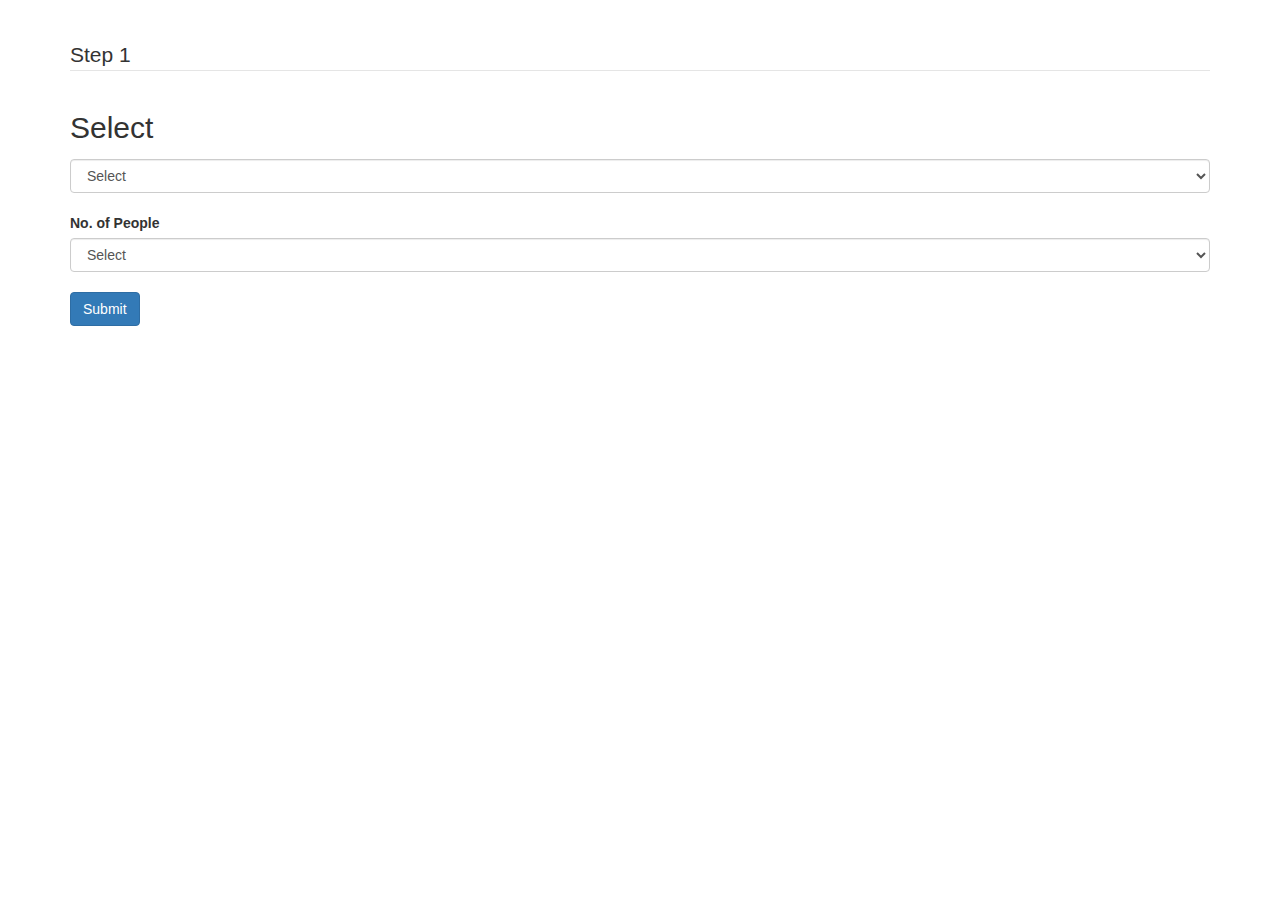
<file: meal2/index.html>
<!DOCTYPE html>
<html lang="en">

<head>
    <meta charset="UTF-8">
    <meta http-equiv="X-UA-Compatible" content="IE=edge">
    <meta name="viewport" content="width=device-width, initial-scale=1.0">
    <link rel="stylesheet" href="https://maxcdn.bootstrapcdn.com/bootstrap/3.4.1/css/bootstrap.min.css">
    <script src="https://ajax.googleapis.com/ajax/libs/jquery/3.5.1/jquery.min.js"></script>
    <script src="https://maxcdn.bootstrapcdn.com/bootstrap/3.4.1/js/bootstrap.min.js"></script>
    <link rel="stylesheet" href="style.css">
    <title>main </title>
</head>

<body>
    <br><br>
    <div class="container">
        <!-- main page -->


        <fieldset>
            <legend>Step 1</legend>


            <div id="one">
                <form action="#">
                    <Label>
                        <h2>Select</h2>
                    </Label>

                    <select class="form-control form-control-lg" id="select_meal" onclick="myval()">
                        <option value="none">Select</option>
                        <option value="Breakfast">Breakfast</option>
                        <option value="Lunch">Lunch</option>
                        <option value="Dinner">Dinner</option>
                    </select>
                    <h6 class="one1" id="one1">This field is required</h6>

                    <br>

                    <label for="person">
                        No. of People
                    </label>
                    <select class="form-control form-control-lg" id="people" onclick="myvalone()">
                        <option value="none">Select</option>
                        <option value="1">One</option>
                        <option value="2">Two</option>
                        <option value="3">Three</option>
                        <option value="4">Four</option>
                        <option value="5">Five</option>
                        <option value="6">Six</option>
                        <option value="7">Seven</option>
                        <option value="8">Eight</option>
                        <option value="9">Nine</option>
                        <option value="10">Ten</option>

                    </select>
                    <h6 class="one2" id="one2">This field is required</h6>
                    <br>

                </form>

                <button class="btn btn-primary mybtn" onclick="validateOne()"> Submit</button>
            </div>
        </fieldset>

    </div>




    <script src="break.js"></script>
    <script src="myjson.js"></script>

</body>

</html>
</file>
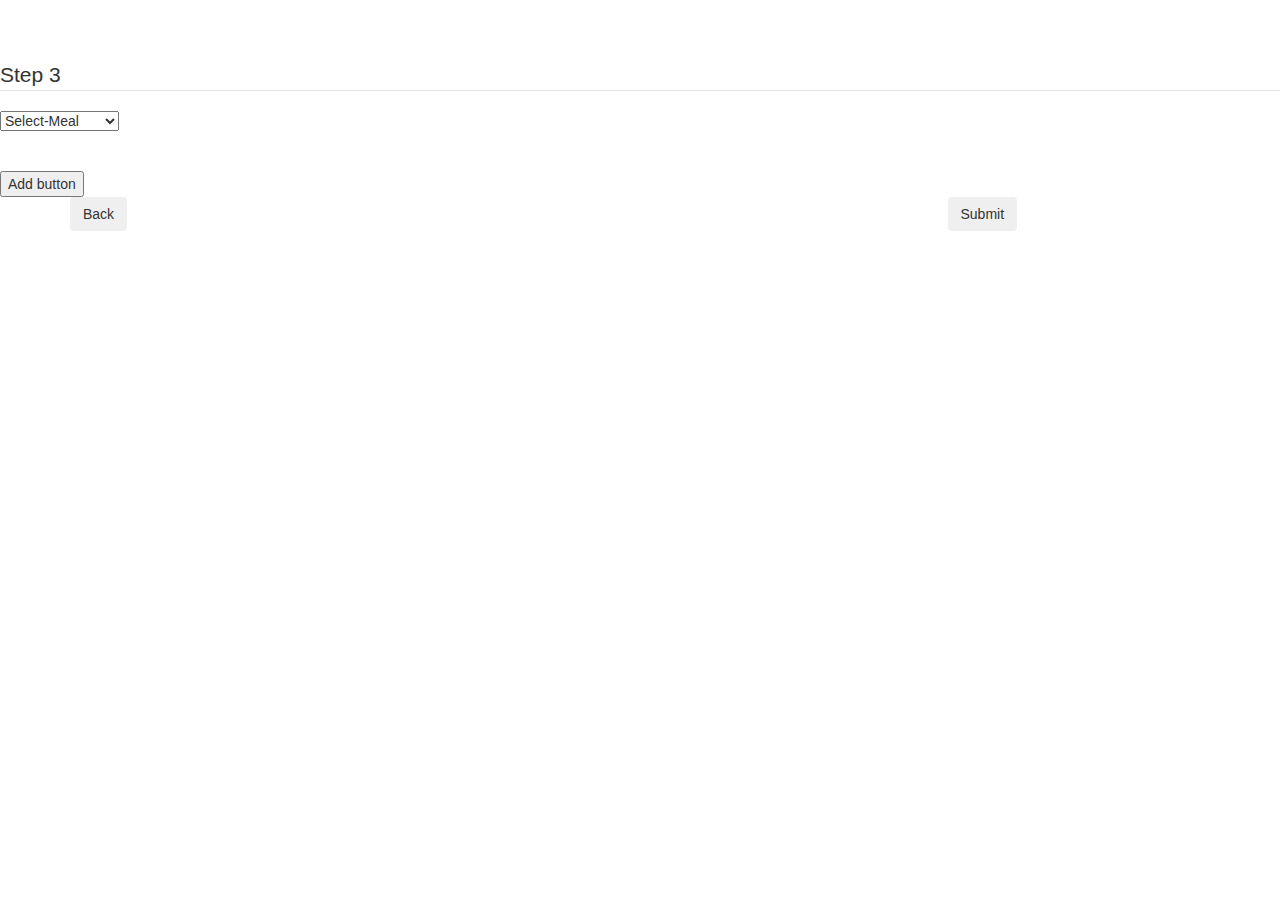
<file: meal2/test/index.html>
<!DOCTYPE html>
<html lang="en">

<head>
    <meta charset="UTF-8">
    <meta http-equiv="X-UA-Compatible" content="IE=edge">
    <meta name="viewport" content="width=device-width, initial-scale=1.0">
    <script src="https://ajax.googleapis.com/ajax/libs/jquery/3.5.1/jquery.min.js"></script>
    <link rel="stylesheet" href="https://maxcdn.bootstrapcdn.com/bootstrap/3.4.1/css/bootstrap.min.css">
    <script src="https://ajax.googleapis.com/ajax/libs/jquery/3.5.1/jquery.min.js"></script>
    <script src="https://maxcdn.bootstrapcdn.com/bootstrap/3.4.1/js/bootstrap.min.js"></script>

    <title>test</title>
    <style>
        .dish,
        .dishone,
        .dishtwo,
        .dishthree 
        
        {
            display: none;
        }
        .count{
            width: 20px;
        }
        td{
            justify-content: center;
            align-items: center;
        }
        .para{
            display: none;
            color: red;
        }
        .dishone{
            display: none;
        }
    </style>
</head>

<body>
    
<br>
<br>
<br>


<fieldset>
    <legend>Step 3</legend>
    <select name="my dish" id="mydish" onclick="myselect()">
        <option value="none">Select Meal</option>
    </select>

    <p class="para" id="para">this field is required</p>
<br>
    <div class="dishone" id="dishone">
        <select name="mydishone" id="mydishone" onclick="myselectone()">
            <option value="none">Select Meal</option>
        </select>
        <p class="para" id="para">this field is required</p>
    </div>
<br>
    <div class="dishtwo" id="dishtwo">
        <select name="mydishtwo" id="mydishtwo" onclick="myselectwo()">
            <option value="none">Select Meal</option>
        </select>
        <p class="para" id="para">this field is required</p>
    </div>
<br>
    <div class="dishthree" id="dishthree">
        <select name="mydishthree" id="mydishthree" onclick="myselecthree()">
            <option value="none">Select Meal</option>
        </select>
        <p class="para" id="para">this field is required</p>
    </div>


    <button onclick="addbtn()">Add button</button>
    <!-- <select name="my dish" id="mydish" onclick="myselect()">
        <option value="none">Select Meal</option>
    </select>
    <p class="para" id="para">this field is required</p>

    <select name="my dish" id="mydish" onclick="myselect()">
        <option value="none">Select Meal</option>
    </select>
    <p class="para" id="para">this field is required</p>

    <select name="my dish" id="mydish" onclick="myselect()">
        <option value="none">Select Meal</option>
    </select>
    <p class="para" id="para">this field is required</p> -->
    




   

<div class="container">

    <div class="row">
        <div class="col-sm-3">
            <button class="btn ">Back</button>
        </div>
        <div class="col-sm-6">    </div>
        <div class="col-sm-3">

            <button class="btn " onclick="mcsub()"> Submit</button>
        </div>
    </div>
</div>

</fieldset>









    <script src="main.js"></script>

</body>

</html>
</file>
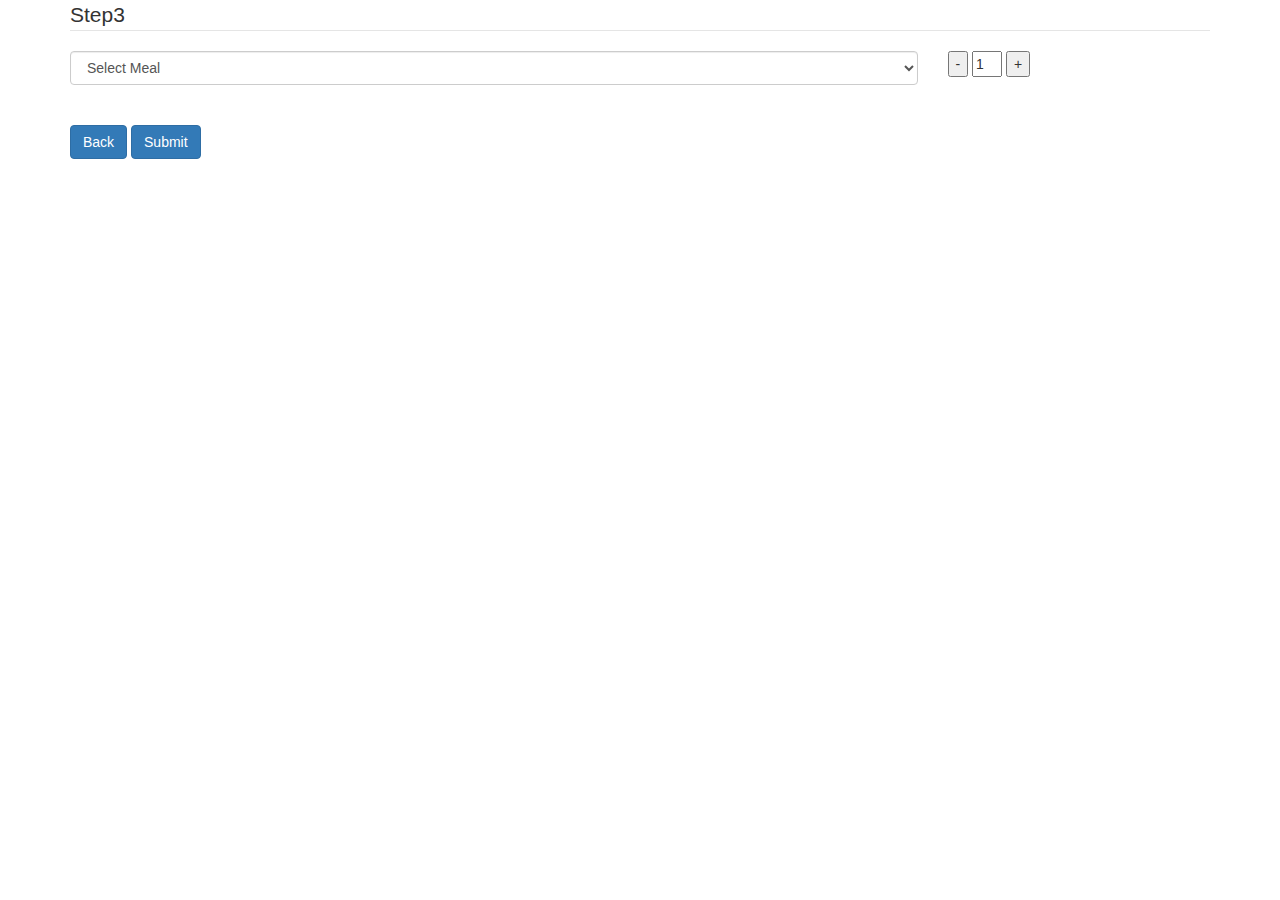
<file: meal2/bbq.html>
<!DOCTYPE html>
<html lang="en">
<head>
    <meta charset="UTF-8">
    <meta http-equiv="X-UA-Compatible" content="IE=edge">
    <meta name="viewport" content="width=device-width, initial-scale=1.0">

    <link rel="stylesheet" href="https://maxcdn.bootstrapcdn.com/bootstrap/3.4.1/css/bootstrap.min.css">
    <script src="https://ajax.googleapis.com/ajax/libs/jquery/3.5.1/jquery.min.js"></script>
    <script src="https://maxcdn.bootstrapcdn.com/bootstrap/3.4.1/js/bootstrap.min.js"></script>
    <link rel="stylesheet" href="style.css">
    <title>Document</title>
<style>
    .vali , .vali_lunch{
    display: none;
    color  : red;

}

#count {
    width: 30px;
}

#count_one {
    width: 30px;
}

#count_two {
    width: 30px;
}

#count_three {
    width: 30px;
}

#count_four {
    width: 30px;
}
#count_five {
    width: 30px;
}
#count_six {
    width: 30px;
}

#count_seven {
    width: 30px;
}

#count_eight {
    width: 30px;
}

#count_nine {
    width: 30px;
}
#count_ten , .count{
    width: 30px;
    }

.vege_grilled {
    display: none;
}

.vege_col {
    display: none;
}

.add_btn {
    display: none;
}
.add_btn ,.mc_lunch_chick, .mc_lunch_ham ,.mc_lunch_cheese, .mc_lunch_chick_ham , .mc_lunch_chick_cheese, .mc_lunch_chick_fries,
.mc_lunch_chick_ham_fries, .mc_lunch_chick_ham_cheese, .mc_lunch_chick_cheese_ham, .mc_lunch_chick_cheese_fries, .mc_lunch_chick_fries_ham, 
.mc_lunch_chick_fries_cheese, .mc_lunch_ham, .mc_lunch_ham_chick, .mc_lunch_ham_cheese, .mc_lunch_ham_fries, .mc_lunch_ham_chick_fries,
.mc_lunch_ham_chick_cheese, .mc_lunch_ham_cheese_chick, .mc_lunch_ham_cheese_fries, .mc_lunch_ham_fries_chick, .mc_lunch_ham_fries_cheese,
.mc_lunch_cheese, .mc_lunch_cheese_chick, .mc_lunch_cheese_ham, .mc_lunch_cheese_fries, .mc_lunch_cheese_chick_ham, .mc_lunch_cheese_chick_fries,
.mc_lunch_cheese_ham_chick,   .mc_lunch_cheese_ham_fries, .mc_lunch_cheese_fries_chick, .mc_lunch_cheese_fries_ham, .mc_lunch_fries, .mc_lunch_fries_chick,
.mc_lunch_fries_ham, .mc_lunch_fries_cheese, .mc_lunch_fries_chick_ham, .mc_lunch_fries_chick_cheese, .mc_lunch_fries_ham_chick, .mc_lunch_fries_ham_cheese,
.mc_lunch_fries_cheese_chick, .mc_lunch_fries_cheese_ham,.addbtnmclunchwala ,.vali_lunch{
    display: none;
}





</style>

</head>
<body>
    <div class="container">
        <fieldset>
            <legend> Step3   </legend>

            <div class="mc_lunch" id="mc_lunch">
                <div class="row">
                    <div class="col-sm-9">
                        <select class="form-control form-control-lg" id="mc_lunch_select" onclick="mymc()">
                            <!-- <option value="none">Select Meal</option>
                            <option value="Steak">Steak</option>
                            <option value="Yakitori">Yakitori</option>
                            <option value="Nankotsu">Nankotsu</option>
                            <option value="Piman">'Piman'</option> -->

                        </select>
                        <h6 class="vali_lunch" id="mc_lunch_h">This field is required</h6>

                    </div>
                    <div class="col-sm-3">
                        <div id="input_div">
                            <input type="button" value="-" id="minus_mc_lunch" onclick="minusdown()">
                            <input type="text" size="50" value="1" id="countdown" class="count">
                            <input type="button" value="+" id="plus_vege" onclick="plusdown()">
                        </div>



                    </div>


                </div>


                <!-- Chicken -->

                <div class="mc_lunch_chick" id="mc_lunch_chick">
                    <div class="row">
                        <div class="col-sm-9">
                            <select class="form-control form-control-lg" id="chick_select" onclick="mychicken()">
                                <!-- <option value="none">Select Meal</option>
                                <option value="Yakitori">Yakitori</option>
                                <option value="Nankotsu">Nankotsu</option>
                                <option value="'Piman'">'Piman'</option> -->

                            </select>
                            <h6 class="vali_lunch" id="chick">This field is required</h6>

                        </div>
                        <div class="col-sm-3">
                            <div id="input_div">
                                <input type="button" value="-" id="minus" onclick="minus_one()">
                                <input type="text" size="50" value="1" id="count_one" class="count">
                                <input type="button" value="+" id="plus" onclick="plus_one()">
                            </div>
                        </div>
                    </div>
                </div>
                <!-- /////3rd stage -->

                <!-- Chicken- ham -->


                <div class="mc_lunch_chick_ham" id="mc_lunch_chick_ham">
                    <div class="row">
                        <div class="col-sm-9">
                            <select class="form-control form-control-lg" id="chick_ham_select" onclick="mychickham()">
                                <option value="none">Select Meal</option>
                                <option value="Nankotsu">Nankotsu</option>
                                <option value="Piman">Piman</option>
                            </select>
                            <h6 class="vali_lunch" id="chick_ham">This field is required</h6>

                        </div>
                        <div class="col-sm-3">
                            <div id="input_div">
                                <input type="button" value="-" id="minus" onclick="minus_two()">
                                <input type="text" size="50" value="1" id="count_two" class="count">
                                <input type="button" value="+" id="plus" onclick="plus_two()">
                            </div>
                        </div>
                    </div>
                </div>


                <!-- chick-cheese -->

                <div class="mc_lunch_chick_cheese" id="mc_lunch_chick_cheese">
                    <div class="row">
                        <div class="col-sm-9">
                            <select class="form-control form-control-lg" id="chick_cheese_select"
                                onclick="mychickcheese()">
                                <option value="none">Select Meal</option>
                                <option value="Yakitori">Yakitori</option>
                                <option value="Piman">Piman</option>
                            </select>
                            <h6 class="vali_lunch" id="chick_cheese">This field is required</h6>

                        </div>
                        <div class="col-sm-3">
                            <div id="input_div">
                                <input type="button" value="-" id="minus" onclick="minus_three()">
                                <input type="text" size="50" value="1" id="count_three" class="count">
                                <input type="button" value="+" id="plus" onclick="plus_three()">
                            </div>
                        </div>
                    </div>
                </div>


                <!-- Chicken-'Piman' -->
                <div class="mc_lunch_chick_fries" id="mc_lunch_chick_fries">
                    <div class="row">
                        <div class="col-sm-9">
                            <select class="form-control form-control-lg" id="chick_fries_select"
                                onclick="mychickfries()">
                                <option value="none">Select Meal</option>
                                <option value="Yakitori">Yakitori</option>
                                <option value="Nankotsu">Nankotsu</option>
                            </select>
                            <h6 class="vali_lunch" id="chick_fries">This field is required</h6>

                        </div>
                        <div class="col-sm-3">
                            <div id="input_div">
                                <input type="button" value="-" id="minus" onclick="minus_four()">
                                <input type="text" size="50" value="1" id="count_four" class="count">
                                <input type="button" value="+" id="plus" onclick="plus_four()">
                            </div>
                        </div>
                    </div>
                </div>

                <!-- chicken han fries -->
                <div class="mc_lunch_chick_ham_fries" id="mc_lunch_chick_ham_fries">
                    <div class="row">
                        <div class="col-sm-9">
                            <select class="form-control form-control-lg" id="chick_ham_fries_select"
                                onclick="mychickhamfries()">
                                <option value="none">Select Meal</option>
                                <option value="Nankotsu">Nankotsu</option>

                            </select>
                            <h6 class="vali_lunch" id="chick_ham_fries">This field is required</h6>

                        </div>
                        <div class="col-sm-3">
                            <div id="input_div">
                                <input type="button" value="-" id="minus" onclick="minus_five()">
                                <input type="text" size="50" value="1" id="count_five" class="count">
                                <input type="button" value="+" id="plus" onclick="plus_five()">
                            </div>
                        </div>
                    </div>
                </div>


                <!-- chicken han cheese -->
                <div class="mc_lunch_chick_ham_cheese" id="mc_lunch_chick_ham_cheese">
                    <div class="row">
                        <div class="col-sm-9">
                            <select class="form-control form-control-lg" id="chick_ham_cheese_select"
                                onclick="mychickhamcheese()">
                                <option value="none">Select Meal</option>
                                <option value="Piman">Piman</option>
                            </select>
                            <h6 class="vali_lunch" id="chick_ham_cheese">This field is required</h6>

                        </div>
                        <div class="col-sm-3">
                            <div id="input_div">
                                <input type="button" value="-" id="minus" onclick="minus_six()">
                                <input type="text" size="50" value="1" id="count_six" class="count">
                                <input type="button" value="+" id="plus" onclick="plus_six()">
                            </div>
                        </div>
                    </div>
                </div>


                <!-- chick-cheese ham_ham -->

                <div class="mc_lunch_chick_cheese_ham" id="mc_lunch_chick_cheese_ham">
                    <div class="row">
                        <div class="col-sm-9">
                            <select class="form-control form-control-lg" id="chick_cheese_ham_select"
                                onclick="mychickcheeseham()">
                                <option value="none">Select Meal</option>
                                <option value="Piman">Piman
                                </option>
                            </select>
                            <h6 class="vali_lunch" id="chick_cheese_ham">This field is required</h6>

                        </div>
                        <div class="col-sm-3">
                            <div id="input_div">
                                <input type="button" value="-" id="minus" onclick="minus_seven()">
                                <input type="text" size="50" value="1" id="count_seven" class="count">
                                <input type="button" value="+" id="plus" onclick="plus_seven()">
                            </div>
                        </div>
                    </div>
                </div>
                <!-- chick-cheese 'Piman'  -->

                <div class="mc_lunch_chick_cheese_fries" id="mc_lunch_chick_cheese_fries">
                    <div class="row">
                        <div class="col-sm-9">
                            <select class="form-control form-control-lg" id="chick_cheese_fries_select"
                                onclick="mychickcheesefries()">
                                <option value="none">Select Meal</option>
                                <option value="Yakitori">Yakitori
                                <option value="Piman">Piman</option>
                            </select>
                            <h6 class="vali_lunch" id="chick_cheese_fries">This field is required</h6>

                        </div>
                        <div class="col-sm-3">
                            <div id="input_div">
                                <input type="button" value="-" id="minus" onclick="minus_eight()">
                                <input type="text" size="50" value="1" id="count_eight" class="count">
                                <input type="button" value="+" id="plus" onclick="plus_eight()">
                            </div>
                        </div>
                    </div>
                </div>


                <!-- Chicken-fries ham -->
                <div class="mc_lunch_chick_fries_ham" id="mc_lunch_chick_fries_ham">
                    <div class="row">
                        <div class="col-sm-9">
                            <select class="form-control form-control-lg" id="chick_fries_ham_select"
                                onclick="mychickfriesham()">
                                <option value="none">Select Meal</option>
                                <option value="Nankotsu">Nankotsu</option>
                            </select>
                            <h6 class="vali_lunch" id="chick_fries_ham">This field is required</h6>

                        </div>
                        <div class="col-sm-3">
                            <div id="input_div">
                                <input type="button" value="-" id="minus" onclick="minus_nine()">
                                <input type="text" size="50" value="1" id="count_nine" class="count">
                                <input type="button" value="+" id="plus" onclick="plus_nine()">
                            </div>
                        </div>
                    </div>
                </div>

                <!-- Chicken-'Piman' cheese -->
                <div class="mc_lunch_chick_fries_cheese" id="mc_lunch_chick_fries_cheese">
                    <div class="row">
                        <div class="col-sm-9">
                            <select class="form-control form-control-lg" id="chick_fries_cheese_select"
                                onclick="mychickfriescheese()">
                                <option value="none">Select Meal</option>
                                <option value="Yakitori">Yakitori</option>
                            </select>
                            <h6 class="vali_lunch" id="chick_fries_cheese">This field is required</h6>

                        </div>
                        <div class="col-sm-3">
                            <div id="input_div">
                                <input type="button" value="-" id="minus" onclick="minus_ten()">
                                <input type="text" size="50" value="1" id="count_ten" class="count">
                                <input type="button" value="+" id="plus" onclick="plus_ten()">
                            </div>
                        </div>
                    </div>
                </div>

                <!-- ////////////////////////////// -->
                <!-- Ham Burgrer -->

                <div class="mc_lunch_ham" id="mc_lunch_ham">
                    <div class="row">
                        <div class="col-sm-9">
                            <select class="form-control form-control-lg" id="ham_select" onclick="myham()">
                                <option value="none">Select Meal</option>
                                <option value="Steak">Steak</option>
                                <option value="Nankotsu">Nankotsu</option>
                                <option value="Piman">Piman</option>

                            </select>
                            <h6 class="vali_lunch" id="ham">This field is required</h6>

                        </div>
                        <div class="col-sm-3">
                            <div id="input_div">
                                <input type="button" value="-" id="minus" onclick="minus_ham()">
                                <input type="text" size="50" value="1" id="count_ham" class="count">
                                <input type="button" value="+" id="plus" onclick="plus_ham()">
                            </div>
                        </div>
                    </div>
                </div>



                <!-- Yakitori -->


                <div class="mc_lunch_ham_chick" id="mc_lunch_ham_chick">
                    <div class="row">
                        <div class="col-sm-9">
                            <select class="form-control form-control-lg" id="ham_chick_select" onclick="myhamchick()">
                                <option value="none">Select Meal</option>
                                <option value="Nankotsu">Nankotsu</option>
                                <option value="Piman">Piman</option>
                            </select>
                            <h6 class="vali_lunch" id="ham_chick">This field is required</h6>

                        </div>
                        <div class="col-sm-3">
                            <div id="input_div">
                                <input type="button" value="-" id="minus" onclick="minus_ham_one()">
                                <input type="text" size="50" value="1" id="count_ham_one" class="count">
                                <input type="button" value="+" id="plus" onclick="plus_ham_one()">
                            </div>
                        </div>
                    </div>
                </div>


                <!-- ham-cheese -->

                <div class="mc_lunch_ham_cheese" id="mc_lunch_ham_cheese">
                    <div class="row">
                        <div class="col-sm-9">
                            <select class="form-control form-control-lg" id="ham_cheese_select" onclick="myhamcheese()">
                                <option value="none">Select Meal</option>
                                <option value="Steak">Steak</option>
                                <option value="Piman"></option>Piman</option>
                            </select>
                            <h6 class="vali_lunch" id="ham_cheese">This field is required</h6>

                        </div>
                        <div class="col-sm-3">
                            <div id="input_div">
                                <input type="button" value="-" id="minus" onclick="minus_ham_two()">
                                <input type="text" size="50" value="1" id="count_ham_two" class="count">
                                <input type="button" value="+" id="plus" onclick="plus_ham_two()">
                            </div>
                        </div>
                    </div>
                </div>


                <!-- ham-'Piman' -->
                <div class="mc_lunch_ham_fries" id="mc_lunch_ham_fries">
                    <div class="row">
                        <div class="col-sm-9">
                            <select class="form-control form-control-lg" id="ham_fries_select" onclick="myhamfries()">
                                <option value="none">Select Meal</option>
                                <option value="Steak">Steak</option>
                                <option value="Nankotsu">Nankotsu</option>
                            </select>
                            <h6 class="vali_lunch" id="ham_fries">This field is required</h6>

                        </div>
                        <div class="col-sm-3">
                            <div id="input_div">
                                <input type="button" value="-" id="minus" onclick="minus_ham_three()">
                                <input type="text" size="50" value="1" id="count_ham_three" class="count">
                                <input type="button" value="+" id="plus" onclick="plus_ham_three()">
                            </div>
                        </div>
                    </div>
                </div>

                <!-- ham chick fries -->


                <div class="mc_lunch_ham_chick_fries" id="mc_lunch_ham_chick_fries">
                    <div class="row">
                        <div class="col-sm-9">
                            <select class="form-control form-control-lg" id="ham_chick_fries_select"
                                onclick="myhamchickfries()">
                                <option value="none">Select Meal</option>
                                <option value="Nankotsu">Nankotsu</option>

                            </select>
                            <h6 class="vali_lunch" id="ham_chick_fries">This field is required</h6>

                        </div>
                        <div class="col-sm-3">
                            <div id="input_div">
                                <input type="button" value="-" id="minus" onclick="minus_ham_four()">
                                <input type="text" size="50" value="1" id="count_ham_four" class="count">
                                <input type="button" value="+" id="plus" onclick="plus_ham_four()">
                            </div>
                        </div>
                    </div>
                </div>
                <!-- ham chicken cheese -->


                <div class="mc_lunch_ham_chick_cheese" id="mc_lunch_ham_chick_cheese">
                    <div class="row">
                        <div class="col-sm-9">
                            <select class="form-control form-control-lg" id="ham_chick_cheese_select"
                                onclick="myhamchickcheese()">
                                <option value="none">Select Meal</option>
                                <option value="Piman">Piman</option>
                            </select>
                            <h6 class="vali_lunch" id="ham_chick_cheese">This field is required</h6>

                        </div>
                        <div class="col-sm-3">
                            <div id="input_div">
                                <input type="button" value="-" id="minus" onclick="minus_ham_five()">
                                <input type="text" size="50" value="1" id="count_ham_five" class="count">
                                <input type="button" value="+" id="plus" onclick="plus_ham_five()">
                            </div>
                        </div>
                    </div>
                </div>


                <!-- ham-cheese chicken -->

                <div class="mc_lunch_ham_cheese_chick" id="mc_lunch_ham_cheese_chick">
                    <div class="row">
                        <div class="col-sm-9">
                            <select class="form-control form-control-lg" id="ham_cheese_chick_select"
                                onclick="myhamcheesechick()">
                                <option value="none">Select Meal</option>
                                <option value="Piman">Piman</option>
                            </select>
                            <h6 class="vali_lunch" id="ham_cheese_chick">This field is required</h6>

                        </div>
                        <div class="col-sm-3">
                            <div id="input_div">
                                <input type="button" value="-" id="minus" onclick="minus_ham_six()">
                                <input type="text" size="50" value="1" id="count_ham_six" class="count">
                                <input type="button" value="+" id="plus" onclick="plus_ham_six()">
                            </div>
                        </div>
                    </div>
                </div>
                <!-- ham-cheese cheese -->

                <div class="mc_lunch_ham_cheese_fries" id="mc_lunch_ham_cheese_fries">
                    <div class="row">
                        <div class="col-sm-9">
                            <select class="form-control form-control-lg" id="ham_cheese_fries_select"
                                onclick="myhamcheesefries()">
                                <option value="none">Select Meal</option>
                                <option value="Steak">Steak</option>
                            </select>
                            <h6 class="vali_lunch" id="ham_cheese_fries">This field is required</h6>

                        </div>
                        <div class="col-sm-3">
                            <div id="input_div">
                                <input type="button" value="-" id="minus" onclick="minus_ham_seven()">
                                <input type="text" size="50" value="1" id="count_ham_seven" class="count">
                                <input type="button" value="+" id="plus" onclick="plus_ham_seven()">
                            </div>
                        </div>
                    </div>
                </div>


                <!-- ham-fries chick -->
                <div class="mc_lunch_ham_fries_chick" id="mc_lunch_ham_fries_chick">
                    <div class="row">
                        <div class="col-sm-9">
                            <select class="form-control form-control-lg" id="ham_fries_chick_select"
                                onclick="myhamfrieschick()">
                                <option value="none">Select Meal</option>
                                <option value="Nankotsu">Nankotsu</option>
                            </select>
                            <h6 class="vali_lunch" id="ham_fries_chick">This field is required</h6>

                        </div>
                        <div class="col-sm-3">
                            <div id="input_div">
                                <input type="button" value="-" id="minus" onclick="minus_ham_eight()">
                                <input type="text" size="50" value="1" id="count_ham_eight" class="count">
                                <input type="button" value="+" id="plus" onclick="plus_ham_eight()">
                            </div>
                        </div>
                    </div>
                </div>

                <!-- ham-fries cheese -->
                <div class="mc_lunch_ham_fries_cheese" id="mc_lunch_ham_fries_cheese">
                    <div class="row">
                        <div class="col-sm-9">
                            <select class="form-control form-control-lg" id="ham_fries_cheese_select"
                                onclick="myhamfriescheese()">
                                <option value="none">Select Meal</option>
                                <option value="Steak">Steak</option>
                            </select>
                            <h6 class="vali_lunch" id="ham_fries_cheese">This field is required</h6>

                        </div>
                        <div class="col-sm-3">
                            <div id="input_div">
                                <input type="button" value="-" id="minus" onclick="minus_ham_nine()">
                                <input type="text" size="50" value="1" id="count_ham_nine" class="count">
                                <input type="button" value="+" id="plus" onclick="plus_ham_nine()">
                            </div>
                        </div>
                    </div>
                </div>










                <!-- //////////////////////////// -->
                <!-- Nankotsu -->

                <div class="mc_lunch_cheese" id="mc_lunch_cheese">
                    <div class="row">
                        <div class="col-sm-9">
                            <select class="form-control form-control-lg" id="cheese_select" onclick="mycheese()">
                                <option value="none">Select Meal</option>
                                <option value="Yakitori">Yakitori</option>
                                <option value="Steak">Steak</option>
                                <option value="Piman">Piman</option>

                            </select>
                            <h6 class="vali_lunch" id="cheese">This field is required</h6>

                        </div>
                        <div class="col-sm-3">
                            <div id="input_div">
                                <input type="button" value="-" id="minus" onclick="minus_cheese()">
                                <input type="text" size="50" value="1" id="count_cheese" class="count">
                                <input type="button" value="+" id="plus" onclick="plus_cheese()">
                            </div>
                        </div>
                    </div>
                </div>
                <!-- cheese chicken -->


                <div class="mc_lunch_cheese_chick" id="mc_lunch_cheese_chick">
                    <div class="row">
                        <div class="col-sm-9">
                            <select class="form-control form-control-lg" id="cheese_chick_select"
                                onclick="mycheesechick()">
                                <option value="none">Select Meal</option>
                                <option value="Yakitori">Yakitori</option>
                                <option value="Piman">Piman</option>
                            </select>
                            <h6 class="vali_lunch" id="cheese_chick">This field is required</h6>

                        </div>
                        <div class="col-sm-3">
                            <div id="input_div">
                                <input type="button" value="-" id="minus" onclick="minus_cheese_one()">
                                <input type="text" size="50" value="1" id="count_cheese_one" class="count">
                                <input type="button" value="+" id="plus" onclick="plus_cheese_one()">
                            </div>
                        </div>
                    </div>
                </div>


                <!-- cheese-ham -->

                <div class="mc_lunch_cheese_ham" id="mc_lunch_cheese_ham">
                    <div class="row">
                        <div class="col-sm-9">
                            <select class="form-control form-control-lg" id="cheese_ham_select" onclick="mycheeseham()">
                                <option value="none">Select Meal</option>
                                <option value="Steak">Steak</option>
                                <option value="Piman">Piman</option>
                            </select>
                            <h6 class="vali_lunch" id="cheese_ham">This field is required</h6>

                        </div>
                        <div class="col-sm-3">
                            <div id="input_div">
                                <input type="button" value="-" id="minus" onclick="minus_cheese_two()">
                                <input type="text" size="50" value="1" id="count_cheese_two" class="count">
                                <input type="button" value="+" id="plus" onclick="plus_cheese_two()">
                            </div>
                        </div>
                    </div>
                </div>


                <!-- Cheese-'Piman' -->
                <div class="mc_lunch_cheese_fries" id="mc_lunch_cheese_fries">
                    <div class="row">
                        <div class="col-sm-9">
                            <select class="form-control form-control-lg" id="cheese_fries_select"
                                onclick="mycheesefries()">
                                <option value="none">Select Meal</option>
                                <option value="Steak">Steak</option>
                                <option value="Yakitori">Yakitori</option>
                            </select>
                            <h6 class="vali_lunch" id="cheese_fries">This field is required</h6>

                        </div>
                        <div class="col-sm-3">
                            <div id="input_div">
                                <input type="button" value="-" id="minus" onclick="minus_cheese_three()">
                                <input type="text" size="50" value="1" id="count_cheese_three" class="count">
                                <input type="button" value="+" id="plus" onclick="plus_cheese_three()">
                            </div>
                        </div>
                    </div>
                </div>


                <!-- cheese chicken ham -->


                <div class="mc_lunch_cheese_chick_ham" id="mc_lunch_cheese_chick_ham">
                    <div class="row">
                        <div class="col-sm-9">
                            <select class="form-control form-control-lg" id="cheese_chick_ham_select"
                                onclick="mycheesechickham()">
                                <option value="none">Select Meal</option>

                                <option value="Piman">Piman</option>
                            </select>
                            <h6 class="vali_lunch" id="cheese_chick_ham">This field is required</h6>

                        </div>
                        <div class="col-sm-3">
                            <div id="input_div">
                                <input type="button" value="-" id="minus" onclick="minus_cheese_four()">
                                <input type="text" size="50" value="1" id="count_cheese_four" class="count">
                                <input type="button" value="+" id="plus" onclick="plus_cheese_four()">
                            </div>
                        </div>
                    </div>
                </div>


                <!-- cheese chicken 'Piman' -->


                <div class="mc_lunch_cheese_chick_fries" id="mc_lunch_cheese_chick_fries">
                    <div class="row">
                        <div class="col-sm-9">
                            <select class="form-control form-control-lg" id="cheese_chick_fries_select"
                                onclick="mycheesechickfries()">
                                <option value="none">Select Meal</option>
                                <option value="Yakitori">Yakitori</option>

                            </select>
                            <h6 class="vali_lunch" id="cheese_chick_fries">This field is required</h6>

                        </div>
                        <div class="col-sm-3">
                            <div id="input_div">
                                <input type="button" value="-" id="minus" onclick="minus_cheese_five()">
                                <input type="text" size="50" value="1" id="count_cheese_five" class="count">
                                <input type="button" value="+" id="plus" onclick="plus_cheese_five()">
                            </div>
                        </div>
                    </div>
                </div>


                <!-- cheese-ham  chicken-->

                <div class="mc_lunch_cheese_ham_chick" id="mc_lunch_cheese_ham_chick">
                    <div class="row">
                        <div class="col-sm-9">
                            <select class="form-control form-control-lg" id="cheese_ham_chick_select"
                                onclick="mycheesehamchick()">
                                <option value="none">Select Meal</option>

                                <option value="Piman">Piman</option>
                            </select>
                            <h6 class="vali_lunch" id="cheese_ham_chick">This field is required</h6>

                        </div>
                        <div class="col-sm-3">
                            <div id="input_div">
                                <input type="button" value="-" id="minus" onclick="minus_cheese_six()">
                                <input type="text" size="50" value="1" id="count_cheese_six" class="count">
                                <input type="button" value="+" id="plus" onclick="plus_cheese_six()">
                            </div>
                        </div>
                    </div>
                </div>
                <!-- cheese-ham 'Piman' -->

                <div class="mc_lunch_cheese_ham_fries" id="mc_lunch_cheese_ham_fries">
                    <div class="row">
                        <div class="col-sm-9">
                            <select class="form-control form-control-lg" id="cheese_ham_fries_select"
                                onclick="mycheesehamfries()">
                                <option value="none">Select Meal</option>
                                <option value="Steak">Steak</option>

                            </select>
                            <h6 class="vali_lunch" id="cheese_ham_fries">This field is required</h6>

                        </div>
                        <div class="col-sm-3">
                            <div id="input_div">
                                <input type="button" value="-" id="minus" onclick="minus_cheese_seven()">
                                <input type="text" size="50" value="1" id="count_cheese_seven" class="count">
                                <input type="button" value="+" id="plus" onclick="plus_cheese_seven()">
                            </div>
                        </div>
                    </div>
                </div>


                <!-- Cheese-'Piman' chick -->
                <div class="mc_lunch_cheese_fries_chick" id="mc_lunch_cheese_fries_chick">
                    <div class="row">
                        <div class="col-sm-9">
                            <select class="form-control form-control-lg" id="cheese_fries_chick_select"
                                onclick="mycheesefrieschick()">
                                <option value="none">Select Meal</option>

                                <option value="Yakitori">Yakitori</option>
                            </select>
                            <h6 class="vali_lunch" id="cheese_fries_chick">This field is required</h6>

                        </div>
                        <div class="col-sm-3">
                            <div id="input_div">
                                <input type="button" value="-" id="minus" onclick="minus_cheese_eight()">
                                <input type="text" size="50" value="1" id="count_cheese_eight" class="count">
                                <input type="button" value="+" id="plus" onclick="plus_cheese_eight()">
                            </div>
                        </div>
                    </div>
                </div>



                <!-- Cheese-fries  ham-->
                <div class="mc_lunch_cheese_fries_ham" id="mc_lunch_cheese_fries_ham">
                    <div class="row">
                        <div class="col-sm-9">
                            <select class="form-control form-control-lg" id="cheese_fries_ham_select"
                                onclick="mycheesefriesham()">
                                <option value="none">Select Meal</option>
                                <option value="Steak">Steak</option>

                            </select>
                            <h6 class="vali_lunch" id="cheese_fries_ham">This field is required</h6>

                        </div>
                        <div class="col-sm-3">
                            <div id="input_div">
                                <input type="button" value="-" id="minus" onclick="minus_cheese_nine()">
                                <input type="text" size="50" value="1" id="count_cheese_nine" class="count">
                                <input type="button" value="+" id="plus" onclick="plus_cheese_nine()">
                            </div>
                        </div>
                    </div>
                </div>

                <!-- ///////////////////////////////// -->
                <!-- 'Piman'  -->

                <div class="mc_lunch_fries" id="mc_lunch_fries">
                    <div class="row">
                        <div class="col-sm-9">
                            <select class="form-control form-control-lg" id="fries_select" onclick="myfries()">
                                <option value="none">Select Meal</option>
                                <option value="Yakitori">Yakitori</option>
                                <option value="Steak">Steak</option>
                                <option value="Nankotsu">Nankotsu</option>
                            </select>
                            <h6 class="vali_lunch" id="fries">This field is required</h6>

                        </div>
                        <div class="col-sm-3">
                            <div id="input_div">
                                <input type="button" value="-" id="minus" onclick="minus_fries()">
                                <input type="text" size="50" value="1" id="count_fries" class="count">
                                <input type="button" value="+" id="plus" onclick="plus_fries()">
                            </div>
                        </div>
                    </div>
                </div>
     <!-- 'Piman' chicken -->


                <div class="mc_lunch_fries_chick" id="mc_lunch_fries_chick">
                    <div class="row">
                        <div class="col-sm-9">
                            <select class="form-control form-control-lg" id="fries_chick_select"
                                onclick="myfrieschick()">
                                <option value="none">Select Meal</option>
                                <option value="Yakitori">Yakitori</option>
                                <option value="Nankotsu">Nankotsu</option>
                            </select>
                            <h6 class="vali_lunch" id="fries_chick">This field is required</h6>

                        </div>
                        <div class="col-sm-3">
                            <div id="input_div">
                                <input type="button" value="-" id="minus" onclick="minus_fries_one()">
                                <input type="text" size="50" value="1" id="count_fries_one" class="count">
                                <input type="button" value="+" id="plus" onclick="plus_fries_one()">
                            </div>
                        </div>
                    </div>
                </div>


                <!-- 'Piman'-ham -->

                <div class="mc_lunch_fries_ham" id="mc_lunch_fries_ham">
                    <div class="row">
                        <div class="col-sm-9">
                            <select class="form-control form-control-lg" id="fries_ham_select" onclick="myfriesham()">
                                <option value="none">Select Meal</option>
                                <option value="Steak">Steak</option>
                                <option value="Nankotsu">Nankotsu</option>
                            </select>
                            <h6 class="vali_lunch" id="fries_ham">This field is required</h6>

                        </div>
                        <div class="col-sm-3">
                            <div id="input_div">
                                <input type="button" value="-" id="minus" onclick="minus_fries_two()">
                                <input type="text" size="50" value="1" id="count_fries_two" class="count">
                                <input type="button" value="+" id="plus" onclick="plus_fries_two()">
                            </div>
                        </div>
                    </div>
                </div>


                <!-- 'Piman'_Cheese -->
                <div class="mc_lunch_fries_cheese" id="mc_lunch_fries_cheese">
                    <div class="row">
                        <div class="col-sm-9">
                            <select class="form-control form-control-lg" id="fries_cheese_select"
                                onclick="myfriescheese()">
                                <option value="none">Select Meal</option>
                                <option value="Steak">Steak</option>
                                <option value="Yakitori">Yakitori</option>
                            </select>
                            <h6 class="vali_lunch" id="fries_cheese">This field is required</h6>

                        </div>
                        <div class="col-sm-3">
                            <div id="input_div">
                                <input type="button" value="-" id="minus" onclick="minus_fries_three()">
                                <input type="text" size="50" value="1" id="count_fries_three" class="count">
                                <input type="button" value="+" id="plus" onclick="plus_fries_three()">
                            </div>
                        </div>
                    </div>
                </div>
        <!-- 'Piman' chicken ham -->


                <div class="mc_lunch_fries_chick_ham" id="mc_lunch_fries_chick_ham">
                    <div class="row">
                        <div class="col-sm-9">
                            <select class="form-control form-control-lg" id="fries_chick_ham_select"
                                onclick="myfrieschickham()">
                                <option value="none">Select Meal</option>

                                <option value="Nankotsu">Nankotsu</option>
                            </select>
                            <h6 class="vali_lunch" id="fries_chick_ham">This field is required</h6>

                        </div>
                        <div class="col-sm-3">
                            <div id="input_div">
                                <input type="button" value="-" id="minus" onclick="minus_fries_four()">
                                <input type="text" size="50" value="1" id="count_fries_four" class="count">
                                <input type="button" value="+" id="plus" onclick="plus_fries_four()">
                            </div>
                        </div>
                    </div>
                </div>
                <!-- 'Piman' chicken cheese -->


                <div class="mc_lunch_fries_chick_cheese" id="mc_lunch_fries_chick_cheese">
                    <div class="row">
                        <div class="col-sm-9">
                            <select class="form-control form-control-lg" id="fries_chick_cheese_select"
                                onclick="myfrieschickcheese()">
                                <option value="none">Select Meal</option>
                                <option value="Yakitori">Yakitori</option>

                            </select>
                            <h6 class="vali_lunch" id="fries_chick_cheese">This field is required</h6>

                        </div>
                        <div class="col-sm-3">
                            <div id="input_div">
                                <input type="button" value="-" id="minus" onclick="minus_fries_five()">
                                <input type="text" size="50" value="1" id="count_fries_five" class="count">
                                <input type="button" value="+" id="plus" onclick="plus_fries_five()">
                            </div>
                        </div>
                    </div>
                </div>


                <!-- 'Piman'-ham chick -->

                <div class="mc_lunch_fries_ham_chick" id="mc_lunch_fries_ham_chick">
                    <div class="row">
                        <div class="col-sm-9">
                            <select class="form-control form-control-lg" id="fries_ham_chick_select"
                                onclick="myfrieshamchick()">
                                <option value="none">Select Meal</option>

                                <option value="Nankotsu">Nankotsu</option>
                            </select>
                            <h6 class="vali_lunch" id="fries_ham_chick">This field is required</h6>

                        </div>
                        <div class="col-sm-3">
                            <div id="input_div">
                                <input type="button" value="-" id="minus" onclick="minus_fries_six()">
                                <input type="text" size="50" value="1" id="count_fries_six" class="count">
                                <input type="button" value="+" id="plus" onclick="plus_fries_six()">
                            </div>
                        </div>
                    </div>
                </div>
                <!-- 'Piman'-ham chesse -->

                <div class="mc_lunch_fries_ham_cheese" id="mc_lunch_fries_ham_cheese">
                    <div class="row">
                        <div class="col-sm-9">
                            <select class="form-control form-control-lg" id="fries_ham_cheese_select"
                                onclick="myfrieshamcheese()">
                                <option value="none">Select Meal</option>
                                <option value="Steak">Steak</option>

                            </select>
                            <h6 class="vali_lunch" id="fries_ham_cheese">This field is required</h6>

                        </div>
                        <div class="col-sm-3">
                            <div id="input_div">
                                <input type="button" value="-" id="minus" onclick="minus_fries_seven()">
                                <input type="text" size="50" value="1" id="count_fries_seven" class="count">
                                <input type="button" value="+" id="plus" onclick="plus_fries_seven()">
                            </div>
                        </div>
                    </div>
                </div>


                <!-- Piman_Cheese chicken -->
                <div class="mc_lunch_fries_cheese_chick" id="mc_lunch_fries_cheese_chick">
                    <div class="row">
                        <div class="col-sm-9">
                            <select class="form-control form-control-lg" id="fries_cheese_chick_select"
                                onclick="myfriescheesechick()">
                                <option value="none">Select Meal</option>
                                <option value="Yakitori">Yakitori</option>
                            </select>
                            <h6 class="vali_lunch" id="fries_cheese_chick">This field is required</h6>

                        </div>
                        <div class="col-sm-3">
                            <div id="input_div">
                                <input type="button" value="-" id="minus" onclick="minus_fries_eight()">
                                <input type="text" size="50" value="1" id="count_fries_eight" class="count">
                                <input type="button" value="+" id="plus" onclick="plus_fries_eight()">
                            </div>
                        </div>
                    </div>
                </div>

                <!-- Piman_Cheese ham -->
                <div class="mc_lunch_fries_cheese_ham" id="mc_lunch_fries_cheese_ham">
                    <div class="row">
                        <div class="col-sm-9">
                            <select class="form-control form-control-lg" id="fries_cheese_ham_select"
                                onclick="myfriescheeseham()">
                                <option value="none">Select Meal</option>
                                <option value="Steak">Steak</option>
                            </select>
                            <h6 class="vali_lunch" id="fries_cheese_ham">This field is required</h6>

                        </div>
                        <div class="col-sm-3">
                            <div id="input_div">
                                <input type="button" value="-" id="minus" onclick="minus_fries_nine()">
                                <input type="text" size="50" value="1" id="count_fries_nine" class="count">
                                <input type="button" value="+" id="plus" onclick="plus_fries_nine()">
                            </div>
                        </div>
                    </div>
                </div>



              



                <br>
                <button class="btn btn-primary addbtnmclunchwala" id="addbtnmclunch" onclick="addbtnmclunch()">Add more
                    Dish </button>



                <br>
                <button class="btn btn-primary " onclick="mcLunch_back()"> Back</button>
                <button class="btn btn-primary " onclick="mclunchvali()"> Submit</button>


            </div>







        </fieldset>
    </div>
  

<script>



var count = 1;
var countEl = document.getElementById('countdown');
function plusdown() {
    count++;
    countEl.value = count;
}
function minusdown() {
    if (count > 1) {
        count--;
        countEl.value = count;
    }
}
var count_one = 1;
var countEl_one = document.getElementById('count_one');
function plus_one() {
    count_one++;
    countEl_one.value = count_one;
}
function minus_one() {
    if (count_one > 1) {
        count_one--;
        countEl_one.value = count_one;
    }
}
var count_two = 1;
var countEl_two = document.getElementById('count_two');
function plus_two() {
    count_two++;
    countEl_two.value = count_two;
}
function minus_two() {
    if (count_two > 1) {
        count_two--;
        countEl_two.value = count_two;
    }
}
var count_three = 1;
var countEl_three = document.getElementById('count_three');
function plus_three() {
    count_three++;
    countEl_three.value = count_three;
}
function minus_three() {
    if (count_three > 1) {
        count_three--;
        countEl_three.value = count_three;
    }
}
var count_four = 1;
var countEl_four = document.getElementById('count_four');
function plus_four() {
    count_four++;
    countEl_four.value = count_four;
}
function minus_four() {
    if (count_four > 1) {
        count_four--;
        countEl_four.value = count_four;
    }
}
var count_five = 1;
var countEl_five = document.getElementById('count_five');
function plus_five() {
    count_five++;
    countEl_five.value = count_five;
}
function minus_five() {
    if (count_five > 1) {
        count_five--;
        countEl_five.value = count_five;
    }
}
var count_six = 1;
var countEl_six = document.getElementById('count_six');
function plus_six() {
    count_six++;
    countEl_six.value = count_six;
}
function minus_six() {
    if (count_six > 1) {
        count_six--;
        countEl_six.value = count_six;
    }
}
var count_seven = 1;
var countEl_seven = document.getElementById('count_seven');
function plus_seven() {
    count_seven++;
    countEl_seven.value = count_seven;
}
function minus_seven() {
    if (count_seven > 1) {
        count_seven--;
        countEl_seven.value = count_seven;
    }
}
var count_eight = 1;
var countEl_eight = document.getElementById('count_eight');
function plus_eight() {
    count_eight++;
    countEl_eight.value = count_eight;
}
function minus_eight() {
    if (count_eight > 1) {
        count_eight--;
        countEl_eight.value = count_eight;
    }
}
var count_nine = 1;
var countEl_nine = document.getElementById('count_nine');
function plus_nine() {
    count_nine++;
    countEl_nine.value = count_nine;
}
function minus_nine() {
    if (count_nine > 1) {
        count_nine--;
        countEl_nine.value = count_nine;
    }
}

var count_ten = 1;
var countEl_ten = document.getElementById('count_ten');
function plus_ten() {
    count_ten++;
    countEl_ten.value = count_ten;
}
function minus_ten() {
    if (count_ten > 1) {
        count_ten--;
        countEl_ten.value = count_ten;
    }
}
var count_ham = 1;
var count_hamEl = document.getElementById('count_ham');
function plus_ham() {
    count_ham++;
    count_hamEl.value = count_ham;
}
function minus_ham() {
    if (count_ham > 1) {
        count_ham--;
        count_hamEl.value = count_ham;
    }
}
var count_ham_one = 1;
var count_hamEl_one = document.getElementById('count_ham_one');
function plus_ham_one() {
    count_ham_one++;
    count_hamEl_one.value = count_ham_one;
}
function minus_ham_one() {
    if (count_ham_one > 1) {
        count_ham_one--;
        count_hamEl_one.value = count_ham_one;
    }
}
var count_ham_two = 1;
var count_hamEl_two = document.getElementById('count_ham_two');
function plus_ham_two() {
    count_ham_two++;
    count_hamEl_two.value = count_ham_two;
}
function minus_ham_two() {
    if (count_ham_two > 1) {
        count_ham_two--;
        count_hamEl_two.value = count_ham_two;
    }
}
var count_ham_three = 1;
var count_hamEl_three = document.getElementById('count_ham_three');
function plus_ham_three() {
    count_ham_three++;
    count_hamEl_three.value = count_ham_three;
}
function minus_ham_three() {
    if (count_ham_three > 1) {
        count_ham_three--;
        count_hamEl_three.value = count_ham_three;
    }
}
var count_ham_four = 1;
var count_hamEl_four = document.getElementById('count_ham_four');
function plus_ham_four() {
    count_ham_four++;
    count_hamEl_four.value = count_ham_four;
}
function minus_ham_four() {
    if (count_ham_four > 1) {
        count_ham_four--;
        count_hamEl_four.value = count_ham_four;
    }
}
var count_ham_five = 1;
var count_hamEl_five = document.getElementById('count_ham_five');
function plus_ham_five() {
    count_ham_five++;
    count_hamEl_five.value = count_ham_five;
}
function minus_ham_five() {
    if (count_ham_five > 1) {
        count_ham_five--;
        count_hamEl_five.value = count_ham_five;
    }
}
var count_ham_six = 1;
var count_hamEl_six = document.getElementById('count_ham_six');
function plus_ham_six() {
    count_ham_six++;
    count_hamEl_six.value = count_ham_six;
}
function minus_ham_six() {
    if (count_ham_six > 1) {
        count_ham_six--;
        count_hamEl_six.value = count_ham_six;
    }
}
var count_ham_seven = 1;
var count_hamEl_seven = document.getElementById('count_ham_seven');
function plus_ham_seven() {
    count_ham_seven++;
    count_hamEl_seven.value = count_ham_seven;
}
function minus_ham_seven() {
    if (count_ham_seven > 1) {
        count_ham_seven--;
        count_hamEl_seven.value = count_ham_seven;
    }
}
var count_ham_eight = 1;
var count_hamEl_eight = document.getElementById('count_ham_eight');
function plus_ham_eight() {
    count_ham_eight++;
    count_hamEl_eight.value = count_ham_eight;
}
function minus_ham_eight() {
    if (count_ham_eight > 1) {
        count_ham_eight--;
        count_hamEl_eight.value = count_ham_eight;
    }
}
var count_ham_nine = 1;
var count_hamEl_nine = document.getElementById('count_ham_nine');
function plus_ham_nine() {
    count_ham_nine++;
    count_hamEl_nine.value = count_ham_nine;
}
function minus_ham_nine() {
    if (count_ham_nine > 1) {
        count_ham_nine--;
        count_hamEl_nine.value = count_ham_nine;
    }
}

var count_ham_ten = 1;
var count_hamEl_ten = document.getElementById('count_ham_ten');
function plus_ham_ten() {
    count_ham_ten++;
    count_hamEl_ten.value = count_ham_ten;
}
function minus_ham_ten() {
    if (count_ham_ten > 1) {
        count_ham_ten--;
        count_hamEl_ten.value = count_ham_ten;
    }
}
var count_ham = 1;
var count_hamEl = document.getElementById('count_ham');
function plus_ham() {
    count_ham++;
    count_hamEl.value = count_ham;
}
function minus_ham() {
    if (count_ham > 1) {
        count_ham--;
        count_hamEl.value = count_ham;
    }
}
var count_ham_one = 1;
var count_hamEl_one = document.getElementById('count_ham_one');
function plus_ham_one() {
    count_ham_one++;
    count_hamEl_one.value = count_ham_one;
}
function minus_ham_one() {
    if (count_ham_one > 1) {
        count_ham_one--;
        count_hamEl_one.value = count_ham_one;
    }
}
var count_ham_two = 1;
var count_hamEl_two = document.getElementById('count_ham_two');
function plus_ham_two() {
    count_ham_two++;
    count_hamEl_two.value = count_ham_two;
}
function minus_ham_two() {
    if (count_ham_two > 1) {
        count_ham_two--;
        count_hamEl_two.value = count_ham_two;
    }
}
var count_ham_three = 1;
var count_hamEl_three = document.getElementById('count_ham_three');
function plus_ham_three() {
    count_ham_three++;
    count_hamEl_three.value = count_ham_three;
}
function minus_ham_three() {
    if (count_ham_three > 1) {
        count_ham_three--;
        count_hamEl_three.value = count_ham_three;
    }
}
var count_ham_four = 1;
var count_hamEl_four = document.getElementById('count_ham_four');
function plus_ham_four() {
    count_ham_four++;
    count_hamEl_four.value = count_ham_four;
}
function minus_ham_four() {
    if (count_ham_four > 1) {
        count_ham_four--;
        count_hamEl_four.value = count_ham_four;
    }
}
var count_ham_five = 1;
var count_hamEl_five = document.getElementById('count_ham_five');
function plus_ham_five() {
    count_ham_five++;
    count_hamEl_five.value = count_ham_five;
}
function minus_ham_five() {
    if (count_ham_five > 1) {
        count_ham_five--;
        count_hamEl_five.value = count_ham_five;
    }
}
var count_ham_six = 1;
var count_hamEl_six = document.getElementById('count_ham_six');
function plus_ham_six() {
    count_ham_six++;
    count_hamEl_six.value = count_ham_six;
}
function minus_ham_six() {
    if (count_ham_six > 1) {
        count_ham_six--;
        count_hamEl_six.value = count_ham_six;
    }
}
var count_ham_seven = 1;
var count_hamEl_seven = document.getElementById('count_ham_seven');
function plus_ham_seven() {
    count_ham_seven++;
    count_hamEl_seven.value = count_ham_seven;
}
function minus_ham_seven() {
    if (count_ham_seven > 1) {
        count_ham_seven--;
        count_hamEl_seven.value = count_ham_seven;
    }
}
var count_ham_eight = 1;
var count_hamEl_eight = document.getElementById('count_ham_eight');
function plus_ham_eight() {
    count_ham_eight++;
    count_hamEl_eight.value = count_ham_eight;
}
function minus_ham_eight() {
    if (count_ham_eight > 1) {
        count_ham_eight--;
        count_hamEl_eight.value = count_ham_eight;
    }
}
var count_ham_nine = 1;
var count_hamEl_nine = document.getElementById('count_ham_nine');
function plus_ham_nine() {
    count_ham_nine++;
    count_hamEl_nine.value = count_ham_nine;
}
function minus_ham_nine() {
    if (count_ham_nine > 1) {
        count_ham_nine--;
        count_hamEl_nine.value = count_ham_nine;
    }
}

var count_ham_ten = 1;
var count_hamEl_ten = document.getElementById('count_ham_ten');
function plus_ham_ten() {
    count_ham_ten++;
    count_hamEl_ten.value = count_ham_ten;
}
function minus_ham_ten() {
    if (count_ham_ten > 1) {
        count_ham_ten--;
        count_hamEl_ten.value = count_ham_ten;
    }
}
var count_cheese = 1;
var count_cheeseEl = document.getElementById('count_cheese');
function plus_cheese() {
    count_cheese++;
    count_cheeseEl.value = count_cheese;
}
function minus_cheese() {
    if (count_cheese > 1) {
        count_cheese--;
        count_cheeseEl.value = count_cheese;
    }
}
var count_cheese_one = 1;
var count_cheeseEl_one = document.getElementById('count_cheese_one');
function plus_cheese_one() {
    count_cheese_one++;
    count_cheeseEl_one.value = count_cheese_one;
}
function minus_cheese_one() {
    if (count_cheese_one > 1) {
        count_cheese_one--;
        count_cheeseEl_one.value = count_cheese_one;
    }
}
var count_cheese_two = 1;
var count_cheeseEl_two = document.getElementById('count_cheese_two');
function plus_cheese_two() {
    count_cheese_two++;
    count_cheeseEl_two.value = count_cheese_two;
}
function minus_cheese_two() {
    if (count_cheese_two > 1) {
        count_cheese_two--;
        count_cheeseEl_two.value = count_cheese_two;
    }
}
var count_cheese_three = 1;
var count_cheeseEl_three = document.getElementById('count_cheese_three');
function plus_cheese_three() {
    count_cheese_three++;
    count_cheeseEl_three.value = count_cheese_three;
}
function minus_cheese_three() {
    if (count_cheese_three > 1) {
        count_cheese_three--;
        count_cheeseEl_three.value = count_cheese_three;
    }
}
var count_cheese_four = 1;
var count_cheeseEl_four = document.getElementById('count_cheese_four');
function plus_cheese_four() {
    count_cheese_four++;
    count_cheeseEl_four.value = count_cheese_four;
}
function minus_cheese_four() {
    if (count_cheese_four > 1) {
        count_cheese_four--;
        count_cheeseEl_four.value = count_cheese_four;
    }
}
var count_cheese_five = 1;
var count_cheeseEl_five = document.getElementById('count_cheese_five');
function plus_cheese_five() {
    count_cheese_five++;
    count_cheeseEl_five.value = count_cheese_five;
}
function minus_cheese_five() {
    if (count_cheese_five > 1) {
        count_cheese_five--;
        count_cheeseEl_five.value = count_cheese_five;
    }
}
var count_cheese_six = 1;
var count_cheeseEl_six = document.getElementById('count_cheese_six');
function plus_cheese_six() {
    count_cheese_six++;
    count_cheeseEl_six.value = count_cheese_six;
}
function minus_cheese_six() {
    if (count_cheese_six > 1) {
        count_cheese_six--;
        count_cheeseEl_six.value = count_cheese_six;
    }
}
var count_cheese_seven = 1;
var count_cheeseEl_seven = document.getElementById('count_cheese_seven');
function plus_cheese_seven() {
    count_cheese_seven++;
    count_cheeseEl_seven.value = count_cheese_seven;
}
function minus_cheese_seven() {
    if (count_cheese_seven > 1) {
        count_cheese_seven--;
        count_cheeseEl_seven.value = count_cheese_seven;
    }
}
var count_cheese_eight = 1;
var count_cheeseEl_eight = document.getElementById('count_cheese_eight');
function plus_cheese_eight() {
    count_cheese_eight++;
    count_cheeseEl_eight.value = count_cheese_eight;
}
function minus_cheese_eight() {
    if (count_cheese_eight > 1) {
        count_cheese_eight--;
        count_cheeseEl_eight.value = count_cheese_eight;
    }
}
var count_cheese_nine = 1;
var count_cheeseEl_nine = document.getElementById('count_cheese_nine');
function plus_cheese_nine() {
    count_cheese_nine++;
    count_cheeseEl_nine.value = count_cheese_nine;
}
function minus_cheese_nine() {
    if (count_cheese_nine > 1) {
        count_cheese_nine--;
        count_cheeseEl_nine.value = count_cheese_nine;
    }
}

var count_cheese_ten = 1;
var count_cheeseEl_ten = document.getElementById('count_cheese_ten');
function plus_cheese_ten() {
    count_cheese_ten++;
    count_cheeseEl_ten.value = count_cheese_ten;
}
function minus_cheese_ten() {
    if (count_cheese_ten > 1) {
        count_cheese_ten--;
        count_cheeseEl_ten.value = count_cheese_ten;
    }
}


const rr = JSON.parse(localStorage.getItem('task'));
console.log(rr);
console.log(rr[4].availableMeals[0]);

const mc = document.getElementById('mc_lunch_select');

mc.innerHTML = `<option value="none">Select Meal</option>
                    <option value="Steak">${rr[8].name}</option>
                    <option value="Yakitori">${rr[9].name}</option>
                    <option value="Nankotsu">${rr[10].name}</option>
                    <option value="Piman">${rr[11].name}</option>
                    
                   `;

////////////////////////////////////////////
const rr1 = JSON.parse(localStorage.getItem('task'));
console.log(rr1);
console.log(rr1[4].name);

const mc1 = document.getElementById('chick_select');

mc1.innerHTML = `<option value="none">Select Meal</option>
                    
                    <option value="Yakitori">${rr[9].name}</option>
                    <option value="Nankotsu">${rr[10].name}</option>
                    <option value="Piman">${rr[11].name}</option>
                    
                    `;

/////////////////////////////////////////////////






function mymc() {
    let mymc_lunch = document.getElementById('mc_lunch_select').value;
    let mymc_h = document.getElementById('mc_lunch_h');
    let addbtnformenu = document.getElementById('addbtnmclunch');

    // chicken
    let mclunchchick = document.getElementById('mc_lunch_chick');
    let mc_lunch_chick_ham = document.getElementById('mc_lunch_chick_ham');
    let mc_lunch_chick_cheese = document.getElementById('mc_lunch_chick_cheese');
    let mc_lunch_chick_fries = document.getElementById('mc_lunch_chick_fries');
    let mc_lunch_chick_ham_fries = document.getElementById('mc_lunch_chick_ham_fries');
    let mc_lunch_chick_ham_cheese = document.getElementById('mc_lunch_chick_ham_cheese');
    let mc_lunch_chick_cheese_ham = document.getElementById('mc_lunch_chick_cheese_ham');
    let mc_lunch_chick_cheese_fries = document.getElementById('mc_lunch_chick_cheese_fries');
    let mc_lunch_chick_fries_ham = document.getElementById('mc_lunch_chick_fries_ham');
    let mc_lunch_chick_fries_cheese = document.getElementById('mc_lunch_chick_fries_cheese');
    let chickselect = document.getElementById('chick_select').value;
    let chick_ham_select = document.getElementById('chick_ham_select').value;

    let chick_cheese_select = document.getElementById('chick_cheese_select').value;
    let chick_fries_select = document.getElementById('chick_fries_select').value;

    let chick_ham_fries_select = document.getElementById('chick_ham_fries_select').value;


    let chick_ham_cheese_select = document.getElementById('chick_ham_cheese_select').value;
    let chick_cheese_ham_select = document.getElementById('chick_cheese_ham_select').value;
    let chick_cheese_fries_select = document.getElementById('chick_cheese_fries_select').value;
    let chick_fries_ham_select = document.getElementById('chick_fries_ham_select').value;
    let chick_fries_cheese_select = document.getElementById('chick_fries_cheese_select').value;

    // ham burgger
    let mclunchham = document.getElementById('mc_lunch_ham');
    let mc_lunch_ham_chick = document.getElementById('mc_lunch_ham_chick');
    let mc_lunch_ham_cheese = document.getElementById('mc_lunch_ham_cheese');
    let mc_lunch_ham_fries = document.getElementById('mc_lunch_ham_fries');
    let mc_lunch_ham_chick_fries = document.getElementById('mc_lunch_ham_chick_fries');
    let mc_lunch_ham_chick_cheese = document.getElementById('mc_lunch_ham_chick_cheese');
    let mc_lunch_ham_cheese_chick = document.getElementById('mc_lunch_ham_cheese_chick');
    let mc_lunch_ham_cheese_fries = document.getElementById('mc_lunch_ham_cheese_fries');
    let mc_lunch_ham_fries_chick = document.getElementById('mc_lunch_ham_fries_chick');
    let mc_lunch_ham_fries_cheese = document.getElementById('mc_lunch_ham_fries_cheese');
    let hamselect = document.getElementById('ham_select').value;
    let ham_chick_select = document.getElementById('ham_chick_select').value;

    let ham_cheese_select = document.getElementById('ham_cheese_select').value;
    let ham_fries_select = document.getElementById('ham_fries_select').value;

    let ham_chick_fries_select = document.getElementById('ham_chick_fries_select').value;
    let ham_chick_cheese_select = document.getElementById('ham_chick_cheese_select').value;
    let ham_fries_cheese_select = document.getElementById('ham_fries_cheese_select').value;
    let ham_cheese_chick_select = document.getElementById('ham_cheese_chick_select').value;
    let ham_cheese_fries_select = document.getElementById('ham_cheese_fries_select').value;
    let ham_fries_chick_select = document.getElementById('ham_fries_chick_select').value;



    //  fries

    let mclunchfries = document.getElementById('mc_lunch_fries');
    let mc_lunch_fries_chick = document.getElementById('mc_lunch_fries_chick');
    let mc_lunch_fries_ham = document.getElementById('mc_lunch_fries_ham');
    let mc_lunch_fries_cheese = document.getElementById('mc_lunch_fries_cheese');
    let mc_lunch_fries_chick_cheese = document.getElementById('mc_lunch_fries_chick_cheese');
    let mc_lunch_fries_chick_ham = document.getElementById('mc_lunch_fries_chick_ham');


    let mc_lunch_fries_cheese_chick = document.getElementById('mc_lunch_fries_cheese_chick');
    let mc_lunch_fries_cheese_ham = document.getElementById('mc_lunch_fries_cheese_ham');

    let mc_lunch_fries_ham_cheese = document.getElementById('mc_lunch_fries_ham_cheese');
    let mc_lunch_fries_ham_chick = document.getElementById('mc_lunch_fries_ham_chick');
    let friesselect = document.getElementById('fries_select').value;
    let fries_chick_select = document.getElementById('fries_chick_select').value;

    let fries_ham_select = document.getElementById('fries_ham_select').value;
    let fries_cheese_select = document.getElementById('fries_cheese_select').value;
    let fries_cheese_ham_select = document.getElementById('fries_cheese_ham_select').value;
    let fries_cheese_chick_select = document.getElementById('fries_cheese_chick_select').value;


    let fries_ham_cheese_select = document.getElementById('fries_ham_cheese_select').value;
    let fries_ham_chick_select = document.getElementById('fries_ham_chick_select').value;
    let fries_chick_cheese_select = document.getElementById('fries_chick_cheese_select').value;
    let fries_chick_ham_select = document.getElementById('fries_chick_ham_select').value;





    // cheese Burger
    // cheese
    let mclunchcheese = document.getElementById('mc_lunch_cheese');
    let mc_lunch_cheese_chick = document.getElementById('mc_lunch_cheese_chick');
    let mc_lunch_cheese_ham = document.getElementById('mc_lunch_cheese_ham');
    let mc_lunch_cheese_fries = document.getElementById('mc_lunch_cheese_fries');
    let mc_lunch_cheese_chick_fries = document.getElementById('mc_lunch_cheese_chick_fries');
    let mc_lunch_cheese_chick_ham = document.getElementById('mc_lunch_cheese_chick_ham');
    let mc_lunch_cheese_ham_chick = document.getElementById('mc_lunch_cheese_ham_chick');
    let mc_lunch_cheese_ham_fries = document.getElementById('mc_lunch_cheese_ham_fries');
    let mc_lunch_cheese_fries_chick = document.getElementById('mc_lunch_cheese_fries_chick');
    let mc_lunch_cheese_fries_ham = document.getElementById('mc_lunch_cheese_fries_ham');
    let cheeseselect = document.getElementById('cheese_select').value;
    let cheese_chick_select = document.getElementById('cheese_chick_select').value;

    let cheese_ham_select = document.getElementById('cheese_ham_select').value;
    let cheese_fries_select = document.getElementById('cheese_fries_select').value;

    let cheese_ham_chick_select = document.getElementById('cheese_ham_chick_select').value;
    let cheese_chick_fries_select = document.getElementById('cheese_chick_fries_select').value;


    let cheese_fries_ham_select = document.getElementById('cheese_fries_ham_select').value;
    let cheese_chick_ham_select = document.getElementById('cheese_chick_ham_select').value;
    let cheese_ham_fries_select = document.getElementById('cheese_ham_fries_select').value;
    let cheese_fries_chick_select = document.getElementById('cheese_fries_chick_select').value;








    if (mymc_lunch == 'none') {
        console.log('jdfgdfgj');
        mymc_h.style.display = 'inline';
    } if (mymc_lunch !== 'none') {
        mymc_h.style.display = 'none';
        addbtnformenu.style.display = 'inline';

    }

    console.log(mymc_lunch);

    mclunchchick.style.display = 'none';
    mc_lunch_chick_ham.style.display = 'none';
    mc_lunch_chick_cheese.style.display = 'none';
    mc_lunch_chick_fries.style.display = 'none';
    mc_lunch_chick_ham_fries.style.display = 'none';
    mc_lunch_chick_ham_cheese.style.display = 'none';
    mc_lunch_chick_cheese_ham.style.display = 'none';
    mc_lunch_chick_cheese_fries.style.display = 'none';

    mc_lunch_chick_fries_ham.style.display = 'none';
    mc_lunch_chick_fries_cheese.style.display = 'none';
    chickselect.selectedIndex = 0;
    chick_ham_select.selectedIndex = 0;
    chick_cheese_select.selectedIndex = 0;
    chick_fries_select.selectedIndex = 0;
    chick_ham_fries_select.selectedIndex = 0;
    chick_ham_cheese_select.selectedIndex = 0;
    chick_cheese_ham_select.selectedIndex = 0;
    chick_cheese_fries_select.selectedIndex = 0;
    chick_fries_ham_select.selectedIndex = 0;
    chick_fries_cheese_select.selectedIndex = 0;


    mclunchham.style.display = 'none';
    mc_lunch_ham_chick.style.display = 'none';
    mc_lunch_ham_cheese.style.display = 'none';
    mc_lunch_ham_fries.style.display = 'none';
    mc_lunch_chick_ham_fries.style.display = 'none';
    mc_lunch_ham_chick_cheese.style.display = 'none';
    mc_lunch_ham_cheese_chick.style.display = 'none';
    mc_lunch_ham_cheese_fries.style.display = 'none';

    mc_lunch_ham_fries_chick.style.display = 'none';
    mc_lunch_ham_fries_cheese.style.display = 'none';
    hamselect.selectedIndex = 0;
    ham_chick_select.selectedIndex = 0;
    ham_cheese_select.selectedIndex = 0;
    ham_fries_select.selectedIndex = 0;
    ham_chick_fries_select.selectedIndex = 0;
    ham_fries_cheese_select.selectedIndex = 0;
    ham_cheese_chick_select.selectedIndex = 0;
    ham_cheese_fries_select.selectedIndex = 0;
    ham_fries_chick_select.selectedIndex = 0;
    ham_fries_chick_select.selectedIndex = 0;

    mclunchcheese.style.display = 'none';
    mc_lunch_cheese_chick.style.display = 'none';
    mc_lunch_cheese_ham.style.display = 'none';
    mc_lunch_cheese_fries.style.display = 'none';
    mc_lunch_chick_ham_fries.style.display = 'none';
    mc_lunch_cheese_chick_ham.style.display = 'none';
    mc_lunch_cheese_ham_chick.style.display = 'none';
    mc_lunch_cheese_ham_fries.style.display = 'none';

    mc_lunch_cheese_fries_chick.style.display = 'none';
    mc_lunch_cheese_fries_ham.style.display = 'none';
    cheeseselect.selectedIndex = 0;
    cheese_chick_select.selectedIndex = 0;
    cheese_ham_select.selectedIndex = 0;
    cheese_fries_select.selectedIndex = 0;
    cheese_fries_chick_select.selectedIndex = 0;
    cheese_fries_ham_select.selectedIndex = 0;
    cheese_chick_ham_select.selectedIndex = 0;
    cheese_chick_fries_select.selectedIndex = 0;
    cheese_ham_chick_select.selectedIndex = 0;
    cheese_ham_select.selectedIndex = 0;




    mclunchfries.style.display = 'none';
    mc_lunch_fries_chick.style.display = 'none';
    mc_lunch_fries_ham.style.display = 'none';
    mc_lunch_fries_cheese.style.display = 'none';
    mc_lunch_chick_ham_fries.style.display = 'none';
    mc_lunch_fries_chick_ham.style.display = 'none';
    mc_lunch_fries_cheese_ham.style.display = 'none';
    mc_lunch_fries_ham_chick.style.display = 'none';

    mc_lunch_fries_cheese_chick.style.display = 'none';
    mc_lunch_fries_ham_cheese.style.display = 'none';
    friesselect.selectedIndex = 0;
    fries_chick_select.selectedIndex = 0;
    fries_ham_select.selectedIndex = 0;



    fries_cheese_select.selectedIndex = 0;
    fries_cheese_ham_select.selectedIndex = 0;
    fries_ham_cheese_select.selectedIndex = 0;
    fries_ham_chick_select.selectedIndex = 0;
    fries_chick_cheese_select.selectedIndex = 0;
    fries_chick_ham_select.selectedIndex = 0;
    fries_cheese_chick_select.selectedIndex = 0;



}
function mychicken() {
    let mychicken = document.getElementById('chick_select').value;
    let mychicken_h = document.getElementById('chick');
    let addbtnmclunch=document.getElementById('addbtnmclunch');


    // chicken
    let mclunchchick = document.getElementById('mc_lunch_chick');
    let mc_lunch_chick_ham = document.getElementById('mc_lunch_chick_ham');
    let mc_lunch_chick_cheese = document.getElementById('mc_lunch_chick_cheese');
    let mc_lunch_chick_fries = document.getElementById('mc_lunch_chick_fries');
    let mc_lunch_chick_ham_fries = document.getElementById('mc_lunch_chick_ham_fries');
    let mc_lunch_chick_ham_cheese = document.getElementById('mc_lunch_chick_ham_cheese');
    let mc_lunch_chick_cheese_ham = document.getElementById('mc_lunch_chick_cheese_ham');
    let mc_lunch_chick_cheese_fries = document.getElementById('mc_lunch_chick_cheese_fries');
    let mc_lunch_chick_fries_ham = document.getElementById('mc_lunch_chick_fries_ham');
    let mc_lunch_chick_fries_cheese = document.getElementById('mc_lunch_chick_fries_cheese');
    let chickselect = document.getElementById('chick_select').value;
    let chick_ham_select = document.getElementById('chick_ham_select').value;

    let chick_cheese_select = document.getElementById('chick_cheese_select').value;
    let chick_fries_select = document.getElementById('chick_fries_select').value;

    let chick_ham_fries_select = document.getElementById('chick_ham_fries_select').value;


    let chick_ham_cheese_select = document.getElementById('chick_ham_cheese_select').value;
    let chick_cheese_ham_select = document.getElementById('chick_cheese_ham_select').value;
    let chick_cheese_fries_select = document.getElementById('chick_cheese_fries_select').value;
    let chick_fries_ham_select = document.getElementById('chick_fries_ham_select').value;
    let chick_fries_cheese_select = document.getElementById('chick_fries_cheese_select').value;



    

    if (mychicken == 'none') {

        mychicken_h.style.display = 'inline';
    } if (mychicken !== 'none') {
        mychicken_h.style.display = 'none';

    }
    addbtnmclunch.style.display='inline';

    mc_lunch_chick_ham.style.display = 'none';
    mc_lunch_chick_cheese.style.display = 'none';
    mc_lunch_chick_fries.style.display = 'none';
    mc_lunch_chick_ham_fries.style.display = 'none';
    mc_lunch_chick_ham_cheese.style.display = 'none';
    mc_lunch_chick_cheese_ham.style.display = 'none';
    mc_lunch_chick_cheese_fries.style.display = 'none';

    mc_lunch_chick_fries_ham.style.display = 'none';
    mc_lunch_chick_fries_cheese.style.display = 'none';
   
    chick_ham_select.selectedIndex = 0;
    chick_cheese_select.selectedIndex = 0;
    chick_fries_select.selectedIndex = 0;
    chick_ham_fries_select.selectedIndex = 0;
    chick_ham_cheese_select.selectedIndex = 0;
    chick_cheese_ham_select.selectedIndex = 0;
    chick_cheese_fries_select.selectedIndex = 0;
    chick_fries_ham_select.selectedIndex = 0;
    chick_fries_cheese_select.selectedIndex = 0;

    console.log(mychicken);
}
function mychickham() {
    let mychick_ham = document.getElementById('chick_ham_select').value;
    let mychick_ham_h = document.getElementById('chick_ham');

    if (mychick_ham == 'none') {

        mychick_ham_h.style.display = 'inline';
    } if (mychick_ham !== 'none') {
        mychick_ham_h.style.display = 'none';

    }

    console.log(mychick_ham);

}
function mychickcheese() {
    let mychickcheeseham = document.getElementById('chick_cheese_ham_select').value;
    let mychickcheeseham_h = document.getElementById('chick_cheese_ham');

    if (mychickcheeseham == 'none') {

        mychickcheeseham_h.style.display = 'inline';
    } if (mychickcheeseham !== 'none') {
        mychickcheeseham_h.style.display = 'none';

    }

    console.log(mychickcheeseham);

}
function mychickcheesefries() {
    let mychickcheesefries = document.getElementById('chick_cheese_fries_select').value;
    let mychickcheesefries_h = document.getElementById('chick_cheese_fries');

    if (mychickcheesefries == 'none') {

        mychickcheesefries_h.style.display = 'inline';
    } if (mychickcheesefries !== 'none') {
        mychickcheesefries_h.style.display = 'none';

    }

    console.log(mychickcheesefries);

}
function mychickfriesham() {
    let mychickfriesham = document.getElementById('chick_fries_ham_select').value;
    let mychickfriesham_h = document.getElementById('chick_fries_ham');

    if (mychickfriesham == 'none') {

        mychickfriesham_h.style.display = 'inline';
    } if (mychickfriesham !== 'none') {
        mychickfriesham_h.style.display = 'none';

    }

    console.log(mychickfriesham);
}
function mychickfriescheese() {
    let mychickfriescheese = document.getElementById('chick_fries_cheese_select').value;
    let mychickfriescheese_h = document.getElementById('chick_fries_cheese');

    if (mychickfriescheese == 'none') {

        mychickfriescheese_h.style.display = 'inline';
    } if (mychickfriescheese !== 'none') {
        mychickfriescheese_h.style.display = 'none';

    }

    console.log(mychickfriescheese);

}

function myham() {
    let myham = document.getElementById('ham_select').value;
    let myham_h = document.getElementById('ham');
    let addbtnmclunch=document.getElementById('addbtnmclunch');



    // ham burgger
    let mclunchham = document.getElementById('mc_lunch_ham');
    let mc_lunch_ham_chick = document.getElementById('mc_lunch_ham_chick');
    let mc_lunch_ham_cheese = document.getElementById('mc_lunch_ham_cheese');
    let mc_lunch_ham_fries = document.getElementById('mc_lunch_ham_fries');
    let mc_lunch_ham_chick_fries = document.getElementById('mc_lunch_ham_chick_fries');
    let mc_lunch_ham_chick_cheese = document.getElementById('mc_lunch_ham_chick_cheese');
    let mc_lunch_ham_cheese_chick = document.getElementById('mc_lunch_ham_cheese_chick');
    let mc_lunch_ham_cheese_fries = document.getElementById('mc_lunch_ham_cheese_fries');
    let mc_lunch_ham_fries_chick = document.getElementById('mc_lunch_ham_fries_chick');
    let mc_lunch_ham_fries_cheese = document.getElementById('mc_lunch_ham_fries_cheese');
    let hamselect = document.getElementById('ham_select').value;
    let ham_chick_select = document.getElementById('ham_chick_select').value;

    let ham_cheese_select = document.getElementById('ham_cheese_select').value;
    let ham_fries_select = document.getElementById('ham_fries_select').value;

    let ham_chick_fries_select = document.getElementById('ham_chick_fries_select').value;
    let ham_chick_cheese_select = document.getElementById('ham_chick_cheese_select').value;
    let ham_fries_cheese_select = document.getElementById('ham_fries_cheese_select').value;
    let ham_cheese_chick_select = document.getElementById('ham_cheese_chick_select').value;
    let ham_cheese_fries_select = document.getElementById('ham_cheese_fries_select').value;
    let ham_fries_chick_select = document.getElementById('ham_fries_chick_select').value;
    if (myham == 'none') {

        myham_h.style.display = 'inline';
    } if (myham !== 'none') {
        myham_h.style.display = 'none';

    }

    


    
    mc_lunch_ham_chick.style.display = 'none';
    mc_lunch_ham_cheese.style.display = 'none';
    mc_lunch_ham_fries.style.display = 'none';
    mc_lunch_chick_ham_fries.style.display = 'none';
    mc_lunch_ham_chick_cheese.style.display = 'none';
    mc_lunch_ham_cheese_chick.style.display = 'none';
    mc_lunch_ham_cheese_fries.style.display = 'none';

    mc_lunch_ham_fries_chick.style.display = 'none';
    mc_lunch_ham_fries_cheese.style.display = 'none';
    ham_chick_select.selectedIndex = 0;
    ham_cheese_select.selectedIndex = 0;
    ham_fries_select.selectedIndex = 0;
    ham_chick_fries_select.selectedIndex = 0;
    ham_fries_cheese_select.selectedIndex = 0;
    ham_cheese_chick_select.selectedIndex = 0;
    ham_cheese_fries_select.selectedIndex = 0;
    ham_fries_chick_select.selectedIndex = 0;
    ham_fries_chick_select.selectedIndex = 0;

    addbtnmclunch.style.display='inline';

    console.log(myham);


}
function myhamchick() {
    let myhamchick = document.getElementById('ham_chick_select').value;
    let myhamchick_h = document.getElementById('ham_chick');

    if (myhamchick == 'none') {

        myhamchick_h.style.display = 'inline';
    } if (myhamchick !== 'none') {
        myhamchick_h.style.display = 'none';

    }

    console.log(myhamchick);


}
function myhamcheese() {
    let myhamcheese = document.getElementById('ham_cheese_select').value;
    let myhamcheese_h = document.getElementById('ham_cheese');

    if (myhamcheese == 'none') {

        myhamcheese_h.style.display = 'inline';
    } if (myhamcheese !== 'none') {
        myhamcheese_h.style.display = 'none';

    }

    console.log(myhamcheese);


}
function myhamfries() {
    let myhamfries = document.getElementById('ham_fries_select').value;
    let myhamfries_h = document.getElementById('ham_fries');

    if (myhamfries == 'none') {

        myhamfries_h.style.display = 'inline';
    } if (myhamfries !== 'none') {
        myhamfries_h.style.display = 'none';

    }

    console.log(myhamfries);


}
function myhamchickcheese() {
    let myhamchickcheese = document.getElementById('ham_chick_cheese_select').value;
    let myhamchickcheese_h = document.getElementById('ham_chick_cheese');

    if (myhamchickcheese == 'none') {

        myhamchickcheese_h.style.display = 'inline';
    } if (myhamchickcheese !== 'none') {
        myhamchickcheese_h.style.display = 'none';

    }

    console.log(myhamchickcheese);


}
function myhamcheesechick() {
    let myhamcheesechick = document.getElementById('ham_cheese_chick_select').value;
    let myhamcheesechick_h = document.getElementById('ham_cheese_chick');

    if (myhamcheesechick == 'none') {

        myhamcheesechick_h.style.display = 'inline';
    } if (myhamcheesechick !== 'none') {
        myhamcheesechick_h.style.display = 'none';

    }

    console.log(myhamcheesechick);


}
function myhamcheesefries() {
    let myhamcheesefries = document.getElementById('ham_cheese_fries_select').value;
    let myhamcheesefries_h = document.getElementById('ham_cheese_fries');

    if (myhamcheesefries == 'none') {

        myhamcheesefries_h.style.display = 'inline';
    } if (myhamcheesefries !== 'none') {
        myhamcheesefries_h.style.display = 'none';

    }

    console.log(myhamcheesefries);


}
function myhamfrieschick() {
    let myhamfrieschick = document.getElementById('ham_fries_chick_select').value;
    let myhamfrieschick_h = document.getElementById('ham_fries_chick');

    if (myhamfrieschick == 'none') {

        myhamfrieschick_h.style.display = 'inline';
    } if (myhamfrieschick !== 'none') {
        myhamfrieschick_h.style.display = 'none';

    }

    console.log(myhamfrieschick);


}
function myhamfriescheese() {
    let myhamfriescheese = document.getElementById('ham_fries_cheese_select').value;
    let myhamfriescheese_h = document.getElementById('ham_fries_cheese');

    if (myhamfriescheese == 'none') {

        myhamfriescheese_h.style.display = 'inline';
    } if (myhamfriescheese !== 'none') {
        myhamfriescheese_h.style.display = 'none';

    }

    console.log(myhamfriescheese);


}
function mycheese() {
    let mycheese = document.getElementById('cheese_select').value;
    let mycheese_h = document.getElementById('cheese');
    let addbtnmclunch=document.getElementById('addbtnmclunch');
// cheese Burger
    // cheese
    let mclunchcheese = document.getElementById('mc_lunch_cheese');
    let mc_lunch_cheese_chick = document.getElementById('mc_lunch_cheese_chick');
    let mc_lunch_cheese_ham = document.getElementById('mc_lunch_cheese_ham');
    let mc_lunch_cheese_fries = document.getElementById('mc_lunch_cheese_fries');
    let mc_lunch_cheese_chick_fries = document.getElementById('mc_lunch_cheese_chick_fries');
    let mc_lunch_cheese_chick_ham = document.getElementById('mc_lunch_cheese_chick_ham');
    let mc_lunch_cheese_ham_chick = document.getElementById('mc_lunch_cheese_ham_chick');
    let mc_lunch_cheese_ham_fries = document.getElementById('mc_lunch_cheese_ham_fries');
    let mc_lunch_cheese_fries_chick = document.getElementById('mc_lunch_cheese_fries_chick');
    let mc_lunch_cheese_fries_ham = document.getElementById('mc_lunch_cheese_fries_ham');
    let cheeseselect = document.getElementById('cheese_select').value;
    let cheese_chick_select = document.getElementById('cheese_chick_select').value;

    let cheese_ham_select = document.getElementById('cheese_ham_select').value;
    let cheese_fries_select = document.getElementById('cheese_fries_select').value;

    let cheese_ham_chick_select = document.getElementById('cheese_ham_chick_select').value;
    let cheese_chick_fries_select = document.getElementById('cheese_chick_fries_select').value;


    let cheese_fries_ham_select = document.getElementById('cheese_fries_ham_select').value;
    let cheese_chick_ham_select = document.getElementById('cheese_chick_ham_select').value;
    let cheese_ham_fries_select = document.getElementById('cheese_ham_fries_select').value;
    let cheese_fries_chick_select = document.getElementById('cheese_fries_chick_select').value;



    if (mycheese == 'none') {

        mycheese_h.style.display = 'inline';
    } if (mycheese !== 'none') {
        mycheese_h.style.display = 'none';

    }

    

    
    mc_lunch_cheese_chick.style.display = 'none';
    mc_lunch_cheese_ham.style.display = 'none';
    mc_lunch_cheese_fries.style.display = 'none';
    mc_lunch_chick_ham_fries.style.display = 'none';
    mc_lunch_cheese_chick_ham.style.display = 'none';
    mc_lunch_cheese_ham_chick.style.display = 'none';
    mc_lunch_cheese_ham_fries.style.display = 'none';

    mc_lunch_cheese_fries_chick.style.display = 'none';
    mc_lunch_cheese_fries_ham.style.display = 'none';
 
    cheese_chick_select.selectedIndex = 0;
    cheese_ham_select.selectedIndex = 0;
    cheese_fries_select.selectedIndex = 0;
    cheese_fries_chick_select.selectedIndex = 0;
    cheese_fries_ham_select.selectedIndex = 0;
    cheese_chick_ham_select.selectedIndex = 0;
    cheese_chick_fries_select.selectedIndex = 0;
    cheese_ham_chick_select.selectedIndex = 0;
    cheese_ham_select.selectedIndex = 0;
    addbtnmclunch.style.display='inline';



    console.log(mycheese);

}
function mycheesechick() {
    let mycheesechick = document.getElementById('cheese_chick_select').value;
    let mycheesechick_h = document.getElementById('cheese_chick');

    if (mycheesechick == 'none') {

        mycheesechick_h.style.display = 'inline';
    } if (mycheesechick !== 'none') {
        mycheesechick_h.style.display = 'none';

    }

    console.log(mycheesechick);

}
function mycheeseham() {
    let mycheeseham = document.getElementById('cheese_ham_select').value;
    let mycheeseham_h = document.getElementById('cheese_ham');

    if (mycheeseham == 'none') {

        mycheeseham_h.style.display = 'inline';
    } if (mycheeseham !== 'none') {
        mycheeseham_h.style.display = 'none';

    }

    console.log(mycheeseham);

}
function mycheesefries() {
    let mycheesefries = document.getElementById('cheese_fries_select').value;
    let mycheesefries_h = document.getElementById('cheese_fries');

    if (mycheesefries == 'none') {

        mycheesefries_h.style.display = 'inline';
    } if (mycheesefries !== 'none') {
        mycheesefries_h.style.display = 'none';

    }

    console.log(mycheesefries);

}
function mycheesefriesham() {
    let mycheesefriesham = document.getElementById('cheese_fries_ham_select').value;
    let mycheesefriesham_h = document.getElementById('cheese_fries_ham');

    if (mycheesefriesham == 'none') {

        mycheesefriesham_h.style.display = 'inline';
    } if (mycheesefriesham !== 'none') {
        mycheesefriesham_h.style.display = 'none';

    }

    console.log(mycheesefriesham);

}
function myfries() {
    let myfries = document.getElementById('fries_select').value;
    let myfries_h = document.getElementById('fries');
    let addbtnmclunch=-document.getElementById('addbtnmclunch');
 //  fries

 let mclunchfries = document.getElementById('mc_lunch_fries');
 let mc_lunch_fries_chick = document.getElementById('mc_lunch_fries_chick');
 let mc_lunch_fries_ham = document.getElementById('mc_lunch_fries_ham');
 let mc_lunch_fries_cheese = document.getElementById('mc_lunch_fries_cheese');
 let mc_lunch_fries_chick_cheese = document.getElementById('mc_lunch_fries_chick_cheese');
 let mc_lunch_fries_chick_ham = document.getElementById('mc_lunch_fries_chick_ham');


 let mc_lunch_fries_cheese_chick = document.getElementById('mc_lunch_fries_cheese_chick');
 let mc_lunch_fries_cheese_ham = document.getElementById('mc_lunch_fries_cheese_ham');

 let mc_lunch_fries_ham_cheese = document.getElementById('mc_lunch_fries_ham_cheese');
 let mc_lunch_fries_ham_chick = document.getElementById('mc_lunch_fries_ham_chick');
 let friesselect = document.getElementById('fries_select').value;
 let fries_chick_select = document.getElementById('fries_chick_select').value;

 let fries_ham_select = document.getElementById('fries_ham_select').value;
 let fries_cheese_select = document.getElementById('fries_cheese_select').value;
 let fries_cheese_ham_select = document.getElementById('fries_cheese_ham_select').value;
 let fries_cheese_chick_select = document.getElementById('fries_cheese_chick_select').value;


 let fries_ham_cheese_select = document.getElementById('fries_ham_cheese_select').value;
 let fries_ham_chick_select = document.getElementById('fries_ham_chick_select').value;
 let fries_chick_cheese_select = document.getElementById('fries_chick_cheese_select').value;
 let fries_chick_ham_select = document.getElementById('fries_chick_ham_select').value;



    if (myfries == 'none') {

        myfries_h.style.display = 'inline';
    } if (myfries !== 'none') {
        myfries_h.style.display = 'none';

    }


   
    mc_lunch_fries_chick.style.display = 'none';
    mc_lunch_fries_ham.style.display = 'none';
    mc_lunch_fries_cheese.style.display = 'none';
    mc_lunch_chick_ham_fries.style.display = 'none';
    mc_lunch_fries_chick_ham.style.display = 'none';
    mc_lunch_fries_cheese_ham.style.display = 'none';
    mc_lunch_fries_ham_chick.style.display = 'none';

    mc_lunch_fries_cheese_chick.style.display = 'none';
    mc_lunch_fries_ham_cheese.style.display = 'none';
    
    fries_chick_select.selectedIndex = 0;
    fries_ham_select.selectedIndex = 0;



    fries_cheese_select.selectedIndex = 0;
    fries_cheese_ham_select.selectedIndex = 0;
    fries_ham_cheese_select.selectedIndex = 0;
    fries_ham_chick_select.selectedIndex = 0;
    fries_chick_cheese_select.selectedIndex = 0;
    fries_chick_ham_select.selectedIndex = 0;
    fries_cheese_chick_select.selectedIndex = 0;
    addbtnmclunch.style.display='inline'

    console.log(myfries);

}
function myfrieschick() {
    let myfrieschick = document.getElementById('fries_chick_select').value;
    let myfrieschick_h = document.getElementById('fries_chick');

    if (myfrieschick == 'none') {

        myfrieschick_h.style.display = 'inline';
    } if (myfrieschick !== 'none') {
        myfrieschick_h.style.display = 'none';

    }

    console.log(myfrieschick);

}
function myfriesham() {
    let myfriesham = document.getElementById('fries_ham_select').value;
    let myfriesham_h = document.getElementById('fries_ham');

    if (myfriesham == 'none') {

        myfriesham_h.style.display = 'inline';
    } if (myfriesham !== 'none') {
        myfriesham_h.style.display = 'none';

    }

    console.log(myfriesham);

}
function myfriescheese() {
    let myfriescheese = document.getElementById('fries_cheese_select').value;
    let myfriescheese_h = document.getElementById('fries_cheese');

    if (myfriescheese == 'none') {

        myfriescheese_h.style.display = 'inline';
    } if (myfriescheese !== 'none') {
        myfriescheese_h.style.display = 'none';

    }

    console.log(myfriescheese);

}
function myfrieschickham() {
    let myfrieschickham = document.getElementById('fries_chick_ham_select').value;
    let myfrieschickham_h = document.getElementById('fries_chick_ham');

    if (myfrieschickham == 'none') {

        myfrieschickham_h.style.display = 'inline';
    } if (myfrieschickham !== 'none') {
        myfrieschickham_h.style.display = 'none';

    }

    console.log(myfrieschickham);

}
function myfrieschickcheese() {
    let myfrieschickcheese = document.getElementById('fries_chick_cheese_select').value;
    let myfrieschickcheese_h = document.getElementById('fries_chick_cheese');

    if (myfrieschickcheese == 'none') {

        myfrieschickcheese_h.style.display = 'inline';
    } if (myfrieschickcheese !== 'none') {
        myfrieschickcheese_h.style.display = 'none';

    }

    console.log(myfrieschickcheese);

}
function myfrieshamchick() {
    let myfrieshamchick = document.getElementById('fries_ham_chick_select').value;
    let myfrieshamchick_h = document.getElementById('fries_ham_chick');

    if (myfrieshamchick == 'none') {

        myfrieshamchick_h.style.display = 'inline';
    } if (myfrieshamchick !== 'none') {
        myfrieshamchick_h.style.display = 'none';

    }

    console.log(myfrieshamchick);

}
function myfrieshamcheese() {
    let myfrieshamcheese = document.getElementById('fries_ham_cheese_select').value;
    let myfrieshamcheese_h = document.getElementById('fries_ham_cheese');

    if (myfrieshamcheese == 'none') {

        myfrieshamcheese_h.style.display = 'inline';
    } if (myfrieshamcheese !== 'none') {
        myfrieshamcheese_h.style.display = 'none';

    }

    console.log(myfrieshamcheese);

}
function myfriescheesechick() {
    let myfriescheesechick = document.getElementById('fries_cheese_chick_select').value;
    let myfriescheesechick_h = document.getElementById('fries_cheese_chick');

    if (myfriescheesechick == 'none') {

        myfriescheesechick_h.style.display = 'inline';
    } if (myfriescheesechick !== 'none') {
        myfriescheesechick_h.style.display = 'none';

    }

    console.log(myfriescheesechick);

}
function myfriescheeseham() {
    let myfriescheeseham = document.getElementById('fries_cheese_ham_select').value;
    let myfriescheeseham_h = document.getElementById('fries_cheese_ham');

    if (myfriescheeseham == 'none') {

        myfriescheeseham_h.style.display = 'inline';
    } if (myfriescheeseham !== 'none') {
        myfriescheeseham_h.style.display = 'none';

    }

    console.log(myfriescheeseham);

}









////////////////////////////////////////////////////////////////////////////////////////////////////
function mcLunch_back() {
    window.history.back();

}

function addbtnmclunch() {

    let mclunchselect = document.getElementById('mc_lunch_select').value;
    let addbtnmclunch = document.getElementById('addbtnmclunch');
    // chicken
    let mclunchchick = document.getElementById('mc_lunch_chick');
    let chickselect = document.getElementById('chick_select').value;

    let mc_lunch_chick_ham = document.getElementById('mc_lunch_chick_ham');
    let chick_ham_select = document.getElementById('chick_ham_select').value;

    let mc_lunch_chick_cheese = document.getElementById('mc_lunch_chick_cheese');
    let chick_cheese_select = document.getElementById('chick_cheese_select').value;

    let mc_lunch_chick_fries = document.getElementById('mc_lunch_chick_fries');
    let chick_fries_select = document.getElementById('chick_fries_select').value;

    let chick_ham_fries_select = document.getElementById('chick_ham_fries_select').value;
    let mc_lunch_chick_ham_fries = document.getElementById('mc_lunch_chick_ham_fries');

    let mc_lunch_chick_ham_cheese = document.getElementById('mc_lunch_chick_ham_cheese');
    let chick_ham_cheese_select = document.getElementById('chick_ham_cheese_select').value;

    let mc_lunch_chick_cheese_ham = document.getElementById('mc_lunch_chick_cheese_ham');
    let chick_cheese_ham_select = document.getElementById('chick_cheese_ham_select').value;

    let mc_lunch_chick_cheese_fries = document.getElementById('mc_lunch_chick_cheese_fries');
    let chick_cheese_fries_select = document.getElementById('chick_cheese_fries_select').value;

    let mc_lunch_chick_fries_ham = document.getElementById('mc_lunch_chick_fries_ham');
    let chick_fries_ham_select = document.getElementById('chick_fries_ham_select').value;


    let mc_lunch_chick_fries_cheese = document.getElementById('mc_lunch_chick_fries_cheese');
    let chick_fries_cheese_select = document.getElementById('chick_fries_cheese_select').value;
    // Yakitori


    let mclunchham = document.getElementById('mc_lunch_ham');
    let mc_lunch_ham_chick = document.getElementById('mc_lunch_ham_chick');
    let mc_lunch_ham_cheese = document.getElementById('mc_lunch_ham_cheese');
    let mc_lunch_ham_fries = document.getElementById('mc_lunch_ham_fries');
    let mc_lunch_ham_chick_fries = document.getElementById('mc_lunch_ham_chick_fries');
    let mc_lunch_ham_chick_cheese = document.getElementById('mc_lunch_ham_chick_cheese');
    let mc_lunch_ham_cheese_chick = document.getElementById('mc_lunch_ham_cheese_chick');
    let mc_lunch_ham_cheese_fries = document.getElementById('mc_lunch_ham_cheese_fries');
    let mc_lunch_ham_fries_chick = document.getElementById('mc_lunch_ham_fries_chick');
    let mc_lunch_ham_fries_cheese = document.getElementById('mc_lunch_ham_fries_cheese');
    let hamselect = document.getElementById('ham_select').value;
    let ham_chick_select = document.getElementById('ham_chick_select').value;

    let ham_cheese_select = document.getElementById('ham_cheese_select').value;
    let ham_fries_select = document.getElementById('ham_fries_select').value;

    let ham_chick_fries_select = document.getElementById('ham_chick_fries_select').value;
    let ham_chick_cheese_select = document.getElementById('ham_chick_cheese_select').value;


    let ham_fries_cheese_select = document.getElementById('ham_fries_cheese_select').value;
    let ham_cheese_chick_select = document.getElementById('ham_cheese_chick_select').value;
    let ham_cheese_fries_select = document.getElementById('ham_cheese_fries_select').value;
    let ham_fries_chick_select = document.getElementById('ham_fries_chick_select').value;

    // cheese
    let mclunchcheese = document.getElementById('mc_lunch_cheese');
    let mc_lunch_cheese_chick = document.getElementById('mc_lunch_cheese_chick');
    let mc_lunch_cheese_ham = document.getElementById('mc_lunch_cheese_ham');
    let mc_lunch_cheese_fries = document.getElementById('mc_lunch_cheese_fries');
    let mc_lunch_cheese_chick_fries = document.getElementById('mc_lunch_cheese_chick_fries');
    let mc_lunch_cheese_chick_ham = document.getElementById('mc_lunch_cheese_chick_ham');
    let mc_lunch_cheese_ham_chick = document.getElementById('mc_lunch_cheese_ham_chick');
    let mc_lunch_cheese_ham_fries = document.getElementById('mc_lunch_cheese_ham_fries');
    let mc_lunch_cheese_fries_chick = document.getElementById('mc_lunch_cheese_fries_chick');
    let mc_lunch_cheese_fries_ham = document.getElementById('mc_lunch_cheese_fries_ham');
    let cheeseselect = document.getElementById('cheese_select').value;
    let cheese_chick_select = document.getElementById('cheese_chick_select').value;

    let cheese_ham_select = document.getElementById('cheese_ham_select').value;
    let cheese_fries_select = document.getElementById('cheese_fries_select').value;

    let cheese_ham_chick_select = document.getElementById('cheese_ham_chick_select').value;
    let cheese_chick_fries_select = document.getElementById('cheese_chick_fries_select').value;


    let cheese_fries_ham_select = document.getElementById('cheese_fries_ham_select').value;
    let cheese_chick_ham_select = document.getElementById('cheese_chick_ham_select').value;
    let cheese_ham_fries_select = document.getElementById('cheese_ham_fries_select').value;
    let cheese_fries_chick_select = document.getElementById('cheese_fries_chick_select').value;




    //  fries

    let mclunchfries = document.getElementById('mc_lunch_fries');
    let mc_lunch_fries_chick = document.getElementById('mc_lunch_fries_chick');
    let mc_lunch_fries_ham = document.getElementById('mc_lunch_fries_ham');
    let mc_lunch_fries_cheese = document.getElementById('mc_lunch_fries_cheese');
    let mc_lunch_fries_chick_cheese = document.getElementById('mc_lunch_fries_chick_cheese');
    let mc_lunch_fries_chick_ham = document.getElementById('mc_lunch_fries_chick_ham');


    let mc_lunch_fries_cheese_chick = document.getElementById('mc_lunch_fries_cheese_chick');
    let mc_lunch_fries_cheese_ham = document.getElementById('mc_lunch_fries_cheese_ham');

    let mc_lunch_fries_ham_cheese = document.getElementById('mc_lunch_fries_ham_cheese');
    let mc_lunch_fries_ham_chick = document.getElementById('mc_lunch_fries_ham_chick');
    let friesselect = document.getElementById('fries_select').value;
    let fries_chick_select = document.getElementById('fries_chick_select').value;

    let fries_ham_select = document.getElementById('fries_ham_select').value;
    let fries_cheese_select = document.getElementById('fries_cheese_select').value;
    let fries_cheese_ham_select = document.getElementById('fries_cheese_ham_select').value;
    let fries_cheese_chick_select = document.getElementById('fries_cheese_chick_select').value;


    let fries_ham_cheese_select = document.getElementById('fries_ham_cheese_select').value;
    let fries_ham_chick_select = document.getElementById('fries_ham_chick_select').value;
    let fries_chick_cheese_select = document.getElementById('fries_chick_cheese_select').value;
    let fries_chick_ham_select = document.getElementById('fries_chick_ham_select').value;
    let maincount = document.getElementById('countdown').value;











    // chicken


    if (mclunchselect == "Steak") {
        mclunchchick.style.display = 'inline';

    }
    if (mclunchselect == "Steak" && chickselect == 'Yakitori') {
        mc_lunch_chick_ham.style.display = 'inline'

    }
    if (mclunchselect == "Steak" && chickselect == 'Yakitori' && chick_ham_select == 'Piman') {
        mc_lunch_chick_ham_fries.style.display = 'inline';
        addbtnmclunch.style.display = 'none'



    }
    if (mclunchselect == "Steak" && chickselect == 'Yakitori' && chick_ham_select == "Nankotsu") {
        mc_lunch_chick_ham_cheese.style.display = 'inline';
        addbtnmclunch.style.display = 'none'



    }
    if (mclunchselect == "Steak" && chickselect == "Nankotsu") {
        mc_lunch_chick_cheese.style.display = 'inline'

    }

    if (mclunchselect == "Steak" && chickselect == "Nankotsu" && chick_cheese_select == 'Yakitori') {
        mc_lunch_chick_cheese_ham.style.display = 'inline';
        addbtnmclunch.style.display = 'none'

    }

    if (mclunchselect == "Steak" && chickselect == "Nankotsu" && chick_cheese_select == 'Piman') {
        mc_lunch_chick_cheese_fries.style.display = 'inline';
        addbtnmclunch.style.display = 'none'

    }
    if (mclunchselect == "Steak" && chickselect == 'Piman') {
        mc_lunch_chick_fries.style.display = 'inline'

    }
    if (mclunchselect == "Steak" && chickselect == 'Piman' && chick_fries_select == 'Yakitori') {
        mc_lunch_chick_fries_ham.style.display = 'inline';
        addbtnmclunch.style.display = 'none'

    }
    if (mclunchselect == "Steak" && chickselect == 'Piman' && chick_fries_select == "Nankotsu") {
        mc_lunch_chick_fries_cheese.style.display = 'inline';
        addbtnmclunch.style.display = 'none'

    }













    // Yakitori

    if (mclunchselect == 'Yakitori') {
        mclunchham.style.display = 'inline';

    }
    if (mclunchselect == 'Yakitori' && hamselect == "Steak") {
        mc_lunch_ham_chick.style.display = 'inline'

    }
    if (mclunchselect == 'Yakitori' && hamselect == "Steak" && ham_chick_select == 'Piman') {
        mc_lunch_ham_chick_fries.style.display = 'inline';
        addbtnmclunch.style.display = 'none'



    }
    if (mclunchselect == 'Yakitori' && hamselect == "Steak" && ham_chick_select == "Nankotsu") {
        mc_lunch_ham_chick_cheese.style.display = 'inline';
        addbtnmclunch.style.display = 'none'



    }
    if (mclunchselect == 'Yakitori' && hamselect == "Nankotsu") {
        mc_lunch_ham_cheese.style.display = 'inline'

    }

    if (mclunchselect == 'Yakitori' && hamselect == "Nankotsu" && ham_cheese_select == "Steak") {
        mc_lunch_ham_cheese_chick.style.display = 'inline';
        addbtnmclunch.style.display = 'none'

    }

    if (mclunchselect == 'Yakitori' && hamselect == "Nankotsu" && ham_cheese_select == 'Piman') {
        mc_lunch_ham_cheese_fries.style.display = 'inline';
        addbtnmclunch.style.display = 'none'

    }
    if (mclunchselect == 'Yakitori' && hamselect == 'Piman') {
        mc_lunch_ham_fries.style.display = 'inline'

    }
    if (mclunchselect == 'Yakitori' && hamselect == 'Piman' && ham_fries_select == "Steak") {
        mc_lunch_ham_fries_chick.style.display = 'inline';
        addbtnmclunch.style.display = 'none'

    }
    if (mclunchselect == 'Yakitori' && hamselect == 'Piman' && ham_fries_select == "Nankotsu") {
        mc_lunch_ham_fries_cheese.style.display = 'inline';
        addbtnmclunch.style.display = 'none'

    }
    // Cheese Burger

    if (mclunchselect == "Nankotsu") {
        mclunchcheese.style.display = 'inline';

    }
    if (mclunchselect == "Nankotsu" && cheeseselect == "Steak") {
        mc_lunch_cheese_chick.style.display = 'inline'

    }
    if (mclunchselect == "Nankotsu" && cheeseselect == "Steak" && cheese_chick_select == 'Piman') {
        mc_lunch_cheese_chick_fries.style.display = 'inline';
        addbtnmclunch.style.display = 'none'



    }
    if (mclunchselect == "Nankotsu" && cheeseselect == "Steak" && cheese_chick_select == 'Yakitori') {
        mc_lunch_cheese_chick_ham.style.display = 'inline';
        addbtnmclunch.style.display = 'none'



    }
    if (mclunchselect == "Nankotsu" && cheeseselect == 'Yakitori') {
        mc_lunch_cheese_ham.style.display = 'inline'

    }

    if (mclunchselect == "Nankotsu" && cheeseselect == 'Yakitori' && cheese_ham_select == "Steak") {
        mc_lunch_cheese_ham_chick.style.display = 'inline';
        addbtnmclunch.style.display = 'none'

    }

    if (mclunchselect == "Nankotsu" && cheeseselect == 'Yakitori' && cheese_ham_select == 'Piman') {
        mc_lunch_cheese_ham_fries.style.display = 'inline';
        addbtnmclunch.style.display = 'none'

    }
    if (mclunchselect == "Nankotsu" && cheeseselect == 'Piman') {
        mc_lunch_cheese_fries.style.display = 'inline'

    }
    if (mclunchselect == "Nankotsu" && cheeseselect == 'Piman' && cheese_fries_select == "Steak") {
        mc_lunch_cheese_fries_chick.style.display = 'inline';
        addbtnmclunch.style.display = 'none'

    }
    if (mclunchselect == "Nankotsu" && cheeseselect == 'Piman' && cheese_fries_select == 'Yakitori') {
        mc_lunch_cheese_fries_ham.style.display = 'inline';
        addbtnmclunch.style.display = 'none'

    }
    // Fries

    if (mclunchselect == 'Piman') {
        mclunchfries.style.display = 'inline';

    }
    if (mclunchselect == 'Piman' && friesselect == "Steak") {
        mc_lunch_fries_chick.style.display = 'inline'

    }
    if (mclunchselect == 'Piman' && friesselect == "Steak" && fries_chick_select == "Nankotsu") {
        mc_lunch_fries_chick_cheese.style.display = 'inline';
        addbtnmclunch.style.display = 'none'



    }
    if (mclunchselect == 'Piman' && friesselect == "Steak" && fries_chick_select == 'Yakitori') {
        mc_lunch_fries_chick_ham.style.display = 'inline';
        addbtnmclunch.style.display = 'none'



    }
    if (mclunchselect == 'Piman' && friesselect == 'Yakitori') {
        mc_lunch_fries_ham.style.display = 'inline'

    }

    if (mclunchselect == 'Piman' && friesselect == 'Yakitori' && fries_ham_select == "Steak") {
        mc_lunch_fries_ham_chick.style.display = 'inline';
        addbtnmclunch.style.display = 'none'

    }

    if (mclunchselect == 'Piman' && friesselect == 'Yakitori' && fries_ham_select == "Nankotsu") {
        mc_lunch_fries_ham_cheese.style.display = 'inline';
        addbtnmclunch.style.display = 'none'

    }
    if (mclunchselect == 'Piman' && friesselect == "Nankotsu") {
        mc_lunch_fries_cheese.style.display = 'inline'

    }
    if (mclunchselect == 'Piman' && friesselect == "Nankotsu" && fries_cheese_select == "Steak") {
        mc_lunch_fries_cheese_chick.style.display = 'inline';
        addbtnmclunch.style.display = 'none'

    }
    if (mclunchselect == 'Piman' && friesselect == "Nankotsu" && fries_cheese_select == 'Yakitori') {
        mc_lunch_fries_cheese_ham.style.display = 'inline';
        addbtnmclunch.style.display = 'none'

    }










}
function mclunchvali() {
    let mclunchselect = document.getElementById('mc_lunch_select').value;
    let mclunchh = document.getElementById('mc_lunch_h');







    // chicken

    let maincount = document.getElementById('countdown').value;

    let chickselect = document.getElementById('chick_select').value;
    let count_one = document.getElementById('count_one').value;


    let chick_ham_select = document.getElementById('chick_ham_select').value;
    let count_two = document.getElementById('count_two').value;


    let chick_cheese_select = document.getElementById('chick_cheese_select').value;
    let count_three = document.getElementById('count_three').value;


    let chick_fries_select = document.getElementById('chick_fries_select').value;
    let count_four = document.getElementById('count_four').value;


    let chick_ham_fries_select = document.getElementById('chick_ham_fries_select').value;
    let count_five = document.getElementById('count_five').value;

    let chick_ham_cheese_select = document.getElementById('chick_ham_cheese_select').value;
    let count_six = document.getElementById('count_six').value;


    let chick_cheese_ham_select = document.getElementById('chick_cheese_ham_select').value;
    let count_seven = document.getElementById('count_seven').value;


    let chick_cheese_fries_select = document.getElementById('chick_cheese_fries_select').value;
    let count_eight = document.getElementById('count_eight').value;


    let chick_fries_ham_select = document.getElementById('chick_fries_ham_select').value;
    let count_nine = document.getElementById('count_nine').value;



    let chick_fries_cheese_select = document.getElementById('chick_fries_cheese_select').value;
    let count_ten = document.getElementById('count_ten').value;


    // Yakitori



    let hamselect = document.getElementById('ham_select').value;
    let count_ham = document.getElementById("count_ham").value;

    let ham_chick_select = document.getElementById('ham_chick_select').value;
    let count_ham_one = document.getElementById('count_ham_one').value;

    let ham_cheese_select = document.getElementById('ham_cheese_select').value;
    let count_ham_two = document.getElementById("count_ham_two").value;

    let ham_fries_select = document.getElementById('ham_fries_select').value;
    let count_ham_three = document.getElementById('count_ham_three').value;


    let ham_chick_fries_select = document.getElementById('ham_chick_fries_select').value;
    let count_ham_four = document.getElementById('count_ham_four').value;


    let ham_chick_cheese_select = document.getElementById('ham_chick_cheese_select').value;
    let count_ham_five = document.getElementById('count_ham_five').value;


    let ham_fries_cheese_select = document.getElementById('ham_fries_cheese_select').value;
    let count_ham_nine = document.getElementById("count_ham_nine").value;

    let ham_cheese_chick_select = document.getElementById('ham_cheese_chick_select').value;
    let count_ham_six = document.getElementById('count_ham_six').value;

    let ham_cheese_fries_select = document.getElementById('ham_cheese_fries_select').value;
    let count_ham_seven = document.getElementById('count_ham_seven').value;

    let ham_fries_chick_select = document.getElementById('ham_fries_chick_select').value;
    let count_ham_eight = document.getElementById('count_ham_eight').value;

    // cheese

    let cheeseselect = document.getElementById('cheese_select').value;
    let count_cheese = document.getElementById('count_cheese').value;

    let cheese_chick_select = document.getElementById('cheese_chick_select').value;
    let count_cheese_one = document.getElementById("count_cheese_one").value;

    let cheese_ham_select = document.getElementById('cheese_ham_select').value;
    let count_cheese_two = document.getElementById('count_cheese_two').value;

    let cheese_fries_select = document.getElementById('cheese_fries_select').value;
    let count_cheese_three = document.getElementById('count_cheese_three').value;

    let cheese_ham_chick_select = document.getElementById('cheese_ham_chick_select').value;
    let count_cheese_six = document.getElementById('count_cheese_six').value;

    let cheese_chick_fries_select = document.getElementById('cheese_chick_fries_select').value;
    let count_cheese_five = document.getElementById('count_cheese_five').value;



    let cheese_fries_ham_select = document.getElementById('cheese_fries_ham_select').value;
    let count_cheese_nine = document.getElementById('count_cheese_nine').value;

    let cheese_chick_ham_select = document.getElementById('cheese_chick_ham_select').value;
    let count_cheese_four = document.getElementById('count_cheese_four').value;

    let cheese_ham_fries_select = document.getElementById('cheese_ham_fries_select').value;
    let count_cheese_seven = document.getElementById('count_cheese_seven').value;

    let cheese_fries_chick_select = document.getElementById('cheese_fries_chick_select').value;
    let count_cheese_eight = document.getElementById('count_cheese_eight').value;












    if (mclunchselect == 'none') {
        mclunchh.style.display = 'inline';
    }
    if (mclunchselect !== 'none') {
        mclunchh.style.display = 'none';
        window.location.href='finalpage.html';


    }



    // chicken


    if (mclunchselect == "Steak") {
        localStorage.setItem('Mealtype', mclunchselect);
        localStorage.setItem('count', maincount);

        localStorage.setItem('Mealtypeone', '');
        localStorage.setItem('count1', '')

        localStorage.setItem('Mealtypetwo', '');
        localStorage.setItem('count2', '');

        localStorage.setItem('Mealtypethree', '');
        localStorage.setItem('count3', '')




    }
    if (mclunchselect == "Steak" && chickselect == 'Yakitori') {
        localStorage.setItem('Mealtype', mclunchselect);
        localStorage.setItem('count', maincount);

        localStorage.setItem('Mealtypeone', chickselect);
        localStorage.setItem('count1', count_one)

        localStorage.setItem('Mealtypetwo', '');
        localStorage.setItem('count2', '');

        localStorage.setItem('Mealtypethree', '');
        localStorage.setItem('count3', '')





    }
    if (mclunchselect == "Steak" && chickselect == 'Yakitori' && chick_ham_select == 'Piman') {

        localStorage.setItem('Mealtype', mclunchselect);
        localStorage.setItem('count', maincount);

        localStorage.setItem('Mealtypeone', chickselect);
        localStorage.setItem('count1', count_one)

        localStorage.setItem('Mealtypetwo', chick_ham_select);
        localStorage.setItem('count2', count_two);

        localStorage.setItem('Mealtypethree', chick_ham_fries_select);
        localStorage.setItem('count3', count_five)





    }
    if (mclunchselect == "Steak" && chickselect == 'Yakitori' && chick_ham_select == "Nankotsu") {


        localStorage.setItem('Mealtype', mclunchselect);
        localStorage.setItem('count', maincount);

        localStorage.setItem('Mealtypeone', chickselect);
        localStorage.setItem('count1', count_one)

        localStorage.setItem('Mealtypetwo', chick_ham_select);
        localStorage.setItem('count2', count_two);

        localStorage.setItem('Mealtypethree', chick_ham_cheese_select);
        localStorage.setItem('count3', count_six)




    }
    if (mclunchselect == "Steak" && chickselect == "Nankotsu") {


        localStorage.setItem('Mealtype', mclunchselect);
        localStorage.setItem('count', maincount);

        localStorage.setItem('Mealtypeone', chickselect);
        localStorage.setItem('count1', count_one)

        localStorage.setItem('Mealtypetwo', '');
        localStorage.setItem('count2', '');

        localStorage.setItem('Mealtypethree', '');
        localStorage.setItem('count3', '')



    }

    if (mclunchselect == "Steak" && chickselect == "Nankotsu" && chick_cheese_select == 'Yakitori') {


        localStorage.setItem('Mealtype', mclunchselect);
        localStorage.setItem('count', maincount);

        localStorage.setItem('Mealtypeone', chickselect);
        localStorage.setItem('count1', count_one)

        localStorage.setItem('Mealtypetwo', chick_cheese_select);
        localStorage.setItem('count2', count_three);

        localStorage.setItem('Mealtypethree', chick_cheese_ham_select);
        localStorage.setItem('count3', count_seven)


    }

    if (mclunchselect == "Steak" && chickselect == "Nankotsu" && chick_cheese_select == 'Piman') {


        localStorage.setItem('Mealtype', mclunchselect);
        localStorage.setItem('count', maincount);

        localStorage.setItem('Mealtypeone', chickselect);
        localStorage.setItem('count1', count_one)

        localStorage.setItem('Mealtypetwo', chick_cheese_select);
        localStorage.setItem('count2', count_three);

        localStorage.setItem('Mealtypethree', chick_cheese_fries_select);
        localStorage.setItem('count3', count_eight)



    }
    if (mclunchselect == "Steak" && chickselect == 'Piman') {


        localStorage.setItem('Mealtype', mclunchselect);
        localStorage.setItem('count', maincount);

        localStorage.setItem('Mealtypeone', chickselect);
        localStorage.setItem('count1', count_one)

        localStorage.setItem('Mealtypetwo', '');
        localStorage.setItem('count2', '');

        localStorage.setItem('Mealtypethree', '');
        localStorage.setItem('count3', '')



    }
    if (mclunchselect == "Steak" && chickselect == 'Piman' && chick_fries_select == 'Yakitori') {


        localStorage.setItem('Mealtype', mclunchselect);
        localStorage.setItem('count', maincount);

        localStorage.setItem('Mealtypeone', chickselect);
        localStorage.setItem('count1', count_one)

        localStorage.setItem('Mealtypetwo', chick_fries_select);
        localStorage.setItem('count2', count_four);

        localStorage.setItem('Mealtypethree', chick_fries_ham_select);
        localStorage.setItem('count3', count_nine)



    }
    if (mclunchselect == "Steak" && chickselect == 'Piman' && chick_fries_select == "Nankotsu") {

        localStorage.setItem('Mealtype', mclunchselect);
        localStorage.setItem('count', maincount);

        localStorage.setItem('Mealtypeone', chickselect);
        localStorage.setItem('count1', count_one)

        localStorage.setItem('Mealtypetwo', chick_fries_select);
        localStorage.setItem('count2', chick_fries_select);

        localStorage.setItem('Mealtypethree', chick_fries_cheese_select);
        localStorage.setItem('count3', count_ten)



    }






    // Yakitori

    if (mclunchselect == 'Yakitori') {

        localStorage.setItem('Mealtype', mclunchselect);
        localStorage.setItem('count', maincount);

        localStorage.setItem('Mealtypeone', '');
        localStorage.setItem('count1', '')

        localStorage.setItem('Mealtypetwo', '');
        localStorage.setItem('count2', '');

        localStorage.setItem('Mealtypethree', '');
        localStorage.setItem('count3', '')

    }
    if (mclunchselect == 'Yakitori' && hamselect == "Steak") {


        localStorage.setItem('Mealtype', mclunchselect);
        localStorage.setItem('count', maincount);

        localStorage.setItem('Mealtypeone', hamselect);
        localStorage.setItem('count1', count_ham)

        localStorage.setItem('Mealtypetwo', '');
        localStorage.setItem('count2', '');

        localStorage.setItem('Mealtypethree', '');
        localStorage.setItem('count3', '')

    }
    if (mclunchselect == 'Yakitori' && hamselect == "Steak" && ham_chick_select == 'Piman') {


        localStorage.setItem('Mealtype', mclunchselect);
        localStorage.setItem('count', maincount);

        localStorage.setItem('Mealtypeone', hamselect);
        localStorage.setItem('count1', count_ham)

        localStorage.setItem('Mealtypetwo', ham_chick_select);
        localStorage.setItem('count2', count_ham_one);

        localStorage.setItem('Mealtypethree', ham_chick_fries_select);
        localStorage.setItem('count3', count_ham_four)



    }
    if (mclunchselect == 'Yakitori' && hamselect == "Steak" && ham_chick_select == "Nankotsu") {


        localStorage.setItem('Mealtype', mclunchselect);
        localStorage.setItem('count', maincount);

        localStorage.setItem('Mealtypeone', hamselect);
        localStorage.setItem('count1', count_ham)

        localStorage.setItem('Mealtypetwo', ham_chick_select);
        localStorage.setItem('count2', count_ham_one);

        localStorage.setItem('Mealtypethree', ham_chick_cheese_select);
        localStorage.setItem('count3', count_ham_five)



    }
    if (mclunchselect == 'Yakitori' && hamselect == "Nankotsu") {


        localStorage.setItem('Mealtype', mclunchselect);
        localStorage.setItem('count', maincount);

        localStorage.setItem('Mealtypeone', hamselect);
        localStorage.setItem('count1', count_ham)

        localStorage.setItem('Mealtypetwo', '');
        localStorage.setItem('count2', '');

        localStorage.setItem('Mealtypethree', '');
        localStorage.setItem('count3', '')

    }

    if (mclunchselect == 'Yakitori' && hamselect == "Nankotsu" && ham_cheese_select == "Steak") {
        localStorage.setItem('Mealtype', mclunchselect);
        localStorage.setItem('count', maincount);

        localStorage.setItem('Mealtypeone', hamselect);
        localStorage.setItem('count1', count_ham)

        localStorage.setItem('Mealtypetwo', ham_cheese_select);
        localStorage.setItem('count2', count_ham_two);

        localStorage.setItem('Mealtypethree', ham_cheese_chick_select);
        localStorage.setItem('count3', count_ham_six)

    }

    if (mclunchselect == 'Yakitori' && hamselect == "Nankotsu" && ham_cheese_select == 'Piman') {
        localStorage.setItem('Mealtype', mclunchselect);
        localStorage.setItem('count', maincount);

        localStorage.setItem('Mealtypeone', hamselect);
        localStorage.setItem('count1', count_ham)

        localStorage.setItem('Mealtypetwo', ham_cheese_select);
        localStorage.setItem('count2', count_ham_two);

        localStorage.setItem('Mealtypethree', ham_cheese_fries_select);
        localStorage.setItem('count3', count_ham_seven)

    }
    if (mclunchselect == 'Yakitori' && hamselect == 'Piman') {

        localStorage.setItem('Mealtype', mclunchselect);
        localStorage.setItem('count', maincount);

        localStorage.setItem('Mealtypeone', hamselect);
        localStorage.setItem('count1', count_ham)

        localStorage.setItem('Mealtypetwo', '');
        localStorage.setItem('count2', '');

        localStorage.setItem('Mealtypethree', '');
        localStorage.setItem('count3', '')

    }
    if (mclunchselect == 'Yakitori' && hamselect == 'Piman' && ham_fries_select == "Steak") {

        localStorage.setItem('Mealtype', mclunchselect);
        localStorage.setItem('count', maincount);

        localStorage.setItem('Mealtypeone', hamselect);
        localStorage.setItem('count1', count_ham)

        localStorage.setItem('Mealtypetwo', ham_fries_select);
        localStorage.setItem('count2', count_ham_three);

        localStorage.setItem('Mealtypethree', ham_fries_chick_select);
        localStorage.setItem('count3', count_ham_eight)
    }
    if (mclunchselect == 'Yakitori' && hamselect == 'Piman' && ham_fries_select == "Nankotsu") {


        localStorage.setItem('Mealtype', mclunchselect);
        localStorage.setItem('count', maincount);

        localStorage.setItem('Mealtypeone', hamselect);
        localStorage.setItem('count1', count_ham)

        localStorage.setItem('Mealtypetwo', ham_fries_select);
        localStorage.setItem('count2', count_ham_three);

        localStorage.setItem('Mealtypethree', ham_fries_cheese_select);
        localStorage.setItem('count3', count_ham_nine)




    }






    // Cheese Burger

    if (mclunchselect == "Nankotsu") {


        localStorage.setItem('Mealtype', mclunchselect);
        localStorage.setItem('count', maincount);

        localStorage.setItem('Mealtypeone', '');
        localStorage.setItem('count1', '')

        localStorage.setItem('Mealtypetwo', '');
        localStorage.setItem('count2', '');

        localStorage.setItem('Mealtypethree', '');
        localStorage.setItem('count3', '')

    }
    if (mclunchselect == "Nankotsu" && cheeseselect == "Steak") {

        localStorage.setItem('Mealtype', mclunchselect);
        localStorage.setItem('count', maincount);

        localStorage.setItem('Mealtypeone', cheeseselect);
        localStorage.setItem('count1', count_cheese)

        localStorage.setItem('Mealtypetwo', '');
        localStorage.setItem('count2', '');

        localStorage.setItem('Mealtypethree', '');
        localStorage.setItem('count3', '')
    }
    if (mclunchselect == "Nankotsu" && cheeseselect == "Steak" && cheese_chick_select == 'Piman') {


        localStorage.setItem('Mealtype', mclunchselect);
        localStorage.setItem('count', maincount);

        localStorage.setItem('Mealtypeone', cheeseselect);
        localStorage.setItem('count1', count_cheese)

        localStorage.setItem('Mealtypetwo', cheese_chick_select);
        localStorage.setItem('count2', count_cheese_one);

        localStorage.setItem('Mealtypethree', cheese_chick_fries_select);
        localStorage.setItem('count3', count_cheese_five)



    }
    if (mclunchselect == "Nankotsu" && cheeseselect == "Steak" && cheese_chick_select == 'Yakitori') {


        localStorage.setItem('Mealtype', mclunchselect);
        localStorage.setItem('count', maincount);

        localStorage.setItem('Mealtypeone', cheeseselect);
        localStorage.setItem('count1', count_cheese)

        localStorage.setItem('Mealtypetwo', cheese_chick_select);
        localStorage.setItem('count2', count_cheese_one);

        localStorage.setItem('Mealtypethree', cheese_chick_ham_select);
        localStorage.setItem('count3', count_cheese_four)



    }
    if (mclunchselect == "Nankotsu" && cheeseselect == 'Yakitorir') {


        localStorage.setItem('Mealtype', mclunchselect);
        localStorage.setItem('count', maincount);

        localStorage.setItem('Mealtypeone', cheeseselect);
        localStorage.setItem('count1', count_cheese)

        localStorage.setItem('Mealtypetwo', '');
        localStorage.setItem('count2', '');

        localStorage.setItem('Mealtypethree', '');
        localStorage.setItem('count3', '')
    }

    if (mclunchselect == "Nankotsu" && cheeseselect == 'Yakitori' && cheese_ham_select == "Steak") {


        localStorage.setItem('Mealtype', mclunchselect);
        localStorage.setItem('count', maincount);

        localStorage.setItem('Mealtypeone', cheeseselect);
        localStorage.setItem('count1', count_cheese)

        localStorage.setItem('Mealtypetwo', cheese_ham_select);
        localStorage.setItem('count2', count_cheese_two);

        localStorage.setItem('Mealtypethree', cheese_ham_chick_select);
        localStorage.setItem('count3', count_cheese_six)
    }

    if (mclunchselect == "Nankotsu" && cheeseselect == 'Yakitori' && cheese_ham_select == 'Piman') {


        localStorage.setItem('Mealtype', mclunchselect);
        localStorage.setItem('count', maincount);

        localStorage.setItem('Mealtypeone', cheeseselect);
        localStorage.setItem('count1', count_cheese)

        localStorage.setItem('Mealtypetwo', cheese_ham_select);
        localStorage.setItem('count2', count_cheese_two);

        localStorage.setItem('Mealtypethree', cheese_ham_fries_select);
        localStorage.setItem('count3', count_cheese_seven)

    }
    if (mclunchselect == "Nankotsu" && cheeseselect == 'Piman') {


        localStorage.setItem('Mealtype', mclunchselect);
        localStorage.setItem('count', maincount);

        localStorage.setItem('Mealtypeone', cheeseselect);
        localStorage.setItem('count1', count_cheese)

        localStorage.setItem('Mealtypetwo', '');
        localStorage.setItem('count2', '');

        localStorage.setItem('Mealtypethree', '');
        localStorage.setItem('count3', '')

    }
    if (mclunchselect == "Nankotsu" && cheeseselect == 'Piman' && cheese_fries_select == "Steak") {

        localStorage.setItem('Mealtype', mclunchselect);
        localStorage.setItem('count', maincount);

        localStorage.setItem('Mealtypeone', cheeseselect);
        localStorage.setItem('count1', count_cheese)

        localStorage.setItem('Mealtypetwo', cheese_fries_select);
        localStorage.setItem('count2', count_cheese_three);

        localStorage.setItem('Mealtypethree', cheese_fries_chick_select);
        localStorage.setItem('count3', count_cheese_eight)

    }
    if (mclunchselect == "Nankotsu" && cheeseselect == 'Piman' && cheese_fries_select == 'Yakitori') {


        localStorage.setItem('Mealtype', mclunchselect);
        localStorage.setItem('count', maincount);

        localStorage.setItem('Mealtypeone', cheeseselect);
        localStorage.setItem('count1', count_cheese)

        localStorage.setItem('Mealtypetwo', cheese_fries_select);
        localStorage.setItem('count2', count_cheese_three);

        localStorage.setItem('Mealtypethree', cheese_fries_ham_select);
        localStorage.setItem('count3', count_cheese_nine)

    }

    //  fries

    let mclunchfries = document.getElementById('mc_lunch_fries');
    let mc_lunch_fries_chick = document.getElementById('mc_lunch_fries_chick');
    let mc_lunch_fries_ham = document.getElementById('mc_lunch_fries_ham');
    let mc_lunch_fries_cheese = document.getElementById('mc_lunch_fries_cheese');
    let mc_lunch_fries_chick_cheese = document.getElementById('mc_lunch_fries_chick_cheese');
    let mc_lunch_fries_chick_ham = document.getElementById('mc_lunch_fries_chick_ham');


    let mc_lunch_fries_cheese_chick = document.getElementById('mc_lunch_fries_cheese_chick');
    let mc_lunch_fries_cheese_ham = document.getElementById('mc_lunch_fries_cheese_ham');

    let mc_lunch_fries_ham_cheese = document.getElementById('mc_lunch_fries_ham_cheese');
    let mc_lunch_fries_ham_chick = document.getElementById('mc_lunch_fries_ham_chick');
    let friesselect = document.getElementById('fries_select').value;
    let count_fries=document.getElementById('count_fries').value;

    let fries_chick_select = document.getElementById('fries_chick_select').value;
    let count_fries_one=document.getElementById('count_fries_one').value;

    let fries_ham_select = document.getElementById('fries_ham_select').value;
    let count_fries_two=document.getElementById('count_fries_two').value;

    let fries_cheese_select = document.getElementById('fries_cheese_select').value;
    let count_fries_three=document.getElementById('count_fries_three').value;

    let fries_cheese_ham_select = document.getElementById('fries_cheese_ham_select').value;
    let count_fries_nine=document.getElementById('count_fries_nine').value;

    let fries_cheese_chick_select = document.getElementById('fries_cheese_chick_select').value;
    let count_fries_eight=document.getElementById('count_fries_eight').value;


    let fries_ham_cheese_select = document.getElementById('fries_ham_cheese_select').value;
    let count_fries_seven=-document.getElementById('count_fries_seven').value;

    let fries_ham_chick_select = document.getElementById('fries_ham_chick_select').value;
    let count_fries_six=document.getElementById('count_fries_six').value;

    let fries_chick_cheese_select = document.getElementById('fries_chick_cheese_select').value;
    let count_fries_five=document.getElementById('count_fries_five').value;

    let fries_chick_ham_select = document.getElementById('fries_chick_ham_select').value;
    let count_fries_four=document.getElementById('count_fries_four').value;
    

// Fries

if (mclunchselect == 'Piman') {
    
    localStorage.setItem('Mealtype', mclunchselect);
    localStorage.setItem('count', maincount);

    localStorage.setItem('Mealtypeone', '');
    localStorage.setItem('count1', '')

    localStorage.setItem('Mealtypetwo', '');
    localStorage.setItem('count2', '');

    localStorage.setItem('Mealtypethree', '');
    localStorage.setItem('count3', '')

}
if (mclunchselect == 'Piman' && friesselect == "Steak") {
    
    

    localStorage.setItem('Mealtype', mclunchselect);
    localStorage.setItem('count', maincount);

    localStorage.setItem('Mealtypeone', friesselect);
    localStorage.setItem('count1', count_fries)

    localStorage.setItem('Mealtypetwo', '');
    localStorage.setItem('count2', '');

    localStorage.setItem('Mealtypethree', '');
    localStorage.setItem('count3', '')
}
if (mclunchselect == 'Piman' && friesselect == "Steak" && fries_chick_select == "Nankotsu") {
 
    
    localStorage.setItem('Mealtype', mclunchselect);
    localStorage.setItem('count', maincount);

    localStorage.setItem('Mealtypeone', friesselect);
    localStorage.setItem('count1', count_fries)

    localStorage.setItem('Mealtypetwo', fries_chick_select);
    localStorage.setItem('count2', count_fries_one);

    localStorage.setItem('Mealtypethree', fries_chick_cheese_select);
    localStorage.setItem('count3', count_fries_five)



}
if (mclunchselect == 'Piman' && friesselect == "Steak" && fries_chick_select == 'Yakitori') {
  
    
    localStorage.setItem('Mealtype', mclunchselect);
    localStorage.setItem('count', maincount);

    localStorage.setItem('Mealtypeone', friesselect);
    localStorage.setItem('count1', count_fries)

    localStorage.setItem('Mealtypetwo', fries_chick_select);
    localStorage.setItem('count2', count_fries_one);

    localStorage.setItem('Mealtypethree', fries_chick_ham_select);
    localStorage.setItem('count3', count_fries_four)



}
if (mclunchselect == 'Piman' && friesselect == 'Yakitorir') {
   
    
    localStorage.setItem('Mealtype', mclunchselect);
    localStorage.setItem('count', maincount);

    localStorage.setItem('Mealtypeone', friesselect);
    localStorage.setItem('count1', count_fries)

    localStorage.setItem('Mealtypetwo', '');
    localStorage.setItem('count2', '');

    localStorage.setItem('Mealtypethree', '');
    localStorage.setItem('count3', '')
}

if (mclunchselect == 'Piman' && friesselect == 'Yakitori' && fries_ham_select == "Steak") {
    
    
    localStorage.setItem('Mealtype', mclunchselect);
    localStorage.setItem('count', maincount);

    localStorage.setItem('Mealtypeone', friesselect);
    localStorage.setItem('count1', count_fries)

    localStorage.setItem('Mealtypetwo', fries_ham_select);
    localStorage.setItem('count2', count_fries_two);

    localStorage.setItem('Mealtypethree',fries_ham_chick_select );
    localStorage.setItem('count3', count_fries_six)

}

if (mclunchselect == 'Piman' && friesselect == 'Yakitori' && fries_ham_select == "Nankotsu") {
    
    
    localStorage.setItem('Mealtype', mclunchselect);
    localStorage.setItem('count', maincount);

    localStorage.setItem('Mealtypeone', friesselect);
    localStorage.setItem('count1', count_fries)

    localStorage.setItem('Mealtypetwo', fries_ham_select);
    localStorage.setItem('count2', count_fries_two);

    localStorage.setItem('Mealtypethree', fries_ham_cheese_select);
    localStorage.setItem('count3', count_fries_seven)

}
if (mclunchselect == 'Piman' && friesselect == "Nankotsu") {
    
    localStorage.setItem('Mealtype', mclunchselect);
    localStorage.setItem('count', maincount);

    localStorage.setItem('Mealtypeone', friesselect);
    localStorage.setItem('count1', count_fries)

    localStorage.setItem('Mealtypetwo', '');
    localStorage.setItem('count2', '');

    localStorage.setItem('Mealtypethree', '');
    localStorage.setItem('count3', '')

}
if (mclunchselect == 'Piman' && friesselect == "Nankotsu" && fries_cheese_select == "Steak") {
    
    localStorage.setItem('Mealtype', mclunchselect);
    localStorage.setItem('count', maincount);

    localStorage.setItem('Mealtypeone', friesselect);
    localStorage.setItem('count1', count_fries)

    localStorage.setItem('Mealtypetwo', fries_cheese_select);
    localStorage.setItem('count2', count_fries_three);

    localStorage.setItem('Mealtypethree', fries_cheese_chick_select);
    localStorage.setItem('count3', count_fries_eight)
}
if (mclunchselect == 'Piman' && friesselect == "Nankotsu" && fries_cheese_select == 'Yakitori') {
    
    
    localStorage.setItem('Mealtype', mclunchselect);
    localStorage.setItem('count', maincount);

    localStorage.setItem('Mealtypeone', friesselect);
    localStorage.setItem('count1', count_fries)

    localStorage.setItem('Mealtypetwo', fries_cheese_select);
    localStorage.setItem('count2', count_fries_three);

    localStorage.setItem('Mealtypethree', fries_cheese_ham_select);
    localStorage.setItem('count3', count_fries_nine)

}






}



function mclunchback() {

    let mch3 = document.getElementById('foodone');
    let mainfinal_btn = document.getElementById('mainbtndiv');
    let mcfinalback = document.getElementById('mclunchfinalbtn');
    let mc_lunch_div = document.getElementById('mc_lunch');
    let vege_final_btn = document.getElementById('vegeback');
    let mch32 = document.getElementById('foodtwo');
    mch32.style.display = 'none'

    mch3.style.display = 'none';
    mcfinalback.style.display = 'none';
    mainfinal_btn.style.display = 'none';

    mc_lunch_div.style.display = 'inline'



}

var count = 1;
var countEl = document.getElementById('countdown');
function plusdown() {
    count++;
    countEl.value = count;
}
function minusdown() {
    if (count > 1) {
        count--;
        countEl.value = count;
    }
}
var count_one = 1;
var countEl_one = document.getElementById('count_one');
function plus_one() {
    count_one++;
    countEl_one.value = count_one;
}
function minus_one() {
    if (count_one > 1) {
        count_one--;
        countEl_one.value = count_one;
    }
}
var count_two = 1;
var countEl_two = document.getElementById('count_two');
function plus_two() {
    count_two++;
    countEl_two.value = count_two;
}
function minus_two() {
    if (count_two > 1) {
        count_two--;
        countEl_two.value = count_two;
    }
}
var count_three = 1;
var countEl_three = document.getElementById('count_three');
function plus_three() {
    count_three++;
    countEl_three.value = count_three;
}
function minus_three() {
    if (count_three > 1) {
        count_three--;
        countEl_three.value = count_three;
    }
}
var count_four = 1;
var countEl_four = document.getElementById('count_four');
function plus_four() {
    count_four++;
    countEl_four.value = count_four;
}
function minus_four() {
    if (count_four > 1) {
        count_four--;
        countEl_four.value = count_four;
    }
}
var count_five = 1;
var countEl_five = document.getElementById('count_five');
function plus_five() {
    count_five++;
    countEl_five.value = count_five;
}
function minus_five() {
    if (count_five > 1) {
        count_five--;
        countEl_five.value = count_five;
    }
}
var count_six = 1;
var countEl_six = document.getElementById('count_six');
function plus_six() {
    count_six++;
    countEl_six.value = count_six;
}
function minus_six() {
    if (count_six > 1) {
        count_six--;
        countEl_six.value = count_six;
    }
}
var count_seven = 1;
var countEl_seven = document.getElementById('count_seven');
function plus_seven() {
    count_seven++;
    countEl_seven.value = count_seven;
}
function minus_seven() {
    if (count_seven > 1) {
        count_seven--;
        countEl_seven.value = count_seven;
    }
}
var count_eight = 1;
var countEl_eight = document.getElementById('count_eight');
function plus_eight() {
    count_eight++;
    countEl_eight.value = count_eight;
}
function minus_eight() {
    if (count_eight > 1) {
        count_eight--;
        countEl_eight.value = count_eight;
    }
}
var count_nine = 1;
var countEl_nine = document.getElementById('count_nine');
function plus_nine() {
    count_nine++;
    countEl_nine.value = count_nine;
}
function minus_nine() {
    if (count_nine > 1) {
        count_nine--;
        countEl_nine.value = count_nine;
    }
}

var count_ten = 1;
var countEl_ten = document.getElementById('count_ten');
function plus_ten() {
    count_ten++;
    countEl_ten.value = count_ten;
}
function minus_ten() {
    if (count_ten > 1) {
        count_ten--;
        countEl_ten.value = count_ten;
    }
}

var count_cheese = 1;
var count_cheeseEl = document.getElementById('count_cheese');
function pluscheese() {
    count_cheese++;
    count_cheeseEl.value = count_cheese;
}
function minuscheese() {
    if (count_cheese > 1) {
        count_cheese--;
        count_cheeseEl.value = count_cheese;
    }
}
var count_cheese_one = 1;
var count_cheeseEl_one = document.getElementById('count_cheese_one');
function plus_cheese_one() {
    count_cheese_one++;
    count_cheeseEl_one.value = count_cheese_one;
}
function minus_cheese_one() {
    if (count_cheese_one > 1) {
        count_cheese_one--;
        count_cheeseEl_one.value = count_cheese_one;
    }
}
var count_cheese_two = 1;
var count_cheeseEl_two = document.getElementById('count_cheese_two');
function plus_cheese_two() {
    count_cheese_two++;
    count_cheeseEl_two.value = count_cheese_two;
}
function minus_cheese_two() {
    if (count_cheese_two > 1) {
        count_cheese_two--;
        count_cheeseEl_two.value = count_cheese_two;
    }
}
var count_cheese_three = 1;
var count_cheeseEl_three = document.getElementById('count_cheese_three');
function plus_cheese_three() {
    count_cheese_three++;
    count_cheeseEl_three.value = count_cheese_three;
}
function minus_cheese_three() {
    if (count_cheese_three > 1) {
        count_cheese_three--;
        count_cheeseEl_three.value = count_cheese_three;
    }
}
var count_cheese_four = 1;
var count_cheeseEl_four = document.getElementById('count_cheese_four');
function plus_cheese_four() {
    count_cheese_four++;
    count_cheeseEl_four.value = count_cheese_four;
}
function minus_cheese_four() {
    if (count_cheese_four > 1) {
        count_cheese_four--;
        count_cheeseEl_four.value = count_cheese_four;
    }
}
var count_cheese_five = 1;
var count_cheeseEl_five = document.getElementById('count_cheese_five');
function plus_cheese_five() {
    count_cheese_five++;
    count_cheeseEl_five.value = count_cheese_five;
}
function minus_cheese_five() {
    if (count_cheese_five > 1) {
        count_cheese_five--;
        count_cheeseEl_five.value = count_cheese_five;
    }
}
var count_cheese_six = 1;
var count_cheeseEl_six = document.getElementById('count_cheese_six');
function plus_cheese_six() {
    count_cheese_six++;
    count_cheeseEl_six.value = count_cheese_six;
}
function minus_cheese_six() {
    if (count_cheese_six > 1) {
        count_cheese_six--;
        count_cheeseEl_six.value = count_cheese_six;
    }
}
var count_cheese_seven = 1;
var count_cheeseEl_seven = document.getElementById('count_cheese_seven');
function plus_cheese_seven() {
    count_cheese_seven++;
    count_cheeseEl_seven.value = count_cheese_seven;
}
function minus_cheese_seven() {
    if (count_cheese_seven > 1) {
        count_cheese_seven--;
        count_cheeseEl_seven.value = count_cheese_seven;
    }
}
var count_cheese_eight = 1;
var count_cheeseEl_eight = document.getElementById('count_cheese_eight');
function plus_cheese_eight() {
    count_cheese_eight++;
    count_cheeseEl_eight.value = count_cheese_eight;
}
function minus_cheese_eight() {
    if (count_cheese_eight > 1) {
        count_cheese_eight--;
        count_cheeseEl_eight.value = count_cheese_eight;
    }
}
var count_cheese_nine = 1;
var count_cheeseEl_nine = document.getElementById('count_cheese_nine');
function plus_cheese_nine() {
    count_cheese_nine++;
    count_cheeseEl_nine.value = count_cheese_nine;
}
function minus_cheese_nine() {
    if (count_cheese_nine > 1) {
        count_cheese_nine--;
        count_cheeseEl_nine.value = count_cheese_nine;
    }
}

var count_cheese_ten = 1;
var count_cheeseEl_ten = document.getElementById('count_cheese_ten');
function plus_cheese_ten() {
    count_cheese_ten++;
    count_cheeseEl_ten.value = count_cheese_ten;
}
function minus_cheese_ten() {
    if (count_cheese_ten > 1) {
        count_cheese_ten--;
        count_cheeseEl_ten.value = count_cheese_ten;
    }
}

var count_fries = 1;
var count_friesEl = document.getElementById('count_fries');
function plus_fries() {
    count_fries++;
    count_friesEl.value = count_fries;
}
function minus_fries() {
    if (count_fries > 1) {
        count_fries--;
        count_friesEl.value = count_fries;
    }
}
var count_fries_one = 1;
var count_friesEl_one = document.getElementById('count_fries_one');
function plus_fries_one() {
    count_fries_one++;
    count_friesEl_one.value = count_fries_one;
}
function minus_fries_one() {
    if (count_fries_one > 1) {
        count_fries_one--;
        count_friesEl_one.value = count_fries_one;
    }
}
var count_fries_two = 1;
var count_friesEl_two = document.getElementById('count_fries_two');
function plus_fries_two() {
    count_fries_two++;
    count_friesEl_two.value = count_fries_two;
}
function minus_fries_two() {
    if (count_fries_two > 1) {
        count_fries_two--;
        count_friesEl_two.value = count_fries_two;
    }
}
var count_fries_three = 1;
var count_friesEl_three = document.getElementById('count_fries_three');
function plus_fries_three() {
    count_fries_three++;
    count_friesEl_three.value = count_fries_three;
}
function minus_fries_three() {
    if (count_fries_three > 1) {
        count_fries_three--;
        count_friesEl_three.value = count_fries_three;
    }
}
var count_fries_four = 1;
var count_friesEl_four = document.getElementById('count_fries_four');
function plus_fries_four() {
    count_fries_four++;
    count_friesEl_four.value = count_fries_four;
}
function minus_fries_four() {
    if (count_fries_four > 1) {
        count_fries_four--;
        count_friesEl_four.value = count_fries_four;
    }
}
var count_fries_five = 1;
var count_friesEl_five = document.getElementById('count_fries_five');
function plus_fries_five() {
    count_fries_five++;
    count_friesEl_five.value = count_fries_five;
}
function minus_fries_five() {
    if (count_fries_five > 1) {
        count_fries_five--;
        count_friesEl_five.value = count_fries_five;
    }
}
var count_fries_six = 1;
var count_friesEl_six = document.getElementById('count_fries_six');
function plus_fries_six() {
    count_fries_six++;
    count_friesEl_six.value = count_fries_six;
}
function minus_fries_six() {
    if (count_fries_six > 1) {
        count_fries_six--;
        count_friesEl_six.value = count_fries_six;
    }
}
var count_fries_seven = 1;
var count_friesEl_seven = document.getElementById('count_fries_seven');
function plus_fries_seven() {
    count_fries_seven++;
    count_friesEl_seven.value = count_fries_seven;
}
function minus_fries_seven() {
    if (count_fries_seven > 1) {
        count_fries_seven--;
        count_friesEl_seven.value = count_fries_seven;
    }
}
var count_fries_eight = 1;
var count_friesEl_eight = document.getElementById('count_fries_eight');
function plus_fries_eight() {
    count_fries_eight++;
    count_friesEl_eight.value = count_fries_eight;
}
function minus_fries_eight() {
    if (count_fries_eight > 1) {
        count_fries_eight--;
        count_friesEl_eight.value = count_fries_eight;
    }
}
var count_fries_nine = 1;
var count_friesEl_nine = document.getElementById('count_fries_nine');
function plus_fries_nine() {
    count_fries_nine++;
    count_friesEl_nine.value = count_fries_nine;
}
function minus_fries_nine() {
    if (count_fries_nine > 1) {
        count_fries_nine--;
        count_friesEl_nine.value = count_fries_nine;
    }
}

var count_fries_ten = 1;
var count_friesEl_ten = document.getElementById('count_fries_ten');
function plus_fries_ten() {
    count_fries_ten++;
    count_friesEl_ten.value = count_fries_ten;
}
function minus_fries_ten() {
    if (count_fries_ten > 1) {
        count_fries_ten--;
        count_friesEl_ten.value = count_fries_ten;
    }
}

var count_ham = 1;
var count_hamEl = document.getElementById('count_ham');
function plus_ham() {
    count_ham++;
    count_hamEl.value = count_ham;
}
function minus_ham() {
    if (count_ham > 1) {
        count_ham--;
        count_hamEl.value = count_ham;
    }
}
var count_ham_one = 1;
var count_hamEl_one = document.getElementById('count_ham_one');
function plus_ham_one() {
    count_ham_one++;
    count_hamEl_one.value = count_ham_one;
}
function minus_ham_one() {
    if (count_ham_one > 1) {
        count_ham_one--;
        count_hamEl_one.value = count_ham_one;
    }
}
var count_ham_two = 1;
var count_hamEl_two = document.getElementById('count_ham_two');
function plus_ham_two() {
    count_ham_two++;
    count_hamEl_two.value = count_ham_two;
}
function minus_ham_two() {
    if (count_ham_two > 1) {
        count_ham_two--;
        count_hamEl_two.value = count_ham_two;
    }
}
var count_ham_three = 1;
var count_hamEl_three = document.getElementById('count_ham_three');
function plus_ham_three() {
    count_ham_three++;
    count_hamEl_three.value = count_ham_three;
}
function minus_ham_three() {
    if (count_ham_three > 1) {
        count_ham_three--;
        count_hamEl_three.value = count_ham_three;
    }
}
var count_ham_four = 1;
var count_hamEl_four = document.getElementById('count_ham_four');
function plus_ham_four() {
    count_ham_four++;
    count_hamEl_four.value = count_ham_four;
}
function minus_ham_four() {
    if (count_ham_four > 1) {
        count_ham_four--;
        count_hamEl_four.value = count_ham_four;
    }
}
var count_ham_five = 1;
var count_hamEl_five = document.getElementById('count_ham_five');
function plus_ham_five() {
    count_ham_five++;
    count_hamEl_five.value = count_ham_five;
}
function minus_ham_five() {
    if (count_ham_five > 1) {
        count_ham_five--;
        count_hamEl_five.value = count_ham_five;
    }
}
var count_ham_six = 1;
var count_hamEl_six = document.getElementById('count_ham_six');
function plus_ham_six() {
    count_ham_six++;
    count_hamEl_six.value = count_ham_six;
}
function minus_ham_six() {
    if (count_ham_six > 1) {
        count_ham_six--;
        count_hamEl_six.value = count_ham_six;
    }
}
var count_ham_seven = 1;
var count_hamEl_seven = document.getElementById('count_ham_seven');
function plus_ham_seven() {
    count_ham_seven++;
    count_hamEl_seven.value = count_ham_seven;
}
function minus_ham_seven() {
    if (count_ham_seven > 1) {
        count_ham_seven--;
        count_hamEl_seven.value = count_ham_seven;
    }
}
var count_ham_eight = 1;
var count_hamEl_eight = document.getElementById('count_ham_eight');
function plus_ham_eight() {
    count_ham_eight++;
    count_hamEl_eight.value = count_ham_eight;
}
function minus_ham_eight() {
    if (count_ham_eight > 1) {
        count_ham_eight--;
        count_hamEl_eight.value = count_ham_eight;
    }
}
var count_ham_nine = 1;
var count_hamEl_nine = document.getElementById('count_ham_nine');
function plus_ham_nine() {
    count_ham_nine++;
    count_hamEl_nine.value = count_ham_nine;
}
function minus_ham_nine() {
    if (count_ham_nine > 1) {
        count_ham_nine--;
        count_hamEl_nine.value = count_ham_nine;
    }
}

var count_ham_ten = 1;
var count_hamEl_ten = document.getElementById('count_ham_ten');
function plus_ham_ten() {
    count_ham_ten++;
    count_hamEl_ten.value = count_ham_ten;
}
function minus_ham_ten() {
    if (count_ham_ten > 1) {
        count_ham_ten--;
        count_hamEl_ten.value = count_ham_ten;
    }
}












































</script>
    
</body>
</html>
</file>
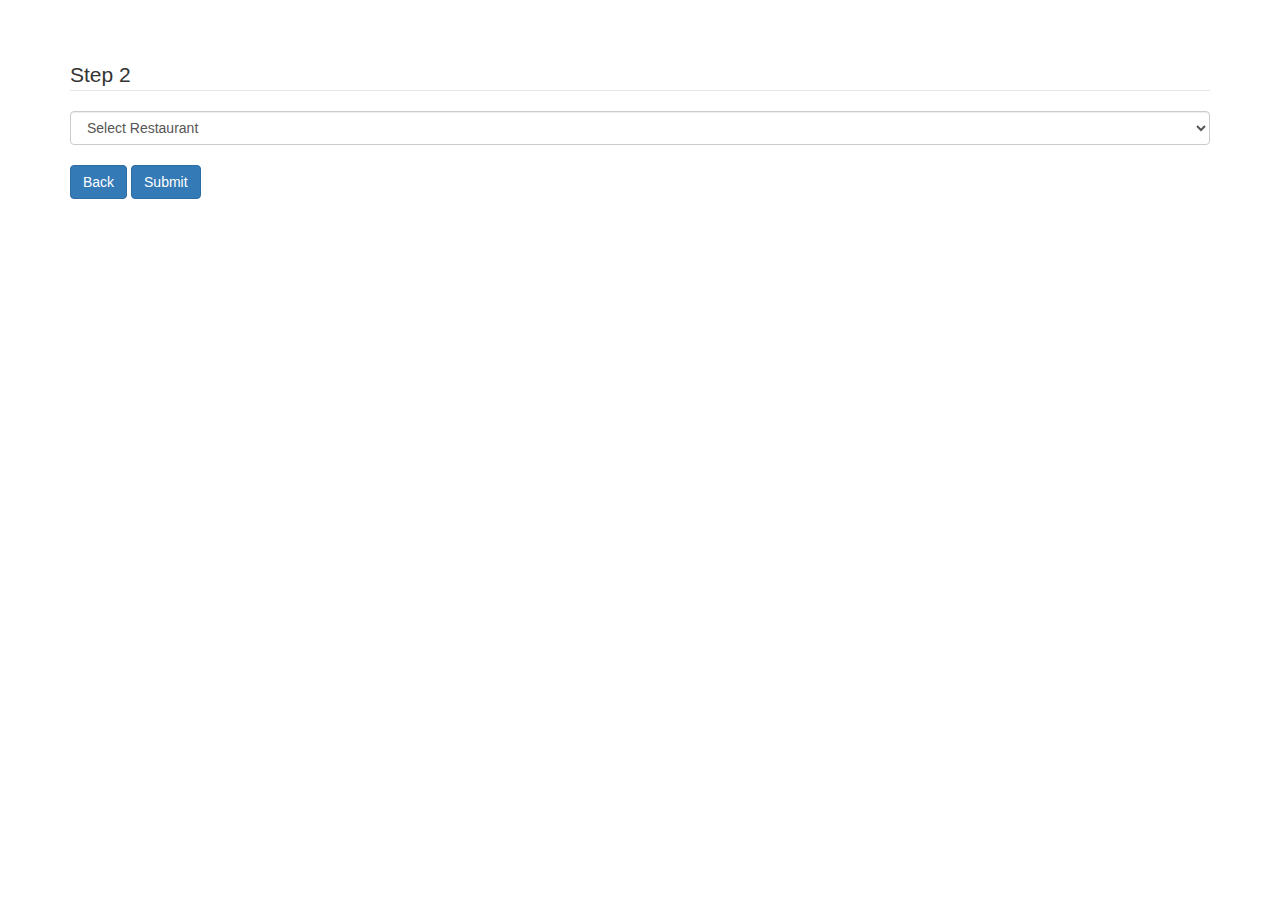
<file: meal2/break.html>
<!DOCTYPE html>
<html lang="en">
<head>
    <meta charset="UTF-8">
    <meta http-equiv="X-UA-Compatible" content="IE=edge">
    <meta name="viewport" content="width=device-width, initial-scale=1.0">

    <link rel="stylesheet" href="https://maxcdn.bootstrapcdn.com/bootstrap/3.4.1/css/bootstrap.min.css">
    <script src="https://ajax.googleapis.com/ajax/libs/jquery/3.5.1/jquery.min.js"></script>
    <script src="https://maxcdn.bootstrapcdn.com/bootstrap/3.4.1/js/bootstrap.min.js"></script>
    <link rel="stylesheet" href="style.css">
    <title>Breakfast</title>
</head>
<body>
<br> <br>
<br>
    <div class="container">
        <fieldset>
          
            <legend>Step 2</legend>

        <div id="rest_div" class="rest_div">
     
            <div class="two" id="two_break">
                <select class="form-control form-control-lg" id="break" onclick="mybreak()">
                    <!-- <option value="none">Select Restaurant</option>
                    <option value="Mc Donalds">Mc Donalds</option>
                    <option value="Vege Deli">Vege Deli</option>
                    <option value="Olive Garden">Olive Garden</option> -->


                </select>
                <h6 class="twobreak" id="twobreak">This field is required</h6>
                <br>
                <button class="btn btn-primary " onclick="backmain_break()" id="btnbreak"> Back</button>
                <button class="btn btn-primary  mtbtn" onclick="validatetwo_break()"> Submit</button>



            </div>
            </div>
</fieldset>




    </div>




    <script src="break.js"></script>
    
</body>
</html>
</file>
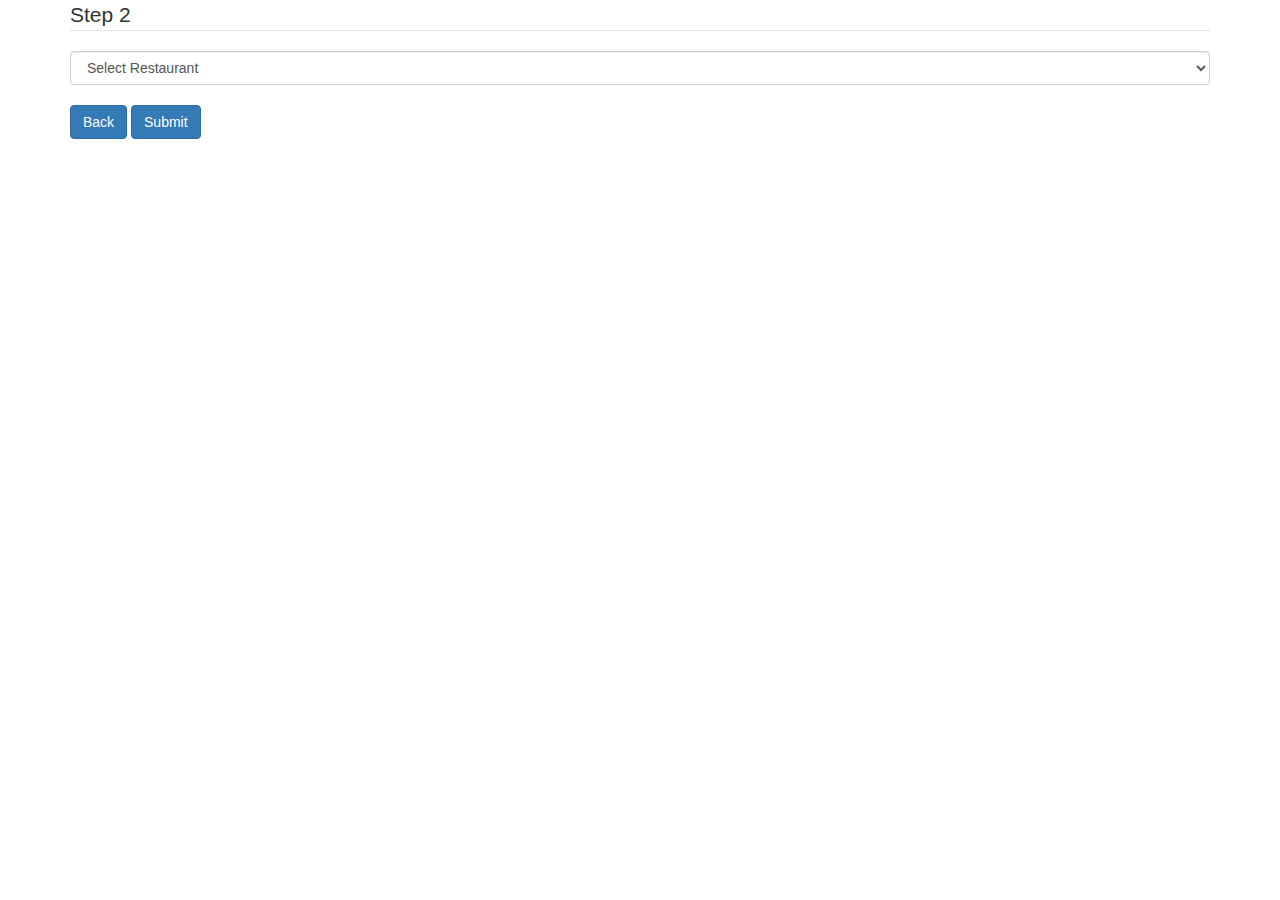
<file: meal2/dinner.html>
<!DOCTYPE html>
<html lang="en">
<head>
    <meta charset="UTF-8">
    <meta http-equiv="X-UA-Compatible" content="IE=edge">
    <meta name="viewport" content="width=device-width, initial-scale=1.0">

    <link rel="stylesheet" href="https://maxcdn.bootstrapcdn.com/bootstrap/3.4.1/css/bootstrap.min.css">
    <script src="https://ajax.googleapis.com/ajax/libs/jquery/3.5.1/jquery.min.js"></script>
    <script src="https://maxcdn.bootstrapcdn.com/bootstrap/3.4.1/js/bootstrap.min.js"></script>
    <link rel="stylesheet" href="style.css">
    <title>Document</title>
</head>
<body>
    <div class="container">
        <fieldset>
            <legend>Step 2</legend> 
            <div class="two" id="two_lunch">
                <select class="form-control form-control-lg" id="lunch" onclick="mylunch()">
                    <!-- <option value="none">Select Restaurant</option>
                    <option value="Mc Donalds">Mc Donalds</option>
                    <option value="Vege Deli">Vege Deli</option>
                    <option value="Olive Garden">Olive Garden</option>
                    <option value="Taco Bell">Taco Bell</option>
                    <option value="Pizzeria">Pizzeria</option>
                    <option value="Panda Express">Panda Express</option> 
                <option value="BBQ">BBQ</option> -->


                </select>
                <h6 class="vali" id="twolunch">This field is required</h6>
                <br>
                <button class="btn btn-primary " onclick="backmain_lunch()"> Back</button>

                <button class="btn btn-primary mybtn" onclick="validatetwo_lunch()"> Submit</button>



            </div>






        </fieldset>
    </div>
    

<script>
    function mylunch() {
    let s2_one = document.getElementById('lunch').value;
    let s2_oneh = document.getElementById('twolunch');

    if (s2_one == 'none') {
        s2_oneh.style.display = 'inline';
    }
    if (s2_one !== 'none') {
        s2_oneh.style.display = 'none';
    }

    console.log(s2_one);


}

function backmain_lunch() {
    window.history.back();


}
function validatetwo_lunch() {
    let s2_1 = document.getElementById('lunch').value;
    let s2_1h = document.getElementById('twolunch');



    if (s2_1 == 'none') {
        s2_1h.style.display = 'inline';
    } if (s2_1 !== 'none') {
        s2_1h.style.display = 'none';
    }
    if(s2_1=='Mc Donalds'){
        localStorage.setItem('Rest', s2_1);
        window.location.href = 'mclunch.html'

    }
    if(s2_1=='Vege Deli'){
        localStorage.setItem('Rest', s2_1);
        window.location.href = 'vegelunch.html'

    }
    if(s2_1=='Olive Garden'){
        localStorage.setItem('Rest', s2_1);
        window.location.href = 'olilunch.html'

    }
    if(s2_1=='Taco Bell'){
        localStorage.setItem('Rest', s2_1);
        window.location.href = 'tacolunch.html'

    }
    if(s2_1=='Pizzeria'){
        localStorage.setItem('Rest', s2_1);
        window.location.href = 'pizalunch.html'

    }
    if(s2_1=='Panda Express'){
        localStorage.setItem('Rest', s2_1);
        window.location.href = 'pandalunch.html'

    }
    if(s2_1=='BBQ Hut'){
        localStorage.setItem('Rest', s2_1);
        window.location.href = 'bbq.html'

    }


}
const rr = JSON.parse(localStorage.getItem('task'));
console.log(rr);
console.log(rr[4].availableMeals[0]);

const lunch_dom = document.getElementById('lunch');

lunch_dom.innerHTML = `<option value="none">Select Restaurant</option>
                    <option value="Mc Donalds">${rr[4].restaurant}</option>
                    <option value="Vege Deli">${rr[13].restaurant}</option>
                    <option value="Olive Garden">${rr[29].restaurant}</option>
                    <option value="Taco Bell">${rr[7].restaurant}</option>
                    <option value="Pizzeria">${rr[20].restaurant}</option>
                    <option value="Panda Express">${rr[25].restaurant}</option>
                    <option value="BBQ Hut">${rr[11].restaurant}</option>`




</script>

    
</body>
</html>
</file>
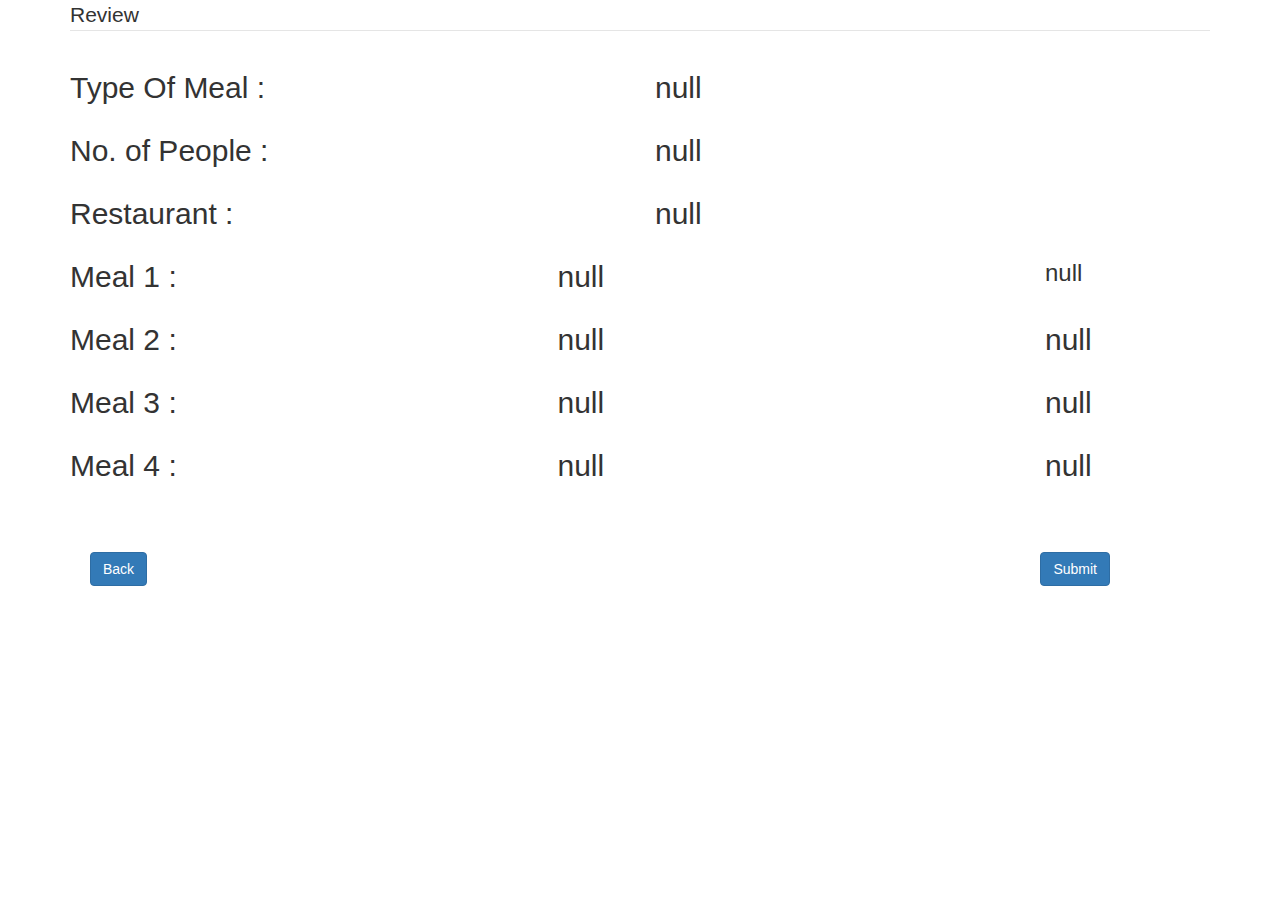
<file: meal2/finalpage.html>
<!DOCTYPE html>
<html lang="en">

<head>
    <meta charset="UTF-8">
    <meta http-equiv="X-UA-Compatible" content="IE=edge">
    <meta name="viewport" content="width=device-width, initial-scale=1.0">

    <link rel="stylesheet" href="https://maxcdn.bootstrapcdn.com/bootstrap/3.4.1/css/bootstrap.min.css">
    <script src="https://ajax.googleapis.com/ajax/libs/jquery/3.5.1/jquery.min.js"></script>
    <script src="https://maxcdn.bootstrapcdn.com/bootstrap/3.4.1/js/bootstrap.min.js"></script>
    <link rel="stylesheet" href="style.css">
    <title>Document</title>
    <style>
        .submit {
            float: right;
            position: relative;
            right: 80px;
            margin: 20px;
        }

        .back {
            margin: 20px;
        }
    </style>
</head>

<body>
    <div class="container">
        <fieldset>
            <legend> Review </legend>
            <div class="row" id="finalreview">











            </div>
            <br>
            <br>

            <button class="back btn btn-primary" onclick="backbtn()">Back </button>
            <button class="submit btn btn-primary" onclick="submitbtn()">Submit</button>




        </fieldset>
    </div>





    <script>
        let divfinal = document.getElementById('finalreview');

        const Rest = localStorage.getItem('Rest');
        const Type = localStorage.getItem('Type');
        const NoPeople = localStorage.getItem('NoPeople');
        const Mealtype = localStorage.getItem('Mealtype');
        const count = localStorage.getItem('count');
        const Mealtypeone = localStorage.getItem('Mealtypeone');
        const Mealtypetwo = localStorage.getItem('Mealtypetwo');
        const Mealtypethree = localStorage.getItem('Mealtypethree');
        const count1 = localStorage.getItem('count1');
        const count2 = localStorage.getItem('count2');
        const count3 = localStorage.getItem('count3');
        divfinal.innerHTML = `
<div class="col-sm-6"><h2>Type Of Meal :</h2></div>
                <div class="col-sm-6"> <h2>${Type}</h2></div>

                <div class="col-sm-6"><h2>No. of People :</h2></div>
                <div class="col-sm-6"><h2>${NoPeople}</h2></div>


                <div class="col-sm-6"><h2>Restaurant :</h2></div>
                <div class="col-sm-6"><h2>${Rest}</h2></div>


                <div class="col-sm-5"><h2>Meal  1 :</h2></div>
                <div class="col-sm-5"><h2>${Mealtype}</h2></div>
                <div class="col-sm-2"><h3>${count}</h3></div>




                <div class="col-sm-5"><h2>Meal  2 :
                </h2></div>
                <div class="col-sm-5"><h2>${Mealtypeone} </h2></div>
                <div class="col-sm-2"> <h2> ${count1} </h2></div>




                <div class="col-sm-5"><h2>Meal  3 :</h2></div>
                <div class="col-sm-5"><h2> ${Mealtypetwo}</h2></div>
                <div class="col-sm-2"><h2>${count2}</h2></div>




                <div class="col-sm-5"><h2>Meal  4 :</h2></div>
                <div class="col-sm-5"><h2> ${Mealtypethree} </h2></div>
                <div class="col-sm-2"><h2>${count3}</h2></div>



`
        function backbtn() {
            window.history.back();


        }


        // window.location.href='finalpage.html'


    </script>


</body>

</html>
</file>
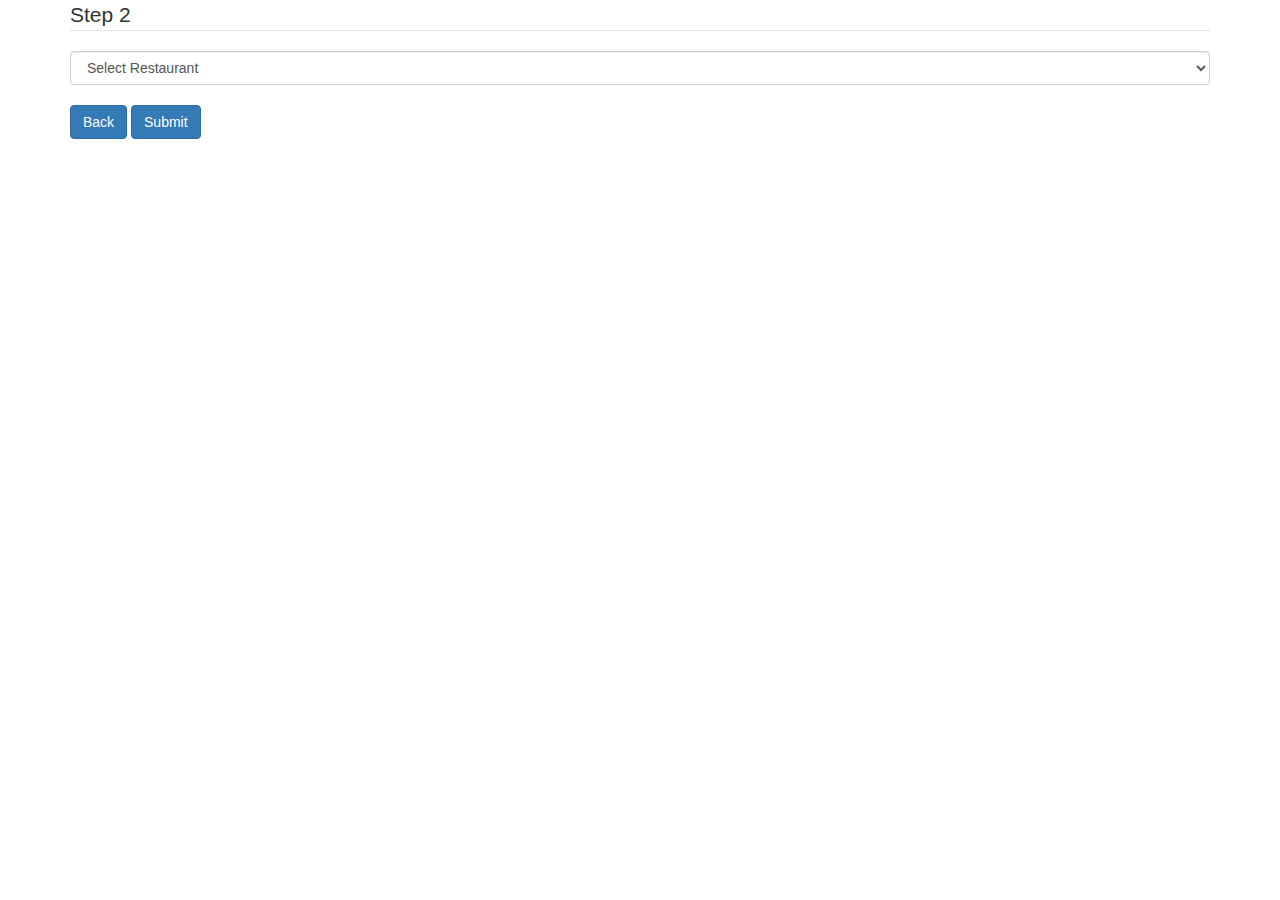
<file: meal2/lunch.html>
<!DOCTYPE html>
<html lang="en">

<head>
    <meta charset="UTF-8">
    <meta http-equiv="X-UA-Compatible" content="IE=edge">
    <meta name="viewport" content="width=device-width, initial-scale=1.0">

    <link rel="stylesheet" href="https://maxcdn.bootstrapcdn.com/bootstrap/3.4.1/css/bootstrap.min.css">
    <script src="https://ajax.googleapis.com/ajax/libs/jquery/3.5.1/jquery.min.js"></script>
    <script src="https://maxcdn.bootstrapcdn.com/bootstrap/3.4.1/js/bootstrap.min.js"></script>
    <link rel="stylesheet" href="style.css">
    <title>Document</title>
</head>

<body>
    <div class="container">
        <fieldset>
            <legend>Step 2 </legend>
            <!-- lunch -->

            <div class="two" id="two_lunch">
                <select class="form-control form-control-lg" id="lunch" onclick="mylunch()">
                    <!-- <option value="none">Select Restaurant</option>
                    <option value="Mc Donalds">Mc Donalds</option>
                    <option value="Vege Deli">Vege Deli</option>
                    <option value="Olive Garden">Olive Garden</option>
                    <option value="Taco Bell">Taco Bell</option>
                    <option value="Pizzeria">Pizzeria</option>
                    <option value="Panda Express">Panda Express</option> -->


                </select>
                <h6 class="vali" id="twolunch">This field is required</h6>
                <br>
                <button class="btn btn-primary " onclick="backmain_lunch()"> Back</button>

                <button class="btn btn-primary mybtn" onclick="validatetwo_lunch()"> Submit</button>



            </div>




        </fieldset>
    </div>


<script src="lunch.js"></script>
<script src="plus.js"></script>


</body>

</html>
</file>
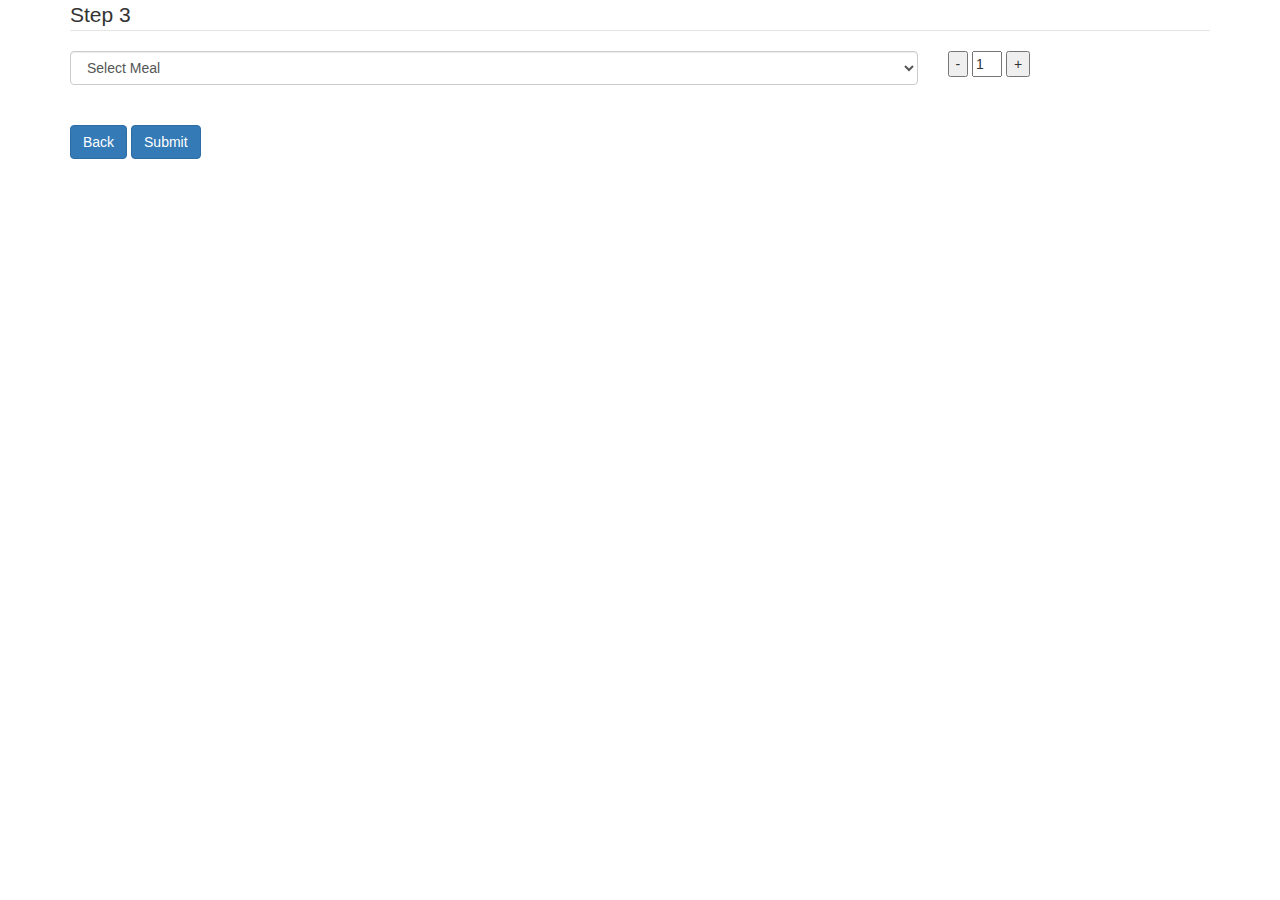
<file: meal2/mclunch.html>
<!DOCTYPE html>
<html lang="en">

<head>
    <meta charset="UTF-8">
    <meta http-equiv="X-UA-Compatible" content="IE=edge">
    <meta name="viewport" content="width=device-width, initial-scale=1.0">

    <link rel="stylesheet" href="https://maxcdn.bootstrapcdn.com/bootstrap/3.4.1/css/bootstrap.min.css">
    <script src="https://ajax.googleapis.com/ajax/libs/jquery/3.5.1/jquery.min.js"></script>
    <script src="https://maxcdn.bootstrapcdn.com/bootstrap/3.4.1/js/bootstrap.min.js"></script>
    <link rel="stylesheet" href="style.css">
    <title>Document</title>
</head>

<body>
    <div class="container">
        <fieldset>
            <legend>Step 3 </legend>
            <div class="mc_lunch" id="mc_lunch">
                <div class="row">
                    <div class="col-sm-9">
                        <select class="form-control form-control-lg" id="mc_lunch_select" onclick="mymc()">
                            <!-- <option value="none">Select Meal</option>
                            <option value="Chicken Burger">Chicken Burger</option>
                            <option value="Ham Burger">Ham Burger</option>
                            <option value="Cheese Burger">Cheese Burger</option>
                            <option value="Fries">Fries</option> -->

                        </select>
                        <h6 class="vali_lunch" id="mc_lunch_h">This field is required</h6>

                    </div>
                    <div class="col-sm-3">
                        <div id="input_div">
                            <input type="button" value="-" id="minus_mc_lunch" onclick="minusdown()">
                            <input type="text" size="50" value="1" id="countdown" class="count">
                            <input type="button" value="+" id="plus_vege" onclick="plusdown()">
                        </div>



                    </div>


                </div>


                <!-- Chicken -->

                <div class="mc_lunch_chick" id="mc_lunch_chick">
                    <div class="row">
                        <div class="col-sm-9">
                            <select class="form-control form-control-lg" id="chick_select" onclick="mychicken()">
                                <!-- <option value="none">Select Meal</option>
                                <option value="Ham Burger">Ham Burger</option>
                                <option value="Cheese Burger">Cheese Burger</option>
                                <option value="Fries">Fries</option> -->

                            </select>
                            <h6 class="vali_lunch" id="chick">This field is required</h6>

                        </div>
                        <div class="col-sm-3">
                            <div id="input_div">
                                <input type="button" value="-" id="minus" onclick="minus_one()">
                                <input type="text" size="50" value="1" id="count_one" class="count">
                                <input type="button" value="+" id="plus" onclick="plus_one()">
                            </div>
                        </div>
                    </div>
                </div>
                <!-- /////3rd stage -->

                <!-- Chicken- ham -->


                <div class="mc_lunch_chick_ham" id="mc_lunch_chick_ham">
                    <div class="row">
                        <div class="col-sm-9">
                            <select class="form-control form-control-lg" id="chick_ham_select" onclick="mychickham()">
                                <option value="none">Select Meal</option>
                                <option value="Cheese Burger">Cheese Burger</option>
                                <option value="Fries">Fries</option>
                            </select>
                            <h6 class="vali_lunch" id="chick_ham">This field is required</h6>

                        </div>
                        <div class="col-sm-3">
                            <div id="input_div">
                                <input type="button" value="-" id="minus" onclick="minus_two()">
                                <input type="text" size="50" value="1" id="count_two" class="count">
                                <input type="button" value="+" id="plus" onclick="plus_two()">
                            </div>
                        </div>
                    </div>
                </div>


                <!-- chick-cheese -->

                <div class="mc_lunch_chick_cheese" id="mc_lunch_chick_cheese">
                    <div class="row">
                        <div class="col-sm-9">
                            <select class="form-control form-control-lg" id="chick_cheese_select"
                                onclick="mychickcheese()">
                                <option value="none">Select Meal</option>
                                <option value="Ham Burger">Ham Burger</option>
                                <option value="Fries">Fries</option>
                            </select>
                            <h6 class="vali_lunch" id="chick_cheese">This field is required</h6>

                        </div>
                        <div class="col-sm-3">
                            <div id="input_div">
                                <input type="button" value="-" id="minus" onclick="minus_three()">
                                <input type="text" size="50" value="1" id="count_three" class="count">
                                <input type="button" value="+" id="plus" onclick="plus_three()">
                            </div>
                        </div>
                    </div>
                </div>


                <!-- Chicken-fries -->
                <div class="mc_lunch_chick_fries" id="mc_lunch_chick_fries">
                    <div class="row">
                        <div class="col-sm-9">
                            <select class="form-control form-control-lg" id="chick_fries_select"
                                onclick="mychickfries()">
                                <option value="none">Select Meal</option>
                                <option value="Ham Burger">Ham Burger</option>
                                <option value="Cheese Burger">Cheese Burger</option>
                            </select>
                            <h6 class="vali_lunch" id="chick_fries">This field is required</h6>

                        </div>
                        <div class="col-sm-3">
                            <div id="input_div">
                                <input type="button" value="-" id="minus" onclick="minus_four()">
                                <input type="text" size="50" value="1" id="count_four" class="count">
                                <input type="button" value="+" id="plus" onclick="plus_four()">
                            </div>
                        </div>
                    </div>
                </div>

                <!-- chicken han fries -->
                <div class="mc_lunch_chick_ham_fries" id="mc_lunch_chick_ham_fries">
                    <div class="row">
                        <div class="col-sm-9">
                            <select class="form-control form-control-lg" id="chick_ham_fries_select"
                                onclick="mychickhamfries()">
                                <option value="none">Select Meal</option>
                                <option value="Cheese Burger">Cheese Burger</option>

                            </select>
                            <h6 class="vali_lunch" id="chick_ham_fries">This field is required</h6>

                        </div>
                        <div class="col-sm-3">
                            <div id="input_div">
                                <input type="button" value="-" id="minus" onclick="minus_five()">
                                <input type="text" size="50" value="1" id="count_five" class="count">
                                <input type="button" value="+" id="plus" onclick="plus_five()">
                            </div>
                        </div>
                    </div>
                </div>


                <!-- chicken han cheese -->
                <div class="mc_lunch_chick_ham_cheese" id="mc_lunch_chick_ham_cheese">
                    <div class="row">
                        <div class="col-sm-9">
                            <select class="form-control form-control-lg" id="chick_ham_cheese_select"
                                onclick="mychickhamcheese()">
                                <option value="none">Select Meal</option>
                                <option value="Fries">Fries</option>
                            </select>
                            <h6 class="vali_lunch" id="chick_ham_cheese">This field is required</h6>

                        </div>
                        <div class="col-sm-3">
                            <div id="input_div">
                                <input type="button" value="-" id="minus" onclick="minus_six()">
                                <input type="text" size="50" value="1" id="count_six" class="count">
                                <input type="button" value="+" id="plus" onclick="plus_six()">
                            </div>
                        </div>
                    </div>
                </div>


                <!-- chick-cheese ham_ham -->

                <div class="mc_lunch_chick_cheese_ham" id="mc_lunch_chick_cheese_ham">
                    <div class="row">
                        <div class="col-sm-9">
                            <select class="form-control form-control-lg" id="chick_cheese_ham_select"
                                onclick="mychickcheeseham()">
                                <option value="none">Select Meal</option>
                                <option value="Fries">Fries</option>
                            </select>
                            <h6 class="vali_lunch" id="chick_cheese_ham">This field is required</h6>

                        </div>
                        <div class="col-sm-3">
                            <div id="input_div">
                                <input type="button" value="-" id="minus" onclick="minus_seven()">
                                <input type="text" size="50" value="1" id="count_seven" class="count">
                                <input type="button" value="+" id="plus" onclick="plus_seven()">
                            </div>
                        </div>
                    </div>
                </div>
                <!-- chick-cheese fries  -->

                <div class="mc_lunch_chick_cheese_fries" id="mc_lunch_chick_cheese_fries">
                    <div class="row">
                        <div class="col-sm-9">
                            <select class="form-control form-control-lg" id="chick_cheese_fries_select"
                                onclick="mychickcheesefries()">
                                <option value="none">Select Meal</option>
                                <option value="Ham Burger">Ham Burger
                                <option value="Fries">Fries</option>
                            </select>
                            <h6 class="vali_lunch" id="chick_cheese_fries">This field is required</h6>

                        </div>
                        <div class="col-sm-3">
                            <div id="input_div">
                                <input type="button" value="-" id="minus" onclick="minus_eight()">
                                <input type="text" size="50" value="1" id="count_eight" class="count">
                                <input type="button" value="+" id="plus" onclick="plus_eight()">
                            </div>
                        </div>
                    </div>
                </div>


                <!-- Chicken-fries ham -->
                <div class="mc_lunch_chick_fries_ham" id="mc_lunch_chick_fries_ham">
                    <div class="row">
                        <div class="col-sm-9">
                            <select class="form-control form-control-lg" id="chick_fries_ham_select"
                                onclick="mychickfriesham()">
                                <option value="none">Select Meal</option>
                                <option value="Cheese Burger">Cheese Burger</option>
                            </select>
                            <h6 class="vali_lunch" id="chick_fries_ham">This field is required</h6>

                        </div>
                        <div class="col-sm-3">
                            <div id="input_div">
                                <input type="button" value="-" id="minus" onclick="minus_nine()">
                                <input type="text" size="50" value="1" id="count_nine" class="count">
                                <input type="button" value="+" id="plus" onclick="plus_nine()">
                            </div>
                        </div>
                    </div>
                </div>

                <!-- Chicken-fries cheese -->
                <div class="mc_lunch_chick_fries_cheese" id="mc_lunch_chick_fries_cheese">
                    <div class="row">
                        <div class="col-sm-9">
                            <select class="form-control form-control-lg" id="chick_fries_cheese_select"
                                onclick="mychickfriescheese()">
                                <option value="none">Select Meal</option>
                                <option value="Ham Burger">Ham Burger</option>
                            </select>
                            <h6 class="vali_lunch" id="chick_fries_cheese">This field is required</h6>

                        </div>
                        <div class="col-sm-3">
                            <div id="input_div">
                                <input type="button" value="-" id="minus" onclick="minus_ten()">
                                <input type="text" size="50" value="1" id="count_ten" class="count">
                                <input type="button" value="+" id="plus" onclick="plus_ten()">
                            </div>
                        </div>
                    </div>
                </div>

                <!-- ////////////////////////////// -->
                <!-- Ham Burgrer -->

                <div class="mc_lunch_ham" id="mc_lunch_ham">
                    <div class="row">
                        <div class="col-sm-9">
                            <select class="form-control form-control-lg" id="ham_select" onclick="myham()">
                                <option value="none">Select Meal</option>
                                <option value="Chicken Burger">Chicken Burger</option>
                                <option value="Cheese Burger">Cheese Burger</option>
                                <option value="Fries">Fries</option>

                            </select>
                            <h6 class="vali_lunch" id="ham">This field is required</h6>

                        </div>
                        <div class="col-sm-3">
                            <div id="input_div">
                                <input type="button" value="-" id="minus" onclick="minus_ham()">
                                <input type="text" size="50" value="1" id="count_ham" class="count">
                                <input type="button" value="+" id="plus" onclick="plus_ham()">
                            </div>
                        </div>
                    </div>
                </div>



                <!-- ham burger -->


                <div class="mc_lunch_ham_chick" id="mc_lunch_ham_chick">
                    <div class="row">
                        <div class="col-sm-9">
                            <select class="form-control form-control-lg" id="ham_chick_select" onclick="myhamchick()">
                                <option value="none">Select Meal</option>
                                <option value="Cheese Burger">Cheese Burger</option>
                                <option value="Fries">Fries</option>
                            </select>
                            <h6 class="vali_lunch" id="ham_chick">This field is required</h6>

                        </div>
                        <div class="col-sm-3">
                            <div id="input_div">
                                <input type="button" value="-" id="minus" onclick="minus_ham_one()">
                                <input type="text" size="50" value="1" id="count_ham_one" class="count">
                                <input type="button" value="+" id="plus" onclick="plus_ham_one()">
                            </div>
                        </div>
                    </div>
                </div>


                <!-- ham-cheese -->

                <div class="mc_lunch_ham_cheese" id="mc_lunch_ham_cheese">
                    <div class="row">
                        <div class="col-sm-9">
                            <select class="form-control form-control-lg" id="ham_cheese_select" onclick="myhamcheese()">
                                <option value="none">Select Meal</option>
                                <option value="Chicken Burger">Chicken Burger</option>
                                <option value="Fries">Fries</option>
                            </select>
                            <h6 class="vali_lunch" id="ham_cheese">This field is required</h6>

                        </div>
                        <div class="col-sm-3">
                            <div id="input_div">
                                <input type="button" value="-" id="minus" onclick="minus_ham_two()">
                                <input type="text" size="50" value="1" id="count_ham_two" class="count">
                                <input type="button" value="+" id="plus" onclick="plus_ham_two()">
                            </div>
                        </div>
                    </div>
                </div>


                <!-- ham-fries -->
                <div class="mc_lunch_ham_fries" id="mc_lunch_ham_fries">
                    <div class="row">
                        <div class="col-sm-9">
                            <select class="form-control form-control-lg" id="ham_fries_select" onclick="myhamfries()">
                                <option value="none">Select Meal</option>
                                <option value="Chicken Burger">Chicken Burger</option>
                                <option value="Cheese Burger">Cheese Burger</option>
                            </select>
                            <h6 class="vali_lunch" id="ham_fries">This field is required</h6>

                        </div>
                        <div class="col-sm-3">
                            <div id="input_div">
                                <input type="button" value="-" id="minus" onclick="minus_ham_three()">
                                <input type="text" size="50" value="1" id="count_ham_three" class="count">
                                <input type="button" value="+" id="plus" onclick="plus_ham_three()">
                            </div>
                        </div>
                    </div>
                </div>

                <!-- ham chick fries -->


                <div class="mc_lunch_ham_chick_fries" id="mc_lunch_ham_chick_fries">
                    <div class="row">
                        <div class="col-sm-9">
                            <select class="form-control form-control-lg" id="ham_chick_fries_select"
                                onclick="myhamchickfries()">
                                <option value="none">Select Meal</option>
                                <option value="Cheese Burger">Cheese Burger</option>

                            </select>
                            <h6 class="vali_lunch" id="ham_chick_fries">This field is required</h6>

                        </div>
                        <div class="col-sm-3">
                            <div id="input_div">
                                <input type="button" value="-" id="minus" onclick="minus_ham_four()">
                                <input type="text" size="50" value="1" id="count_ham_four" class="count">
                                <input type="button" value="+" id="plus" onclick="plus_ham_four()">
                            </div>
                        </div>
                    </div>
                </div>
                <!-- ham chicken cheese -->


                <div class="mc_lunch_ham_chick_cheese" id="mc_lunch_ham_chick_cheese">
                    <div class="row">
                        <div class="col-sm-9">
                            <select class="form-control form-control-lg" id="ham_chick_cheese_select"
                                onclick="myhamchickcheese()">
                                <option value="none">Select Meal</option>
                                <option value="Fries">Fries</option>
                            </select>
                            <h6 class="vali_lunch" id="ham_chick_cheese">This field is required</h6>

                        </div>
                        <div class="col-sm-3">
                            <div id="input_div">
                                <input type="button" value="-" id="minus" onclick="minus_ham_five()">
                                <input type="text" size="50" value="1" id="count_ham_five" class="count">
                                <input type="button" value="+" id="plus" onclick="plus_ham_five()">
                            </div>
                        </div>
                    </div>
                </div>


                <!-- ham-cheese chicken -->

                <div class="mc_lunch_ham_cheese_chick" id="mc_lunch_ham_cheese_chick">
                    <div class="row">
                        <div class="col-sm-9">
                            <select class="form-control form-control-lg" id="ham_cheese_chick_select"
                                onclick="myhamcheesechick()">
                                <option value="none">Select Meal</option>
                                <option value="Fries">Fries</option>
                            </select>
                            <h6 class="vali_lunch" id="ham_cheese_chick">This field is required</h6>

                        </div>
                        <div class="col-sm-3">
                            <div id="input_div">
                                <input type="button" value="-" id="minus" onclick="minus_ham_six()">
                                <input type="text" size="50" value="1" id="count_ham_six" class="count">
                                <input type="button" value="+" id="plus" onclick="plus_ham_six()">
                            </div>
                        </div>
                    </div>
                </div>
                <!-- ham-cheese cheese -->

                <div class="mc_lunch_ham_cheese_fries" id="mc_lunch_ham_cheese_fries">
                    <div class="row">
                        <div class="col-sm-9">
                            <select class="form-control form-control-lg" id="ham_cheese_fries_select"
                                onclick="myhamcheesefries()">
                                <option value="none">Select Meal</option>
                                <option value="Chicken Burger">Chicken Burger</option>
                            </select>
                            <h6 class="vali_lunch" id="ham_cheese_fries">This field is required</h6>

                        </div>
                        <div class="col-sm-3">
                            <div id="input_div">
                                <input type="button" value="-" id="minus" onclick="minus_ham_seven()">
                                <input type="text" size="50" value="1" id="count_ham_seven" class="count">
                                <input type="button" value="+" id="plus" onclick="plus_ham_seven()">
                            </div>
                        </div>
                    </div>
                </div>


                <!-- ham-fries chick -->
                <div class="mc_lunch_ham_fries_chick" id="mc_lunch_ham_fries_chick">
                    <div class="row">
                        <div class="col-sm-9">
                            <select class="form-control form-control-lg" id="ham_fries_chick_select"
                                onclick="myhamfrieschick()">
                                <option value="none">Select Meal</option>
                                <option value="Cheese Burger">Cheese Burger</option>
                            </select>
                            <h6 class="vali_lunch" id="ham_fries_chick">This field is required</h6>

                        </div>
                        <div class="col-sm-3">
                            <div id="input_div">
                                <input type="button" value="-" id="minus" onclick="minus_ham_eight()">
                                <input type="text" size="50" value="1" id="count_ham_eight" class="count">
                                <input type="button" value="+" id="plus" onclick="plus_ham_eight()">
                            </div>
                        </div>
                    </div>
                </div>

                <!-- ham-fries cheese -->
                <div class="mc_lunch_ham_fries_cheese" id="mc_lunch_ham_fries_cheese">
                    <div class="row">
                        <div class="col-sm-9">
                            <select class="form-control form-control-lg" id="ham_fries_cheese_select"
                                onclick="myhamfriescheese()">
                                <option value="none">Select Meal</option>
                                <option value="Chicken Burger">Chicken Burger</option>
                            </select>
                            <h6 class="vali_lunch" id="ham_fries_cheese">This field is required</h6>

                        </div>
                        <div class="col-sm-3">
                            <div id="input_div">
                                <input type="button" value="-" id="minus" onclick="minus_ham_nine()">
                                <input type="text" size="50" value="1" id="count_ham_nine" class="count">
                                <input type="button" value="+" id="plus" onclick="plus_ham_nine()">
                            </div>
                        </div>
                    </div>
                </div>










                <!-- //////////////////////////// -->
                <!-- Cheese burger -->

                <div class="mc_lunch_cheese" id="mc_lunch_cheese">
                    <div class="row">
                        <div class="col-sm-9">
                            <select class="form-control form-control-lg" id="cheese_select" onclick="mycheese()">
                                <option value="none">Select Meal</option>
                                <option value="Ham Burger">Ham Burger</option>
                                <option value="Chicken Burger">Chicken Burger</option>
                                <option value="Fries">Fries</option>

                            </select>
                            <h6 class="vali_lunch" id="cheese">This field is required</h6>

                        </div>
                        <div class="col-sm-3">
                            <div id="input_div">
                                <input type="button" value="-" id="minus" onclick="minuscheese()">
                                <input type="text" size="50" value="1" id="count_cheese" class="count">
                                <input type="button" value="+" id="plus" onclick="pluscheese()">
                            </div>
                        </div>
                    </div>
                </div>
                <!-- cheese chicken -->


                <div class="mc_lunch_cheese_chick" id="mc_lunch_cheese_chick">
                    <div class="row">
                        <div class="col-sm-9">
                            <select class="form-control form-control-lg" id="cheese_chick_select"
                                onclick="mycheesechick()">
                                <option value="none">Select Meal</option>
                                <option value="Ham Burger">Ham Burger</option>
                                <option value="Fries">Fries</option>
                            </select>
                            <h6 class="vali_lunch" id="cheese_chick">This field is required</h6>

                        </div>
                        <div class="col-sm-3">
                            <div id="input_div">
                                <input type="button" value="-" id="minus" onclick="minus_cheese_one()">
                                <input type="text" size="50" value="1" id="count_cheese_one" class="count">
                                <input type="button" value="+" id="plus" onclick="plus_cheese_one()">
                            </div>
                        </div>
                    </div>
                </div>


                <!-- cheese-ham -->

                <div class="mc_lunch_cheese_ham" id="mc_lunch_cheese_ham">
                    <div class="row">
                        <div class="col-sm-9">
                            <select class="form-control form-control-lg" id="cheese_ham_select" onclick="mycheeseham()">
                                <option value="none">Select Meal</option>
                                <option value="Chicken Burger">Chicken Burger</option>
                                <option value="Fries">Fries</option>
                            </select>
                            <h6 class="vali_lunch" id="cheese_ham">This field is required</h6>

                        </div>
                        <div class="col-sm-3">
                            <div id="input_div">
                                <input type="button" value="-" id="minus" onclick="minus_cheese_two()">
                                <input type="text" size="50" value="1" id="count_cheese_two" class="count">
                                <input type="button" value="+" id="plus" onclick="plus_cheese_two()">
                            </div>
                        </div>
                    </div>
                </div>


                <!-- Cheese-fries -->
                <div class="mc_lunch_cheese_fries" id="mc_lunch_cheese_fries">
                    <div class="row">
                        <div class="col-sm-9">
                            <select class="form-control form-control-lg" id="cheese_fries_select"
                                onclick="mycheesefries()">
                                <option value="none">Select Meal</option>
                                <option value="Chicken Burger">Chicken Burger</option>
                                <option value="Ham Burger">Ham Burger</option>
                            </select>
                            <h6 class="vali_lunch" id="cheese_fries">This field is required</h6>

                        </div>
                        <div class="col-sm-3">
                            <div id="input_div">
                                <input type="button" value="-" id="minus" onclick="minus_cheese_three()">
                                <input type="text" size="50" value="1" id="count_cheese_three" class="count">
                                <input type="button" value="+" id="plus" onclick="plus_cheese_three()">
                            </div>
                        </div>
                    </div>
                </div>


                <!-- cheese chicken ham -->


                <div class="mc_lunch_cheese_chick_ham" id="mc_lunch_cheese_chick_ham">
                    <div class="row">
                        <div class="col-sm-9">
                            <select class="form-control form-control-lg" id="cheese_chick_ham_select"
                                onclick="mycheesechickham()">
                                <option value="none">Select Meal</option>

                                <option value="Fries">Fries</option>
                            </select>
                            <h6 class="vali_lunch" id="cheese_chick_ham">This field is required</h6>

                        </div>
                        <div class="col-sm-3">
                            <div id="input_div">
                                <input type="button" value="-" id="minus" onclick="minus_cheese_four()">
                                <input type="text" size="50" value="1" id="count_cheese_four" class="count">
                                <input type="button" value="+" id="plus" onclick="plus_cheese_four()">
                            </div>
                        </div>
                    </div>
                </div>


                <!-- cheese chicken fries -->


                <div class="mc_lunch_cheese_chick_fries" id="mc_lunch_cheese_chick_fries">
                    <div class="row">
                        <div class="col-sm-9">
                            <select class="form-control form-control-lg" id="cheese_chick_fries_select"
                                onclick="mycheesechickfries()">
                                <option value="none">Select Meal</option>
                                <option value="Ham Burger">Ham Burger</option>

                            </select>
                            <h6 class="vali_lunch" id="cheese_chick_fries">This field is required</h6>

                        </div>
                        <div class="col-sm-3">
                            <div id="input_div">
                                <input type="button" value="-" id="minus" onclick="minus_cheese_five()">
                                <input type="text" size="50" value="1" id="count_cheese_five" class="count">
                                <input type="button" value="+" id="plus" onclick="plus_cheese_five()">
                            </div>
                        </div>
                    </div>
                </div>


                <!-- cheese-ham  chicken-->

                <div class="mc_lunch_cheese_ham_chick" id="mc_lunch_cheese_ham_chick">
                    <div class="row">
                        <div class="col-sm-9">
                            <select class="form-control form-control-lg" id="cheese_ham_chick_select"
                                onclick="mycheesehamchick()">
                                <option value="none">Select Meal</option>

                                <option value="Fries">Fries</option>
                            </select>
                            <h6 class="vali_lunch" id="cheese_ham_chick">This field is required</h6>

                        </div>
                        <div class="col-sm-3">
                            <div id="input_div">
                                <input type="button" value="-" id="minus" onclick="minus_cheese_six()">
                                <input type="text" size="50" value="1" id="count_cheese_six" class="count">
                                <input type="button" value="+" id="plus" onclick="plus_cheese_six()">
                            </div>
                        </div>
                    </div>
                </div>
                <!-- cheese-ham fries -->

                <div class="mc_lunch_cheese_ham_fries" id="mc_lunch_cheese_ham_fries">
                    <div class="row">
                        <div class="col-sm-9">
                            <select class="form-control form-control-lg" id="cheese_ham_fries_select"
                                onclick="mycheesehamfries()">
                                <option value="none">Select Meal</option>
                                <option value="Chicken Burger">Chicken Burger</option>

                            </select>
                            <h6 class="vali_lunch" id="cheese_ham_fries">This field is required</h6>

                        </div>
                        <div class="col-sm-3">
                            <div id="input_div">
                                <input type="button" value="-" id="minus" onclick="minus_cheese_seven()">
                                <input type="text" size="50" value="1" id="count_cheese_seven" class="count">
                                <input type="button" value="+" id="plus" onclick="plus_cheese_seven()">
                            </div>
                        </div>
                    </div>
                </div>


                <!-- Cheese-fries chick -->
                <div class="mc_lunch_cheese_fries_chick" id="mc_lunch_cheese_fries_chick">
                    <div class="row">
                        <div class="col-sm-9">
                            <select class="form-control form-control-lg" id="cheese_fries_chick_select"
                                onclick="mycheesefrieschick()">
                                <option value="none">Select Meal</option>

                                <option value="Ham Burger">Ham Burger</option>
                            </select>
                            <h6 class="vali_lunch" id="cheese_fries_chick">This field is required</h6>

                        </div>
                        <div class="col-sm-3">
                            <div id="input_div">
                                <input type="button" value="-" id="minus" onclick="minus_cheese_eight()">
                                <input type="text" size="50" value="1" id="count_cheese_eight" class="count">
                                <input type="button" value="+" id="plus" onclick="plus_cheese_eight()">
                            </div>
                        </div>
                    </div>
                </div>



                <!-- Cheese-fries  ham-->
                <div class="mc_lunch_cheese_fries_ham" id="mc_lunch_cheese_fries_ham">
                    <div class="row">
                        <div class="col-sm-9">
                            <select class="form-control form-control-lg" id="cheese_fries_ham_select"
                                onclick="mycheesefriesham()">
                                <option value="none">Select Meal</option>
                                <option value="Chicken Burger">Chicken Burger</option>

                            </select>
                            <h6 class="vali_lunch" id="cheese_fries_ham">This field is required</h6>

                        </div>
                        <div class="col-sm-3">
                            <div id="input_div">
                                <input type="button" value="-" id="minus" onclick="minus_cheese_nine()">
                                <input type="text" size="50" value="1" id="count_cheese_nine" class="count">
                                <input type="button" value="+" id="plus" onclick="plus_cheese_nine()">
                            </div>
                        </div>
                    </div>
                </div>

                <!-- ///////////////////////////////// -->
                <!-- fries  -->

                <div class="mc_lunch_fries" id="mc_lunch_fries">
                    <div class="row">
                        <div class="col-sm-9">
                            <select class="form-control form-control-lg" id="fries_select" onclick="myfries()">
                                <option value="none">Select Meal</option>
                                <option value="Ham Burger">Ham Burger</option>
                                <option value="Chicken Burger">Chicken Burger</option>
                                <option value="Cheese Burger">Cheese Burger</option>
                            </select>
                            <h6 class="vali_lunch" id="fries">This field is required</h6>

                        </div>
                        <div class="col-sm-3">
                            <div id="input_div">
                                <input type="button" value="-" id="minus" onclick="minus_fries()">
                                <input type="text" size="50" value="1" id="count_fries" class="count">
                                <input type="button" value="+" id="plus" onclick="plus_fries()">
                            </div>
                        </div>
                    </div>
                </div>
     <!-- fries chicken -->


                <div class="mc_lunch_fries_chick" id="mc_lunch_fries_chick">
                    <div class="row">
                        <div class="col-sm-9">
                            <select class="form-control form-control-lg" id="fries_chick_select"
                                onclick="myfrieschick()">
                                <option value="none">Select Meal</option>
                                <option value="Ham Burger">Ham Burger</option>
                                <option value="Cheese Burger">Cheese Burger</option>
                            </select>
                            <h6 class="vali_lunch" id="fries_chick">This field is required</h6>

                        </div>
                        <div class="col-sm-3">
                            <div id="input_div">
                                <input type="button" value="-" id="minus" onclick="minus_fries_one()">
                                <input type="text" size="50" value="1" id="count_fries_one" class="count">
                                <input type="button" value="+" id="plus" onclick="plus_fries_one()">
                            </div>
                        </div>
                    </div>
                </div>


                <!-- fries-ham -->

                <div class="mc_lunch_fries_ham" id="mc_lunch_fries_ham">
                    <div class="row">
                        <div class="col-sm-9">
                            <select class="form-control form-control-lg" id="fries_ham_select" onclick="myfriesham()">
                                <option value="none">Select Meal</option>
                                <option value="Chicken Burger">Chicken Burger</option>
                                <option value="Cheese Burger">Cheese Burger</option>
                            </select>
                            <h6 class="vali_lunch" id="fries_ham">This field is required</h6>

                        </div>
                        <div class="col-sm-3">
                            <div id="input_div">
                                <input type="button" value="-" id="minus" onclick="minus_fries_two()">
                                <input type="text" size="50" value="1" id="count_fries_two" class="count">
                                <input type="button" value="+" id="plus" onclick="plus_fries_two()">
                            </div>
                        </div>
                    </div>
                </div>


                <!-- fries_Cheese -->
                <div class="mc_lunch_fries_cheese" id="mc_lunch_fries_cheese">
                    <div class="row">
                        <div class="col-sm-9">
                            <select class="form-control form-control-lg" id="fries_cheese_select"
                                onclick="myfriescheese()">
                                <option value="none">Select Meal</option>
                                <option value="Chicken Burger">Chicken Burger</option>
                                <option value="Ham Burger">Ham Burger</option>
                            </select>
                            <h6 class="vali_lunch" id="fries_cheese">This field is required</h6>

                        </div>
                        <div class="col-sm-3">
                            <div id="input_div">
                                <input type="button" value="-" id="minus" onclick="minus_fries_three()">
                                <input type="text" size="50" value="1" id="count_fries_three" class="count">
                                <input type="button" value="+" id="plus" onclick="plus_fries_three()">
                            </div>
                        </div>
                    </div>
                </div>
        <!-- fries chicken ham -->


                <div class="mc_lunch_fries_chick_ham" id="mc_lunch_fries_chick_ham">
                    <div class="row">
                        <div class="col-sm-9">
                            <select class="form-control form-control-lg" id="fries_chick_ham_select"
                                onclick="myfrieschickham()">
                                <option value="none">Select Meal</option>

                                <option value="Cheese Burger">Cheese Burger</option>
                            </select>
                            <h6 class="vali_lunch" id="fries_chick_ham">This field is required</h6>

                        </div>
                        <div class="col-sm-3">
                            <div id="input_div">
                                <input type="button" value="-" id="minus" onclick="minus_fries_four()">
                                <input type="text" size="50" value="1" id="count_fries_four" class="count">
                                <input type="button" value="+" id="plus" onclick="plus_fries_four()">
                            </div>
                        </div>
                    </div>
                </div>
                <!-- fries chicken cheese -->


                <div class="mc_lunch_fries_chick_cheese" id="mc_lunch_fries_chick_cheese">
                    <div class="row">
                        <div class="col-sm-9">
                            <select class="form-control form-control-lg" id="fries_chick_cheese_select"
                                onclick="myfrieschickcheese()">
                                <option value="none">Select Meal</option>
                                <option value="Ham Burger">Ham Burger</option>

                            </select>
                            <h6 class="vali_lunch" id="fries_chick_cheese">This field is required</h6>

                        </div>
                        <div class="col-sm-3">
                            <div id="input_div">
                                <input type="button" value="-" id="minus" onclick="minus_fries_five()">
                                <input type="text" size="50" value="1" id="count_fries_five" class="count">
                                <input type="button" value="+" id="plus" onclick="plus_fries_five()">
                            </div>
                        </div>
                    </div>
                </div>


                <!-- fries-ham chick -->

                <div class="mc_lunch_fries_ham_chick" id="mc_lunch_fries_ham_chick">
                    <div class="row">
                        <div class="col-sm-9">
                            <select class="form-control form-control-lg" id="fries_ham_chick_select"
                                onclick="myfrieshamchick()">
                                <option value="none">Select Meal</option>

                                <option value="Cheese Burger">Cheese Burger</option>
                            </select>
                            <h6 class="vali_lunch" id="fries_ham_chick">This field is required</h6>

                        </div>
                        <div class="col-sm-3">
                            <div id="input_div">
                                <input type="button" value="-" id="minus" onclick="minus_fries_six()">
                                <input type="text" size="50" value="1" id="count_fries_six" class="count">
                                <input type="button" value="+" id="plus" onclick="plus_fries_six()">
                            </div>
                        </div>
                    </div>
                </div>
                <!-- fries-ham chesse -->

                <div class="mc_lunch_fries_ham_cheese" id="mc_lunch_fries_ham_cheese">
                    <div class="row">
                        <div class="col-sm-9">
                            <select class="form-control form-control-lg" id="fries_ham_cheese_select"
                                onclick="myfrieshamcheese()">
                                <option value="none">Select Meal</option>
                                <option value="Chicken Burger">Chicken Burger</option>

                            </select>
                            <h6 class="vali_lunch" id="fries_ham_cheese">This field is required</h6>

                        </div>
                        <div class="col-sm-3">
                            <div id="input_div">
                                <input type="button" value="-" id="minus" onclick="minus_fries_seven()">
                                <input type="text" size="50" value="1" id="count_fries_seven" class="count">
                                <input type="button" value="+" id="plus" onclick="plus_fries_seven()">
                            </div>
                        </div>
                    </div>
                </div>


                <!-- fries_Cheese chicken -->
                <div class="mc_lunch_fries_cheese_chick" id="mc_lunch_fries_cheese_chick">
                    <div class="row">
                        <div class="col-sm-9">
                            <select class="form-control form-control-lg" id="fries_cheese_chick_select"
                                onclick="myfriescheesechick()">
                                <option value="none">Select Meal</option>
                                <option value="Ham Burger">Ham Burger</option>
                            </select>
                            <h6 class="vali_lunch" id="fries_cheese_chick">This field is required</h6>

                        </div>
                        <div class="col-sm-3">
                            <div id="input_div">
                                <input type="button" value="-" id="minus" onclick="minus_fries_eight()">
                                <input type="text" size="50" value="1" id="count_fries_eight" class="count">
                                <input type="button" value="+" id="plus" onclick="plus_fries_eight()">
                            </div>
                        </div>
                    </div>
                </div>

                <!-- fries_Cheese ham -->
                <div class="mc_lunch_fries_cheese_ham" id="mc_lunch_fries_cheese_ham">
                    <div class="row">
                        <div class="col-sm-9">
                            <select class="form-control form-control-lg" id="fries_cheese_ham_select"
                                onclick="myfriescheeseham()">
                                <option value="none">Select Meal</option>
                                <option value="Chicken Burger">Chicken Burger</option>
                            </select>
                            <h6 class="vali_lunch" id="fries_cheese_ham">This field is required</h6>

                        </div>
                        <div class="col-sm-3">
                            <div id="input_div">
                                <input type="button" value="-" id="minus" onclick="minus_fries_nine()">
                                <input type="text" size="50" value="1" id="count_fries_nine" class="count">
                                <input type="button" value="+" id="plus" onclick="plus_fries_nine()">
                            </div>
                        </div>
                    </div>
                </div>



              



                <br>
                <button class="btn btn-primary addbtnmclunchwala" id="addbtnmclunch" onclick="addbtnmclunch()">Add more
                    Dish </button>



                <br>
                <button class="btn btn-primary " onclick="mcLunch_back()"> Back</button>
                <button class="btn btn-primary " onclick="mclunchvali()"> Submit</button>


            </div>




        </fieldset>
    </div>


<script src="mclunch.js"></script>
<script src="plus.js"></script>




</body>

</html>
</file>
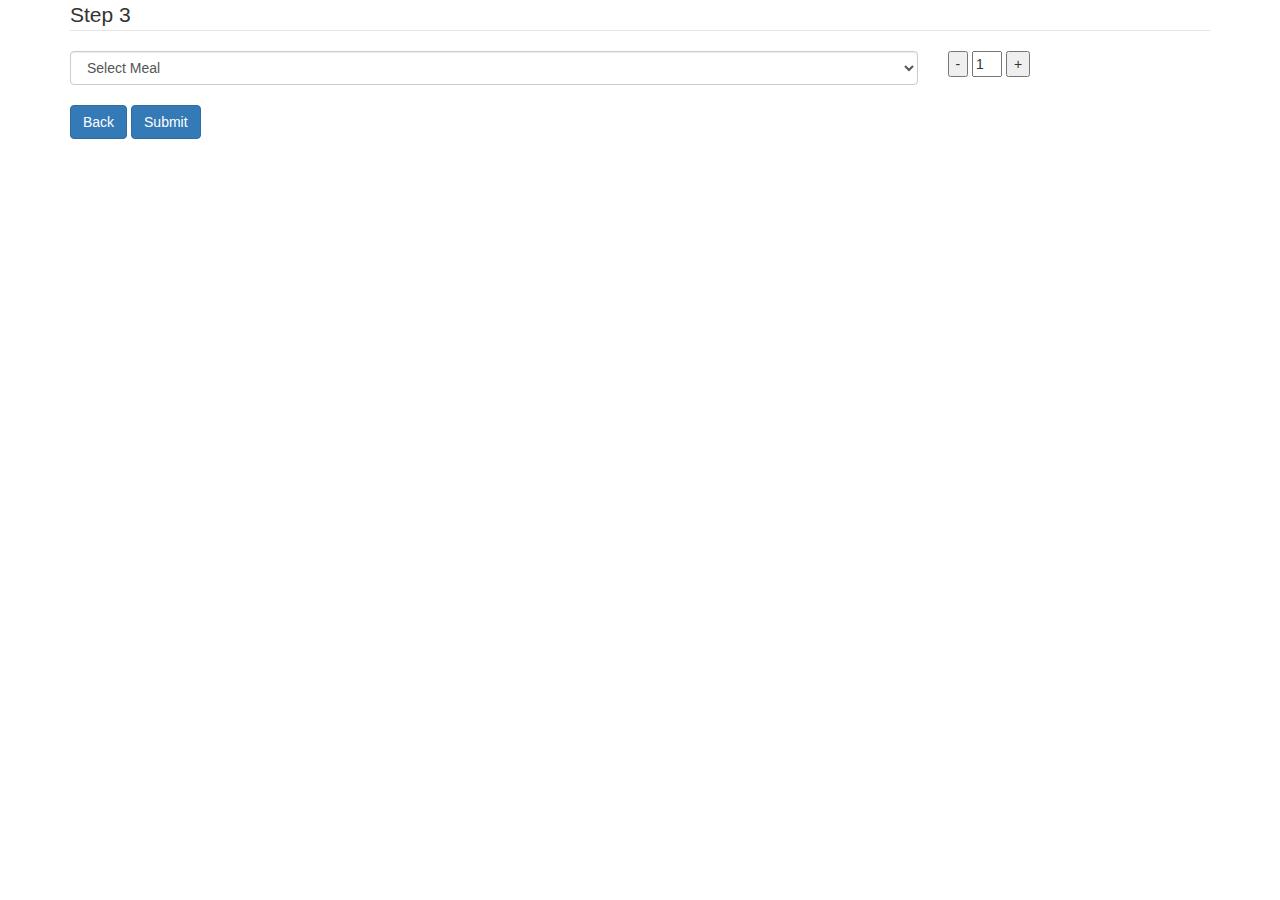
<file: meal2/oli.html>
<!DOCTYPE html>
<html lang="en">
<head>
    <meta charset="UTF-8">
    <meta http-equiv="X-UA-Compatible" content="IE=edge">
    <meta name="viewport" content="width=device-width, initial-scale=1.0">
    <link rel="stylesheet" href="https://maxcdn.bootstrapcdn.com/bootstrap/3.4.1/css/bootstrap.min.css">
    <script src="https://ajax.googleapis.com/ajax/libs/jquery/3.5.1/jquery.min.js"></script>
    <script src="https://maxcdn.bootstrapcdn.com/bootstrap/3.4.1/js/bootstrap.min.js"></script>
    <link rel="stylesheet" href="style.css">
    <title>Document</title>
</head>
<body>
    <div class="container">
        <fieldset>
            <legend>Step 3   </legend>

        <div class="oli_break div_none" id="oli_break">
            <div class="row">
                <div class="col-sm-9">
                    <select class="form-control form-control-lg" id="oli_break_select" onclick="myoli()">
                        <option value="none">Select Meal</option>
                        <option value="Garlic Sandwich">Garlic Sandwich</option>


                    </select>
                    <h6 class="vali" id="oli_break_h">This field is required</h6>

                </div>
                <div class="col-sm-3">
                    <div id="input_div">
                        <input type="button" value="-" id="minus_oli" onclick="minus()">
                        <input type="text" size="50" value="1" id="count" class="count">
                        <input type="button" value="+" id="plus_oli" onclick="plus()">
                    </div>



                </div>


            </div>
            <br>
            <button class="btn btn-primary " onclick="backoli_break()"> Back</button>
            <button class="btn btn-primary " onclick="validateoli_break()"> Submit</button>

        </div>




        </fieldset>
    </div>







    <script src="plus.js"></script>
    <script src="break.js"></script>
</body>
</html>
</file>
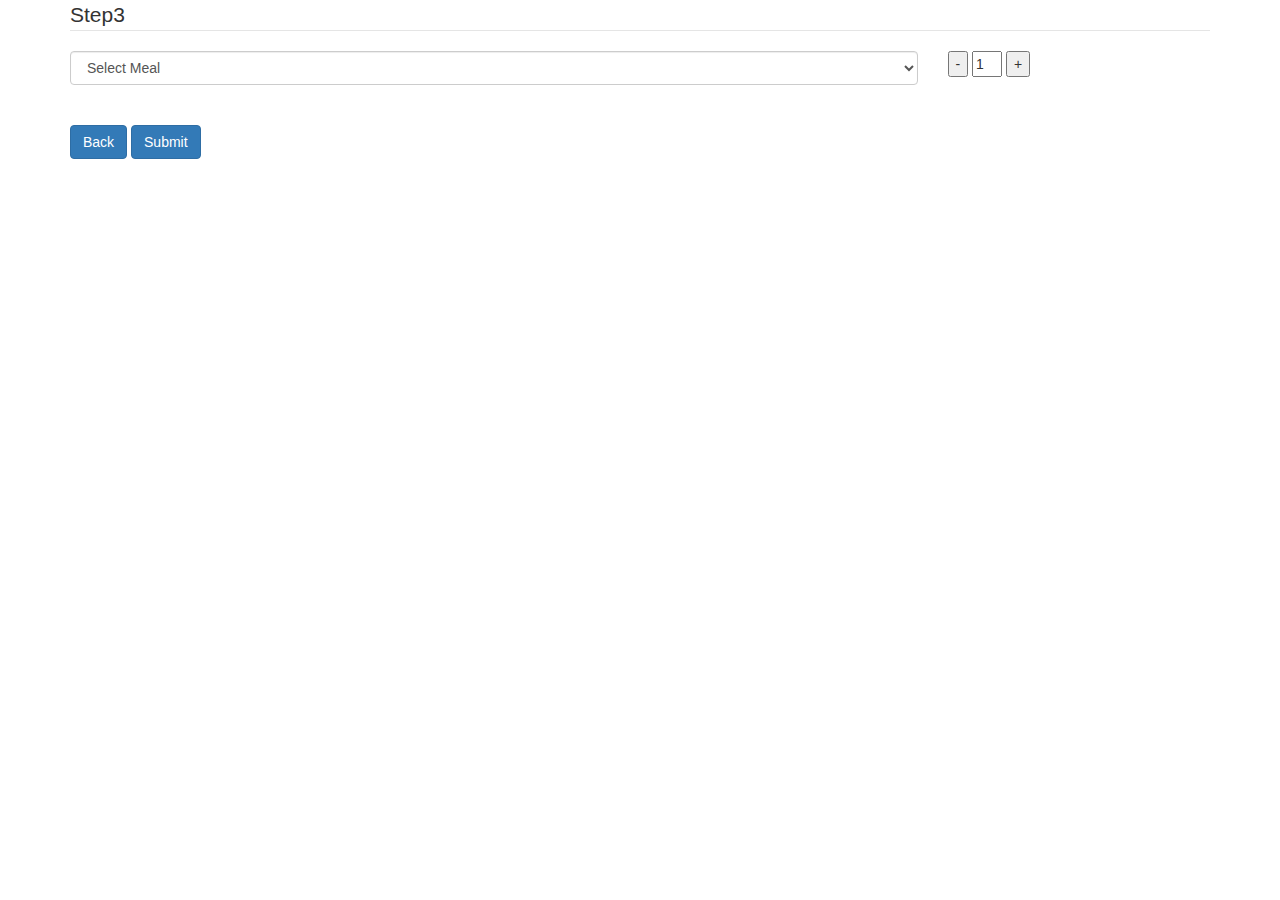
<file: meal2/pandalunch.html>
<!DOCTYPE html>
<html lang="en">
<head>
    <meta charset="UTF-8">
    <meta http-equiv="X-UA-Compatible" content="IE=edge">
    <meta name="viewport" content="width=device-width, initial-scale=1.0">

    <link rel="stylesheet" href="https://maxcdn.bootstrapcdn.com/bootstrap/3.4.1/css/bootstrap.min.css">
    <script src="https://ajax.googleapis.com/ajax/libs/jquery/3.5.1/jquery.min.js"></script>
    <script src="https://maxcdn.bootstrapcdn.com/bootstrap/3.4.1/js/bootstrap.min.js"></script>
    <link rel="stylesheet" href="style.css">
    <title>Document</title>
<style>
    .vali , .vali_lunch{
    display: none;
    color  : red;

}

#count {
    width: 30px;
}

#count_one {
    width: 30px;
}

#count_two {
    width: 30px;
}

#count_three {
    width: 30px;
}

#count_four {
    width: 30px;
}
#count_five {
    width: 30px;
}
#count_six {
    width: 30px;
}

#count_seven {
    width: 30px;
}

#count_eight {
    width: 30px;
}

#count_nine {
    width: 30px;
}
#count_ten , .count{
    width: 30px;
    }

.vege_grilled {
    display: none;
}

.vege_col {
    display: none;
}

.add_btn {
    display: none;
}
.add_btn ,.mc_lunch_chick, .mc_lunch_ham ,.mc_lunch_cheese, .mc_lunch_chick_ham , .mc_lunch_chick_cheese, .mc_lunch_chick_fries,
.mc_lunch_chick_ham_fries, .mc_lunch_chick_ham_cheese, .mc_lunch_chick_cheese_ham, .mc_lunch_chick_cheese_fries, .mc_lunch_chick_fries_ham, 
.mc_lunch_chick_fries_cheese, .mc_lunch_ham, .mc_lunch_ham_chick, .mc_lunch_ham_cheese, .mc_lunch_ham_fries, .mc_lunch_ham_chick_fries,
.mc_lunch_ham_chick_cheese, .mc_lunch_ham_cheese_chick, .mc_lunch_ham_cheese_fries, .mc_lunch_ham_fries_chick, .mc_lunch_ham_fries_cheese,
.mc_lunch_cheese, .mc_lunch_cheese_chick, .mc_lunch_cheese_ham, .mc_lunch_cheese_fries, .mc_lunch_cheese_chick_ham, .mc_lunch_cheese_chick_fries,
.mc_lunch_cheese_ham_chick,   .mc_lunch_cheese_ham_fries, .mc_lunch_cheese_fries_chick, .mc_lunch_cheese_fries_ham, .mc_lunch_fries, .mc_lunch_fries_chick,
.mc_lunch_fries_ham, .mc_lunch_fries_cheese, .mc_lunch_fries_chick_ham, .mc_lunch_fries_chick_cheese, .mc_lunch_fries_ham_chick, .mc_lunch_fries_ham_cheese,
.mc_lunch_fries_cheese_chick, .mc_lunch_fries_cheese_ham,.addbtnmclunchwala ,.vali_lunch{
    display: none;
}





</style>

</head>
<body>
    <div class="container">
        <fieldset>
            <legend> Step3   </legend>

            <div class="mc_lunch" id="mc_lunch">
                <div class="row">
                    <div class="col-sm-9">
                        <select class="form-control form-control-lg" id="mc_lunch_select" onclick="mymc()">
                            <!-- <option value="none">Select Meal</option>
                            <option value="Chow Mein">Chow Mein</option>
                            <option value="Mapo Tofu">Mapo Tofu</option>
                            <option value="Kung Pao">Kung Pao</option>
                            <option value="Wontons">'Wontons'</option> -->

                        </select>
                        <h6 class="vali_lunch" id="mc_lunch_h">This field is required</h6>

                    </div>
                    <div class="col-sm-3">
                        <div id="input_div">
                            <input type="button" value="-" id="minus_mc_lunch" onclick="minusdown()">
                            <input type="text" size="50" value="1" id="countdown" class="count">
                            <input type="button" value="+" id="plus_vege" onclick="plusdown()">
                        </div>



                    </div>


                </div>


                <!-- Chicken -->

                <div class="mc_lunch_chick" id="mc_lunch_chick">
                    <div class="row">
                        <div class="col-sm-9">
                            <select class="form-control form-control-lg" id="chick_select" onclick="mychicken()">
                                <!-- <option value="none">Select Meal</option>
                                <option value="Mapo Tofu">Mapo Tofu</option>
                                <option value="Kung Pao">Kung Pao</option>
                                <option value="'Wontons'">'Wontons'</option> -->

                            </select>
                            <h6 class="vali_lunch" id="chick">This field is required</h6>

                        </div>
                        <div class="col-sm-3">
                            <div id="input_div">
                                <input type="button" value="-" id="minus" onclick="minus_one()">
                                <input type="text" size="50" value="1" id="count_one" class="count">
                                <input type="button" value="+" id="plus" onclick="plus_one()">
                            </div>
                        </div>
                    </div>
                </div>
                <!-- /////3rd stage -->

                <!-- Chicken- ham -->


                <div class="mc_lunch_chick_ham" id="mc_lunch_chick_ham">
                    <div class="row">
                        <div class="col-sm-9">
                            <select class="form-control form-control-lg" id="chick_ham_select" onclick="mychickham()">
                                <option value="none">Select Meal</option>
                                <option value="Kung Pao">Kung Pao</option>
                                <option value="Wontons">Wontons</option>
                            </select>
                            <h6 class="vali_lunch" id="chick_ham">This field is required</h6>

                        </div>
                        <div class="col-sm-3">
                            <div id="input_div">
                                <input type="button" value="-" id="minus" onclick="minus_two()">
                                <input type="text" size="50" value="1" id="count_two" class="count">
                                <input type="button" value="+" id="plus" onclick="plus_two()">
                            </div>
                        </div>
                    </div>
                </div>


                <!-- chick-cheese -->

                <div class="mc_lunch_chick_cheese" id="mc_lunch_chick_cheese">
                    <div class="row">
                        <div class="col-sm-9">
                            <select class="form-control form-control-lg" id="chick_cheese_select"
                                onclick="mychickcheese()">
                                <option value="none">Select Meal</option>
                                <option value="Mapo Tofu">Mapo Tofu</option>
                                <option value="Wontons">Wontons</option>
                            </select>
                            <h6 class="vali_lunch" id="chick_cheese">This field is required</h6>

                        </div>
                        <div class="col-sm-3">
                            <div id="input_div">
                                <input type="button" value="-" id="minus" onclick="minus_three()">
                                <input type="text" size="50" value="1" id="count_three" class="count">
                                <input type="button" value="+" id="plus" onclick="plus_three()">
                            </div>
                        </div>
                    </div>
                </div>


                <!-- Chicken-'Wontons' -->
                <div class="mc_lunch_chick_fries" id="mc_lunch_chick_fries">
                    <div class="row">
                        <div class="col-sm-9">
                            <select class="form-control form-control-lg" id="chick_fries_select"
                                onclick="mychickfries()">
                                <option value="none">Select Meal</option>
                                <option value="Mapo Tofu">Mapo Tofu</option>
                                <option value="Kung Pao">Kung Pao</option>
                            </select>
                            <h6 class="vali_lunch" id="chick_fries">This field is required</h6>

                        </div>
                        <div class="col-sm-3">
                            <div id="input_div">
                                <input type="button" value="-" id="minus" onclick="minus_four()">
                                <input type="text" size="50" value="1" id="count_four" class="count">
                                <input type="button" value="+" id="plus" onclick="plus_four()">
                            </div>
                        </div>
                    </div>
                </div>

                <!-- chicken han fries -->
                <div class="mc_lunch_chick_ham_fries" id="mc_lunch_chick_ham_fries">
                    <div class="row">
                        <div class="col-sm-9">
                            <select class="form-control form-control-lg" id="chick_ham_fries_select"
                                onclick="mychickhamfries()">
                                <option value="none">Select Meal</option>
                                <option value="Kung Pao">Kung Pao</option>

                            </select>
                            <h6 class="vali_lunch" id="chick_ham_fries">This field is required</h6>

                        </div>
                        <div class="col-sm-3">
                            <div id="input_div">
                                <input type="button" value="-" id="minus" onclick="minus_five()">
                                <input type="text" size="50" value="1" id="count_five" class="count">
                                <input type="button" value="+" id="plus" onclick="plus_five()">
                            </div>
                        </div>
                    </div>
                </div>


                <!-- chicken han cheese -->
                <div class="mc_lunch_chick_ham_cheese" id="mc_lunch_chick_ham_cheese">
                    <div class="row">
                        <div class="col-sm-9">
                            <select class="form-control form-control-lg" id="chick_ham_cheese_select"
                                onclick="mychickhamcheese()">
                                <option value="none">Select Meal</option>
                                <option value="Wontons">Wontons</option>
                            </select>
                            <h6 class="vali_lunch" id="chick_ham_cheese">This field is required</h6>

                        </div>
                        <div class="col-sm-3">
                            <div id="input_div">
                                <input type="button" value="-" id="minus" onclick="minus_six()">
                                <input type="text" size="50" value="1" id="count_six" class="count">
                                <input type="button" value="+" id="plus" onclick="plus_six()">
                            </div>
                        </div>
                    </div>
                </div>


                <!-- chick-cheese ham_ham -->

                <div class="mc_lunch_chick_cheese_ham" id="mc_lunch_chick_cheese_ham">
                    <div class="row">
                        <div class="col-sm-9">
                            <select class="form-control form-control-lg" id="chick_cheese_ham_select"
                                onclick="mychickcheeseham()">
                                <option value="none">Select Meal</option>
                                <option value="Wontons">Wontons
                                </option>
                            </select>
                            <h6 class="vali_lunch" id="chick_cheese_ham">This field is required</h6>

                        </div>
                        <div class="col-sm-3">
                            <div id="input_div">
                                <input type="button" value="-" id="minus" onclick="minus_seven()">
                                <input type="text" size="50" value="1" id="count_seven" class="count">
                                <input type="button" value="+" id="plus" onclick="plus_seven()">
                            </div>
                        </div>
                    </div>
                </div>
                <!-- chick-cheese 'Wontons'  -->

                <div class="mc_lunch_chick_cheese_fries" id="mc_lunch_chick_cheese_fries">
                    <div class="row">
                        <div class="col-sm-9">
                            <select class="form-control form-control-lg" id="chick_cheese_fries_select"
                                onclick="mychickcheesefries()">
                                <option value="none">Select Meal</option>
                                <option value="Mapo Tofu">Mapo Tofu
                                <option value="Wontons">Wontons</option>
                            </select>
                            <h6 class="vali_lunch" id="chick_cheese_fries">This field is required</h6>

                        </div>
                        <div class="col-sm-3">
                            <div id="input_div">
                                <input type="button" value="-" id="minus" onclick="minus_eight()">
                                <input type="text" size="50" value="1" id="count_eight" class="count">
                                <input type="button" value="+" id="plus" onclick="plus_eight()">
                            </div>
                        </div>
                    </div>
                </div>


                <!-- Chicken-fries ham -->
                <div class="mc_lunch_chick_fries_ham" id="mc_lunch_chick_fries_ham">
                    <div class="row">
                        <div class="col-sm-9">
                            <select class="form-control form-control-lg" id="chick_fries_ham_select"
                                onclick="mychickfriesham()">
                                <option value="none">Select Meal</option>
                                <option value="Kung Pao">Kung Pao</option>
                            </select>
                            <h6 class="vali_lunch" id="chick_fries_ham">This field is required</h6>

                        </div>
                        <div class="col-sm-3">
                            <div id="input_div">
                                <input type="button" value="-" id="minus" onclick="minus_nine()">
                                <input type="text" size="50" value="1" id="count_nine" class="count">
                                <input type="button" value="+" id="plus" onclick="plus_nine()">
                            </div>
                        </div>
                    </div>
                </div>

                <!-- Chicken-'Wontons' cheese -->
                <div class="mc_lunch_chick_fries_cheese" id="mc_lunch_chick_fries_cheese">
                    <div class="row">
                        <div class="col-sm-9">
                            <select class="form-control form-control-lg" id="chick_fries_cheese_select"
                                onclick="mychickfriescheese()">
                                <option value="none">Select Meal</option>
                                <option value="Mapo Tofu">Mapo Tofu</option>
                            </select>
                            <h6 class="vali_lunch" id="chick_fries_cheese">This field is required</h6>

                        </div>
                        <div class="col-sm-3">
                            <div id="input_div">
                                <input type="button" value="-" id="minus" onclick="minus_ten()">
                                <input type="text" size="50" value="1" id="count_ten" class="count">
                                <input type="button" value="+" id="plus" onclick="plus_ten()">
                            </div>
                        </div>
                    </div>
                </div>

                <!-- ////////////////////////////// -->
                <!-- Ham Burgrer -->

                <div class="mc_lunch_ham" id="mc_lunch_ham">
                    <div class="row">
                        <div class="col-sm-9">
                            <select class="form-control form-control-lg" id="ham_select" onclick="myham()">
                                <option value="none">Select Meal</option>
                                <option value="Chow Mein">Chow Mein</option>
                                <option value="Kung Pao">Kung Pao</option>
                                <option value="Wontons">Wontons</option>

                            </select>
                            <h6 class="vali_lunch" id="ham">This field is required</h6>

                        </div>
                        <div class="col-sm-3">
                            <div id="input_div">
                                <input type="button" value="-" id="minus" onclick="minus_ham()">
                                <input type="text" size="50" value="1" id="count_ham" class="count">
                                <input type="button" value="+" id="plus" onclick="plus_ham()">
                            </div>
                        </div>
                    </div>
                </div>



                <!-- Mapo Tofu -->


                <div class="mc_lunch_ham_chick" id="mc_lunch_ham_chick">
                    <div class="row">
                        <div class="col-sm-9">
                            <select class="form-control form-control-lg" id="ham_chick_select" onclick="myhamchick()">
                                <option value="none">Select Meal</option>
                                <option value="Kung Pao">Kung Pao</option>
                                <option value="Wontons">Wontons</option>
                            </select>
                            <h6 class="vali_lunch" id="ham_chick">This field is required</h6>

                        </div>
                        <div class="col-sm-3">
                            <div id="input_div">
                                <input type="button" value="-" id="minus" onclick="minus_ham_one()">
                                <input type="text" size="50" value="1" id="count_ham_one" class="count">
                                <input type="button" value="+" id="plus" onclick="plus_ham_one()">
                            </div>
                        </div>
                    </div>
                </div>


                <!-- ham-cheese -->

                <div class="mc_lunch_ham_cheese" id="mc_lunch_ham_cheese">
                    <div class="row">
                        <div class="col-sm-9">
                            <select class="form-control form-control-lg" id="ham_cheese_select" onclick="myhamcheese()">
                                <option value="none">Select Meal</option>
                                <option value="Chow Mein">Chow Mein</option>
                                <option value="Wontons"></option>Wontons</option>
                            </select>
                            <h6 class="vali_lunch" id="ham_cheese">This field is required</h6>

                        </div>
                        <div class="col-sm-3">
                            <div id="input_div">
                                <input type="button" value="-" id="minus" onclick="minus_ham_two()">
                                <input type="text" size="50" value="1" id="count_ham_two" class="count">
                                <input type="button" value="+" id="plus" onclick="plus_ham_two()">
                            </div>
                        </div>
                    </div>
                </div>


                <!-- ham-'Wontons' -->
                <div class="mc_lunch_ham_fries" id="mc_lunch_ham_fries">
                    <div class="row">
                        <div class="col-sm-9">
                            <select class="form-control form-control-lg" id="ham_fries_select" onclick="myhamfries()">
                                <option value="none">Select Meal</option>
                                <option value="Chow Mein">Chow Mein</option>
                                <option value="Kung Pao">Kung Pao</option>
                            </select>
                            <h6 class="vali_lunch" id="ham_fries">This field is required</h6>

                        </div>
                        <div class="col-sm-3">
                            <div id="input_div">
                                <input type="button" value="-" id="minus" onclick="minus_ham_three()">
                                <input type="text" size="50" value="1" id="count_ham_three" class="count">
                                <input type="button" value="+" id="plus" onclick="plus_ham_three()">
                            </div>
                        </div>
                    </div>
                </div>

                <!-- ham chick fries -->


                <div class="mc_lunch_ham_chick_fries" id="mc_lunch_ham_chick_fries">
                    <div class="row">
                        <div class="col-sm-9">
                            <select class="form-control form-control-lg" id="ham_chick_fries_select"
                                onclick="myhamchickfries()">
                                <option value="none">Select Meal</option>
                                <option value="Kung Pao">Kung Pao</option>

                            </select>
                            <h6 class="vali_lunch" id="ham_chick_fries">This field is required</h6>

                        </div>
                        <div class="col-sm-3">
                            <div id="input_div">
                                <input type="button" value="-" id="minus" onclick="minus_ham_four()">
                                <input type="text" size="50" value="1" id="count_ham_four" class="count">
                                <input type="button" value="+" id="plus" onclick="plus_ham_four()">
                            </div>
                        </div>
                    </div>
                </div>
                <!-- ham chicken cheese -->


                <div class="mc_lunch_ham_chick_cheese" id="mc_lunch_ham_chick_cheese">
                    <div class="row">
                        <div class="col-sm-9">
                            <select class="form-control form-control-lg" id="ham_chick_cheese_select"
                                onclick="myhamchickcheese()">
                                <option value="none">Select Meal</option>
                                <option value="Wontons">Wontons</option>
                            </select>
                            <h6 class="vali_lunch" id="ham_chick_cheese">This field is required</h6>

                        </div>
                        <div class="col-sm-3">
                            <div id="input_div">
                                <input type="button" value="-" id="minus" onclick="minus_ham_five()">
                                <input type="text" size="50" value="1" id="count_ham_five" class="count">
                                <input type="button" value="+" id="plus" onclick="plus_ham_five()">
                            </div>
                        </div>
                    </div>
                </div>


                <!-- ham-cheese chicken -->

                <div class="mc_lunch_ham_cheese_chick" id="mc_lunch_ham_cheese_chick">
                    <div class="row">
                        <div class="col-sm-9">
                            <select class="form-control form-control-lg" id="ham_cheese_chick_select"
                                onclick="myhamcheesechick()">
                                <option value="none">Select Meal</option>
                                <option value="Wontons">Wontons</option>
                            </select>
                            <h6 class="vali_lunch" id="ham_cheese_chick">This field is required</h6>

                        </div>
                        <div class="col-sm-3">
                            <div id="input_div">
                                <input type="button" value="-" id="minus" onclick="minus_ham_six()">
                                <input type="text" size="50" value="1" id="count_ham_six" class="count">
                                <input type="button" value="+" id="plus" onclick="plus_ham_six()">
                            </div>
                        </div>
                    </div>
                </div>
                <!-- ham-cheese cheese -->

                <div class="mc_lunch_ham_cheese_fries" id="mc_lunch_ham_cheese_fries">
                    <div class="row">
                        <div class="col-sm-9">
                            <select class="form-control form-control-lg" id="ham_cheese_fries_select"
                                onclick="myhamcheesefries()">
                                <option value="none">Select Meal</option>
                                <option value="Chow Mein">Chow Mein</option>
                            </select>
                            <h6 class="vali_lunch" id="ham_cheese_fries">This field is required</h6>

                        </div>
                        <div class="col-sm-3">
                            <div id="input_div">
                                <input type="button" value="-" id="minus" onclick="minus_ham_seven()">
                                <input type="text" size="50" value="1" id="count_ham_seven" class="count">
                                <input type="button" value="+" id="plus" onclick="plus_ham_seven()">
                            </div>
                        </div>
                    </div>
                </div>


                <!-- ham-fries chick -->
                <div class="mc_lunch_ham_fries_chick" id="mc_lunch_ham_fries_chick">
                    <div class="row">
                        <div class="col-sm-9">
                            <select class="form-control form-control-lg" id="ham_fries_chick_select"
                                onclick="myhamfrieschick()">
                                <option value="none">Select Meal</option>
                                <option value="Kung Pao">Kung Pao</option>
                            </select>
                            <h6 class="vali_lunch" id="ham_fries_chick">This field is required</h6>

                        </div>
                        <div class="col-sm-3">
                            <div id="input_div">
                                <input type="button" value="-" id="minus" onclick="minus_ham_eight()">
                                <input type="text" size="50" value="1" id="count_ham_eight" class="count">
                                <input type="button" value="+" id="plus" onclick="plus_ham_eight()">
                            </div>
                        </div>
                    </div>
                </div>

                <!-- ham-fries cheese -->
                <div class="mc_lunch_ham_fries_cheese" id="mc_lunch_ham_fries_cheese">
                    <div class="row">
                        <div class="col-sm-9">
                            <select class="form-control form-control-lg" id="ham_fries_cheese_select"
                                onclick="myhamfriescheese()">
                                <option value="none">Select Meal</option>
                                <option value="Chow Mein">Chow Mein</option>
                            </select>
                            <h6 class="vali_lunch" id="ham_fries_cheese">This field is required</h6>

                        </div>
                        <div class="col-sm-3">
                            <div id="input_div">
                                <input type="button" value="-" id="minus" onclick="minus_ham_nine()">
                                <input type="text" size="50" value="1" id="count_ham_nine" class="count">
                                <input type="button" value="+" id="plus" onclick="plus_ham_nine()">
                            </div>
                        </div>
                    </div>
                </div>










                <!-- //////////////////////////// -->
                <!-- Kung Pao -->

                <div class="mc_lunch_cheese" id="mc_lunch_cheese">
                    <div class="row">
                        <div class="col-sm-9">
                            <select class="form-control form-control-lg" id="cheese_select" onclick="mycheese()">
                                <option value="none">Select Meal</option>
                                <option value="Mapo Tofu">Mapo Tofu</option>
                                <option value="Chow Mein">Chow Mein</option>
                                <option value="Wontons">Wontons</option>

                            </select>
                            <h6 class="vali_lunch" id="cheese">This field is required</h6>

                        </div>
                        <div class="col-sm-3">
                            <div id="input_div">
                                <input type="button" value="-" id="minus" onclick="minus_cheese()">
                                <input type="text" size="50" value="1" id="count_cheese" class="count">
                                <input type="button" value="+" id="plus" onclick="plus_cheese()">
                            </div>
                        </div>
                    </div>
                </div>
                <!-- cheese chicken -->


                <div class="mc_lunch_cheese_chick" id="mc_lunch_cheese_chick">
                    <div class="row">
                        <div class="col-sm-9">
                            <select class="form-control form-control-lg" id="cheese_chick_select"
                                onclick="mycheesechick()">
                                <option value="none">Select Meal</option>
                                <option value="Mapo Tofu">Mapo Tofu</option>
                                <option value="Wontons">Wontons</option>
                            </select>
                            <h6 class="vali_lunch" id="cheese_chick">This field is required</h6>

                        </div>
                        <div class="col-sm-3">
                            <div id="input_div">
                                <input type="button" value="-" id="minus" onclick="minus_cheese_one()">
                                <input type="text" size="50" value="1" id="count_cheese_one" class="count">
                                <input type="button" value="+" id="plus" onclick="plus_cheese_one()">
                            </div>
                        </div>
                    </div>
                </div>


                <!-- cheese-ham -->

                <div class="mc_lunch_cheese_ham" id="mc_lunch_cheese_ham">
                    <div class="row">
                        <div class="col-sm-9">
                            <select class="form-control form-control-lg" id="cheese_ham_select" onclick="mycheeseham()">
                                <option value="none">Select Meal</option>
                                <option value="Chow Mein">Chow Mein</option>
                                <option value="Wontons">Wontons</option>
                            </select>
                            <h6 class="vali_lunch" id="cheese_ham">This field is required</h6>

                        </div>
                        <div class="col-sm-3">
                            <div id="input_div">
                                <input type="button" value="-" id="minus" onclick="minus_cheese_two()">
                                <input type="text" size="50" value="1" id="count_cheese_two" class="count">
                                <input type="button" value="+" id="plus" onclick="plus_cheese_two()">
                            </div>
                        </div>
                    </div>
                </div>


                <!-- Cheese-'Wontons' -->
                <div class="mc_lunch_cheese_fries" id="mc_lunch_cheese_fries">
                    <div class="row">
                        <div class="col-sm-9">
                            <select class="form-control form-control-lg" id="cheese_fries_select"
                                onclick="mycheesefries()">
                                <option value="none">Select Meal</option>
                                <option value="Chow Mein">Chow Mein</option>
                                <option value="Mapo Tofu">Mapo Tofu</option>
                            </select>
                            <h6 class="vali_lunch" id="cheese_fries">This field is required</h6>

                        </div>
                        <div class="col-sm-3">
                            <div id="input_div">
                                <input type="button" value="-" id="minus" onclick="minus_cheese_three()">
                                <input type="text" size="50" value="1" id="count_cheese_three" class="count">
                                <input type="button" value="+" id="plus" onclick="plus_cheese_three()">
                            </div>
                        </div>
                    </div>
                </div>


                <!-- cheese chicken ham -->


                <div class="mc_lunch_cheese_chick_ham" id="mc_lunch_cheese_chick_ham">
                    <div class="row">
                        <div class="col-sm-9">
                            <select class="form-control form-control-lg" id="cheese_chick_ham_select"
                                onclick="mycheesechickham()">
                                <option value="none">Select Meal</option>

                                <option value="Wontons">Wontons</option>
                            </select>
                            <h6 class="vali_lunch" id="cheese_chick_ham">This field is required</h6>

                        </div>
                        <div class="col-sm-3">
                            <div id="input_div">
                                <input type="button" value="-" id="minus" onclick="minus_cheese_four()">
                                <input type="text" size="50" value="1" id="count_cheese_four" class="count">
                                <input type="button" value="+" id="plus" onclick="plus_cheese_four()">
                            </div>
                        </div>
                    </div>
                </div>


                <!-- cheese chicken 'Wontons' -->


                <div class="mc_lunch_cheese_chick_fries" id="mc_lunch_cheese_chick_fries">
                    <div class="row">
                        <div class="col-sm-9">
                            <select class="form-control form-control-lg" id="cheese_chick_fries_select"
                                onclick="mycheesechickfries()">
                                <option value="none">Select Meal</option>
                                <option value="Mapo Tofu">Mapo Tofu</option>

                            </select>
                            <h6 class="vali_lunch" id="cheese_chick_fries">This field is required</h6>

                        </div>
                        <div class="col-sm-3">
                            <div id="input_div">
                                <input type="button" value="-" id="minus" onclick="minus_cheese_five()">
                                <input type="text" size="50" value="1" id="count_cheese_five" class="count">
                                <input type="button" value="+" id="plus" onclick="plus_cheese_five()">
                            </div>
                        </div>
                    </div>
                </div>


                <!-- cheese-ham  chicken-->

                <div class="mc_lunch_cheese_ham_chick" id="mc_lunch_cheese_ham_chick">
                    <div class="row">
                        <div class="col-sm-9">
                            <select class="form-control form-control-lg" id="cheese_ham_chick_select"
                                onclick="mycheesehamchick()">
                                <option value="none">Select Meal</option>

                                <option value="Wontons">Wontons</option>
                            </select>
                            <h6 class="vali_lunch" id="cheese_ham_chick">This field is required</h6>

                        </div>
                        <div class="col-sm-3">
                            <div id="input_div">
                                <input type="button" value="-" id="minus" onclick="minus_cheese_six()">
                                <input type="text" size="50" value="1" id="count_cheese_six" class="count">
                                <input type="button" value="+" id="plus" onclick="plus_cheese_six()">
                            </div>
                        </div>
                    </div>
                </div>
                <!-- cheese-ham 'Wontons' -->

                <div class="mc_lunch_cheese_ham_fries" id="mc_lunch_cheese_ham_fries">
                    <div class="row">
                        <div class="col-sm-9">
                            <select class="form-control form-control-lg" id="cheese_ham_fries_select"
                                onclick="mycheesehamfries()">
                                <option value="none">Select Meal</option>
                                <option value="Chow Mein">Chow Mein</option>

                            </select>
                            <h6 class="vali_lunch" id="cheese_ham_fries">This field is required</h6>

                        </div>
                        <div class="col-sm-3">
                            <div id="input_div">
                                <input type="button" value="-" id="minus" onclick="minus_cheese_seven()">
                                <input type="text" size="50" value="1" id="count_cheese_seven" class="count">
                                <input type="button" value="+" id="plus" onclick="plus_cheese_seven()">
                            </div>
                        </div>
                    </div>
                </div>


                <!-- Cheese-'Wontons' chick -->
                <div class="mc_lunch_cheese_fries_chick" id="mc_lunch_cheese_fries_chick">
                    <div class="row">
                        <div class="col-sm-9">
                            <select class="form-control form-control-lg" id="cheese_fries_chick_select"
                                onclick="mycheesefrieschick()">
                                <option value="none">Select Meal</option>

                                <option value="Mapo Tofu">Mapo Tofu</option>
                            </select>
                            <h6 class="vali_lunch" id="cheese_fries_chick">This field is required</h6>

                        </div>
                        <div class="col-sm-3">
                            <div id="input_div">
                                <input type="button" value="-" id="minus" onclick="minus_cheese_eight()">
                                <input type="text" size="50" value="1" id="count_cheese_eight" class="count">
                                <input type="button" value="+" id="plus" onclick="plus_cheese_eight()">
                            </div>
                        </div>
                    </div>
                </div>



                <!-- Cheese-fries  ham-->
                <div class="mc_lunch_cheese_fries_ham" id="mc_lunch_cheese_fries_ham">
                    <div class="row">
                        <div class="col-sm-9">
                            <select class="form-control form-control-lg" id="cheese_fries_ham_select"
                                onclick="mycheesefriesham()">
                                <option value="none">Select Meal</option>
                                <option value="Chow Mein">Chow Mein</option>

                            </select>
                            <h6 class="vali_lunch" id="cheese_fries_ham">This field is required</h6>

                        </div>
                        <div class="col-sm-3">
                            <div id="input_div">
                                <input type="button" value="-" id="minus" onclick="minus_cheese_nine()">
                                <input type="text" size="50" value="1" id="count_cheese_nine" class="count">
                                <input type="button" value="+" id="plus" onclick="plus_cheese_nine()">
                            </div>
                        </div>
                    </div>
                </div>

                <!-- ///////////////////////////////// -->
                <!-- 'Wontons'  -->

                <div class="mc_lunch_fries" id="mc_lunch_fries">
                    <div class="row">
                        <div class="col-sm-9">
                            <select class="form-control form-control-lg" id="fries_select" onclick="myfries()">
                                <option value="none">Select Meal</option>
                                <option value="Mapo Tofu">Mapo Tofu</option>
                                <option value="Chow Mein">Chow Mein</option>
                                <option value="Kung Pao">Kung Pao</option>
                            </select>
                            <h6 class="vali_lunch" id="fries">This field is required</h6>

                        </div>
                        <div class="col-sm-3">
                            <div id="input_div">
                                <input type="button" value="-" id="minus" onclick="minus_fries()">
                                <input type="text" size="50" value="1" id="count_fries" class="count">
                                <input type="button" value="+" id="plus" onclick="plus_fries()">
                            </div>
                        </div>
                    </div>
                </div>
     <!-- 'Wontons' chicken -->


                <div class="mc_lunch_fries_chick" id="mc_lunch_fries_chick">
                    <div class="row">
                        <div class="col-sm-9">
                            <select class="form-control form-control-lg" id="fries_chick_select"
                                onclick="myfrieschick()">
                                <option value="none">Select Meal</option>
                                <option value="Mapo Tofu">Mapo Tofu</option>
                                <option value="Kung Pao">Kung Pao</option>
                            </select>
                            <h6 class="vali_lunch" id="fries_chick">This field is required</h6>

                        </div>
                        <div class="col-sm-3">
                            <div id="input_div">
                                <input type="button" value="-" id="minus" onclick="minus_fries_one()">
                                <input type="text" size="50" value="1" id="count_fries_one" class="count">
                                <input type="button" value="+" id="plus" onclick="plus_fries_one()">
                            </div>
                        </div>
                    </div>
                </div>


                <!-- 'Wontons'-ham -->

                <div class="mc_lunch_fries_ham" id="mc_lunch_fries_ham">
                    <div class="row">
                        <div class="col-sm-9">
                            <select class="form-control form-control-lg" id="fries_ham_select" onclick="myfriesham()">
                                <option value="none">Select Meal</option>
                                <option value="Chow Mein">Chow Mein</option>
                                <option value="Kung Pao">Kung Pao</option>
                            </select>
                            <h6 class="vali_lunch" id="fries_ham">This field is required</h6>

                        </div>
                        <div class="col-sm-3">
                            <div id="input_div">
                                <input type="button" value="-" id="minus" onclick="minus_fries_two()">
                                <input type="text" size="50" value="1" id="count_fries_two" class="count">
                                <input type="button" value="+" id="plus" onclick="plus_fries_two()">
                            </div>
                        </div>
                    </div>
                </div>


                <!-- 'Wontons'_Cheese -->
                <div class="mc_lunch_fries_cheese" id="mc_lunch_fries_cheese">
                    <div class="row">
                        <div class="col-sm-9">
                            <select class="form-control form-control-lg" id="fries_cheese_select"
                                onclick="myfriescheese()">
                                <option value="none">Select Meal</option>
                                <option value="Chow Mein">Chow Mein</option>
                                <option value="Mapo Tofu">Mapo Tofu</option>
                            </select>
                            <h6 class="vali_lunch" id="fries_cheese">This field is required</h6>

                        </div>
                        <div class="col-sm-3">
                            <div id="input_div">
                                <input type="button" value="-" id="minus" onclick="minus_fries_three()">
                                <input type="text" size="50" value="1" id="count_fries_three" class="count">
                                <input type="button" value="+" id="plus" onclick="plus_fries_three()">
                            </div>
                        </div>
                    </div>
                </div>
        <!-- 'Wontons' chicken ham -->


                <div class="mc_lunch_fries_chick_ham" id="mc_lunch_fries_chick_ham">
                    <div class="row">
                        <div class="col-sm-9">
                            <select class="form-control form-control-lg" id="fries_chick_ham_select"
                                onclick="myfrieschickham()">
                                <option value="none">Select Meal</option>

                                <option value="Kung Pao">Kung Pao</option>
                            </select>
                            <h6 class="vali_lunch" id="fries_chick_ham">This field is required</h6>

                        </div>
                        <div class="col-sm-3">
                            <div id="input_div">
                                <input type="button" value="-" id="minus" onclick="minus_fries_four()">
                                <input type="text" size="50" value="1" id="count_fries_four" class="count">
                                <input type="button" value="+" id="plus" onclick="plus_fries_four()">
                            </div>
                        </div>
                    </div>
                </div>
                <!-- 'Wontons' chicken cheese -->


                <div class="mc_lunch_fries_chick_cheese" id="mc_lunch_fries_chick_cheese">
                    <div class="row">
                        <div class="col-sm-9">
                            <select class="form-control form-control-lg" id="fries_chick_cheese_select"
                                onclick="myfrieschickcheese()">
                                <option value="none">Select Meal</option>
                                <option value="Mapo Tofu">Mapo Tofu</option>

                            </select>
                            <h6 class="vali_lunch" id="fries_chick_cheese">This field is required</h6>

                        </div>
                        <div class="col-sm-3">
                            <div id="input_div">
                                <input type="button" value="-" id="minus" onclick="minus_fries_five()">
                                <input type="text" size="50" value="1" id="count_fries_five" class="count">
                                <input type="button" value="+" id="plus" onclick="plus_fries_five()">
                            </div>
                        </div>
                    </div>
                </div>


                <!-- 'Wontons'-ham chick -->

                <div class="mc_lunch_fries_ham_chick" id="mc_lunch_fries_ham_chick">
                    <div class="row">
                        <div class="col-sm-9">
                            <select class="form-control form-control-lg" id="fries_ham_chick_select"
                                onclick="myfrieshamchick()">
                                <option value="none">Select Meal</option>

                                <option value="Kung Pao">Kung Pao</option>
                            </select>
                            <h6 class="vali_lunch" id="fries_ham_chick">This field is required</h6>

                        </div>
                        <div class="col-sm-3">
                            <div id="input_div">
                                <input type="button" value="-" id="minus" onclick="minus_fries_six()">
                                <input type="text" size="50" value="1" id="count_fries_six" class="count">
                                <input type="button" value="+" id="plus" onclick="plus_fries_six()">
                            </div>
                        </div>
                    </div>
                </div>
                <!-- 'Wontons'-ham chesse -->

                <div class="mc_lunch_fries_ham_cheese" id="mc_lunch_fries_ham_cheese">
                    <div class="row">
                        <div class="col-sm-9">
                            <select class="form-control form-control-lg" id="fries_ham_cheese_select"
                                onclick="myfrieshamcheese()">
                                <option value="none">Select Meal</option>
                                <option value="Chow Mein">Chow Mein</option>

                            </select>
                            <h6 class="vali_lunch" id="fries_ham_cheese">This field is required</h6>

                        </div>
                        <div class="col-sm-3">
                            <div id="input_div">
                                <input type="button" value="-" id="minus" onclick="minus_fries_seven()">
                                <input type="text" size="50" value="1" id="count_fries_seven" class="count">
                                <input type="button" value="+" id="plus" onclick="plus_fries_seven()">
                            </div>
                        </div>
                    </div>
                </div>


                <!-- Wontons_Cheese chicken -->
                <div class="mc_lunch_fries_cheese_chick" id="mc_lunch_fries_cheese_chick">
                    <div class="row">
                        <div class="col-sm-9">
                            <select class="form-control form-control-lg" id="fries_cheese_chick_select"
                                onclick="myfriescheesechick()">
                                <option value="none">Select Meal</option>
                                <option value="Mapo Tofu">Mapo Tofu</option>
                            </select>
                            <h6 class="vali_lunch" id="fries_cheese_chick">This field is required</h6>

                        </div>
                        <div class="col-sm-3">
                            <div id="input_div">
                                <input type="button" value="-" id="minus" onclick="minus_fries_eight()">
                                <input type="text" size="50" value="1" id="count_fries_eight" class="count">
                                <input type="button" value="+" id="plus" onclick="plus_fries_eight()">
                            </div>
                        </div>
                    </div>
                </div>

                <!-- Wontons_Cheese ham -->
                <div class="mc_lunch_fries_cheese_ham" id="mc_lunch_fries_cheese_ham">
                    <div class="row">
                        <div class="col-sm-9">
                            <select class="form-control form-control-lg" id="fries_cheese_ham_select"
                                onclick="myfriescheeseham()">
                                <option value="none">Select Meal</option>
                                <option value="Chow Mein">Chow Mein</option>
                            </select>
                            <h6 class="vali_lunch" id="fries_cheese_ham">This field is required</h6>

                        </div>
                        <div class="col-sm-3">
                            <div id="input_div">
                                <input type="button" value="-" id="minus" onclick="minus_fries_nine()">
                                <input type="text" size="50" value="1" id="count_fries_nine" class="count">
                                <input type="button" value="+" id="plus" onclick="plus_fries_nine()">
                            </div>
                        </div>
                    </div>
                </div>



              



                <br>
                <button class="btn btn-primary addbtnmclunchwala" id="addbtnmclunch" onclick="addbtnmclunch()">Add more
                    Dish </button>



                <br>
                <button class="btn btn-primary " onclick="mcLunch_back()"> Back</button>
                <button class="btn btn-primary " onclick="mclunchvali()"> Submit</button>


            </div>







        </fieldset>
    </div>
  

<script>


var count = 1;
var countEl = document.getElementById('countdown');
function plusdown() {
    count++;
    countEl.value = count;
}
function minusdown() {
    if (count > 1) {
        count--;
        countEl.value = count;
    }
}
var count_one = 1;
var countEl_one = document.getElementById('count_one');
function plus_one() {
    count_one++;
    countEl_one.value = count_one;
}
function minus_one() {
    if (count_one > 1) {
        count_one--;
        countEl_one.value = count_one;
    }
}
var count_two = 1;
var countEl_two = document.getElementById('count_two');
function plus_two() {
    count_two++;
    countEl_two.value = count_two;
}
function minus_two() {
    if (count_two > 1) {
        count_two--;
        countEl_two.value = count_two;
    }
}
var count_three = 1;
var countEl_three = document.getElementById('count_three');
function plus_three() {
    count_three++;
    countEl_three.value = count_three;
}
function minus_three() {
    if (count_three > 1) {
        count_three--;
        countEl_three.value = count_three;
    }
}
var count_four = 1;
var countEl_four = document.getElementById('count_four');
function plus() {
    count_four++;
    countEl_four.value = count_four;
}
function minus_four() {
    if (count_four > 1) {
        count_four--;
        countEl_four.value = count_four;
    }
}
var count_five = 1;
var countEl_five = document.getElementById('count_five');
function plus_five() {
    count_five++;
    countEl_five.value = count_five;
}
function minus_five() {
    if (count_five > 1) {
        count_five--;
        countEl_five.value = count_five;
    }
}
var count_six = 1;
var countEl_six = document.getElementById('count_six');
function plus_six() {
    count_six++;
    countEl_six.value = count_six;
}
function minus_six() {
    if (count_six > 1) {
        count_six--;
        countEl_six.value = count_six;
    }
}
var count_seven = 1;
var countEl_seven = document.getElementById('count_seven');
function plus_seven() {
    count_seven++;
    countEl_seven.value = count_seven;
}
function minus_seven() {
    if (count_seven > 1) {
        count_seven--;
        countEl_seven.value = count_seven;
    }
}
var count_eight = 1;
var countEl_eight = document.getElementById('count_eight');
function plus_eight() {
    count_eight++;
    countEl_eight.value = count_eight;
}
function minus_eight() {
    if (count_eight > 1) {
        count_eight--;
        countEl_eight.value = count_eight;
    }
}
var count_nine = 1;
var countEl_nine = document.getElementById('count_nine');
function plus_nine() {
    count_nine++;
    countEl_nine.value = count_nine;
}
function minus_nine() {
    if (count_nine > 1) {
        count_nine--;
        countEl_nine.value = count_nine;
    }
}

var count_ten = 1;
var countEl_ten = document.getElementById('count_ten');
function plus_ten() {
    count_ten++;
    countEl_ten.value = count_ten;
}
function minus_ten() {
    if (count_ten > 1) {
        count_ten--;
        countEl_ten.value = count_ten;
    }
}
var count_ham = 1;
var count_hamEl = document.getElementById('count_ham');
function plus_ham() {
    count_ham++;
    count_hamEl.value = count_ham;
}
function minus_ham() {
    if (count_ham > 1) {
        count_ham--;
        count_hamEl.value = count_ham;
    }
}
var count_ham_one = 1;
var count_hamEl_one = document.getElementById('count_ham_one');
function plus_ham_one() {
    count_ham_one++;
    count_hamEl_one.value = count_ham_one;
}
function minus_ham_one() {
    if (count_ham_one > 1) {
        count_ham_one--;
        count_hamEl_one.value = count_ham_one;
    }
}
var count_ham_two = 1;
var count_hamEl_two = document.getElementById('count_ham_two');
function plus_ham_two() {
    count_ham_two++;
    count_hamEl_two.value = count_ham_two;
}
function minus_ham_two() {
    if (count_ham_two > 1) {
        count_ham_two--;
        count_hamEl_two.value = count_ham_two;
    }
}
var count_ham_three = 1;
var count_hamEl_three = document.getElementById('count_ham_three');
function plus_ham_three() {
    count_ham_three++;
    count_hamEl_three.value = count_ham_three;
}
function minus_ham_three() {
    if (count_ham_three > 1) {
        count_ham_three--;
        count_hamEl_three.value = count_ham_three;
    }
}
var count_ham_four = 1;
var count_hamEl_four = document.getElementById('count_ham_four');
function plus_ham() {
    count_ham_four++;
    count_hamEl_four.value = count_ham_four;
}
function minus_ham_four() {
    if (count_ham_four > 1) {
        count_ham_four--;
        count_hamEl_four.value = count_ham_four;
    }
}
var count_ham_five = 1;
var count_hamEl_five = document.getElementById('count_ham_five');
function plus_ham_five() {
    count_ham_five++;
    count_hamEl_five.value = count_ham_five;
}
function minus_ham_five() {
    if (count_ham_five > 1) {
        count_ham_five--;
        count_hamEl_five.value = count_ham_five;
    }
}
var count_ham_six = 1;
var count_hamEl_six = document.getElementById('count_ham_six');
function plus_ham_six() {
    count_ham_six++;
    count_hamEl_six.value = count_ham_six;
}
function minus_ham_six() {
    if (count_ham_six > 1) {
        count_ham_six--;
        count_hamEl_six.value = count_ham_six;
    }
}
var count_ham_seven = 1;
var count_hamEl_seven = document.getElementById('count_ham_seven');
function plus_ham_seven() {
    count_ham_seven++;
    count_hamEl_seven.value = count_ham_seven;
}
function minus_ham_seven() {
    if (count_ham_seven > 1) {
        count_ham_seven--;
        count_hamEl_seven.value = count_ham_seven;
    }
}
var count_ham_eight = 1;
var count_hamEl_eight = document.getElementById('count_ham_eight');
function plus_ham_eight() {
    count_ham_eight++;
    count_hamEl_eight.value = count_ham_eight;
}
function minus_ham_eight() {
    if (count_ham_eight > 1) {
        count_ham_eight--;
        count_hamEl_eight.value = count_ham_eight;
    }
}
var count_ham_nine = 1;
var count_hamEl_nine = document.getElementById('count_ham_nine');
function plus_ham_nine() {
    count_ham_nine++;
    count_hamEl_nine.value = count_ham_nine;
}
function minus_ham_nine() {
    if (count_ham_nine > 1) {
        count_ham_nine--;
        count_hamEl_nine.value = count_ham_nine;
    }
}

var count_ham_ten = 1;
var count_hamEl_ten = document.getElementById('count_ham_ten');
function plus_ham_ten() {
    count_ham_ten++;
    count_hamEl_ten.value = count_ham_ten;
}
function minus_ham_ten() {
    if (count_ham_ten > 1) {
        count_ham_ten--;
        count_hamEl_ten.value = count_ham_ten;
    }
}
var count_ham = 1;
var count_hamEl = document.getElementById('count_ham');
function plus_ham() {
    count_ham++;
    count_hamEl.value = count_ham;
}
function minus_ham() {
    if (count_ham > 1) {
        count_ham--;
        count_hamEl.value = count_ham;
    }
}
var count_ham_one = 1;
var count_hamEl_one = document.getElementById('count_ham_one');
function plus_ham_one() {
    count_ham_one++;
    count_hamEl_one.value = count_ham_one;
}
function minus_ham_one() {
    if (count_ham_one > 1) {
        count_ham_one--;
        count_hamEl_one.value = count_ham_one;
    }
}
var count_ham_two = 1;
var count_hamEl_two = document.getElementById('count_ham_two');
function plus_ham_two() {
    count_ham_two++;
    count_hamEl_two.value = count_ham_two;
}
function minus_ham_two() {
    if (count_ham_two > 1) {
        count_ham_two--;
        count_hamEl_two.value = count_ham_two;
    }
}
var count_ham_three = 1;
var count_hamEl_three = document.getElementById('count_ham_three');
function plus_ham_three() {
    count_ham_three++;
    count_hamEl_three.value = count_ham_three;
}
function minus_ham_three() {
    if (count_ham_three > 1) {
        count_ham_three--;
        count_hamEl_three.value = count_ham_three;
    }
}
var count_ham_four = 1;
var count_hamEl_four = document.getElementById('count_ham_four');
function plus_ham() {
    count_ham_four++;
    count_hamEl_four.value = count_ham_four;
}
function minus_ham_four() {
    if (count_ham_four > 1) {
        count_ham_four--;
        count_hamEl_four.value = count_ham_four;
    }
}
var count_ham_five = 1;
var count_hamEl_five = document.getElementById('count_ham_five');
function plus_ham_five() {
    count_ham_five++;
    count_hamEl_five.value = count_ham_five;
}
function minus_ham_five() {
    if (count_ham_five > 1) {
        count_ham_five--;
        count_hamEl_five.value = count_ham_five;
    }
}
var count_ham_six = 1;
var count_hamEl_six = document.getElementById('count_ham_six');
function plus_ham_six() {
    count_ham_six++;
    count_hamEl_six.value = count_ham_six;
}
function minus_ham_six() {
    if (count_ham_six > 1) {
        count_ham_six--;
        count_hamEl_six.value = count_ham_six;
    }
}
var count_ham_seven = 1;
var count_hamEl_seven = document.getElementById('count_ham_seven');
function plus_ham_seven() {
    count_ham_seven++;
    count_hamEl_seven.value = count_ham_seven;
}
function minus_ham_seven() {
    if (count_ham_seven > 1) {
        count_ham_seven--;
        count_hamEl_seven.value = count_ham_seven;
    }
}
var count_ham_eight = 1;
var count_hamEl_eight = document.getElementById('count_ham_eight');
function plus_ham_eight() {
    count_ham_eight++;
    count_hamEl_eight.value = count_ham_eight;
}
function minus_ham_eight() {
    if (count_ham_eight > 1) {
        count_ham_eight--;
        count_hamEl_eight.value = count_ham_eight;
    }
}
var count_ham_nine = 1;
var count_hamEl_nine = document.getElementById('count_ham_nine');
function plus_ham_nine() {
    count_ham_nine++;
    count_hamEl_nine.value = count_ham_nine;
}
function minus_ham_nine() {
    if (count_ham_nine > 1) {
        count_ham_nine--;
        count_hamEl_nine.value = count_ham_nine;
    }
}

var count_ham_ten = 1;
var count_hamEl_ten = document.getElementById('count_ham_ten');
function plus_ham_ten() {
    count_ham_ten++;
    count_hamEl_ten.value = count_ham_ten;
}
function minus_ham_ten() {
    if (count_ham_ten > 1) {
        count_ham_ten--;
        count_hamEl_ten.value = count_ham_ten;
    }
}
var count_cheese = 1;
var count_cheeseEl = document.getElementById('count_cheese');
function plus_cheese() {
    count_cheese++;
    count_cheeseEl.value = count_cheese;
}
function minus_cheese() {
    if (count_cheese > 1) {
        count_cheese--;
        count_cheeseEl.value = count_cheese;
    }
}
var count_cheese_one = 1;
var count_cheeseEl_one = document.getElementById('count_cheese_one');
function plus_cheese_one() {
    count_cheese_one++;
    count_cheeseEl_one.value = count_cheese_one;
}
function minus_cheese_one() {
    if (count_cheese_one > 1) {
        count_cheese_one--;
        count_cheeseEl_one.value = count_cheese_one;
    }
}
var count_cheese_two = 1;
var count_cheeseEl_two = document.getElementById('count_cheese_two');
function plus_cheese_two() {
    count_cheese_two++;
    count_cheeseEl_two.value = count_cheese_two;
}
function minus_cheese_two() {
    if (count_cheese_two > 1) {
        count_cheese_two--;
        count_cheeseEl_two.value = count_cheese_two;
    }
}
var count_cheese_three = 1;
var count_cheeseEl_three = document.getElementById('count_cheese_three');
function plus_cheese_three() {
    count_cheese_three++;
    count_cheeseEl_three.value = count_cheese_three;
}
function minus_cheese_three() {
    if (count_cheese_three > 1) {
        count_cheese_three--;
        count_cheeseEl_three.value = count_cheese_three;
    }
}
var count_cheese_four = 1;
var count_cheeseEl_four = document.getElementById('count_cheese_four');
function plus_cheese_four() {
    count_cheese_four++;
    count_cheeseEl_four.value = count_cheese_four;
}
function minus_cheese_four() {
    if (count_cheese_four > 1) {
        count_cheese_four--;
        count_cheeseEl_four.value = count_cheese_four;
    }
}
var count_cheese_five = 1;
var count_cheeseEl_five = document.getElementById('count_cheese_five');
function plus_cheese_five() {
    count_cheese_five++;
    count_cheeseEl_five.value = count_cheese_five;
}
function minus_cheese_five() {
    if (count_cheese_five > 1) {
        count_cheese_five--;
        count_cheeseEl_five.value = count_cheese_five;
    }
}
var count_cheese_six = 1;
var count_cheeseEl_six = document.getElementById('count_cheese_six');
function plus_cheese_six() {
    count_cheese_six++;
    count_cheeseEl_six.value = count_cheese_six;
}
function minus_cheese_six() {
    if (count_cheese_six > 1) {
        count_cheese_six--;
        count_cheeseEl_six.value = count_cheese_six;
    }
}
var count_cheese_seven = 1;
var count_cheeseEl_seven = document.getElementById('count_cheese_seven');
function plus_cheese_seven() {
    count_cheese_seven++;
    count_cheeseEl_seven.value = count_cheese_seven;
}
function minus_cheese_seven() {
    if (count_cheese_seven > 1) {
        count_cheese_seven--;
        count_cheeseEl_seven.value = count_cheese_seven;
    }
}
var count_cheese_eight = 1;
var count_cheeseEl_eight = document.getElementById('count_cheese_eight');
function plus_cheese_eight() {
    count_cheese_eight++;
    count_cheeseEl_eight.value = count_cheese_eight;
}
function minus_cheese_eight() {
    if (count_cheese_eight > 1) {
        count_cheese_eight--;
        count_cheeseEl_eight.value = count_cheese_eight;
    }
}
var count_cheese_nine = 1;
var count_cheeseEl_nine = document.getElementById('count_cheese_nine');
function plus_cheese_nine() {
    count_cheese_nine++;
    count_cheeseEl_nine.value = count_cheese_nine;
}
function minus_cheese_nine() {
    if (count_cheese_nine > 1) {
        count_cheese_nine--;
        count_cheeseEl_nine.value = count_cheese_nine;
    }
}

var count_cheese_ten = 1;
var count_cheeseEl_ten = document.getElementById('count_cheese_ten');
function plus_cheese_ten() {
    count_cheese_ten++;
    count_cheeseEl_ten.value = count_cheese_ten;
}
function minus_cheese_ten() {
    if (count_cheese_ten > 1) {
        count_cheese_ten--;
        count_cheeseEl_ten.value = count_cheese_ten;
    }
}


const rr = JSON.parse(localStorage.getItem('task'));
console.log(rr);
console.log(rr[4].availableMeals[0]);

const mc = document.getElementById('mc_lunch_select');

mc.innerHTML = `<option value="none">Select Meal</option>
                    <option value="Chow Mein">${rr[25].name}</option>
                    <option value="Mapo Tofu">${rr[26].name}</option>
                    <option value="Kung Pao">${rr[27].name}</option>
                    <option value="Wontons">${rr[28].name}</option>
                    
                   `;

////////////////////////////////////////////
const rr1 = JSON.parse(localStorage.getItem('task'));
console.log(rr1);
console.log(rr1[4].name);

const mc1 = document.getElementById('chick_select');

mc1.innerHTML = `<option value="none">Select Meal</option>
                   
                    <option value="Mapo Tofu">${rr[26].name}</option>
                    <option value="Kung Pao">${rr[27].name}</option>
                    <option value="Wontons">${rr[28].name}</option>`;

/////////////////////////////////////////////////






function mymc() {
    let mymc_lunch = document.getElementById('mc_lunch_select').value;
    let mymc_h = document.getElementById('mc_lunch_h');
    let addbtnformenu = document.getElementById('addbtnmclunch');

    // chicken
    let mclunchchick = document.getElementById('mc_lunch_chick');
    let mc_lunch_chick_ham = document.getElementById('mc_lunch_chick_ham');
    let mc_lunch_chick_cheese = document.getElementById('mc_lunch_chick_cheese');
    let mc_lunch_chick_fries = document.getElementById('mc_lunch_chick_fries');
    let mc_lunch_chick_ham_fries = document.getElementById('mc_lunch_chick_ham_fries');
    let mc_lunch_chick_ham_cheese = document.getElementById('mc_lunch_chick_ham_cheese');
    let mc_lunch_chick_cheese_ham = document.getElementById('mc_lunch_chick_cheese_ham');
    let mc_lunch_chick_cheese_fries = document.getElementById('mc_lunch_chick_cheese_fries');
    let mc_lunch_chick_fries_ham = document.getElementById('mc_lunch_chick_fries_ham');
    let mc_lunch_chick_fries_cheese = document.getElementById('mc_lunch_chick_fries_cheese');
    let chickselect = document.getElementById('chick_select').value;
    let chick_ham_select = document.getElementById('chick_ham_select').value;

    let chick_cheese_select = document.getElementById('chick_cheese_select').value;
    let chick_fries_select = document.getElementById('chick_fries_select').value;

    let chick_ham_fries_select = document.getElementById('chick_ham_fries_select').value;


    let chick_ham_cheese_select = document.getElementById('chick_ham_cheese_select').value;
    let chick_cheese_ham_select = document.getElementById('chick_cheese_ham_select').value;
    let chick_cheese_fries_select = document.getElementById('chick_cheese_fries_select').value;
    let chick_fries_ham_select = document.getElementById('chick_fries_ham_select').value;
    let chick_fries_cheese_select = document.getElementById('chick_fries_cheese_select').value;

    // ham burgger
    let mclunchham = document.getElementById('mc_lunch_ham');
    let mc_lunch_ham_chick = document.getElementById('mc_lunch_ham_chick');
    let mc_lunch_ham_cheese = document.getElementById('mc_lunch_ham_cheese');
    let mc_lunch_ham_fries = document.getElementById('mc_lunch_ham_fries');
    let mc_lunch_ham_chick_fries = document.getElementById('mc_lunch_ham_chick_fries');
    let mc_lunch_ham_chick_cheese = document.getElementById('mc_lunch_ham_chick_cheese');
    let mc_lunch_ham_cheese_chick = document.getElementById('mc_lunch_ham_cheese_chick');
    let mc_lunch_ham_cheese_fries = document.getElementById('mc_lunch_ham_cheese_fries');
    let mc_lunch_ham_fries_chick = document.getElementById('mc_lunch_ham_fries_chick');
    let mc_lunch_ham_fries_cheese = document.getElementById('mc_lunch_ham_fries_cheese');
    let hamselect = document.getElementById('ham_select').value;
    let ham_chick_select = document.getElementById('ham_chick_select').value;

    let ham_cheese_select = document.getElementById('ham_cheese_select').value;
    let ham_fries_select = document.getElementById('ham_fries_select').value;

    let ham_chick_fries_select = document.getElementById('ham_chick_fries_select').value;
    let ham_chick_cheese_select = document.getElementById('ham_chick_cheese_select').value;
    let ham_fries_cheese_select = document.getElementById('ham_fries_cheese_select').value;
    let ham_cheese_chick_select = document.getElementById('ham_cheese_chick_select').value;
    let ham_cheese_fries_select = document.getElementById('ham_cheese_fries_select').value;
    let ham_fries_chick_select = document.getElementById('ham_fries_chick_select').value;



    //  fries

    let mclunchfries = document.getElementById('mc_lunch_fries');
    let mc_lunch_fries_chick = document.getElementById('mc_lunch_fries_chick');
    let mc_lunch_fries_ham = document.getElementById('mc_lunch_fries_ham');
    let mc_lunch_fries_cheese = document.getElementById('mc_lunch_fries_cheese');
    let mc_lunch_fries_chick_cheese = document.getElementById('mc_lunch_fries_chick_cheese');
    let mc_lunch_fries_chick_ham = document.getElementById('mc_lunch_fries_chick_ham');


    let mc_lunch_fries_cheese_chick = document.getElementById('mc_lunch_fries_cheese_chick');
    let mc_lunch_fries_cheese_ham = document.getElementById('mc_lunch_fries_cheese_ham');

    let mc_lunch_fries_ham_cheese = document.getElementById('mc_lunch_fries_ham_cheese');
    let mc_lunch_fries_ham_chick = document.getElementById('mc_lunch_fries_ham_chick');
    let friesselect = document.getElementById('fries_select').value;
    let fries_chick_select = document.getElementById('fries_chick_select').value;

    let fries_ham_select = document.getElementById('fries_ham_select').value;
    let fries_cheese_select = document.getElementById('fries_cheese_select').value;
    let fries_cheese_ham_select = document.getElementById('fries_cheese_ham_select').value;
    let fries_cheese_chick_select = document.getElementById('fries_cheese_chick_select').value;


    let fries_ham_cheese_select = document.getElementById('fries_ham_cheese_select').value;
    let fries_ham_chick_select = document.getElementById('fries_ham_chick_select').value;
    let fries_chick_cheese_select = document.getElementById('fries_chick_cheese_select').value;
    let fries_chick_ham_select = document.getElementById('fries_chick_ham_select').value;





    // cheese Burger
    // cheese
    let mclunchcheese = document.getElementById('mc_lunch_cheese');
    let mc_lunch_cheese_chick = document.getElementById('mc_lunch_cheese_chick');
    let mc_lunch_cheese_ham = document.getElementById('mc_lunch_cheese_ham');
    let mc_lunch_cheese_fries = document.getElementById('mc_lunch_cheese_fries');
    let mc_lunch_cheese_chick_fries = document.getElementById('mc_lunch_cheese_chick_fries');
    let mc_lunch_cheese_chick_ham = document.getElementById('mc_lunch_cheese_chick_ham');
    let mc_lunch_cheese_ham_chick = document.getElementById('mc_lunch_cheese_ham_chick');
    let mc_lunch_cheese_ham_fries = document.getElementById('mc_lunch_cheese_ham_fries');
    let mc_lunch_cheese_fries_chick = document.getElementById('mc_lunch_cheese_fries_chick');
    let mc_lunch_cheese_fries_ham = document.getElementById('mc_lunch_cheese_fries_ham');
    let cheeseselect = document.getElementById('cheese_select').value;
    let cheese_chick_select = document.getElementById('cheese_chick_select').value;

    let cheese_ham_select = document.getElementById('cheese_ham_select').value;
    let cheese_fries_select = document.getElementById('cheese_fries_select').value;

    let cheese_ham_chick_select = document.getElementById('cheese_ham_chick_select').value;
    let cheese_chick_fries_select = document.getElementById('cheese_chick_fries_select').value;


    let cheese_fries_ham_select = document.getElementById('cheese_fries_ham_select').value;
    let cheese_chick_ham_select = document.getElementById('cheese_chick_ham_select').value;
    let cheese_ham_fries_select = document.getElementById('cheese_ham_fries_select').value;
    let cheese_fries_chick_select = document.getElementById('cheese_fries_chick_select').value;








    if (mymc_lunch == 'none') {
        console.log('jdfgdfgj');
        mymc_h.style.display = 'inline';
    } if (mymc_lunch !== 'none') {
        mymc_h.style.display = 'none';
        addbtnformenu.style.display = 'inline';

    }

    console.log(mymc_lunch);

    mclunchchick.style.display = 'none';
    mc_lunch_chick_ham.style.display = 'none';
    mc_lunch_chick_cheese.style.display = 'none';
    mc_lunch_chick_fries.style.display = 'none';
    mc_lunch_chick_ham_fries.style.display = 'none';
    mc_lunch_chick_ham_cheese.style.display = 'none';
    mc_lunch_chick_cheese_ham.style.display = 'none';
    mc_lunch_chick_cheese_fries.style.display = 'none';

    mc_lunch_chick_fries_ham.style.display = 'none';
    mc_lunch_chick_fries_cheese.style.display = 'none';
    chickselect.selectedIndex = 0;
    chick_ham_select.selectedIndex = 0;
    chick_cheese_select.selectedIndex = 0;
    chick_fries_select.selectedIndex = 0;
    chick_ham_fries_select.selectedIndex = 0;
    chick_ham_cheese_select.selectedIndex = 0;
    chick_cheese_ham_select.selectedIndex = 0;
    chick_cheese_fries_select.selectedIndex = 0;
    chick_fries_ham_select.selectedIndex = 0;
    chick_fries_cheese_select.selectedIndex = 0;


    mclunchham.style.display = 'none';
    mc_lunch_ham_chick.style.display = 'none';
    mc_lunch_ham_cheese.style.display = 'none';
    mc_lunch_ham_fries.style.display = 'none';
    mc_lunch_chick_ham_fries.style.display = 'none';
    mc_lunch_ham_chick_cheese.style.display = 'none';
    mc_lunch_ham_cheese_chick.style.display = 'none';
    mc_lunch_ham_cheese_fries.style.display = 'none';

    mc_lunch_ham_fries_chick.style.display = 'none';
    mc_lunch_ham_fries_cheese.style.display = 'none';
    hamselect.selectedIndex = 0;
    ham_chick_select.selectedIndex = 0;
    ham_cheese_select.selectedIndex = 0;
    ham_fries_select.selectedIndex = 0;
    ham_chick_fries_select.selectedIndex = 0;
    ham_fries_cheese_select.selectedIndex = 0;
    ham_cheese_chick_select.selectedIndex = 0;
    ham_cheese_fries_select.selectedIndex = 0;
    ham_fries_chick_select.selectedIndex = 0;
    ham_fries_chick_select.selectedIndex = 0;

    mclunchcheese.style.display = 'none';
    mc_lunch_cheese_chick.style.display = 'none';
    mc_lunch_cheese_ham.style.display = 'none';
    mc_lunch_cheese_fries.style.display = 'none';
    mc_lunch_chick_ham_fries.style.display = 'none';
    mc_lunch_cheese_chick_ham.style.display = 'none';
    mc_lunch_cheese_ham_chick.style.display = 'none';
    mc_lunch_cheese_ham_fries.style.display = 'none';

    mc_lunch_cheese_fries_chick.style.display = 'none';
    mc_lunch_cheese_fries_ham.style.display = 'none';
    cheeseselect.selectedIndex = 0;
    cheese_chick_select.selectedIndex = 0;
    cheese_ham_select.selectedIndex = 0;
    cheese_fries_select.selectedIndex = 0;
    cheese_fries_chick_select.selectedIndex = 0;
    cheese_fries_ham_select.selectedIndex = 0;
    cheese_chick_ham_select.selectedIndex = 0;
    cheese_chick_fries_select.selectedIndex = 0;
    cheese_ham_chick_select.selectedIndex = 0;
    cheese_ham_select.selectedIndex = 0;




    mclunchfries.style.display = 'none';
    mc_lunch_fries_chick.style.display = 'none';
    mc_lunch_fries_ham.style.display = 'none';
    mc_lunch_fries_cheese.style.display = 'none';
    mc_lunch_chick_ham_fries.style.display = 'none';
    mc_lunch_fries_chick_ham.style.display = 'none';
    mc_lunch_fries_cheese_ham.style.display = 'none';
    mc_lunch_fries_ham_chick.style.display = 'none';

    mc_lunch_fries_cheese_chick.style.display = 'none';
    mc_lunch_fries_ham_cheese.style.display = 'none';
    friesselect.selectedIndex = 0;
    fries_chick_select.selectedIndex = 0;
    fries_ham_select.selectedIndex = 0;



    fries_cheese_select.selectedIndex = 0;
    fries_cheese_ham_select.selectedIndex = 0;
    fries_ham_cheese_select.selectedIndex = 0;
    fries_ham_chick_select.selectedIndex = 0;
    fries_chick_cheese_select.selectedIndex = 0;
    fries_chick_ham_select.selectedIndex = 0;
    fries_cheese_chick_select.selectedIndex = 0;



}
function mychicken() {
    let mychicken = document.getElementById('chick_select').value;
    let mychicken_h = document.getElementById('chick');
    let addbtnmclunch=document.getElementById('addbtnmclunch');


    // chicken
    let mclunchchick = document.getElementById('mc_lunch_chick');
    let mc_lunch_chick_ham = document.getElementById('mc_lunch_chick_ham');
    let mc_lunch_chick_cheese = document.getElementById('mc_lunch_chick_cheese');
    let mc_lunch_chick_fries = document.getElementById('mc_lunch_chick_fries');
    let mc_lunch_chick_ham_fries = document.getElementById('mc_lunch_chick_ham_fries');
    let mc_lunch_chick_ham_cheese = document.getElementById('mc_lunch_chick_ham_cheese');
    let mc_lunch_chick_cheese_ham = document.getElementById('mc_lunch_chick_cheese_ham');
    let mc_lunch_chick_cheese_fries = document.getElementById('mc_lunch_chick_cheese_fries');
    let mc_lunch_chick_fries_ham = document.getElementById('mc_lunch_chick_fries_ham');
    let mc_lunch_chick_fries_cheese = document.getElementById('mc_lunch_chick_fries_cheese');
    let chickselect = document.getElementById('chick_select').value;
    let chick_ham_select = document.getElementById('chick_ham_select').value;

    let chick_cheese_select = document.getElementById('chick_cheese_select').value;
    let chick_fries_select = document.getElementById('chick_fries_select').value;

    let chick_ham_fries_select = document.getElementById('chick_ham_fries_select').value;


    let chick_ham_cheese_select = document.getElementById('chick_ham_cheese_select').value;
    let chick_cheese_ham_select = document.getElementById('chick_cheese_ham_select').value;
    let chick_cheese_fries_select = document.getElementById('chick_cheese_fries_select').value;
    let chick_fries_ham_select = document.getElementById('chick_fries_ham_select').value;
    let chick_fries_cheese_select = document.getElementById('chick_fries_cheese_select').value;



    

    if (mychicken == 'none') {

        mychicken_h.style.display = 'inline';
    } if (mychicken !== 'none') {
        mychicken_h.style.display = 'none';

    }
    addbtnmclunch.style.display='inline';

    mc_lunch_chick_ham.style.display = 'none';
    mc_lunch_chick_cheese.style.display = 'none';
    mc_lunch_chick_fries.style.display = 'none';
    mc_lunch_chick_ham_fries.style.display = 'none';
    mc_lunch_chick_ham_cheese.style.display = 'none';
    mc_lunch_chick_cheese_ham.style.display = 'none';
    mc_lunch_chick_cheese_fries.style.display = 'none';

    mc_lunch_chick_fries_ham.style.display = 'none';
    mc_lunch_chick_fries_cheese.style.display = 'none';
   
    chick_ham_select.selectedIndex = 0;
    chick_cheese_select.selectedIndex = 0;
    chick_fries_select.selectedIndex = 0;
    chick_ham_fries_select.selectedIndex = 0;
    chick_ham_cheese_select.selectedIndex = 0;
    chick_cheese_ham_select.selectedIndex = 0;
    chick_cheese_fries_select.selectedIndex = 0;
    chick_fries_ham_select.selectedIndex = 0;
    chick_fries_cheese_select.selectedIndex = 0;

    console.log(mychicken);
}
function mychickham() {
    let mychick_ham = document.getElementById('chick_ham_select').value;
    let mychick_ham_h = document.getElementById('chick_ham');

    if (mychick_ham == 'none') {

        mychick_ham_h.style.display = 'inline';
    } if (mychick_ham !== 'none') {
        mychick_ham_h.style.display = 'none';

    }

    console.log(mychick_ham);

}
function mychickcheese() {
    let mychickcheeseham = document.getElementById('chick_cheese_ham_select').value;
    let mychickcheeseham_h = document.getElementById('chick_cheese_ham');

    if (mychickcheeseham == 'none') {

        mychickcheeseham_h.style.display = 'inline';
    } if (mychickcheeseham !== 'none') {
        mychickcheeseham_h.style.display = 'none';

    }

    console.log(mychickcheeseham);

}
function mychickcheesefries() {
    let mychickcheesefries = document.getElementById('chick_cheese_fries_select').value;
    let mychickcheesefries_h = document.getElementById('chick_cheese_fries');

    if (mychickcheesefries == 'none') {

        mychickcheesefries_h.style.display = 'inline';
    } if (mychickcheesefries !== 'none') {
        mychickcheesefries_h.style.display = 'none';

    }

    console.log(mychickcheesefries);

}
function mychickfriesham() {
    let mychickfriesham = document.getElementById('chick_fries_ham_select').value;
    let mychickfriesham_h = document.getElementById('chick_fries_ham');

    if (mychickfriesham == 'none') {

        mychickfriesham_h.style.display = 'inline';
    } if (mychickfriesham !== 'none') {
        mychickfriesham_h.style.display = 'none';

    }

    console.log(mychickfriesham);
}
function mychickfriescheese() {
    let mychickfriescheese = document.getElementById('chick_fries_cheese_select').value;
    let mychickfriescheese_h = document.getElementById('chick_fries_cheese');

    if (mychickfriescheese == 'none') {

        mychickfriescheese_h.style.display = 'inline';
    } if (mychickfriescheese !== 'none') {
        mychickfriescheese_h.style.display = 'none';

    }

    console.log(mychickfriescheese);

}

function myham() {
    let myham = document.getElementById('ham_select').value;
    let myham_h = document.getElementById('ham');
    let addbtnmclunch=document.getElementById('addbtnmclunch');



    // ham burgger
    let mclunchham = document.getElementById('mc_lunch_ham');
    let mc_lunch_ham_chick = document.getElementById('mc_lunch_ham_chick');
    let mc_lunch_ham_cheese = document.getElementById('mc_lunch_ham_cheese');
    let mc_lunch_ham_fries = document.getElementById('mc_lunch_ham_fries');
    let mc_lunch_ham_chick_fries = document.getElementById('mc_lunch_ham_chick_fries');
    let mc_lunch_ham_chick_cheese = document.getElementById('mc_lunch_ham_chick_cheese');
    let mc_lunch_ham_cheese_chick = document.getElementById('mc_lunch_ham_cheese_chick');
    let mc_lunch_ham_cheese_fries = document.getElementById('mc_lunch_ham_cheese_fries');
    let mc_lunch_ham_fries_chick = document.getElementById('mc_lunch_ham_fries_chick');
    let mc_lunch_ham_fries_cheese = document.getElementById('mc_lunch_ham_fries_cheese');
    let hamselect = document.getElementById('ham_select').value;
    let ham_chick_select = document.getElementById('ham_chick_select').value;

    let ham_cheese_select = document.getElementById('ham_cheese_select').value;
    let ham_fries_select = document.getElementById('ham_fries_select').value;

    let ham_chick_fries_select = document.getElementById('ham_chick_fries_select').value;
    let ham_chick_cheese_select = document.getElementById('ham_chick_cheese_select').value;
    let ham_fries_cheese_select = document.getElementById('ham_fries_cheese_select').value;
    let ham_cheese_chick_select = document.getElementById('ham_cheese_chick_select').value;
    let ham_cheese_fries_select = document.getElementById('ham_cheese_fries_select').value;
    let ham_fries_chick_select = document.getElementById('ham_fries_chick_select').value;
    if (myham == 'none') {

        myham_h.style.display = 'inline';
    } if (myham !== 'none') {
        myham_h.style.display = 'none';

    }

    


    
    mc_lunch_ham_chick.style.display = 'none';
    mc_lunch_ham_cheese.style.display = 'none';
    mc_lunch_ham_fries.style.display = 'none';
    mc_lunch_chick_ham_fries.style.display = 'none';
    mc_lunch_ham_chick_cheese.style.display = 'none';
    mc_lunch_ham_cheese_chick.style.display = 'none';
    mc_lunch_ham_cheese_fries.style.display = 'none';

    mc_lunch_ham_fries_chick.style.display = 'none';
    mc_lunch_ham_fries_cheese.style.display = 'none';
    ham_chick_select.selectedIndex = 0;
    ham_cheese_select.selectedIndex = 0;
    ham_fries_select.selectedIndex = 0;
    ham_chick_fries_select.selectedIndex = 0;
    ham_fries_cheese_select.selectedIndex = 0;
    ham_cheese_chick_select.selectedIndex = 0;
    ham_cheese_fries_select.selectedIndex = 0;
    ham_fries_chick_select.selectedIndex = 0;
    ham_fries_chick_select.selectedIndex = 0;

    addbtnmclunch.style.display='inline';

    console.log(myham);


}
function myhamchick() {
    let myhamchick = document.getElementById('ham_chick_select').value;
    let myhamchick_h = document.getElementById('ham_chick');

    if (myhamchick == 'none') {

        myhamchick_h.style.display = 'inline';
    } if (myhamchick !== 'none') {
        myhamchick_h.style.display = 'none';

    }

    console.log(myhamchick);


}
function myhamcheese() {
    let myhamcheese = document.getElementById('ham_cheese_select').value;
    let myhamcheese_h = document.getElementById('ham_cheese');

    if (myhamcheese == 'none') {

        myhamcheese_h.style.display = 'inline';
    } if (myhamcheese !== 'none') {
        myhamcheese_h.style.display = 'none';

    }

    console.log(myhamcheese);


}
function myhamfries() {
    let myhamfries = document.getElementById('ham_fries_select').value;
    let myhamfries_h = document.getElementById('ham_fries');

    if (myhamfries == 'none') {

        myhamfries_h.style.display = 'inline';
    } if (myhamfries !== 'none') {
        myhamfries_h.style.display = 'none';

    }

    console.log(myhamfries);


}
function myhamchickcheese() {
    let myhamchickcheese = document.getElementById('ham_chick_cheese_select').value;
    let myhamchickcheese_h = document.getElementById('ham_chick_cheese');

    if (myhamchickcheese == 'none') {

        myhamchickcheese_h.style.display = 'inline';
    } if (myhamchickcheese !== 'none') {
        myhamchickcheese_h.style.display = 'none';

    }

    console.log(myhamchickcheese);


}
function myhamcheesechick() {
    let myhamcheesechick = document.getElementById('ham_cheese_chick_select').value;
    let myhamcheesechick_h = document.getElementById('ham_cheese_chick');

    if (myhamcheesechick == 'none') {

        myhamcheesechick_h.style.display = 'inline';
    } if (myhamcheesechick !== 'none') {
        myhamcheesechick_h.style.display = 'none';

    }

    console.log(myhamcheesechick);


}
function myhamcheesefries() {
    let myhamcheesefries = document.getElementById('ham_cheese_fries_select').value;
    let myhamcheesefries_h = document.getElementById('ham_cheese_fries');

    if (myhamcheesefries == 'none') {

        myhamcheesefries_h.style.display = 'inline';
    } if (myhamcheesefries !== 'none') {
        myhamcheesefries_h.style.display = 'none';

    }

    console.log(myhamcheesefries);


}
function myhamfrieschick() {
    let myhamfrieschick = document.getElementById('ham_fries_chick_select').value;
    let myhamfrieschick_h = document.getElementById('ham_fries_chick');

    if (myhamfrieschick == 'none') {

        myhamfrieschick_h.style.display = 'inline';
    } if (myhamfrieschick !== 'none') {
        myhamfrieschick_h.style.display = 'none';

    }

    console.log(myhamfrieschick);


}
function myhamfriescheese() {
    let myhamfriescheese = document.getElementById('ham_fries_cheese_select').value;
    let myhamfriescheese_h = document.getElementById('ham_fries_cheese');

    if (myhamfriescheese == 'none') {

        myhamfriescheese_h.style.display = 'inline';
    } if (myhamfriescheese !== 'none') {
        myhamfriescheese_h.style.display = 'none';

    }

    console.log(myhamfriescheese);


}
function mycheese() {
    let mycheese = document.getElementById('cheese_select').value;
    let mycheese_h = document.getElementById('cheese');
    let addbtnmclunch=document.getElementById('addbtnmclunch');
// cheese Burger
    // cheese
    let mclunchcheese = document.getElementById('mc_lunch_cheese');
    let mc_lunch_cheese_chick = document.getElementById('mc_lunch_cheese_chick');
    let mc_lunch_cheese_ham = document.getElementById('mc_lunch_cheese_ham');
    let mc_lunch_cheese_fries = document.getElementById('mc_lunch_cheese_fries');
    let mc_lunch_cheese_chick_fries = document.getElementById('mc_lunch_cheese_chick_fries');
    let mc_lunch_cheese_chick_ham = document.getElementById('mc_lunch_cheese_chick_ham');
    let mc_lunch_cheese_ham_chick = document.getElementById('mc_lunch_cheese_ham_chick');
    let mc_lunch_cheese_ham_fries = document.getElementById('mc_lunch_cheese_ham_fries');
    let mc_lunch_cheese_fries_chick = document.getElementById('mc_lunch_cheese_fries_chick');
    let mc_lunch_cheese_fries_ham = document.getElementById('mc_lunch_cheese_fries_ham');
    let cheeseselect = document.getElementById('cheese_select').value;
    let cheese_chick_select = document.getElementById('cheese_chick_select').value;

    let cheese_ham_select = document.getElementById('cheese_ham_select').value;
    let cheese_fries_select = document.getElementById('cheese_fries_select').value;

    let cheese_ham_chick_select = document.getElementById('cheese_ham_chick_select').value;
    let cheese_chick_fries_select = document.getElementById('cheese_chick_fries_select').value;


    let cheese_fries_ham_select = document.getElementById('cheese_fries_ham_select').value;
    let cheese_chick_ham_select = document.getElementById('cheese_chick_ham_select').value;
    let cheese_ham_fries_select = document.getElementById('cheese_ham_fries_select').value;
    let cheese_fries_chick_select = document.getElementById('cheese_fries_chick_select').value;



    if (mycheese == 'none') {

        mycheese_h.style.display = 'inline';
    } if (mycheese !== 'none') {
        mycheese_h.style.display = 'none';

    }

    

    
    mc_lunch_cheese_chick.style.display = 'none';
    mc_lunch_cheese_ham.style.display = 'none';
    mc_lunch_cheese_fries.style.display = 'none';
    mc_lunch_chick_ham_fries.style.display = 'none';
    mc_lunch_cheese_chick_ham.style.display = 'none';
    mc_lunch_cheese_ham_chick.style.display = 'none';
    mc_lunch_cheese_ham_fries.style.display = 'none';

    mc_lunch_cheese_fries_chick.style.display = 'none';
    mc_lunch_cheese_fries_ham.style.display = 'none';
 
    cheese_chick_select.selectedIndex = 0;
    cheese_ham_select.selectedIndex = 0;
    cheese_fries_select.selectedIndex = 0;
    cheese_fries_chick_select.selectedIndex = 0;
    cheese_fries_ham_select.selectedIndex = 0;
    cheese_chick_ham_select.selectedIndex = 0;
    cheese_chick_fries_select.selectedIndex = 0;
    cheese_ham_chick_select.selectedIndex = 0;
    cheese_ham_select.selectedIndex = 0;
    addbtnmclunch.style.display='inline';



    console.log(mycheese);

}
function mycheesechick() {
    let mycheesechick = document.getElementById('cheese_chick_select').value;
    let mycheesechick_h = document.getElementById('cheese_chick');

    if (mycheesechick == 'none') {

        mycheesechick_h.style.display = 'inline';
    } if (mycheesechick !== 'none') {
        mycheesechick_h.style.display = 'none';

    }

    console.log(mycheesechick);

}
function mycheeseham() {
    let mycheeseham = document.getElementById('cheese_ham_select').value;
    let mycheeseham_h = document.getElementById('cheese_ham');

    if (mycheeseham == 'none') {

        mycheeseham_h.style.display = 'inline';
    } if (mycheeseham !== 'none') {
        mycheeseham_h.style.display = 'none';

    }

    console.log(mycheeseham);

}
function mycheesefries() {
    let mycheesefries = document.getElementById('cheese_fries_select').value;
    let mycheesefries_h = document.getElementById('cheese_fries');

    if (mycheesefries == 'none') {

        mycheesefries_h.style.display = 'inline';
    } if (mycheesefries !== 'none') {
        mycheesefries_h.style.display = 'none';

    }

    console.log(mycheesefries);

}
function mycheesefriesham() {
    let mycheesefriesham = document.getElementById('cheese_fries_ham_select').value;
    let mycheesefriesham_h = document.getElementById('cheese_fries_ham');

    if (mycheesefriesham == 'none') {

        mycheesefriesham_h.style.display = 'inline';
    } if (mycheesefriesham !== 'none') {
        mycheesefriesham_h.style.display = 'none';

    }

    console.log(mycheesefriesham);

}
function myfries() {
    let myfries = document.getElementById('fries_select').value;
    let myfries_h = document.getElementById('fries');
    let addbtnmclunch=-document.getElementById('addbtnmclunch');
 //  fries

 let mclunchfries = document.getElementById('mc_lunch_fries');
 let mc_lunch_fries_chick = document.getElementById('mc_lunch_fries_chick');
 let mc_lunch_fries_ham = document.getElementById('mc_lunch_fries_ham');
 let mc_lunch_fries_cheese = document.getElementById('mc_lunch_fries_cheese');
 let mc_lunch_fries_chick_cheese = document.getElementById('mc_lunch_fries_chick_cheese');
 let mc_lunch_fries_chick_ham = document.getElementById('mc_lunch_fries_chick_ham');


 let mc_lunch_fries_cheese_chick = document.getElementById('mc_lunch_fries_cheese_chick');
 let mc_lunch_fries_cheese_ham = document.getElementById('mc_lunch_fries_cheese_ham');

 let mc_lunch_fries_ham_cheese = document.getElementById('mc_lunch_fries_ham_cheese');
 let mc_lunch_fries_ham_chick = document.getElementById('mc_lunch_fries_ham_chick');
 let friesselect = document.getElementById('fries_select').value;
 let fries_chick_select = document.getElementById('fries_chick_select').value;

 let fries_ham_select = document.getElementById('fries_ham_select').value;
 let fries_cheese_select = document.getElementById('fries_cheese_select').value;
 let fries_cheese_ham_select = document.getElementById('fries_cheese_ham_select').value;
 let fries_cheese_chick_select = document.getElementById('fries_cheese_chick_select').value;


 let fries_ham_cheese_select = document.getElementById('fries_ham_cheese_select').value;
 let fries_ham_chick_select = document.getElementById('fries_ham_chick_select').value;
 let fries_chick_cheese_select = document.getElementById('fries_chick_cheese_select').value;
 let fries_chick_ham_select = document.getElementById('fries_chick_ham_select').value;



    if (myfries == 'none') {

        myfries_h.style.display = 'inline';
    } if (myfries !== 'none') {
        myfries_h.style.display = 'none';

    }


   
    mc_lunch_fries_chick.style.display = 'none';
    mc_lunch_fries_ham.style.display = 'none';
    mc_lunch_fries_cheese.style.display = 'none';
    mc_lunch_chick_ham_fries.style.display = 'none';
    mc_lunch_fries_chick_ham.style.display = 'none';
    mc_lunch_fries_cheese_ham.style.display = 'none';
    mc_lunch_fries_ham_chick.style.display = 'none';

    mc_lunch_fries_cheese_chick.style.display = 'none';
    mc_lunch_fries_ham_cheese.style.display = 'none';
    
    fries_chick_select.selectedIndex = 0;
    fries_ham_select.selectedIndex = 0;



    fries_cheese_select.selectedIndex = 0;
    fries_cheese_ham_select.selectedIndex = 0;
    fries_ham_cheese_select.selectedIndex = 0;
    fries_ham_chick_select.selectedIndex = 0;
    fries_chick_cheese_select.selectedIndex = 0;
    fries_chick_ham_select.selectedIndex = 0;
    fries_cheese_chick_select.selectedIndex = 0;
    addbtnmclunch.style.display='inline'

    console.log(myfries);

}
function myfrieschick() {
    let myfrieschick = document.getElementById('fries_chick_select').value;
    let myfrieschick_h = document.getElementById('fries_chick');

    if (myfrieschick == 'none') {

        myfrieschick_h.style.display = 'inline';
    } if (myfrieschick !== 'none') {
        myfrieschick_h.style.display = 'none';

    }

    console.log(myfrieschick);

}
function myfriesham() {
    let myfriesham = document.getElementById('fries_ham_select').value;
    let myfriesham_h = document.getElementById('fries_ham');

    if (myfriesham == 'none') {

        myfriesham_h.style.display = 'inline';
    } if (myfriesham !== 'none') {
        myfriesham_h.style.display = 'none';

    }

    console.log(myfriesham);

}
function myfriescheese() {
    let myfriescheese = document.getElementById('fries_cheese_select').value;
    let myfriescheese_h = document.getElementById('fries_cheese');

    if (myfriescheese == 'none') {

        myfriescheese_h.style.display = 'inline';
    } if (myfriescheese !== 'none') {
        myfriescheese_h.style.display = 'none';

    }

    console.log(myfriescheese);

}
function myfrieschickham() {
    let myfrieschickham = document.getElementById('fries_chick_ham_select').value;
    let myfrieschickham_h = document.getElementById('fries_chick_ham');

    if (myfrieschickham == 'none') {

        myfrieschickham_h.style.display = 'inline';
    } if (myfrieschickham !== 'none') {
        myfrieschickham_h.style.display = 'none';

    }

    console.log(myfrieschickham);

}
function myfrieschickcheese() {
    let myfrieschickcheese = document.getElementById('fries_chick_cheese_select').value;
    let myfrieschickcheese_h = document.getElementById('fries_chick_cheese');

    if (myfrieschickcheese == 'none') {

        myfrieschickcheese_h.style.display = 'inline';
    } if (myfrieschickcheese !== 'none') {
        myfrieschickcheese_h.style.display = 'none';

    }

    console.log(myfrieschickcheese);

}
function myfrieshamchick() {
    let myfrieshamchick = document.getElementById('fries_ham_chick_select').value;
    let myfrieshamchick_h = document.getElementById('fries_ham_chick');

    if (myfrieshamchick == 'none') {

        myfrieshamchick_h.style.display = 'inline';
    } if (myfrieshamchick !== 'none') {
        myfrieshamchick_h.style.display = 'none';

    }

    console.log(myfrieshamchick);

}
function myfrieshamcheese() {
    let myfrieshamcheese = document.getElementById('fries_ham_cheese_select').value;
    let myfrieshamcheese_h = document.getElementById('fries_ham_cheese');

    if (myfrieshamcheese == 'none') {

        myfrieshamcheese_h.style.display = 'inline';
    } if (myfrieshamcheese !== 'none') {
        myfrieshamcheese_h.style.display = 'none';

    }

    console.log(myfrieshamcheese);

}
function myfriescheesechick() {
    let myfriescheesechick = document.getElementById('fries_cheese_chick_select').value;
    let myfriescheesechick_h = document.getElementById('fries_cheese_chick');

    if (myfriescheesechick == 'none') {

        myfriescheesechick_h.style.display = 'inline';
    } if (myfriescheesechick !== 'none') {
        myfriescheesechick_h.style.display = 'none';

    }

    console.log(myfriescheesechick);

}
function myfriescheeseham() {
    let myfriescheeseham = document.getElementById('fries_cheese_ham_select').value;
    let myfriescheeseham_h = document.getElementById('fries_cheese_ham');

    if (myfriescheeseham == 'none') {

        myfriescheeseham_h.style.display = 'inline';
    } if (myfriescheeseham !== 'none') {
        myfriescheeseham_h.style.display = 'none';

    }

    console.log(myfriescheeseham);

}









////////////////////////////////////////////////////////////////////////////////////////////////////
function mcLunch_back() {
    window.history.back();

}

function addbtnmclunch() {

    let mclunchselect = document.getElementById('mc_lunch_select').value;
    let addbtnmclunch = document.getElementById('addbtnmclunch');
    // chicken
    let mclunchchick = document.getElementById('mc_lunch_chick');
    let chickselect = document.getElementById('chick_select').value;

    let mc_lunch_chick_ham = document.getElementById('mc_lunch_chick_ham');
    let chick_ham_select = document.getElementById('chick_ham_select').value;

    let mc_lunch_chick_cheese = document.getElementById('mc_lunch_chick_cheese');
    let chick_cheese_select = document.getElementById('chick_cheese_select').value;

    let mc_lunch_chick_fries = document.getElementById('mc_lunch_chick_fries');
    let chick_fries_select = document.getElementById('chick_fries_select').value;

    let chick_ham_fries_select = document.getElementById('chick_ham_fries_select').value;
    let mc_lunch_chick_ham_fries = document.getElementById('mc_lunch_chick_ham_fries');

    let mc_lunch_chick_ham_cheese = document.getElementById('mc_lunch_chick_ham_cheese');
    let chick_ham_cheese_select = document.getElementById('chick_ham_cheese_select').value;

    let mc_lunch_chick_cheese_ham = document.getElementById('mc_lunch_chick_cheese_ham');
    let chick_cheese_ham_select = document.getElementById('chick_cheese_ham_select').value;

    let mc_lunch_chick_cheese_fries = document.getElementById('mc_lunch_chick_cheese_fries');
    let chick_cheese_fries_select = document.getElementById('chick_cheese_fries_select').value;

    let mc_lunch_chick_fries_ham = document.getElementById('mc_lunch_chick_fries_ham');
    let chick_fries_ham_select = document.getElementById('chick_fries_ham_select').value;


    let mc_lunch_chick_fries_cheese = document.getElementById('mc_lunch_chick_fries_cheese');
    let chick_fries_cheese_select = document.getElementById('chick_fries_cheese_select').value;
    // Mapo Tofu


    let mclunchham = document.getElementById('mc_lunch_ham');
    let mc_lunch_ham_chick = document.getElementById('mc_lunch_ham_chick');
    let mc_lunch_ham_cheese = document.getElementById('mc_lunch_ham_cheese');
    let mc_lunch_ham_fries = document.getElementById('mc_lunch_ham_fries');
    let mc_lunch_ham_chick_fries = document.getElementById('mc_lunch_ham_chick_fries');
    let mc_lunch_ham_chick_cheese = document.getElementById('mc_lunch_ham_chick_cheese');
    let mc_lunch_ham_cheese_chick = document.getElementById('mc_lunch_ham_cheese_chick');
    let mc_lunch_ham_cheese_fries = document.getElementById('mc_lunch_ham_cheese_fries');
    let mc_lunch_ham_fries_chick = document.getElementById('mc_lunch_ham_fries_chick');
    let mc_lunch_ham_fries_cheese = document.getElementById('mc_lunch_ham_fries_cheese');
    let hamselect = document.getElementById('ham_select').value;
    let ham_chick_select = document.getElementById('ham_chick_select').value;

    let ham_cheese_select = document.getElementById('ham_cheese_select').value;
    let ham_fries_select = document.getElementById('ham_fries_select').value;

    let ham_chick_fries_select = document.getElementById('ham_chick_fries_select').value;
    let ham_chick_cheese_select = document.getElementById('ham_chick_cheese_select').value;


    let ham_fries_cheese_select = document.getElementById('ham_fries_cheese_select').value;
    let ham_cheese_chick_select = document.getElementById('ham_cheese_chick_select').value;
    let ham_cheese_fries_select = document.getElementById('ham_cheese_fries_select').value;
    let ham_fries_chick_select = document.getElementById('ham_fries_chick_select').value;

    // cheese
    let mclunchcheese = document.getElementById('mc_lunch_cheese');
    let mc_lunch_cheese_chick = document.getElementById('mc_lunch_cheese_chick');
    let mc_lunch_cheese_ham = document.getElementById('mc_lunch_cheese_ham');
    let mc_lunch_cheese_fries = document.getElementById('mc_lunch_cheese_fries');
    let mc_lunch_cheese_chick_fries = document.getElementById('mc_lunch_cheese_chick_fries');
    let mc_lunch_cheese_chick_ham = document.getElementById('mc_lunch_cheese_chick_ham');
    let mc_lunch_cheese_ham_chick = document.getElementById('mc_lunch_cheese_ham_chick');
    let mc_lunch_cheese_ham_fries = document.getElementById('mc_lunch_cheese_ham_fries');
    let mc_lunch_cheese_fries_chick = document.getElementById('mc_lunch_cheese_fries_chick');
    let mc_lunch_cheese_fries_ham = document.getElementById('mc_lunch_cheese_fries_ham');
    let cheeseselect = document.getElementById('cheese_select').value;
    let cheese_chick_select = document.getElementById('cheese_chick_select').value;

    let cheese_ham_select = document.getElementById('cheese_ham_select').value;
    let cheese_fries_select = document.getElementById('cheese_fries_select').value;

    let cheese_ham_chick_select = document.getElementById('cheese_ham_chick_select').value;
    let cheese_chick_fries_select = document.getElementById('cheese_chick_fries_select').value;


    let cheese_fries_ham_select = document.getElementById('cheese_fries_ham_select').value;
    let cheese_chick_ham_select = document.getElementById('cheese_chick_ham_select').value;
    let cheese_ham_fries_select = document.getElementById('cheese_ham_fries_select').value;
    let cheese_fries_chick_select = document.getElementById('cheese_fries_chick_select').value;




    //  fries

    let mclunchfries = document.getElementById('mc_lunch_fries');
    let mc_lunch_fries_chick = document.getElementById('mc_lunch_fries_chick');
    let mc_lunch_fries_ham = document.getElementById('mc_lunch_fries_ham');
    let mc_lunch_fries_cheese = document.getElementById('mc_lunch_fries_cheese');
    let mc_lunch_fries_chick_cheese = document.getElementById('mc_lunch_fries_chick_cheese');
    let mc_lunch_fries_chick_ham = document.getElementById('mc_lunch_fries_chick_ham');


    let mc_lunch_fries_cheese_chick = document.getElementById('mc_lunch_fries_cheese_chick');
    let mc_lunch_fries_cheese_ham = document.getElementById('mc_lunch_fries_cheese_ham');

    let mc_lunch_fries_ham_cheese = document.getElementById('mc_lunch_fries_ham_cheese');
    let mc_lunch_fries_ham_chick = document.getElementById('mc_lunch_fries_ham_chick');
    let friesselect = document.getElementById('fries_select').value;
    let fries_chick_select = document.getElementById('fries_chick_select').value;

    let fries_ham_select = document.getElementById('fries_ham_select').value;
    let fries_cheese_select = document.getElementById('fries_cheese_select').value;
    let fries_cheese_ham_select = document.getElementById('fries_cheese_ham_select').value;
    let fries_cheese_chick_select = document.getElementById('fries_cheese_chick_select').value;


    let fries_ham_cheese_select = document.getElementById('fries_ham_cheese_select').value;
    let fries_ham_chick_select = document.getElementById('fries_ham_chick_select').value;
    let fries_chick_cheese_select = document.getElementById('fries_chick_cheese_select').value;
    let fries_chick_ham_select = document.getElementById('fries_chick_ham_select').value;
    let maincount = document.getElementById('countdown').value;











    // chicken


    if (mclunchselect == "Chow Mein") {
        mclunchchick.style.display = 'inline';

    }
    if (mclunchselect == "Chow Mein" && chickselect == 'Mapo Tofu') {
        mc_lunch_chick_ham.style.display = 'inline'

    }
    if (mclunchselect == "Chow Mein" && chickselect == 'Mapo Tofu' && chick_ham_select == 'Wontons') {
        mc_lunch_chick_ham_fries.style.display = 'inline';
        addbtnmclunch.style.display = 'none'



    }
    if (mclunchselect == "Chow Mein" && chickselect == 'Mapo Tofu' && chick_ham_select == "Kung Pao") {
        mc_lunch_chick_ham_cheese.style.display = 'inline';
        addbtnmclunch.style.display = 'none'



    }
    if (mclunchselect == "Chow Mein" && chickselect == "Kung Pao") {
        mc_lunch_chick_cheese.style.display = 'inline'

    }

    if (mclunchselect == "Chow Mein" && chickselect == "Kung Pao" && chick_cheese_select == 'Mapo Tofu') {
        mc_lunch_chick_cheese_ham.style.display = 'inline';
        addbtnmclunch.style.display = 'none'

    }

    if (mclunchselect == "Chow Mein" && chickselect == "Kung Pao" && chick_cheese_select == 'Wontons') {
        mc_lunch_chick_cheese_fries.style.display = 'inline';
        addbtnmclunch.style.display = 'none'

    }
    if (mclunchselect == "Chow Mein" && chickselect == 'Wontons') {
        mc_lunch_chick_fries.style.display = 'inline'

    }
    if (mclunchselect == "Chow Mein" && chickselect == 'Wontons' && chick_fries_select == 'Mapo Tofu') {
        mc_lunch_chick_fries_ham.style.display = 'inline';
        addbtnmclunch.style.display = 'none'

    }
    if (mclunchselect == "Chow Mein" && chickselect == 'Wontons' && chick_fries_select == "Kung Pao") {
        mc_lunch_chick_fries_cheese.style.display = 'inline';
        addbtnmclunch.style.display = 'none'

    }













    // Mapo Tofu

    if (mclunchselect == 'Mapo Tofu') {
        mclunchham.style.display = 'inline';

    }
    if (mclunchselect == 'Mapo Tofu' && hamselect == "Chow Mein") {
        mc_lunch_ham_chick.style.display = 'inline'

    }
    if (mclunchselect == 'Mapo Tofu' && hamselect == "Chow Mein" && ham_chick_select == 'Wontons') {
        mc_lunch_ham_chick_fries.style.display = 'inline';
        addbtnmclunch.style.display = 'none'



    }
    if (mclunchselect == 'Mapo Tofu' && hamselect == "Chow Mein" && ham_chick_select == "Kung Pao") {
        mc_lunch_ham_chick_cheese.style.display = 'inline';
        addbtnmclunch.style.display = 'none'



    }
    if (mclunchselect == 'Mapo Tofu' && hamselect == "Kung Pao") {
        mc_lunch_ham_cheese.style.display = 'inline'

    }

    if (mclunchselect == 'Mapo Tofu' && hamselect == "Kung Pao" && ham_cheese_select == "Chow Mein") {
        mc_lunch_ham_cheese_chick.style.display = 'inline';
        addbtnmclunch.style.display = 'none'

    }

    if (mclunchselect == 'Mapo Tofu' && hamselect == "Kung Pao" && ham_cheese_select == 'Wontons') {
        mc_lunch_ham_cheese_fries.style.display = 'inline';
        addbtnmclunch.style.display = 'none'

    }
    if (mclunchselect == 'Mapo Tofu' && hamselect == 'Wontons') {
        mc_lunch_ham_fries.style.display = 'inline'

    }
    if (mclunchselect == 'Mapo Tofu' && hamselect == 'Wontons' && ham_fries_select == "Chow Mein") {
        mc_lunch_ham_fries_chick.style.display = 'inline';
        addbtnmclunch.style.display = 'none'

    }
    if (mclunchselect == 'Mapo Tofu' && hamselect == 'Wontons' && ham_fries_select == "Kung Pao") {
        mc_lunch_ham_fries_cheese.style.display = 'inline';
        addbtnmclunch.style.display = 'none'

    }
    // Cheese Burger

    if (mclunchselect == "Kung Pao") {
        mclunchcheese.style.display = 'inline';

    }
    if (mclunchselect == "Kung Pao" && cheeseselect == "Chow Mein") {
        mc_lunch_cheese_chick.style.display = 'inline'

    }
    if (mclunchselect == "Kung Pao" && cheeseselect == "Chow Mein" && cheese_chick_select == 'Wontons') {
        mc_lunch_cheese_chick_fries.style.display = 'inline';
        addbtnmclunch.style.display = 'none'



    }
    if (mclunchselect == "Kung Pao" && cheeseselect == "Chow Mein" && cheese_chick_select == 'Mapo Tofu') {
        mc_lunch_cheese_chick_ham.style.display = 'inline';
        addbtnmclunch.style.display = 'none'



    }
    if (mclunchselect == "Kung Pao" && cheeseselect == 'Mapo Tofu') {
        mc_lunch_cheese_ham.style.display = 'inline'

    }

    if (mclunchselect == "Kung Pao" && cheeseselect == 'Mapo Tofu' && cheese_ham_select == "Chow Mein") {
        mc_lunch_cheese_ham_chick.style.display = 'inline';
        addbtnmclunch.style.display = 'none'

    }

    if (mclunchselect == "Kung Pao" && cheeseselect == 'Mapo Tofu' && cheese_ham_select == 'Wontons') {
        mc_lunch_cheese_ham_fries.style.display = 'inline';
        addbtnmclunch.style.display = 'none'

    }
    if (mclunchselect == "Kung Pao" && cheeseselect == 'Wontons') {
        mc_lunch_cheese_fries.style.display = 'inline'

    }
    if (mclunchselect == "Kung Pao" && cheeseselect == 'Wontons' && cheese_fries_select == "Chow Mein") {
        mc_lunch_cheese_fries_chick.style.display = 'inline';
        addbtnmclunch.style.display = 'none'

    }
    if (mclunchselect == "Kung Pao" && cheeseselect == 'Wontons' && cheese_fries_select == 'Mapo Tofu') {
        mc_lunch_cheese_fries_ham.style.display = 'inline';
        addbtnmclunch.style.display = 'none'

    }
    // Fries

    if (mclunchselect == 'Wontons') {
        mclunchfries.style.display = 'inline';

    }
    if (mclunchselect == 'Wontons' && friesselect == "Chow Mein") {
        mc_lunch_fries_chick.style.display = 'inline'

    }
    if (mclunchselect == 'Wontons' && friesselect == "Chow Mein" && fries_chick_select == "Kung Pao") {
        mc_lunch_fries_chick_cheese.style.display = 'inline';
        addbtnmclunch.style.display = 'none'



    }
    if (mclunchselect == 'Wontons' && friesselect == "Chow Mein" && fries_chick_select == 'Mapo Tofu') {
        mc_lunch_fries_chick_ham.style.display = 'inline';
        addbtnmclunch.style.display = 'none'



    }
    if (mclunchselect == 'Wontons' && friesselect == 'Mapo Tofu') {
        mc_lunch_fries_ham.style.display = 'inline'

    }

    if (mclunchselect == 'Wontons' && friesselect == 'Mapo Tofu' && fries_ham_select == "Chow Mein") {
        mc_lunch_fries_ham_chick.style.display = 'inline';
        addbtnmclunch.style.display = 'none'

    }

    if (mclunchselect == 'Wontons' && friesselect == 'Mapo Tofu' && fries_ham_select == "Kung Pao") {
        mc_lunch_fries_ham_cheese.style.display = 'inline';
        addbtnmclunch.style.display = 'none'

    }
    if (mclunchselect == 'Wontons' && friesselect == "Kung Pao") {
        mc_lunch_fries_cheese.style.display = 'inline'

    }
    if (mclunchselect == 'Wontons' && friesselect == "Kung Pao" && fries_cheese_select == "Chow Mein") {
        mc_lunch_fries_cheese_chick.style.display = 'inline';
        addbtnmclunch.style.display = 'none'

    }
    if (mclunchselect == 'Wontons' && friesselect == "Kung Pao" && fries_cheese_select == 'Mapo Tofu') {
        mc_lunch_fries_cheese_ham.style.display = 'inline';
        addbtnmclunch.style.display = 'none'

    }










}
function mclunchvali() {
    let mclunchselect = document.getElementById('mc_lunch_select').value;
    let mclunchh = document.getElementById('mc_lunch_h');







    // chicken

    let maincount = document.getElementById('countdown').value;

    let chickselect = document.getElementById('chick_select').value;
    let count_one = document.getElementById('count_one').value;


    let chick_ham_select = document.getElementById('chick_ham_select').value;
    let count_two = document.getElementById('count_two').value;


    let chick_cheese_select = document.getElementById('chick_cheese_select').value;
    let count_three = document.getElementById('count_three').value;


    let chick_fries_select = document.getElementById('chick_fries_select').value;
    let count_four = document.getElementById('count_four').value;


    let chick_ham_fries_select = document.getElementById('chick_ham_fries_select').value;
    let count_five = document.getElementById('count_five').value;

    let chick_ham_cheese_select = document.getElementById('chick_ham_cheese_select').value;
    let count_six = document.getElementById('count_six').value;


    let chick_cheese_ham_select = document.getElementById('chick_cheese_ham_select').value;
    let count_seven = document.getElementById('count_seven').value;


    let chick_cheese_fries_select = document.getElementById('chick_cheese_fries_select').value;
    let count_eight = document.getElementById('count_eight').value;


    let chick_fries_ham_select = document.getElementById('chick_fries_ham_select').value;
    let count_nine = document.getElementById('count_nine').value;



    let chick_fries_cheese_select = document.getElementById('chick_fries_cheese_select').value;
    let count_ten = document.getElementById('count_ten').value;


    // Mapo Tofu



    let hamselect = document.getElementById('ham_select').value;
    let count_ham = document.getElementById("count_ham").value;

    let ham_chick_select = document.getElementById('ham_chick_select').value;
    let count_ham_one = document.getElementById('count_ham_one').value;

    let ham_cheese_select = document.getElementById('ham_cheese_select').value;
    let count_ham_two = document.getElementById("count_ham_two").value;

    let ham_fries_select = document.getElementById('ham_fries_select').value;
    let count_ham_three = document.getElementById('count_ham_three').value;


    let ham_chick_fries_select = document.getElementById('ham_chick_fries_select').value;
    let count_ham_four = document.getElementById('count_ham_four').value;


    let ham_chick_cheese_select = document.getElementById('ham_chick_cheese_select').value;
    let count_ham_five = document.getElementById('count_ham_five').value;


    let ham_fries_cheese_select = document.getElementById('ham_fries_cheese_select').value;
    let count_ham_nine = document.getElementById("count_ham_nine").value;

    let ham_cheese_chick_select = document.getElementById('ham_cheese_chick_select').value;
    let count_ham_six = document.getElementById('count_ham_six').value;

    let ham_cheese_fries_select = document.getElementById('ham_cheese_fries_select').value;
    let count_ham_seven = document.getElementById('count_ham_seven').value;

    let ham_fries_chick_select = document.getElementById('ham_fries_chick_select').value;
    let count_ham_eight = document.getElementById('count_ham_eight').value;

    // cheese

    let cheeseselect = document.getElementById('cheese_select').value;
    let count_cheese = document.getElementById('count_cheese').value;

    let cheese_chick_select = document.getElementById('cheese_chick_select').value;
    let count_cheese_one = document.getElementById("count_cheese_one").value;

    let cheese_ham_select = document.getElementById('cheese_ham_select').value;
    let count_cheese_two = document.getElementById('count_cheese_two').value;

    let cheese_fries_select = document.getElementById('cheese_fries_select').value;
    let count_cheese_three = document.getElementById('count_cheese_three').value;

    let cheese_ham_chick_select = document.getElementById('cheese_ham_chick_select').value;
    let count_cheese_six = document.getElementById('count_cheese_six').value;

    let cheese_chick_fries_select = document.getElementById('cheese_chick_fries_select').value;
    let count_cheese_five = document.getElementById('count_cheese_five').value;



    let cheese_fries_ham_select = document.getElementById('cheese_fries_ham_select').value;
    let count_cheese_nine = document.getElementById('count_cheese_nine').value;

    let cheese_chick_ham_select = document.getElementById('cheese_chick_ham_select').value;
    let count_cheese_four = document.getElementById('count_cheese_four').value;

    let cheese_ham_fries_select = document.getElementById('cheese_ham_fries_select').value;
    let count_cheese_seven = document.getElementById('count_cheese_seven').value;

    let cheese_fries_chick_select = document.getElementById('cheese_fries_chick_select').value;
    let count_cheese_eight = document.getElementById('count_cheese_eight').value;












    if (mclunchselect == 'none') {
        mclunchh.style.display = 'inline';
    }
    if (mclunchselect !== 'none') {
        mclunchh.style.display = 'none';
        window.location.href='finalpage.html';


    }



    // chicken


    if (mclunchselect == "Chow Mein") {
        localStorage.setItem('Mealtype', mclunchselect);
        localStorage.setItem('count', maincount);

        localStorage.setItem('Mealtypeone', '');
        localStorage.setItem('count1', '')

        localStorage.setItem('Mealtypetwo', '');
        localStorage.setItem('count2', '');

        localStorage.setItem('Mealtypethree', '');
        localStorage.setItem('count3', '')




    }
    if (mclunchselect == "Chow Mein" && chickselect == 'Mapo Tofu') {
        localStorage.setItem('Mealtype', mclunchselect);
        localStorage.setItem('count', maincount);

        localStorage.setItem('Mealtypeone', chickselect);
        localStorage.setItem('count1', count_one)

        localStorage.setItem('Mealtypetwo', '');
        localStorage.setItem('count2', '');

        localStorage.setItem('Mealtypethree', '');
        localStorage.setItem('count3', '')





    }
    if (mclunchselect == "Chow Mein" && chickselect == 'Mapo Tofu' && chick_ham_select == 'Wontons') {

        localStorage.setItem('Mealtype', mclunchselect);
        localStorage.setItem('count', maincount);

        localStorage.setItem('Mealtypeone', chickselect);
        localStorage.setItem('count1', count_one)

        localStorage.setItem('Mealtypetwo', chick_ham_select);
        localStorage.setItem('count2', count_two);

        localStorage.setItem('Mealtypethree', chick_ham_fries_select);
        localStorage.setItem('count3', count_five)





    }
    if (mclunchselect == "Chow Mein" && chickselect == 'Mapo Tofu' && chick_ham_select == "Kung Pao") {


        localStorage.setItem('Mealtype', mclunchselect);
        localStorage.setItem('count', maincount);

        localStorage.setItem('Mealtypeone', chickselect);
        localStorage.setItem('count1', count_one)

        localStorage.setItem('Mealtypetwo', chick_ham_select);
        localStorage.setItem('count2', count_two);

        localStorage.setItem('Mealtypethree', chick_ham_cheese_select);
        localStorage.setItem('count3', count_six)




    }
    if (mclunchselect == "Chow Mein" && chickselect == "Kung Pao") {


        localStorage.setItem('Mealtype', mclunchselect);
        localStorage.setItem('count', maincount);

        localStorage.setItem('Mealtypeone', chickselect);
        localStorage.setItem('count1', count_one)

        localStorage.setItem('Mealtypetwo', '');
        localStorage.setItem('count2', '');

        localStorage.setItem('Mealtypethree', '');
        localStorage.setItem('count3', '')



    }

    if (mclunchselect == "Chow Mein" && chickselect == "Kung Pao" && chick_cheese_select == 'Mapo Tofu') {


        localStorage.setItem('Mealtype', mclunchselect);
        localStorage.setItem('count', maincount);

        localStorage.setItem('Mealtypeone', chickselect);
        localStorage.setItem('count1', count_one)

        localStorage.setItem('Mealtypetwo', chick_cheese_select);
        localStorage.setItem('count2', count_three);

        localStorage.setItem('Mealtypethree', chick_cheese_ham_select);
        localStorage.setItem('count3', count_seven)


    }

    if (mclunchselect == "Chow Mein" && chickselect == "Kung Pao" && chick_cheese_select == 'Wontons') {


        localStorage.setItem('Mealtype', mclunchselect);
        localStorage.setItem('count', maincount);

        localStorage.setItem('Mealtypeone', chickselect);
        localStorage.setItem('count1', count_one)

        localStorage.setItem('Mealtypetwo', chick_cheese_select);
        localStorage.setItem('count2', count_three);

        localStorage.setItem('Mealtypethree', chick_cheese_fries_select);
        localStorage.setItem('count3', count_eight)



    }
    if (mclunchselect == "Chow Mein" && chickselect == 'Wontons') {


        localStorage.setItem('Mealtype', mclunchselect);
        localStorage.setItem('count', maincount);

        localStorage.setItem('Mealtypeone', chickselect);
        localStorage.setItem('count1', count_one)

        localStorage.setItem('Mealtypetwo', '');
        localStorage.setItem('count2', '');

        localStorage.setItem('Mealtypethree', '');
        localStorage.setItem('count3', '')



    }
    if (mclunchselect == "Chow Mein" && chickselect == 'Wontons' && chick_fries_select == 'Mapo Tofu') {


        localStorage.setItem('Mealtype', mclunchselect);
        localStorage.setItem('count', maincount);

        localStorage.setItem('Mealtypeone', chickselect);
        localStorage.setItem('count1', count_one)

        localStorage.setItem('Mealtypetwo', chick_fries_select);
        localStorage.setItem('count2', count_four);

        localStorage.setItem('Mealtypethree', chick_fries_ham_select);
        localStorage.setItem('count3', count_nine)



    }
    if (mclunchselect == "Chow Mein" && chickselect == 'Wontons' && chick_fries_select == "Kung Pao") {

        localStorage.setItem('Mealtype', mclunchselect);
        localStorage.setItem('count', maincount);

        localStorage.setItem('Mealtypeone', chickselect);
        localStorage.setItem('count1', count_one)

        localStorage.setItem('Mealtypetwo', chick_fries_select);
        localStorage.setItem('count2', chick_fries_select);

        localStorage.setItem('Mealtypethree', chick_fries_cheese_select);
        localStorage.setItem('count3', count_ten)



    }






    // Mapo Tofu

    if (mclunchselect == 'Mapo Tofu') {

        localStorage.setItem('Mealtype', mclunchselect);
        localStorage.setItem('count', maincount);

        localStorage.setItem('Mealtypeone', '');
        localStorage.setItem('count1', '')

        localStorage.setItem('Mealtypetwo', '');
        localStorage.setItem('count2', '');

        localStorage.setItem('Mealtypethree', '');
        localStorage.setItem('count3', '')

    }
    if (mclunchselect == 'Mapo Tofu' && hamselect == "Chow Mein") {


        localStorage.setItem('Mealtype', mclunchselect);
        localStorage.setItem('count', maincount);

        localStorage.setItem('Mealtypeone', hamselect);
        localStorage.setItem('count1', count_ham)

        localStorage.setItem('Mealtypetwo', '');
        localStorage.setItem('count2', '');

        localStorage.setItem('Mealtypethree', '');
        localStorage.setItem('count3', '')

    }
    if (mclunchselect == 'Mapo Tofu' && hamselect == "Chow Mein" && ham_chick_select == 'Wontons') {


        localStorage.setItem('Mealtype', mclunchselect);
        localStorage.setItem('count', maincount);

        localStorage.setItem('Mealtypeone', hamselect);
        localStorage.setItem('count1', count_ham)

        localStorage.setItem('Mealtypetwo', ham_chick_select);
        localStorage.setItem('count2', count_ham_one);

        localStorage.setItem('Mealtypethree', ham_chick_fries_select);
        localStorage.setItem('count3', count_ham_four)



    }
    if (mclunchselect == 'Mapo Tofu' && hamselect == "Chow Mein" && ham_chick_select == "Kung Pao") {


        localStorage.setItem('Mealtype', mclunchselect);
        localStorage.setItem('count', maincount);

        localStorage.setItem('Mealtypeone', hamselect);
        localStorage.setItem('count1', count_ham)

        localStorage.setItem('Mealtypetwo', ham_chick_select);
        localStorage.setItem('count2', count_ham_one);

        localStorage.setItem('Mealtypethree', ham_chick_cheese_select);
        localStorage.setItem('count3', count_ham_five)



    }
    if (mclunchselect == 'Mapo Tofu' && hamselect == "Kung Pao") {


        localStorage.setItem('Mealtype', mclunchselect);
        localStorage.setItem('count', maincount);

        localStorage.setItem('Mealtypeone', hamselect);
        localStorage.setItem('count1', count_ham)

        localStorage.setItem('Mealtypetwo', '');
        localStorage.setItem('count2', '');

        localStorage.setItem('Mealtypethree', '');
        localStorage.setItem('count3', '')

    }

    if (mclunchselect == 'Mapo Tofu' && hamselect == "Kung Pao" && ham_cheese_select == "Chow Mein") {
        localStorage.setItem('Mealtype', mclunchselect);
        localStorage.setItem('count', maincount);

        localStorage.setItem('Mealtypeone', hamselect);
        localStorage.setItem('count1', count_ham)

        localStorage.setItem('Mealtypetwo', ham_cheese_select);
        localStorage.setItem('count2', count_ham_two);

        localStorage.setItem('Mealtypethree', ham_cheese_chick_select);
        localStorage.setItem('count3', count_ham_six)

    }

    if (mclunchselect == 'Mapo Tofu' && hamselect == "Kung Pao" && ham_cheese_select == 'Wontons') {
        localStorage.setItem('Mealtype', mclunchselect);
        localStorage.setItem('count', maincount);

        localStorage.setItem('Mealtypeone', hamselect);
        localStorage.setItem('count1', count_ham)

        localStorage.setItem('Mealtypetwo', ham_cheese_select);
        localStorage.setItem('count2', count_ham_two);

        localStorage.setItem('Mealtypethree', ham_cheese_fries_select);
        localStorage.setItem('count3', count_ham_seven)

    }
    if (mclunchselect == 'Mapo Tofu' && hamselect == 'Wontons') {

        localStorage.setItem('Mealtype', mclunchselect);
        localStorage.setItem('count', maincount);

        localStorage.setItem('Mealtypeone', hamselect);
        localStorage.setItem('count1', count_ham)

        localStorage.setItem('Mealtypetwo', '');
        localStorage.setItem('count2', '');

        localStorage.setItem('Mealtypethree', '');
        localStorage.setItem('count3', '')

    }
    if (mclunchselect == 'Mapo Tofu' && hamselect == 'Wontons' && ham_fries_select == "Chow Mein") {

        localStorage.setItem('Mealtype', mclunchselect);
        localStorage.setItem('count', maincount);

        localStorage.setItem('Mealtypeone', hamselect);
        localStorage.setItem('count1', count_ham)

        localStorage.setItem('Mealtypetwo', ham_fries_select);
        localStorage.setItem('count2', count_ham_three);

        localStorage.setItem('Mealtypethree', ham_fries_chick_select);
        localStorage.setItem('count3', count_ham_eight)
    }
    if (mclunchselect == 'Mapo Tofu' && hamselect == 'Wontons' && ham_fries_select == "Kung Pao") {


        localStorage.setItem('Mealtype', mclunchselect);
        localStorage.setItem('count', maincount);

        localStorage.setItem('Mealtypeone', hamselect);
        localStorage.setItem('count1', count_ham)

        localStorage.setItem('Mealtypetwo', ham_fries_select);
        localStorage.setItem('count2', count_ham_three);

        localStorage.setItem('Mealtypethree', ham_fries_cheese_select);
        localStorage.setItem('count3', count_ham_nine)




    }






    // Cheese Burger

    if (mclunchselect == "Kung Pao") {


        localStorage.setItem('Mealtype', mclunchselect);
        localStorage.setItem('count', maincount);

        localStorage.setItem('Mealtypeone', '');
        localStorage.setItem('count1', '')

        localStorage.setItem('Mealtypetwo', '');
        localStorage.setItem('count2', '');

        localStorage.setItem('Mealtypethree', '');
        localStorage.setItem('count3', '')

    }
    if (mclunchselect == "Kung Pao" && cheeseselect == "Chow Mein") {

        localStorage.setItem('Mealtype', mclunchselect);
        localStorage.setItem('count', maincount);

        localStorage.setItem('Mealtypeone', cheeseselect);
        localStorage.setItem('count1', count_cheese)

        localStorage.setItem('Mealtypetwo', '');
        localStorage.setItem('count2', '');

        localStorage.setItem('Mealtypethree', '');
        localStorage.setItem('count3', '')
    }
    if (mclunchselect == "Kung Pao" && cheeseselect == "Chow Mein" && cheese_chick_select == 'Wontons') {


        localStorage.setItem('Mealtype', mclunchselect);
        localStorage.setItem('count', maincount);

        localStorage.setItem('Mealtypeone', cheeseselect);
        localStorage.setItem('count1', count_cheese)

        localStorage.setItem('Mealtypetwo', cheese_chick_select);
        localStorage.setItem('count2', count_cheese_one);

        localStorage.setItem('Mealtypethree', cheese_chick_fries_select);
        localStorage.setItem('count3', count_cheese_five)



    }
    if (mclunchselect == "Kung Pao" && cheeseselect == "Chow Mein" && cheese_chick_select == 'Mapo Tofu') {


        localStorage.setItem('Mealtype', mclunchselect);
        localStorage.setItem('count', maincount);

        localStorage.setItem('Mealtypeone', cheeseselect);
        localStorage.setItem('count1', count_cheese)

        localStorage.setItem('Mealtypetwo', cheese_chick_select);
        localStorage.setItem('count2', count_cheese_one);

        localStorage.setItem('Mealtypethree', cheese_chick_ham_select);
        localStorage.setItem('count3', count_cheese_four)



    }
    if (mclunchselect == "Kung Pao" && cheeseselect == 'Mapo Tofur') {


        localStorage.setItem('Mealtype', mclunchselect);
        localStorage.setItem('count', maincount);

        localStorage.setItem('Mealtypeone', cheeseselect);
        localStorage.setItem('count1', count_cheese)

        localStorage.setItem('Mealtypetwo', '');
        localStorage.setItem('count2', '');

        localStorage.setItem('Mealtypethree', '');
        localStorage.setItem('count3', '')
    }

    if (mclunchselect == "Kung Pao" && cheeseselect == 'Mapo Tofu' && cheese_ham_select == "Chow Mein") {


        localStorage.setItem('Mealtype', mclunchselect);
        localStorage.setItem('count', maincount);

        localStorage.setItem('Mealtypeone', cheeseselect);
        localStorage.setItem('count1', count_cheese)

        localStorage.setItem('Mealtypetwo', cheese_ham_select);
        localStorage.setItem('count2', count_cheese_two);

        localStorage.setItem('Mealtypethree', cheese_ham_chick_select);
        localStorage.setItem('count3', count_cheese_six)
    }

    if (mclunchselect == "Kung Pao" && cheeseselect == 'Mapo Tofu' && cheese_ham_select == 'Wontons') {


        localStorage.setItem('Mealtype', mclunchselect);
        localStorage.setItem('count', maincount);

        localStorage.setItem('Mealtypeone', cheeseselect);
        localStorage.setItem('count1', count_cheese)

        localStorage.setItem('Mealtypetwo', cheese_ham_select);
        localStorage.setItem('count2', count_cheese_two);

        localStorage.setItem('Mealtypethree', cheese_ham_fries_select);
        localStorage.setItem('count3', count_cheese_seven)

    }
    if (mclunchselect == "Kung Pao" && cheeseselect == 'Wontons') {


        localStorage.setItem('Mealtype', mclunchselect);
        localStorage.setItem('count', maincount);

        localStorage.setItem('Mealtypeone', cheeseselect);
        localStorage.setItem('count1', count_cheese)

        localStorage.setItem('Mealtypetwo', '');
        localStorage.setItem('count2', '');

        localStorage.setItem('Mealtypethree', '');
        localStorage.setItem('count3', '')

    }
    if (mclunchselect == "Kung Pao" && cheeseselect == 'Wontons' && cheese_fries_select == "Chow Mein") {

        localStorage.setItem('Mealtype', mclunchselect);
        localStorage.setItem('count', maincount);

        localStorage.setItem('Mealtypeone', cheeseselect);
        localStorage.setItem('count1', count_cheese)

        localStorage.setItem('Mealtypetwo', cheese_fries_select);
        localStorage.setItem('count2', count_cheese_three);

        localStorage.setItem('Mealtypethree', cheese_fries_chick_select);
        localStorage.setItem('count3', count_cheese_eight)

    }
    if (mclunchselect == "Kung Pao" && cheeseselect == 'Wontons' && cheese_fries_select == 'Mapo Tofu') {


        localStorage.setItem('Mealtype', mclunchselect);
        localStorage.setItem('count', maincount);

        localStorage.setItem('Mealtypeone', cheeseselect);
        localStorage.setItem('count1', count_cheese)

        localStorage.setItem('Mealtypetwo', cheese_fries_select);
        localStorage.setItem('count2', count_cheese_three);

        localStorage.setItem('Mealtypethree', cheese_fries_ham_select);
        localStorage.setItem('count3', count_cheese_nine)

    }

    //  fries

    let mclunchfries = document.getElementById('mc_lunch_fries');
    let mc_lunch_fries_chick = document.getElementById('mc_lunch_fries_chick');
    let mc_lunch_fries_ham = document.getElementById('mc_lunch_fries_ham');
    let mc_lunch_fries_cheese = document.getElementById('mc_lunch_fries_cheese');
    let mc_lunch_fries_chick_cheese = document.getElementById('mc_lunch_fries_chick_cheese');
    let mc_lunch_fries_chick_ham = document.getElementById('mc_lunch_fries_chick_ham');


    let mc_lunch_fries_cheese_chick = document.getElementById('mc_lunch_fries_cheese_chick');
    let mc_lunch_fries_cheese_ham = document.getElementById('mc_lunch_fries_cheese_ham');

    let mc_lunch_fries_ham_cheese = document.getElementById('mc_lunch_fries_ham_cheese');
    let mc_lunch_fries_ham_chick = document.getElementById('mc_lunch_fries_ham_chick');
    let friesselect = document.getElementById('fries_select').value;
    let count_fries=document.getElementById('count_fries').value;

    let fries_chick_select = document.getElementById('fries_chick_select').value;
    let count_fries_one=document.getElementById('count_fries_one').value;

    let fries_ham_select = document.getElementById('fries_ham_select').value;
    let count_fries_two=document.getElementById('count_fries_two').value;

    let fries_cheese_select = document.getElementById('fries_cheese_select').value;
    let count_fries_three=document.getElementById('count_fries_three').value;

    let fries_cheese_ham_select = document.getElementById('fries_cheese_ham_select').value;
    let count_fries_nine=document.getElementById('count_fries_nine').value;

    let fries_cheese_chick_select = document.getElementById('fries_cheese_chick_select').value;
    let count_fries_eight=document.getElementById('count_fries_eight').value;


    let fries_ham_cheese_select = document.getElementById('fries_ham_cheese_select').value;
    let count_fries_seven=-document.getElementById('count_fries_seven').value;

    let fries_ham_chick_select = document.getElementById('fries_ham_chick_select').value;
    let count_fries_six=document.getElementById('count_fries_six').value;

    let fries_chick_cheese_select = document.getElementById('fries_chick_cheese_select').value;
    let count_fries_five=document.getElementById('count_fries_five').value;

    let fries_chick_ham_select = document.getElementById('fries_chick_ham_select').value;
    let count_fries_four=document.getElementById('count_fries_four').value;
    

// Fries

if (mclunchselect == 'Wontons') {
    
    localStorage.setItem('Mealtype', mclunchselect);
    localStorage.setItem('count', maincount);

    localStorage.setItem('Mealtypeone', '');
    localStorage.setItem('count1', '')

    localStorage.setItem('Mealtypetwo', '');
    localStorage.setItem('count2', '');

    localStorage.setItem('Mealtypethree', '');
    localStorage.setItem('count3', '')

}
if (mclunchselect == 'Wontons' && friesselect == "Chow Mein") {
    
    

    localStorage.setItem('Mealtype', mclunchselect);
    localStorage.setItem('count', maincount);

    localStorage.setItem('Mealtypeone', friesselect);
    localStorage.setItem('count1', count_fries)

    localStorage.setItem('Mealtypetwo', '');
    localStorage.setItem('count2', '');

    localStorage.setItem('Mealtypethree', '');
    localStorage.setItem('count3', '')
}
if (mclunchselect == 'Wontons' && friesselect == "Chow Mein" && fries_chick_select == "Kung Pao") {
 
    
    localStorage.setItem('Mealtype', mclunchselect);
    localStorage.setItem('count', maincount);

    localStorage.setItem('Mealtypeone', friesselect);
    localStorage.setItem('count1', count_fries)

    localStorage.setItem('Mealtypetwo', fries_chick_select);
    localStorage.setItem('count2', count_fries_one);

    localStorage.setItem('Mealtypethree', fries_chick_cheese_select);
    localStorage.setItem('count3', count_fries_five)



}
if (mclunchselect == 'Wontons' && friesselect == "Chow Mein" && fries_chick_select == 'Mapo Tofu') {
  
    
    localStorage.setItem('Mealtype', mclunchselect);
    localStorage.setItem('count', maincount);

    localStorage.setItem('Mealtypeone', friesselect);
    localStorage.setItem('count1', count_fries)

    localStorage.setItem('Mealtypetwo', fries_chick_select);
    localStorage.setItem('count2', count_fries_one);

    localStorage.setItem('Mealtypethree', fries_chick_ham_select);
    localStorage.setItem('count3', count_fries_four)



}
if (mclunchselect == 'Wontons' && friesselect == 'Mapo Tofur') {
   
    
    localStorage.setItem('Mealtype', mclunchselect);
    localStorage.setItem('count', maincount);

    localStorage.setItem('Mealtypeone', friesselect);
    localStorage.setItem('count1', count_fries)

    localStorage.setItem('Mealtypetwo', '');
    localStorage.setItem('count2', '');

    localStorage.setItem('Mealtypethree', '');
    localStorage.setItem('count3', '')
}

if (mclunchselect == 'Wontons' && friesselect == 'Mapo Tofu' && fries_ham_select == "Chow Mein") {
    
    
    localStorage.setItem('Mealtype', mclunchselect);
    localStorage.setItem('count', maincount);

    localStorage.setItem('Mealtypeone', friesselect);
    localStorage.setItem('count1', count_fries)

    localStorage.setItem('Mealtypetwo', fries_ham_select);
    localStorage.setItem('count2', count_fries_two);

    localStorage.setItem('Mealtypethree',fries_ham_chick_select );
    localStorage.setItem('count3', count_fries_six)

}

if (mclunchselect == 'Wontons' && friesselect == 'Mapo Tofu' && fries_ham_select == "Kung Pao") {
    
    
    localStorage.setItem('Mealtype', mclunchselect);
    localStorage.setItem('count', maincount);

    localStorage.setItem('Mealtypeone', friesselect);
    localStorage.setItem('count1', count_fries)

    localStorage.setItem('Mealtypetwo', fries_ham_select);
    localStorage.setItem('count2', count_fries_two);

    localStorage.setItem('Mealtypethree', fries_ham_cheese_select);
    localStorage.setItem('count3', count_fries_seven)

}
if (mclunchselect == 'Wontons' && friesselect == "Kung Pao") {
    
    localStorage.setItem('Mealtype', mclunchselect);
    localStorage.setItem('count', maincount);

    localStorage.setItem('Mealtypeone', friesselect);
    localStorage.setItem('count1', count_fries)

    localStorage.setItem('Mealtypetwo', '');
    localStorage.setItem('count2', '');

    localStorage.setItem('Mealtypethree', '');
    localStorage.setItem('count3', '')

}
if (mclunchselect == 'Wontons' && friesselect == "Kung Pao" && fries_cheese_select == "Chow Mein") {
    
    localStorage.setItem('Mealtype', mclunchselect);
    localStorage.setItem('count', maincount);

    localStorage.setItem('Mealtypeone', friesselect);
    localStorage.setItem('count1', count_fries)

    localStorage.setItem('Mealtypetwo', fries_cheese_select);
    localStorage.setItem('count2', count_fries_three);

    localStorage.setItem('Mealtypethree', fries_cheese_chick_select);
    localStorage.setItem('count3', count_fries_eight)
}
if (mclunchselect == 'Wontons' && friesselect == "Kung Pao" && fries_cheese_select == 'Mapo Tofu') {
    
    
    localStorage.setItem('Mealtype', mclunchselect);
    localStorage.setItem('count', maincount);

    localStorage.setItem('Mealtypeone', friesselect);
    localStorage.setItem('count1', count_fries)

    localStorage.setItem('Mealtypetwo', fries_cheese_select);
    localStorage.setItem('count2', count_fries_three);

    localStorage.setItem('Mealtypethree', fries_cheese_ham_select);
    localStorage.setItem('count3', count_fries_nine)

}






}



function mclunchback() {

    let mch3 = document.getElementById('foodone');
    let mainfinal_btn = document.getElementById('mainbtndiv');
    let mcfinalback = document.getElementById('mclunchfinalbtn');
    let mc_lunch_div = document.getElementById('mc_lunch');
    let vege_final_btn = document.getElementById('vegeback');
    let mch32 = document.getElementById('foodtwo');
    mch32.style.display = 'none'

    mch3.style.display = 'none';
    mcfinalback.style.display = 'none';
    mainfinal_btn.style.display = 'none';

    mc_lunch_div.style.display = 'inline'



}
var count = 1;
var countEl = document.getElementById('countdown');
function plusdown() {
    count++;
    countEl.value = count;
}
function minusdown() {
    if (count > 1) {
        count--;
        countEl.value = count;
    }
}
var count_one = 1;
var countEl_one = document.getElementById('count_one');
function plus_one() {
    count_one++;
    countEl_one.value = count_one;
}
function minus_one() {
    if (count_one > 1) {
        count_one--;
        countEl_one.value = count_one;
    }
}
var count_two = 1;
var countEl_two = document.getElementById('count_two');
function plus_two() {
    count_two++;
    countEl_two.value = count_two;
}
function minus_two() {
    if (count_two > 1) {
        count_two--;
        countEl_two.value = count_two;
    }
}
var count_three = 1;
var countEl_three = document.getElementById('count_three');
function plus_three() {
    count_three++;
    countEl_three.value = count_three;
}
function minus_three() {
    if (count_three > 1) {
        count_three--;
        countEl_three.value = count_three;
    }
}
var count_four = 1;
var countEl_four = document.getElementById('count_four');
function plus_four() {
    count_four++;
    countEl_four.value = count_four;
}
function minus_four() {
    if (count_four > 1) {
        count_four--;
        countEl_four.value = count_four;
    }
}
var count_five = 1;
var countEl_five = document.getElementById('count_five');
function plus_five() {
    count_five++;
    countEl_five.value = count_five;
}
function minus_five() {
    if (count_five > 1) {
        count_five--;
        countEl_five.value = count_five;
    }
}
var count_six = 1;
var countEl_six = document.getElementById('count_six');
function plus_six() {
    count_six++;
    countEl_six.value = count_six;
}
function minus_six() {
    if (count_six > 1) {
        count_six--;
        countEl_six.value = count_six;
    }
}
var count_seven = 1;
var countEl_seven = document.getElementById('count_seven');
function plus_seven() {
    count_seven++;
    countEl_seven.value = count_seven;
}
function minus_seven() {
    if (count_seven > 1) {
        count_seven--;
        countEl_seven.value = count_seven;
    }
}
var count_eight = 1;
var countEl_eight = document.getElementById('count_eight');
function plus_eight() {
    count_eight++;
    countEl_eight.value = count_eight;
}
function minus_eight() {
    if (count_eight > 1) {
        count_eight--;
        countEl_eight.value = count_eight;
    }
}
var count_nine = 1;
var countEl_nine = document.getElementById('count_nine');
function plus_nine() {
    count_nine++;
    countEl_nine.value = count_nine;
}
function minus_nine() {
    if (count_nine > 1) {
        count_nine--;
        countEl_nine.value = count_nine;
    }
}

var count_ten = 1;
var countEl_ten = document.getElementById('count_ten');
function plus_ten() {
    count_ten++;
    countEl_ten.value = count_ten;
}
function minus_ten() {
    if (count_ten > 1) {
        count_ten--;
        countEl_ten.value = count_ten;
    }
}

var count_cheese = 1;
var count_cheeseEl = document.getElementById('count_cheese');
function pluscheese() {
    count_cheese++;
    count_cheeseEl.value = count_cheese;
}
function minuscheese() {
    if (count_cheese > 1) {
        count_cheese--;
        count_cheeseEl.value = count_cheese;
    }
}
var count_cheese_one = 1;
var count_cheeseEl_one = document.getElementById('count_cheese_one');
function plus_cheese_one() {
    count_cheese_one++;
    count_cheeseEl_one.value = count_cheese_one;
}
function minus_cheese_one() {
    if (count_cheese_one > 1) {
        count_cheese_one--;
        count_cheeseEl_one.value = count_cheese_one;
    }
}
var count_cheese_two = 1;
var count_cheeseEl_two = document.getElementById('count_cheese_two');
function plus_cheese_two() {
    count_cheese_two++;
    count_cheeseEl_two.value = count_cheese_two;
}
function minus_cheese_two() {
    if (count_cheese_two > 1) {
        count_cheese_two--;
        count_cheeseEl_two.value = count_cheese_two;
    }
}
var count_cheese_three = 1;
var count_cheeseEl_three = document.getElementById('count_cheese_three');
function plus_cheese_three() {
    count_cheese_three++;
    count_cheeseEl_three.value = count_cheese_three;
}
function minus_cheese_three() {
    if (count_cheese_three > 1) {
        count_cheese_three--;
        count_cheeseEl_three.value = count_cheese_three;
    }
}
var count_cheese_four = 1;
var count_cheeseEl_four = document.getElementById('count_cheese_four');
function plus_cheese_four() {
    count_cheese_four++;
    count_cheeseEl_four.value = count_cheese_four;
}
function minus_cheese_four() {
    if (count_cheese_four > 1) {
        count_cheese_four--;
        count_cheeseEl_four.value = count_cheese_four;
    }
}
var count_cheese_five = 1;
var count_cheeseEl_five = document.getElementById('count_cheese_five');
function plus_cheese_five() {
    count_cheese_five++;
    count_cheeseEl_five.value = count_cheese_five;
}
function minus_cheese_five() {
    if (count_cheese_five > 1) {
        count_cheese_five--;
        count_cheeseEl_five.value = count_cheese_five;
    }
}
var count_cheese_six = 1;
var count_cheeseEl_six = document.getElementById('count_cheese_six');
function plus_cheese_six() {
    count_cheese_six++;
    count_cheeseEl_six.value = count_cheese_six;
}
function minus_cheese_six() {
    if (count_cheese_six > 1) {
        count_cheese_six--;
        count_cheeseEl_six.value = count_cheese_six;
    }
}
var count_cheese_seven = 1;
var count_cheeseEl_seven = document.getElementById('count_cheese_seven');
function plus_cheese_seven() {
    count_cheese_seven++;
    count_cheeseEl_seven.value = count_cheese_seven;
}
function minus_cheese_seven() {
    if (count_cheese_seven > 1) {
        count_cheese_seven--;
        count_cheeseEl_seven.value = count_cheese_seven;
    }
}
var count_cheese_eight = 1;
var count_cheeseEl_eight = document.getElementById('count_cheese_eight');
function plus_cheese_eight() {
    count_cheese_eight++;
    count_cheeseEl_eight.value = count_cheese_eight;
}
function minus_cheese_eight() {
    if (count_cheese_eight > 1) {
        count_cheese_eight--;
        count_cheeseEl_eight.value = count_cheese_eight;
    }
}
var count_cheese_nine = 1;
var count_cheeseEl_nine = document.getElementById('count_cheese_nine');
function plus_cheese_nine() {
    count_cheese_nine++;
    count_cheeseEl_nine.value = count_cheese_nine;
}
function minus_cheese_nine() {
    if (count_cheese_nine > 1) {
        count_cheese_nine--;
        count_cheeseEl_nine.value = count_cheese_nine;
    }
}

var count_cheese_ten = 1;
var count_cheeseEl_ten = document.getElementById('count_cheese_ten');
function plus_cheese_ten() {
    count_cheese_ten++;
    count_cheeseEl_ten.value = count_cheese_ten;
}
function minus_cheese_ten() {
    if (count_cheese_ten > 1) {
        count_cheese_ten--;
        count_cheeseEl_ten.value = count_cheese_ten;
    }
}

var count_fries = 1;
var count_friesEl = document.getElementById('count_fries');
function plus_fries() {
    count_fries++;
    count_friesEl.value = count_fries;
}
function minus_fries() {
    if (count_fries > 1) {
        count_fries--;
        count_friesEl.value = count_fries;
    }
}
var count_fries_one = 1;
var count_friesEl_one = document.getElementById('count_fries_one');
function plus_fries_one() {
    count_fries_one++;
    count_friesEl_one.value = count_fries_one;
}
function minus_fries_one() {
    if (count_fries_one > 1) {
        count_fries_one--;
        count_friesEl_one.value = count_fries_one;
    }
}
var count_fries_two = 1;
var count_friesEl_two = document.getElementById('count_fries_two');
function plus_fries_two() {
    count_fries_two++;
    count_friesEl_two.value = count_fries_two;
}
function minus_fries_two() {
    if (count_fries_two > 1) {
        count_fries_two--;
        count_friesEl_two.value = count_fries_two;
    }
}
var count_fries_three = 1;
var count_friesEl_three = document.getElementById('count_fries_three');
function plus_fries_three() {
    count_fries_three++;
    count_friesEl_three.value = count_fries_three;
}
function minus_fries_three() {
    if (count_fries_three > 1) {
        count_fries_three--;
        count_friesEl_three.value = count_fries_three;
    }
}
var count_fries_four = 1;
var count_friesEl_four = document.getElementById('count_fries_four');
function plus_fries_four() {
    count_fries_four++;
    count_friesEl_four.value = count_fries_four;
}
function minus_fries_four() {
    if (count_fries_four > 1) {
        count_fries_four--;
        count_friesEl_four.value = count_fries_four;
    }
}
var count_fries_five = 1;
var count_friesEl_five = document.getElementById('count_fries_five');
function plus_fries_five() {
    count_fries_five++;
    count_friesEl_five.value = count_fries_five;
}
function minus_fries_five() {
    if (count_fries_five > 1) {
        count_fries_five--;
        count_friesEl_five.value = count_fries_five;
    }
}
var count_fries_six = 1;
var count_friesEl_six = document.getElementById('count_fries_six');
function plus_fries_six() {
    count_fries_six++;
    count_friesEl_six.value = count_fries_six;
}
function minus_fries_six() {
    if (count_fries_six > 1) {
        count_fries_six--;
        count_friesEl_six.value = count_fries_six;
    }
}
var count_fries_seven = 1;
var count_friesEl_seven = document.getElementById('count_fries_seven');
function plus_fries_seven() {
    count_fries_seven++;
    count_friesEl_seven.value = count_fries_seven;
}
function minus_fries_seven() {
    if (count_fries_seven > 1) {
        count_fries_seven--;
        count_friesEl_seven.value = count_fries_seven;
    }
}
var count_fries_eight = 1;
var count_friesEl_eight = document.getElementById('count_fries_eight');
function plus_fries_eight() {
    count_fries_eight++;
    count_friesEl_eight.value = count_fries_eight;
}
function minus_fries_eight() {
    if (count_fries_eight > 1) {
        count_fries_eight--;
        count_friesEl_eight.value = count_fries_eight;
    }
}
var count_fries_nine = 1;
var count_friesEl_nine = document.getElementById('count_fries_nine');
function plus_fries_nine() {
    count_fries_nine++;
    count_friesEl_nine.value = count_fries_nine;
}
function minus_fries_nine() {
    if (count_fries_nine > 1) {
        count_fries_nine--;
        count_friesEl_nine.value = count_fries_nine;
    }
}

var count_fries_ten = 1;
var count_friesEl_ten = document.getElementById('count_fries_ten');
function plus_fries_ten() {
    count_fries_ten++;
    count_friesEl_ten.value = count_fries_ten;
}
function minus_fries_ten() {
    if (count_fries_ten > 1) {
        count_fries_ten--;
        count_friesEl_ten.value = count_fries_ten;
    }
}

var count_ham = 1;
var count_hamEl = document.getElementById('count_ham');
function plus_ham() {
    count_ham++;
    count_hamEl.value = count_ham;
}
function minus_ham() {
    if (count_ham > 1) {
        count_ham--;
        count_hamEl.value = count_ham;
    }
}
var count_ham_one = 1;
var count_hamEl_one = document.getElementById('count_ham_one');
function plus_ham_one() {
    count_ham_one++;
    count_hamEl_one.value = count_ham_one;
}
function minus_ham_one() {
    if (count_ham_one > 1) {
        count_ham_one--;
        count_hamEl_one.value = count_ham_one;
    }
}
var count_ham_two = 1;
var count_hamEl_two = document.getElementById('count_ham_two');
function plus_ham_two() {
    count_ham_two++;
    count_hamEl_two.value = count_ham_two;
}
function minus_ham_two() {
    if (count_ham_two > 1) {
        count_ham_two--;
        count_hamEl_two.value = count_ham_two;
    }
}
var count_ham_three = 1;
var count_hamEl_three = document.getElementById('count_ham_three');
function plus_ham_three() {
    count_ham_three++;
    count_hamEl_three.value = count_ham_three;
}
function minus_ham_three() {
    if (count_ham_three > 1) {
        count_ham_three--;
        count_hamEl_three.value = count_ham_three;
    }
}
var count_ham_four = 1;
var count_hamEl_four = document.getElementById('count_ham_four');
function plus_ham_four() {
    count_ham_four++;
    count_hamEl_four.value = count_ham_four;
}
function minus_ham_four() {
    if (count_ham_four > 1) {
        count_ham_four--;
        count_hamEl_four.value = count_ham_four;
    }
}
var count_ham_five = 1;
var count_hamEl_five = document.getElementById('count_ham_five');
function plus_ham_five() {
    count_ham_five++;
    count_hamEl_five.value = count_ham_five;
}
function minus_ham_five() {
    if (count_ham_five > 1) {
        count_ham_five--;
        count_hamEl_five.value = count_ham_five;
    }
}
var count_ham_six = 1;
var count_hamEl_six = document.getElementById('count_ham_six');
function plus_ham_six() {
    count_ham_six++;
    count_hamEl_six.value = count_ham_six;
}
function minus_ham_six() {
    if (count_ham_six > 1) {
        count_ham_six--;
        count_hamEl_six.value = count_ham_six;
    }
}
var count_ham_seven = 1;
var count_hamEl_seven = document.getElementById('count_ham_seven');
function plus_ham_seven() {
    count_ham_seven++;
    count_hamEl_seven.value = count_ham_seven;
}
function minus_ham_seven() {
    if (count_ham_seven > 1) {
        count_ham_seven--;
        count_hamEl_seven.value = count_ham_seven;
    }
}
var count_ham_eight = 1;
var count_hamEl_eight = document.getElementById('count_ham_eight');
function plus_ham_eight() {
    count_ham_eight++;
    count_hamEl_eight.value = count_ham_eight;
}
function minus_ham_eight() {
    if (count_ham_eight > 1) {
        count_ham_eight--;
        count_hamEl_eight.value = count_ham_eight;
    }
}
var count_ham_nine = 1;
var count_hamEl_nine = document.getElementById('count_ham_nine');
function plus_ham_nine() {
    count_ham_nine++;
    count_hamEl_nine.value = count_ham_nine;
}
function minus_ham_nine() {
    if (count_ham_nine > 1) {
        count_ham_nine--;
        count_hamEl_nine.value = count_ham_nine;
    }
}

var count_ham_ten = 1;
var count_hamEl_ten = document.getElementById('count_ham_ten');
function plus_ham_ten() {
    count_ham_ten++;
    count_hamEl_ten.value = count_ham_ten;
}
function minus_ham_ten() {
    if (count_ham_ten > 1) {
        count_ham_ten--;
        count_hamEl_ten.value = count_ham_ten;
    }
}













































</script>

    
</body>
</html>
</file>
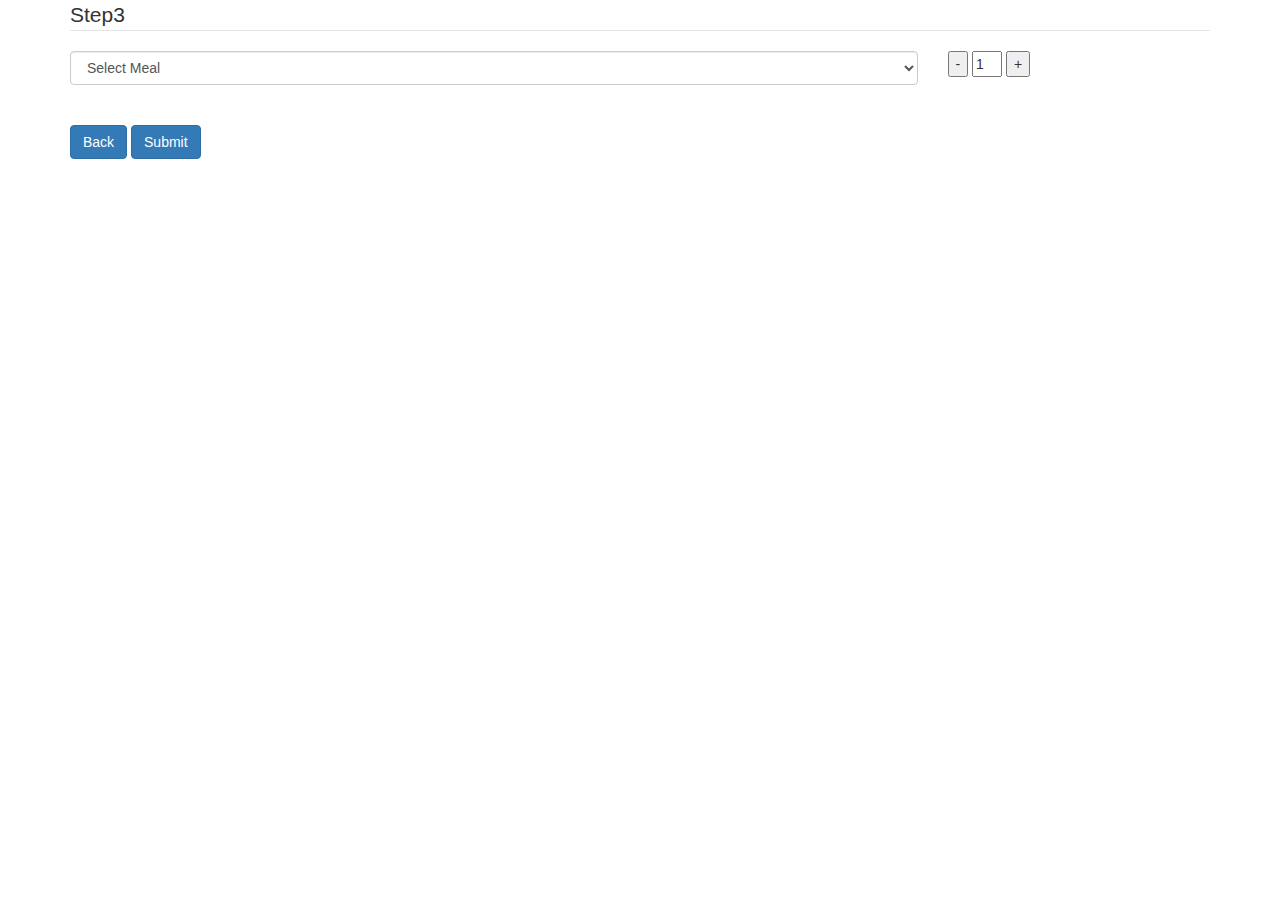
<file: meal2/pizalunch.html>
<!DOCTYPE html>
<html lang="en">
<head>
    <meta charset="UTF-8">
    <meta http-equiv="X-UA-Compatible" content="IE=edge">
    <meta name="viewport" content="width=device-width, initial-scale=1.0">

    <link rel="stylesheet" href="https://maxcdn.bootstrapcdn.com/bootstrap/3.4.1/css/bootstrap.min.css">
    <script src="https://ajax.googleapis.com/ajax/libs/jquery/3.5.1/jquery.min.js"></script>
    <script src="https://maxcdn.bootstrapcdn.com/bootstrap/3.4.1/js/bootstrap.min.js"></script>
    <link rel="stylesheet" href="style.css">
    <title>Document</title>
<style>
    .vali , .vali_lunch{
    display: none;
    color  : red;

}

#count {
    width: 30px;
}

#count_one {
    width: 30px;
}

#count_two {
    width: 30px;
}

#count_three {
    width: 30px;
}

#count_four {
    width: 30px;
}
#count_five {
    width: 30px;
}
#count_six {
    width: 30px;
}

#count_seven {
    width: 30px;
}

#count_eight {
    width: 30px;
}

#count_nine {
    width: 30px;
}
#count_ten , .count{
    width: 30px;
    }

.vege_grilled {
    display: none;
}

.vege_col {
    display: none;
}

.add_btn {
    display: none;
}
.add_btn ,.mc_lunch_chick, .mc_lunch_ham ,.mc_lunch_cheese, .mc_lunch_chick_ham , .mc_lunch_chick_cheese, .mc_lunch_chick_fries,
.mc_lunch_chick_ham_fries, .mc_lunch_chick_ham_cheese, .mc_lunch_chick_cheese_ham, .mc_lunch_chick_cheese_fries, .mc_lunch_chick_fries_ham, 
.mc_lunch_chick_fries_cheese, .mc_lunch_ham, .mc_lunch_ham_chick, .mc_lunch_ham_cheese, .mc_lunch_ham_fries, .mc_lunch_ham_chick_fries,
.mc_lunch_ham_chick_cheese, .mc_lunch_ham_cheese_chick, .mc_lunch_ham_cheese_fries, .mc_lunch_ham_fries_chick, .mc_lunch_ham_fries_cheese,
.mc_lunch_cheese, .mc_lunch_cheese_chick, .mc_lunch_cheese_ham, .mc_lunch_cheese_fries, .mc_lunch_cheese_chick_ham, .mc_lunch_cheese_chick_fries,
.mc_lunch_cheese_ham_chick,   .mc_lunch_cheese_ham_fries, .mc_lunch_cheese_fries_chick, .mc_lunch_cheese_fries_ham, .mc_lunch_fries, .mc_lunch_fries_chick,
.mc_lunch_fries_ham, .mc_lunch_fries_cheese, .mc_lunch_fries_chick_ham, .mc_lunch_fries_chick_cheese, .mc_lunch_fries_ham_chick, .mc_lunch_fries_ham_cheese,
.mc_lunch_fries_cheese_chick, .mc_lunch_fries_cheese_ham,.addbtnmclunchwala ,.vali_lunch{
    display: none;
}





</style>

</head>
<body>
    <div class="container">
        <fieldset>
            <legend> Step3   </legend>

            <div class="mc_lunch" id="mc_lunch">
                <div class="row">
                    <div class="col-sm-9">
                        <select class="form-control form-control-lg" id="mc_lunch_select" onclick="mymc()">
                            <!-- <option value="none">Select Meal</option>
                            <option value="Pepperoni Pizza">Pepperoni Pizza</option>
                            <option value="Hawaiian Pizza">Hawaiian Pizza</option>
                            <option value="Seafood Pizza">Seafood Pizza</option>
                            <option value="Deep Dish Pizza">'Deep Dish Pizza'</option> -->

                        </select>
                        <h6 class="vali_lunch" id="mc_lunch_h">This field is required</h6>

                    </div>
                    <div class="col-sm-3">
                        <div id="input_div">
                            <input type="button" value="-" id="minus_mc_lunch" onclick="minusdown()">
                            <input type="text" size="50" value="1" id="countdown" class="count">
                            <input type="button" value="+" id="plus_vege" onclick="plusdown()">
                        </div>



                    </div>


                </div>


                <!-- Chicken -->

                <div class="mc_lunch_chick" id="mc_lunch_chick">
                    <div class="row">
                        <div class="col-sm-9">
                            <select class="form-control form-control-lg" id="chick_select" onclick="mychicken()">
                                <!-- <option value="none">Select Meal</option>
                                <option value="Hawaiian Pizza">Hawaiian Pizza</option>
                                <option value="Seafood Pizza">Seafood Pizza</option>
                                <option value="'Deep Dish Pizza'">'Deep Dish Pizza'</option> -->

                            </select>
                            <h6 class="vali_lunch" id="chick">This field is required</h6>

                        </div>
                        <div class="col-sm-3">
                            <div id="input_div">
                                <input type="button" value="-" id="minus" onclick="minus_one()">
                                <input type="text" size="50" value="1" id="count_one" class="count">
                                <input type="button" value="+" id="plus" onclick="plus_one()">
                            </div>
                        </div>
                    </div>
                </div>
                <!-- /////3rd stage -->

                <!-- Chicken- ham -->


                <div class="mc_lunch_chick_ham" id="mc_lunch_chick_ham">
                    <div class="row">
                        <div class="col-sm-9">
                            <select class="form-control form-control-lg" id="chick_ham_select" onclick="mychickham()">
                                <option value="none">Select Meal</option>
                                <option value="Seafood Pizza">Seafood Pizza</option>
                                <option value="Deep Dish Pizza">Deep Dish Pizza</option>
                            </select>
                            <h6 class="vali_lunch" id="chick_ham">This field is required</h6>

                        </div>
                        <div class="col-sm-3">
                            <div id="input_div">
                                <input type="button" value="-" id="minus" onclick="minus_two()">
                                <input type="text" size="50" value="1" id="count_two" class="count">
                                <input type="button" value="+" id="plus" onclick="plus_two()">
                            </div>
                        </div>
                    </div>
                </div>


                <!-- chick-cheese -->

                <div class="mc_lunch_chick_cheese" id="mc_lunch_chick_cheese">
                    <div class="row">
                        <div class="col-sm-9">
                            <select class="form-control form-control-lg" id="chick_cheese_select"
                                onclick="mychickcheese()">
                                <option value="none">Select Meal</option>
                                <option value="Hawaiian Pizza">Hawaiian Pizza</option>
                                <option value="Deep Dish Pizza">Deep Dish Pizza</option>
                            </select>
                            <h6 class="vali_lunch" id="chick_cheese">This field is required</h6>

                        </div>
                        <div class="col-sm-3">
                            <div id="input_div">
                                <input type="button" value="-" id="minus" onclick="minus_three()">
                                <input type="text" size="50" value="1" id="count_three" class="count">
                                <input type="button" value="+" id="plus" onclick="plus_three()">
                            </div>
                        </div>
                    </div>
                </div>


                <!-- Chicken-'Deep Dish Pizza' -->
                <div class="mc_lunch_chick_fries" id="mc_lunch_chick_fries">
                    <div class="row">
                        <div class="col-sm-9">
                            <select class="form-control form-control-lg" id="chick_fries_select"
                                onclick="mychickfries()">
                                <option value="none">Select Meal</option>
                                <option value="Hawaiian Pizza">Hawaiian Pizza</option>
                                <option value="Seafood Pizza">Seafood Pizza</option>
                            </select>
                            <h6 class="vali_lunch" id="chick_fries">This field is required</h6>

                        </div>
                        <div class="col-sm-3">
                            <div id="input_div">
                                <input type="button" value="-" id="minus" onclick="minus_four()">
                                <input type="text" size="50" value="1" id="count_four" class="count">
                                <input type="button" value="+" id="plus" onclick="plus_four()">
                            </div>
                        </div>
                    </div>
                </div>

                <!-- chicken han fries -->
                <div class="mc_lunch_chick_ham_fries" id="mc_lunch_chick_ham_fries">
                    <div class="row">
                        <div class="col-sm-9">
                            <select class="form-control form-control-lg" id="chick_ham_fries_select"
                                onclick="mychickhamfries()">
                                <option value="none">Select Meal</option>
                                <option value="Seafood Pizza">Seafood Pizza</option>

                            </select>
                            <h6 class="vali_lunch" id="chick_ham_fries">This field is required</h6>

                        </div>
                        <div class="col-sm-3">
                            <div id="input_div">
                                <input type="button" value="-" id="minus" onclick="minus_five()">
                                <input type="text" size="50" value="1" id="count_five" class="count">
                                <input type="button" value="+" id="plus" onclick="plus_five()">
                            </div>
                        </div>
                    </div>
                </div>


                <!-- chicken han cheese -->
                <div class="mc_lunch_chick_ham_cheese" id="mc_lunch_chick_ham_cheese">
                    <div class="row">
                        <div class="col-sm-9">
                            <select class="form-control form-control-lg" id="chick_ham_cheese_select"
                                onclick="mychickhamcheese()">
                                <option value="none">Select Meal</option>
                                <option value="Deep Dish Pizza">Deep Dish Pizza</option>
                            </select>
                            <h6 class="vali_lunch" id="chick_ham_cheese">This field is required</h6>

                        </div>
                        <div class="col-sm-3">
                            <div id="input_div">
                                <input type="button" value="-" id="minus" onclick="minus_six()">
                                <input type="text" size="50" value="1" id="count_six" class="count">
                                <input type="button" value="+" id="plus" onclick="plus_six()">
                            </div>
                        </div>
                    </div>
                </div>


                <!-- chick-cheese ham_ham -->

                <div class="mc_lunch_chick_cheese_ham" id="mc_lunch_chick_cheese_ham">
                    <div class="row">
                        <div class="col-sm-9">
                            <select class="form-control form-control-lg" id="chick_cheese_ham_select"
                                onclick="mychickcheeseham()">
                                <option value="none">Select Meal</option>
                                <option value="Deep Dish Pizza">Deep Dish Pizza
                                </option>
                            </select>
                            <h6 class="vali_lunch" id="chick_cheese_ham">This field is required</h6>

                        </div>
                        <div class="col-sm-3">
                            <div id="input_div">
                                <input type="button" value="-" id="minus" onclick="minus_seven()">
                                <input type="text" size="50" value="1" id="count_seven" class="count">
                                <input type="button" value="+" id="plus" onclick="plus_seven()">
                            </div>
                        </div>
                    </div>
                </div>
                <!-- chick-cheese 'Deep Dish Pizza'  -->

                <div class="mc_lunch_chick_cheese_fries" id="mc_lunch_chick_cheese_fries">
                    <div class="row">
                        <div class="col-sm-9">
                            <select class="form-control form-control-lg" id="chick_cheese_fries_select"
                                onclick="mychickcheesefries()">
                                <option value="none">Select Meal</option>
                                <option value="Hawaiian Pizza">Hawaiian Pizza
                                <option value="Deep Dish Pizza">Deep Dish Pizza</option>
                            </select>
                            <h6 class="vali_lunch" id="chick_cheese_fries">This field is required</h6>

                        </div>
                        <div class="col-sm-3">
                            <div id="input_div">
                                <input type="button" value="-" id="minus" onclick="minus_eight()">
                                <input type="text" size="50" value="1" id="count_eight" class="count">
                                <input type="button" value="+" id="plus" onclick="plus_eight()">
                            </div>
                        </div>
                    </div>
                </div>


                <!-- Chicken-fries ham -->
                <div class="mc_lunch_chick_fries_ham" id="mc_lunch_chick_fries_ham">
                    <div class="row">
                        <div class="col-sm-9">
                            <select class="form-control form-control-lg" id="chick_fries_ham_select"
                                onclick="mychickfriesham()">
                                <option value="none">Select Meal</option>
                                <option value="Seafood Pizza">Seafood Pizza</option>
                            </select>
                            <h6 class="vali_lunch" id="chick_fries_ham">This field is required</h6>

                        </div>
                        <div class="col-sm-3">
                            <div id="input_div">
                                <input type="button" value="-" id="minus" onclick="minus_nine()">
                                <input type="text" size="50" value="1" id="count_nine" class="count">
                                <input type="button" value="+" id="plus" onclick="plus_nine()">
                            </div>
                        </div>
                    </div>
                </div>

                <!-- Chicken-'Deep Dish Pizza' cheese -->
                <div class="mc_lunch_chick_fries_cheese" id="mc_lunch_chick_fries_cheese">
                    <div class="row">
                        <div class="col-sm-9">
                            <select class="form-control form-control-lg" id="chick_fries_cheese_select"
                                onclick="mychickfriescheese()">
                                <option value="none">Select Meal</option>
                                <option value="Hawaiian Pizza">Hawaiian Pizza</option>
                            </select>
                            <h6 class="vali_lunch" id="chick_fries_cheese">This field is required</h6>

                        </div>
                        <div class="col-sm-3">
                            <div id="input_div">
                                <input type="button" value="-" id="minus" onclick="minus_ten()">
                                <input type="text" size="50" value="1" id="count_ten" class="count">
                                <input type="button" value="+" id="plus" onclick="plus_ten()">
                            </div>
                        </div>
                    </div>
                </div>

                <!-- ////////////////////////////// -->
                <!-- Ham Burgrer -->

                <div class="mc_lunch_ham" id="mc_lunch_ham">
                    <div class="row">
                        <div class="col-sm-9">
                            <select class="form-control form-control-lg" id="ham_select" onclick="myham()">
                                <option value="none">Select Meal</option>
                                <option value="Pepperoni Pizza">Pepperoni Pizza</option>
                                <option value="Seafood Pizza">Seafood Pizza</option>
                                <option value="Deep Dish Pizza">Deep Dish Pizza</option>

                            </select>
                            <h6 class="vali_lunch" id="ham">This field is required</h6>

                        </div>
                        <div class="col-sm-3">
                            <div id="input_div">
                                <input type="button" value="-" id="minus" onclick="minus_ham()">
                                <input type="text" size="50" value="1" id="count_ham" class="count">
                                <input type="button" value="+" id="plus" onclick="plus_ham()">
                            </div>
                        </div>
                    </div>
                </div>



                <!-- Hawaiian Pizza -->


                <div class="mc_lunch_ham_chick" id="mc_lunch_ham_chick">
                    <div class="row">
                        <div class="col-sm-9">
                            <select class="form-control form-control-lg" id="ham_chick_select" onclick="myhamchick()">
                                <option value="none">Select Meal</option>
                                <option value="Seafood Pizza">Seafood Pizza</option>
                                <option value="Deep Dish Pizza">Deep Dish Pizza</option>
                            </select>
                            <h6 class="vali_lunch" id="ham_chick">This field is required</h6>

                        </div>
                        <div class="col-sm-3">
                            <div id="input_div">
                                <input type="button" value="-" id="minus" onclick="minus_ham_one()">
                                <input type="text" size="50" value="1" id="count_ham_one" class="count">
                                <input type="button" value="+" id="plus" onclick="plus_ham_one()">
                            </div>
                        </div>
                    </div>
                </div>


                <!-- ham-cheese -->

                <div class="mc_lunch_ham_cheese" id="mc_lunch_ham_cheese">
                    <div class="row">
                        <div class="col-sm-9">
                            <select class="form-control form-control-lg" id="ham_cheese_select" onclick="myhamcheese()">
                                <option value="none">Select Meal</option>
                                <option value="Pepperoni Pizza">Pepperoni Pizza</option>
                                <option value="Deep Dish Pizza"></option>Deep Dish Pizza</option>
                            </select>
                            <h6 class="vali_lunch" id="ham_cheese">This field is required</h6>

                        </div>
                        <div class="col-sm-3">
                            <div id="input_div">
                                <input type="button" value="-" id="minus" onclick="minus_ham_two()">
                                <input type="text" size="50" value="1" id="count_ham_two" class="count">
                                <input type="button" value="+" id="plus" onclick="plus_ham_two()">
                            </div>
                        </div>
                    </div>
                </div>


                <!-- ham-'Deep Dish Pizza' -->
                <div class="mc_lunch_ham_fries" id="mc_lunch_ham_fries">
                    <div class="row">
                        <div class="col-sm-9">
                            <select class="form-control form-control-lg" id="ham_fries_select" onclick="myhamfries()">
                                <option value="none">Select Meal</option>
                                <option value="Pepperoni Pizza">Pepperoni Pizza</option>
                                <option value="Seafood Pizza">Seafood Pizza</option>
                            </select>
                            <h6 class="vali_lunch" id="ham_fries">This field is required</h6>

                        </div>
                        <div class="col-sm-3">
                            <div id="input_div">
                                <input type="button" value="-" id="minus" onclick="minus_ham_three()">
                                <input type="text" size="50" value="1" id="count_ham_three" class="count">
                                <input type="button" value="+" id="plus" onclick="plus_ham_three()">
                            </div>
                        </div>
                    </div>
                </div>

                <!-- ham chick fries -->


                <div class="mc_lunch_ham_chick_fries" id="mc_lunch_ham_chick_fries">
                    <div class="row">
                        <div class="col-sm-9">
                            <select class="form-control form-control-lg" id="ham_chick_fries_select"
                                onclick="myhamchickfries()">
                                <option value="none">Select Meal</option>
                                <option value="Seafood Pizza">Seafood Pizza</option>

                            </select>
                            <h6 class="vali_lunch" id="ham_chick_fries">This field is required</h6>

                        </div>
                        <div class="col-sm-3">
                            <div id="input_div">
                                <input type="button" value="-" id="minus" onclick="minus_ham_four()">
                                <input type="text" size="50" value="1" id="count_ham_four" class="count">
                                <input type="button" value="+" id="plus" onclick="plus_ham_four()">
                            </div>
                        </div>
                    </div>
                </div>
                <!-- ham chicken cheese -->


                <div class="mc_lunch_ham_chick_cheese" id="mc_lunch_ham_chick_cheese">
                    <div class="row">
                        <div class="col-sm-9">
                            <select class="form-control form-control-lg" id="ham_chick_cheese_select"
                                onclick="myhamchickcheese()">
                                <option value="none">Select Meal</option>
                                <option value="Deep Dish Pizza">Deep Dish Pizza</option>
                            </select>
                            <h6 class="vali_lunch" id="ham_chick_cheese">This field is required</h6>

                        </div>
                        <div class="col-sm-3">
                            <div id="input_div">
                                <input type="button" value="-" id="minus" onclick="minus_ham_five()">
                                <input type="text" size="50" value="1" id="count_ham_five" class="count">
                                <input type="button" value="+" id="plus" onclick="plus_ham_five()">
                            </div>
                        </div>
                    </div>
                </div>


                <!-- ham-cheese chicken -->

                <div class="mc_lunch_ham_cheese_chick" id="mc_lunch_ham_cheese_chick">
                    <div class="row">
                        <div class="col-sm-9">
                            <select class="form-control form-control-lg" id="ham_cheese_chick_select"
                                onclick="myhamcheesechick()">
                                <option value="none">Select Meal</option>
                                <option value="Deep Dish Pizza">Deep Dish Pizza</option>
                            </select>
                            <h6 class="vali_lunch" id="ham_cheese_chick">This field is required</h6>

                        </div>
                        <div class="col-sm-3">
                            <div id="input_div">
                                <input type="button" value="-" id="minus" onclick="minus_ham_six()">
                                <input type="text" size="50" value="1" id="count_ham_six" class="count">
                                <input type="button" value="+" id="plus" onclick="plus_ham_six()">
                            </div>
                        </div>
                    </div>
                </div>
                <!-- ham-cheese cheese -->

                <div class="mc_lunch_ham_cheese_fries" id="mc_lunch_ham_cheese_fries">
                    <div class="row">
                        <div class="col-sm-9">
                            <select class="form-control form-control-lg" id="ham_cheese_fries_select"
                                onclick="myhamcheesefries()">
                                <option value="none">Select Meal</option>
                                <option value="Pepperoni Pizza">Pepperoni Pizza</option>
                            </select>
                            <h6 class="vali_lunch" id="ham_cheese_fries">This field is required</h6>

                        </div>
                        <div class="col-sm-3">
                            <div id="input_div">
                                <input type="button" value="-" id="minus" onclick="minus_ham_seven()">
                                <input type="text" size="50" value="1" id="count_ham_seven" class="count">
                                <input type="button" value="+" id="plus" onclick="plus_ham_seven()">
                            </div>
                        </div>
                    </div>
                </div>


                <!-- ham-fries chick -->
                <div class="mc_lunch_ham_fries_chick" id="mc_lunch_ham_fries_chick">
                    <div class="row">
                        <div class="col-sm-9">
                            <select class="form-control form-control-lg" id="ham_fries_chick_select"
                                onclick="myhamfrieschick()">
                                <option value="none">Select Meal</option>
                                <option value="Seafood Pizza">Seafood Pizza</option>
                            </select>
                            <h6 class="vali_lunch" id="ham_fries_chick">This field is required</h6>

                        </div>
                        <div class="col-sm-3">
                            <div id="input_div">
                                <input type="button" value="-" id="minus" onclick="minus_ham_eight()">
                                <input type="text" size="50" value="1" id="count_ham_eight" class="count">
                                <input type="button" value="+" id="plus" onclick="plus_ham_eight()">
                            </div>
                        </div>
                    </div>
                </div>

                <!-- ham-fries cheese -->
                <div class="mc_lunch_ham_fries_cheese" id="mc_lunch_ham_fries_cheese">
                    <div class="row">
                        <div class="col-sm-9">
                            <select class="form-control form-control-lg" id="ham_fries_cheese_select"
                                onclick="myhamfriescheese()">
                                <option value="none">Select Meal</option>
                                <option value="Pepperoni Pizza">Pepperoni Pizza</option>
                            </select>
                            <h6 class="vali_lunch" id="ham_fries_cheese">This field is required</h6>

                        </div>
                        <div class="col-sm-3">
                            <div id="input_div">
                                <input type="button" value="-" id="minus" onclick="minus_ham_nine()">
                                <input type="text" size="50" value="1" id="count_ham_nine" class="count">
                                <input type="button" value="+" id="plus" onclick="plus_ham_nine()">
                            </div>
                        </div>
                    </div>
                </div>










                <!-- //////////////////////////// -->
                <!-- Seafood Pizza -->

                <div class="mc_lunch_cheese" id="mc_lunch_cheese">
                    <div class="row">
                        <div class="col-sm-9">
                            <select class="form-control form-control-lg" id="cheese_select" onclick="mycheese()">
                                <option value="none">Select Meal</option>
                                <option value="Hawaiian Pizza">Hawaiian Pizza</option>
                                <option value="Pepperoni Pizza">Pepperoni Pizza</option>
                                <option value="Deep Dish Pizza">Deep Dish Pizza</option>

                            </select>
                            <h6 class="vali_lunch" id="cheese">This field is required</h6>

                        </div>
                        <div class="col-sm-3">
                            <div id="input_div">
                                <input type="button" value="-" id="minus" onclick="minus_cheese()">
                                <input type="text" size="50" value="1" id="count_cheese" class="count">
                                <input type="button" value="+" id="plus" onclick="plus_cheese()">
                            </div>
                        </div>
                    </div>
                </div>
                <!-- cheese chicken -->


                <div class="mc_lunch_cheese_chick" id="mc_lunch_cheese_chick">
                    <div class="row">
                        <div class="col-sm-9">
                            <select class="form-control form-control-lg" id="cheese_chick_select"
                                onclick="mycheesechick()">
                                <option value="none">Select Meal</option>
                                <option value="Hawaiian Pizza">Hawaiian Pizza</option>
                                <option value="Deep Dish Pizza">Deep Dish Pizza</option>
                            </select>
                            <h6 class="vali_lunch" id="cheese_chick">This field is required</h6>

                        </div>
                        <div class="col-sm-3">
                            <div id="input_div">
                                <input type="button" value="-" id="minus" onclick="minus_cheese_one()">
                                <input type="text" size="50" value="1" id="count_cheese_one" class="count">
                                <input type="button" value="+" id="plus" onclick="plus_cheese_one()">
                            </div>
                        </div>
                    </div>
                </div>


                <!-- cheese-ham -->

                <div class="mc_lunch_cheese_ham" id="mc_lunch_cheese_ham">
                    <div class="row">
                        <div class="col-sm-9">
                            <select class="form-control form-control-lg" id="cheese_ham_select" onclick="mycheeseham()">
                                <option value="none">Select Meal</option>
                                <option value="Pepperoni Pizza">Pepperoni Pizza</option>
                                <option value="Deep Dish Pizza">Deep Dish Pizza</option>
                            </select>
                            <h6 class="vali_lunch" id="cheese_ham">This field is required</h6>

                        </div>
                        <div class="col-sm-3">
                            <div id="input_div">
                                <input type="button" value="-" id="minus" onclick="minus_cheese_two()">
                                <input type="text" size="50" value="1" id="count_cheese_two" class="count">
                                <input type="button" value="+" id="plus" onclick="plus_cheese_two()">
                            </div>
                        </div>
                    </div>
                </div>


                <!-- Cheese-'Deep Dish Pizza' -->
                <div class="mc_lunch_cheese_fries" id="mc_lunch_cheese_fries">
                    <div class="row">
                        <div class="col-sm-9">
                            <select class="form-control form-control-lg" id="cheese_fries_select"
                                onclick="mycheesefries()">
                                <option value="none">Select Meal</option>
                                <option value="Pepperoni Pizza">Pepperoni Pizza</option>
                                <option value="Hawaiian Pizza">Hawaiian Pizza</option>
                            </select>
                            <h6 class="vali_lunch" id="cheese_fries">This field is required</h6>

                        </div>
                        <div class="col-sm-3">
                            <div id="input_div">
                                <input type="button" value="-" id="minus" onclick="minus_cheese_three()">
                                <input type="text" size="50" value="1" id="count_cheese_three" class="count">
                                <input type="button" value="+" id="plus" onclick="plus_cheese_three()">
                            </div>
                        </div>
                    </div>
                </div>


                <!-- cheese chicken ham -->


                <div class="mc_lunch_cheese_chick_ham" id="mc_lunch_cheese_chick_ham">
                    <div class="row">
                        <div class="col-sm-9">
                            <select class="form-control form-control-lg" id="cheese_chick_ham_select"
                                onclick="mycheesechickham()">
                                <option value="none">Select Meal</option>

                                <option value="Deep Dish Pizza">Deep Dish Pizza</option>
                            </select>
                            <h6 class="vali_lunch" id="cheese_chick_ham">This field is required</h6>

                        </div>
                        <div class="col-sm-3">
                            <div id="input_div">
                                <input type="button" value="-" id="minus" onclick="minus_cheese_four()">
                                <input type="text" size="50" value="1" id="count_cheese_four" class="count">
                                <input type="button" value="+" id="plus" onclick="plus_cheese_four()">
                            </div>
                        </div>
                    </div>
                </div>


                <!-- cheese chicken 'Deep Dish Pizza' -->


                <div class="mc_lunch_cheese_chick_fries" id="mc_lunch_cheese_chick_fries">
                    <div class="row">
                        <div class="col-sm-9">
                            <select class="form-control form-control-lg" id="cheese_chick_fries_select"
                                onclick="mycheesechickfries()">
                                <option value="none">Select Meal</option>
                                <option value="Hawaiian Pizza">Hawaiian Pizza</option>

                            </select>
                            <h6 class="vali_lunch" id="cheese_chick_fries">This field is required</h6>

                        </div>
                        <div class="col-sm-3">
                            <div id="input_div">
                                <input type="button" value="-" id="minus" onclick="minus_cheese_five()">
                                <input type="text" size="50" value="1" id="count_cheese_five" class="count">
                                <input type="button" value="+" id="plus" onclick="plus_cheese_five()">
                            </div>
                        </div>
                    </div>
                </div>


                <!-- cheese-ham  chicken-->

                <div class="mc_lunch_cheese_ham_chick" id="mc_lunch_cheese_ham_chick">
                    <div class="row">
                        <div class="col-sm-9">
                            <select class="form-control form-control-lg" id="cheese_ham_chick_select"
                                onclick="mycheesehamchick()">
                                <option value="none">Select Meal</option>

                                <option value="Deep Dish Pizza">Deep Dish Pizza</option>
                            </select>
                            <h6 class="vali_lunch" id="cheese_ham_chick">This field is required</h6>

                        </div>
                        <div class="col-sm-3">
                            <div id="input_div">
                                <input type="button" value="-" id="minus" onclick="minus_cheese_six()">
                                <input type="text" size="50" value="1" id="count_cheese_six" class="count">
                                <input type="button" value="+" id="plus" onclick="plus_cheese_six()">
                            </div>
                        </div>
                    </div>
                </div>
                <!-- cheese-ham 'Deep Dish Pizza' -->

                <div class="mc_lunch_cheese_ham_fries" id="mc_lunch_cheese_ham_fries">
                    <div class="row">
                        <div class="col-sm-9">
                            <select class="form-control form-control-lg" id="cheese_ham_fries_select"
                                onclick="mycheesehamfries()">
                                <option value="none">Select Meal</option>
                                <option value="Pepperoni Pizza">Pepperoni Pizza</option>

                            </select>
                            <h6 class="vali_lunch" id="cheese_ham_fries">This field is required</h6>

                        </div>
                        <div class="col-sm-3">
                            <div id="input_div">
                                <input type="button" value="-" id="minus" onclick="minus_cheese_seven()">
                                <input type="text" size="50" value="1" id="count_cheese_seven" class="count">
                                <input type="button" value="+" id="plus" onclick="plus_cheese_seven()">
                            </div>
                        </div>
                    </div>
                </div>


                <!-- Cheese-'Deep Dish Pizza' chick -->
                <div class="mc_lunch_cheese_fries_chick" id="mc_lunch_cheese_fries_chick">
                    <div class="row">
                        <div class="col-sm-9">
                            <select class="form-control form-control-lg" id="cheese_fries_chick_select"
                                onclick="mycheesefrieschick()">
                                <option value="none">Select Meal</option>

                                <option value="Hawaiian Pizza">Hawaiian Pizza</option>
                            </select>
                            <h6 class="vali_lunch" id="cheese_fries_chick">This field is required</h6>

                        </div>
                        <div class="col-sm-3">
                            <div id="input_div">
                                <input type="button" value="-" id="minus" onclick="minus_cheese_eight()">
                                <input type="text" size="50" value="1" id="count_cheese_eight" class="count">
                                <input type="button" value="+" id="plus" onclick="plus_cheese_eight()">
                            </div>
                        </div>
                    </div>
                </div>



                <!-- Cheese-fries  ham-->
                <div class="mc_lunch_cheese_fries_ham" id="mc_lunch_cheese_fries_ham">
                    <div class="row">
                        <div class="col-sm-9">
                            <select class="form-control form-control-lg" id="cheese_fries_ham_select"
                                onclick="mycheesefriesham()">
                                <option value="none">Select Meal</option>
                                <option value="Pepperoni Pizza">Pepperoni Pizza</option>

                            </select>
                            <h6 class="vali_lunch" id="cheese_fries_ham">This field is required</h6>

                        </div>
                        <div class="col-sm-3">
                            <div id="input_div">
                                <input type="button" value="-" id="minus" onclick="minus_cheese_nine()">
                                <input type="text" size="50" value="1" id="count_cheese_nine" class="count">
                                <input type="button" value="+" id="plus" onclick="plus_cheese_nine()">
                            </div>
                        </div>
                    </div>
                </div>

                <!-- ///////////////////////////////// -->
                <!-- 'Deep Dish Pizza'  -->

                <div class="mc_lunch_fries" id="mc_lunch_fries">
                    <div class="row">
                        <div class="col-sm-9">
                            <select class="form-control form-control-lg" id="fries_select" onclick="myfries()">
                                <option value="none">Select Meal</option>
                                <option value="Hawaiian Pizza">Hawaiian Pizza</option>
                                <option value="Pepperoni Pizza">Pepperoni Pizza</option>
                                <option value="Seafood Pizza">Seafood Pizza</option>
                            </select>
                            <h6 class="vali_lunch" id="fries">This field is required</h6>

                        </div>
                        <div class="col-sm-3">
                            <div id="input_div">
                                <input type="button" value="-" id="minus" onclick="minus_fries()">
                                <input type="text" size="50" value="1" id="count_fries" class="count">
                                <input type="button" value="+" id="plus" onclick="plus_fries()">
                            </div>
                        </div>
                    </div>
                </div>
     <!-- 'Deep Dish Pizza' chicken -->


                <div class="mc_lunch_fries_chick" id="mc_lunch_fries_chick">
                    <div class="row">
                        <div class="col-sm-9">
                            <select class="form-control form-control-lg" id="fries_chick_select"
                                onclick="myfrieschick()">
                                <option value="none">Select Meal</option>
                                <option value="Hawaiian Pizza">Hawaiian Pizza</option>
                                <option value="Seafood Pizza">Seafood Pizza</option>
                            </select>
                            <h6 class="vali_lunch" id="fries_chick">This field is required</h6>

                        </div>
                        <div class="col-sm-3">
                            <div id="input_div">
                                <input type="button" value="-" id="minus" onclick="minus_fries_one()">
                                <input type="text" size="50" value="1" id="count_fries_one" class="count">
                                <input type="button" value="+" id="plus" onclick="plus_fries_one()">
                            </div>
                        </div>
                    </div>
                </div>


                <!-- 'Deep Dish Pizza'-ham -->

                <div class="mc_lunch_fries_ham" id="mc_lunch_fries_ham">
                    <div class="row">
                        <div class="col-sm-9">
                            <select class="form-control form-control-lg" id="fries_ham_select" onclick="myfriesham()">
                                <option value="none">Select Meal</option>
                                <option value="Pepperoni Pizza">Pepperoni Pizza</option>
                                <option value="Seafood Pizza">Seafood Pizza</option>
                            </select>
                            <h6 class="vali_lunch" id="fries_ham">This field is required</h6>

                        </div>
                        <div class="col-sm-3">
                            <div id="input_div">
                                <input type="button" value="-" id="minus" onclick="minus_fries_two()">
                                <input type="text" size="50" value="1" id="count_fries_two" class="count">
                                <input type="button" value="+" id="plus" onclick="plus_fries_two()">
                            </div>
                        </div>
                    </div>
                </div>


                <!-- 'Deep Dish Pizza'_Cheese -->
                <div class="mc_lunch_fries_cheese" id="mc_lunch_fries_cheese">
                    <div class="row">
                        <div class="col-sm-9">
                            <select class="form-control form-control-lg" id="fries_cheese_select"
                                onclick="myfriescheese()">
                                <option value="none">Select Meal</option>
                                <option value="Pepperoni Pizza">Pepperoni Pizza</option>
                                <option value="Hawaiian Pizza">Hawaiian Pizza</option>
                            </select>
                            <h6 class="vali_lunch" id="fries_cheese">This field is required</h6>

                        </div>
                        <div class="col-sm-3">
                            <div id="input_div">
                                <input type="button" value="-" id="minus" onclick="minus_fries_three()">
                                <input type="text" size="50" value="1" id="count_fries_three" class="count">
                                <input type="button" value="+" id="plus" onclick="plus_fries_three()">
                            </div>
                        </div>
                    </div>
                </div>
        <!-- 'Deep Dish Pizza' chicken ham -->


                <div class="mc_lunch_fries_chick_ham" id="mc_lunch_fries_chick_ham">
                    <div class="row">
                        <div class="col-sm-9">
                            <select class="form-control form-control-lg" id="fries_chick_ham_select"
                                onclick="myfrieschickham()">
                                <option value="none">Select Meal</option>

                                <option value="Seafood Pizza">Seafood Pizza</option>
                            </select>
                            <h6 class="vali_lunch" id="fries_chick_ham">This field is required</h6>

                        </div>
                        <div class="col-sm-3">
                            <div id="input_div">
                                <input type="button" value="-" id="minus" onclick="minus_fries_four()">
                                <input type="text" size="50" value="1" id="count_fries_four" class="count">
                                <input type="button" value="+" id="plus" onclick="plus_fries_four()">
                            </div>
                        </div>
                    </div>
                </div>
                <!-- 'Deep Dish Pizza' chicken cheese -->


                <div class="mc_lunch_fries_chick_cheese" id="mc_lunch_fries_chick_cheese">
                    <div class="row">
                        <div class="col-sm-9">
                            <select class="form-control form-control-lg" id="fries_chick_cheese_select"
                                onclick="myfrieschickcheese()">
                                <option value="none">Select Meal</option>
                                <option value="Hawaiian Pizza">Hawaiian Pizza</option>

                            </select>
                            <h6 class="vali_lunch" id="fries_chick_cheese">This field is required</h6>

                        </div>
                        <div class="col-sm-3">
                            <div id="input_div">
                                <input type="button" value="-" id="minus" onclick="minus_fries_five()">
                                <input type="text" size="50" value="1" id="count_fries_five" class="count">
                                <input type="button" value="+" id="plus" onclick="plus_fries_five()">
                            </div>
                        </div>
                    </div>
                </div>


                <!-- 'Deep Dish Pizza'-ham chick -->

                <div class="mc_lunch_fries_ham_chick" id="mc_lunch_fries_ham_chick">
                    <div class="row">
                        <div class="col-sm-9">
                            <select class="form-control form-control-lg" id="fries_ham_chick_select"
                                onclick="myfrieshamchick()">
                                <option value="none">Select Meal</option>

                                <option value="Seafood Pizza">Seafood Pizza</option>
                            </select>
                            <h6 class="vali_lunch" id="fries_ham_chick">This field is required</h6>

                        </div>
                        <div class="col-sm-3">
                            <div id="input_div">
                                <input type="button" value="-" id="minus" onclick="minus_fries_six()">
                                <input type="text" size="50" value="1" id="count_fries_six" class="count">
                                <input type="button" value="+" id="plus" onclick="plus_fries_six()">
                            </div>
                        </div>
                    </div>
                </div>
                <!-- 'Deep Dish Pizza'-ham chesse -->

                <div class="mc_lunch_fries_ham_cheese" id="mc_lunch_fries_ham_cheese">
                    <div class="row">
                        <div class="col-sm-9">
                            <select class="form-control form-control-lg" id="fries_ham_cheese_select"
                                onclick="myfrieshamcheese()">
                                <option value="none">Select Meal</option>
                                <option value="Pepperoni Pizza">Pepperoni Pizza</option>

                            </select>
                            <h6 class="vali_lunch" id="fries_ham_cheese">This field is required</h6>

                        </div>
                        <div class="col-sm-3">
                            <div id="input_div">
                                <input type="button" value="-" id="minus" onclick="minus_fries_seven()">
                                <input type="text" size="50" value="1" id="count_fries_seven" class="count">
                                <input type="button" value="+" id="plus" onclick="plus_fries_seven()">
                            </div>
                        </div>
                    </div>
                </div>


                <!-- Deep Dish Pizza_Cheese chicken -->
                <div class="mc_lunch_fries_cheese_chick" id="mc_lunch_fries_cheese_chick">
                    <div class="row">
                        <div class="col-sm-9">
                            <select class="form-control form-control-lg" id="fries_cheese_chick_select"
                                onclick="myfriescheesechick()">
                                <option value="none">Select Meal</option>
                                <option value="Hawaiian Pizza">Hawaiian Pizza</option>
                            </select>
                            <h6 class="vali_lunch" id="fries_cheese_chick">This field is required</h6>

                        </div>
                        <div class="col-sm-3">
                            <div id="input_div">
                                <input type="button" value="-" id="minus" onclick="minus_fries_eight()">
                                <input type="text" size="50" value="1" id="count_fries_eight" class="count">
                                <input type="button" value="+" id="plus" onclick="plus_fries_eight()">
                            </div>
                        </div>
                    </div>
                </div>

                <!-- Deep Dish Pizza_Cheese ham -->
                <div class="mc_lunch_fries_cheese_ham" id="mc_lunch_fries_cheese_ham">
                    <div class="row">
                        <div class="col-sm-9">
                            <select class="form-control form-control-lg" id="fries_cheese_ham_select"
                                onclick="myfriescheeseham()">
                                <option value="none">Select Meal</option>
                                <option value="Pepperoni Pizza">Pepperoni Pizza</option>
                            </select>
                            <h6 class="vali_lunch" id="fries_cheese_ham">This field is required</h6>

                        </div>
                        <div class="col-sm-3">
                            <div id="input_div">
                                <input type="button" value="-" id="minus" onclick="minus_fries_nine()">
                                <input type="text" size="50" value="1" id="count_fries_nine" class="count">
                                <input type="button" value="+" id="plus" onclick="plus_fries_nine()">
                            </div>
                        </div>
                    </div>
                </div>



              



                <br>
                <button class="btn btn-primary addbtnmclunchwala" id="addbtnmclunch" onclick="addbtnmclunch()">Add more
                    Dish </button>



                <br>
                <button class="btn btn-primary " onclick="mcLunch_back()"> Back</button>
                <button class="btn btn-primary " onclick="mclunchvali()"> Submit</button>


            </div>







        </fieldset>
    </div>
  

<script>



var count = 1;
var countEl = document.getElementById('countdown');
function plusdown() {
    count++;
    countEl.value = count;
}
function minusdown() {
    if (count > 1) {
        count--;
        countEl.value = count;
    }
}
var count_one = 1;
var countEl_one = document.getElementById('count_one');
function plus_one() {
    count_one++;
    countEl_one.value = count_one;
}
function minus_one() {
    if (count_one > 1) {
        count_one--;
        countEl_one.value = count_one;
    }
}
var count_two = 1;
var countEl_two = document.getElementById('count_two');
function plus_two() {
    count_two++;
    countEl_two.value = count_two;
}
function minus_two() {
    if (count_two > 1) {
        count_two--;
        countEl_two.value = count_two;
    }
}
var count_three = 1;
var countEl_three = document.getElementById('count_three');
function plus_three() {
    count_three++;
    countEl_three.value = count_three;
}
function minus_three() {
    if (count_three > 1) {
        count_three--;
        countEl_three.value = count_three;
    }
}
var count_four = 1;
var countEl_four = document.getElementById('count_four');
function plus() {
    count_four++;
    countEl_four.value = count_four;
}
function minus_four() {
    if (count_four > 1) {
        count_four--;
        countEl_four.value = count_four;
    }
}
var count_five = 1;
var countEl_five = document.getElementById('count_five');
function plus_five() {
    count_five++;
    countEl_five.value = count_five;
}
function minus_five() {
    if (count_five > 1) {
        count_five--;
        countEl_five.value = count_five;
    }
}
var count_six = 1;
var countEl_six = document.getElementById('count_six');
function plus_six() {
    count_six++;
    countEl_six.value = count_six;
}
function minus_six() {
    if (count_six > 1) {
        count_six--;
        countEl_six.value = count_six;
    }
}
var count_seven = 1;
var countEl_seven = document.getElementById('count_seven');
function plus_seven() {
    count_seven++;
    countEl_seven.value = count_seven;
}
function minus_seven() {
    if (count_seven > 1) {
        count_seven--;
        countEl_seven.value = count_seven;
    }
}
var count_eight = 1;
var countEl_eight = document.getElementById('count_eight');
function plus_eight() {
    count_eight++;
    countEl_eight.value = count_eight;
}
function minus_eight() {
    if (count_eight > 1) {
        count_eight--;
        countEl_eight.value = count_eight;
    }
}
var count_nine = 1;
var countEl_nine = document.getElementById('count_nine');
function plus_nine() {
    count_nine++;
    countEl_nine.value = count_nine;
}
function minus_nine() {
    if (count_nine > 1) {
        count_nine--;
        countEl_nine.value = count_nine;
    }
}

var count_ten = 1;
var countEl_ten = document.getElementById('count_ten');
function plus_ten() {
    count_ten++;
    countEl_ten.value = count_ten;
}
function minus_ten() {
    if (count_ten > 1) {
        count_ten--;
        countEl_ten.value = count_ten;
    }
}
var count_ham = 1;
var count_hamEl = document.getElementById('count_ham');
function plus_ham() {
    count_ham++;
    count_hamEl.value = count_ham;
}
function minus_ham() {
    if (count_ham > 1) {
        count_ham--;
        count_hamEl.value = count_ham;
    }
}
var count_ham_one = 1;
var count_hamEl_one = document.getElementById('count_ham_one');
function plus_ham_one() {
    count_ham_one++;
    count_hamEl_one.value = count_ham_one;
}
function minus_ham_one() {
    if (count_ham_one > 1) {
        count_ham_one--;
        count_hamEl_one.value = count_ham_one;
    }
}
var count_ham_two = 1;
var count_hamEl_two = document.getElementById('count_ham_two');
function plus_ham_two() {
    count_ham_two++;
    count_hamEl_two.value = count_ham_two;
}
function minus_ham_two() {
    if (count_ham_two > 1) {
        count_ham_two--;
        count_hamEl_two.value = count_ham_two;
    }
}
var count_ham_three = 1;
var count_hamEl_three = document.getElementById('count_ham_three');
function plus_ham_three() {
    count_ham_three++;
    count_hamEl_three.value = count_ham_three;
}
function minus_ham_three() {
    if (count_ham_three > 1) {
        count_ham_three--;
        count_hamEl_three.value = count_ham_three;
    }
}
var count_ham_four = 1;
var count_hamEl_four = document.getElementById('count_ham_four');
function plus_ham() {
    count_ham_four++;
    count_hamEl_four.value = count_ham_four;
}
function minus_ham_four() {
    if (count_ham_four > 1) {
        count_ham_four--;
        count_hamEl_four.value = count_ham_four;
    }
}
var count_ham_five = 1;
var count_hamEl_five = document.getElementById('count_ham_five');
function plus_ham_five() {
    count_ham_five++;
    count_hamEl_five.value = count_ham_five;
}
function minus_ham_five() {
    if (count_ham_five > 1) {
        count_ham_five--;
        count_hamEl_five.value = count_ham_five;
    }
}
var count_ham_six = 1;
var count_hamEl_six = document.getElementById('count_ham_six');
function plus_ham_six() {
    count_ham_six++;
    count_hamEl_six.value = count_ham_six;
}
function minus_ham_six() {
    if (count_ham_six > 1) {
        count_ham_six--;
        count_hamEl_six.value = count_ham_six;
    }
}
var count_ham_seven = 1;
var count_hamEl_seven = document.getElementById('count_ham_seven');
function plus_ham_seven() {
    count_ham_seven++;
    count_hamEl_seven.value = count_ham_seven;
}
function minus_ham_seven() {
    if (count_ham_seven > 1) {
        count_ham_seven--;
        count_hamEl_seven.value = count_ham_seven;
    }
}
var count_ham_eight = 1;
var count_hamEl_eight = document.getElementById('count_ham_eight');
function plus_ham_eight() {
    count_ham_eight++;
    count_hamEl_eight.value = count_ham_eight;
}
function minus_ham_eight() {
    if (count_ham_eight > 1) {
        count_ham_eight--;
        count_hamEl_eight.value = count_ham_eight;
    }
}
var count_ham_nine = 1;
var count_hamEl_nine = document.getElementById('count_ham_nine');
function plus_ham_nine() {
    count_ham_nine++;
    count_hamEl_nine.value = count_ham_nine;
}
function minus_ham_nine() {
    if (count_ham_nine > 1) {
        count_ham_nine--;
        count_hamEl_nine.value = count_ham_nine;
    }
}

var count_ham_ten = 1;
var count_hamEl_ten = document.getElementById('count_ham_ten');
function plus_ham_ten() {
    count_ham_ten++;
    count_hamEl_ten.value = count_ham_ten;
}
function minus_ham_ten() {
    if (count_ham_ten > 1) {
        count_ham_ten--;
        count_hamEl_ten.value = count_ham_ten;
    }
}
var count_ham = 1;
var count_hamEl = document.getElementById('count_ham');
function plus_ham() {
    count_ham++;
    count_hamEl.value = count_ham;
}
function minus_ham() {
    if (count_ham > 1) {
        count_ham--;
        count_hamEl.value = count_ham;
    }
}
var count_ham_one = 1;
var count_hamEl_one = document.getElementById('count_ham_one');
function plus_ham_one() {
    count_ham_one++;
    count_hamEl_one.value = count_ham_one;
}
function minus_ham_one() {
    if (count_ham_one > 1) {
        count_ham_one--;
        count_hamEl_one.value = count_ham_one;
    }
}
var count_ham_two = 1;
var count_hamEl_two = document.getElementById('count_ham_two');
function plus_ham_two() {
    count_ham_two++;
    count_hamEl_two.value = count_ham_two;
}
function minus_ham_two() {
    if (count_ham_two > 1) {
        count_ham_two--;
        count_hamEl_two.value = count_ham_two;
    }
}
var count_ham_three = 1;
var count_hamEl_three = document.getElementById('count_ham_three');
function plus_ham_three() {
    count_ham_three++;
    count_hamEl_three.value = count_ham_three;
}
function minus_ham_three() {
    if (count_ham_three > 1) {
        count_ham_three--;
        count_hamEl_three.value = count_ham_three;
    }
}
var count_ham_four = 1;
var count_hamEl_four = document.getElementById('count_ham_four');
function plus_ham() {
    count_ham_four++;
    count_hamEl_four.value = count_ham_four;
}
function minus_ham_four() {
    if (count_ham_four > 1) {
        count_ham_four--;
        count_hamEl_four.value = count_ham_four;
    }
}
var count_ham_five = 1;
var count_hamEl_five = document.getElementById('count_ham_five');
function plus_ham_five() {
    count_ham_five++;
    count_hamEl_five.value = count_ham_five;
}
function minus_ham_five() {
    if (count_ham_five > 1) {
        count_ham_five--;
        count_hamEl_five.value = count_ham_five;
    }
}
var count_ham_six = 1;
var count_hamEl_six = document.getElementById('count_ham_six');
function plus_ham_six() {
    count_ham_six++;
    count_hamEl_six.value = count_ham_six;
}
function minus_ham_six() {
    if (count_ham_six > 1) {
        count_ham_six--;
        count_hamEl_six.value = count_ham_six;
    }
}
var count_ham_seven = 1;
var count_hamEl_seven = document.getElementById('count_ham_seven');
function plus_ham_seven() {
    count_ham_seven++;
    count_hamEl_seven.value = count_ham_seven;
}
function minus_ham_seven() {
    if (count_ham_seven > 1) {
        count_ham_seven--;
        count_hamEl_seven.value = count_ham_seven;
    }
}
var count_ham_eight = 1;
var count_hamEl_eight = document.getElementById('count_ham_eight');
function plus_ham_eight() {
    count_ham_eight++;
    count_hamEl_eight.value = count_ham_eight;
}
function minus_ham_eight() {
    if (count_ham_eight > 1) {
        count_ham_eight--;
        count_hamEl_eight.value = count_ham_eight;
    }
}
var count_ham_nine = 1;
var count_hamEl_nine = document.getElementById('count_ham_nine');
function plus_ham_nine() {
    count_ham_nine++;
    count_hamEl_nine.value = count_ham_nine;
}
function minus_ham_nine() {
    if (count_ham_nine > 1) {
        count_ham_nine--;
        count_hamEl_nine.value = count_ham_nine;
    }
}

var count_ham_ten = 1;
var count_hamEl_ten = document.getElementById('count_ham_ten');
function plus_ham_ten() {
    count_ham_ten++;
    count_hamEl_ten.value = count_ham_ten;
}
function minus_ham_ten() {
    if (count_ham_ten > 1) {
        count_ham_ten--;
        count_hamEl_ten.value = count_ham_ten;
    }
}
var count_cheese = 1;
var count_cheeseEl = document.getElementById('count_cheese');
function plus_cheese() {
    count_cheese++;
    count_cheeseEl.value = count_cheese;
}
function minus_cheese() {
    if (count_cheese > 1) {
        count_cheese--;
        count_cheeseEl.value = count_cheese;
    }
}
var count_cheese_one = 1;
var count_cheeseEl_one = document.getElementById('count_cheese_one');
function plus_cheese_one() {
    count_cheese_one++;
    count_cheeseEl_one.value = count_cheese_one;
}
function minus_cheese_one() {
    if (count_cheese_one > 1) {
        count_cheese_one--;
        count_cheeseEl_one.value = count_cheese_one;
    }
}
var count_cheese_two = 1;
var count_cheeseEl_two = document.getElementById('count_cheese_two');
function plus_cheese_two() {
    count_cheese_two++;
    count_cheeseEl_two.value = count_cheese_two;
}
function minus_cheese_two() {
    if (count_cheese_two > 1) {
        count_cheese_two--;
        count_cheeseEl_two.value = count_cheese_two;
    }
}
var count_cheese_three = 1;
var count_cheeseEl_three = document.getElementById('count_cheese_three');
function plus_cheese_three() {
    count_cheese_three++;
    count_cheeseEl_three.value = count_cheese_three;
}
function minus_cheese_three() {
    if (count_cheese_three > 1) {
        count_cheese_three--;
        count_cheeseEl_three.value = count_cheese_three;
    }
}
var count_cheese_four = 1;
var count_cheeseEl_four = document.getElementById('count_cheese_four');
function plus_cheese() {
    count_cheese_four++;
    count_cheeseEl_four.value = count_cheese_four;
}
function minus_cheese_four() {
    if (count_cheese_four > 1) {
        count_cheese_four--;
        count_cheeseEl_four.value = count_cheese_four;
    }
}
var count_cheese_five = 1;
var count_cheeseEl_five = document.getElementById('count_cheese_five');
function plus_cheese_five() {
    count_cheese_five++;
    count_cheeseEl_five.value = count_cheese_five;
}
function minus_cheese_five() {
    if (count_cheese_five > 1) {
        count_cheese_five--;
        count_cheeseEl_five.value = count_cheese_five;
    }
}
var count_cheese_six = 1;
var count_cheeseEl_six = document.getElementById('count_cheese_six');
function plus_cheese_six() {
    count_cheese_six++;
    count_cheeseEl_six.value = count_cheese_six;
}
function minus_cheese_six() {
    if (count_cheese_six > 1) {
        count_cheese_six--;
        count_cheeseEl_six.value = count_cheese_six;
    }
}
var count_cheese_seven = 1;
var count_cheeseEl_seven = document.getElementById('count_cheese_seven');
function plus_cheese_seven() {
    count_cheese_seven++;
    count_cheeseEl_seven.value = count_cheese_seven;
}
function minus_cheese_seven() {
    if (count_cheese_seven > 1) {
        count_cheese_seven--;
        count_cheeseEl_seven.value = count_cheese_seven;
    }
}
var count_cheese_eight = 1;
var count_cheeseEl_eight = document.getElementById('count_cheese_eight');
function plus_cheese_eight() {
    count_cheese_eight++;
    count_cheeseEl_eight.value = count_cheese_eight;
}
function minus_cheese_eight() {
    if (count_cheese_eight > 1) {
        count_cheese_eight--;
        count_cheeseEl_eight.value = count_cheese_eight;
    }
}
var count_cheese_nine = 1;
var count_cheeseEl_nine = document.getElementById('count_cheese_nine');
function plus_cheese_nine() {
    count_cheese_nine++;
    count_cheeseEl_nine.value = count_cheese_nine;
}
function minus_cheese_nine() {
    if (count_cheese_nine > 1) {
        count_cheese_nine--;
        count_cheeseEl_nine.value = count_cheese_nine;
    }
}

var count_cheese_ten = 1;
var count_cheeseEl_ten = document.getElementById('count_cheese_ten');
function plus_cheese_ten() {
    count_cheese_ten++;
    count_cheeseEl_ten.value = count_cheese_ten;
}
function minus_cheese_ten() {
    if (count_cheese_ten > 1) {
        count_cheese_ten--;
        count_cheeseEl_ten.value = count_cheese_ten;
    }
}


const rr = JSON.parse(localStorage.getItem('task'));
console.log(rr);
console.log(rr[4].availableMeals[0]);

const mc = document.getElementById('mc_lunch_select');

mc.innerHTML = `<option value="none">Select Meal</option>
                    <option value="Pepperoni Pizza">${rr[20].name}</option>
                    <option value="Hawaiian Pizza">${rr[22].name}</option>
                    <option value="Seafood Pizza">${rr[23].name}</option>
                    <option value="Deep Dish Pizza">${rr[24].name}</option>
                    
                   `;

////////////////////////////////////////////
const rr1 = JSON.parse(localStorage.getItem('task'));
console.log(rr1);
console.log(rr1[4].name);

const mc1 = document.getElementById('chick_select');

mc1.innerHTML = `<option value="none">Select Meal</option>
                    
                    <option value="Hawaiian Pizza">${rr[22].name}</option>
                    <option value="Seafood Pizza">${rr[23].name}</option>
                    <option value="Deep Dish Pizza">${rr[24].name}</option>`;

/////////////////////////////////////////////////






function mymc() {
    let mymc_lunch = document.getElementById('mc_lunch_select').value;
    let mymc_h = document.getElementById('mc_lunch_h');
    let addbtnformenu = document.getElementById('addbtnmclunch');

    // chicken
    let mclunchchick = document.getElementById('mc_lunch_chick');
    let mc_lunch_chick_ham = document.getElementById('mc_lunch_chick_ham');
    let mc_lunch_chick_cheese = document.getElementById('mc_lunch_chick_cheese');
    let mc_lunch_chick_fries = document.getElementById('mc_lunch_chick_fries');
    let mc_lunch_chick_ham_fries = document.getElementById('mc_lunch_chick_ham_fries');
    let mc_lunch_chick_ham_cheese = document.getElementById('mc_lunch_chick_ham_cheese');
    let mc_lunch_chick_cheese_ham = document.getElementById('mc_lunch_chick_cheese_ham');
    let mc_lunch_chick_cheese_fries = document.getElementById('mc_lunch_chick_cheese_fries');
    let mc_lunch_chick_fries_ham = document.getElementById('mc_lunch_chick_fries_ham');
    let mc_lunch_chick_fries_cheese = document.getElementById('mc_lunch_chick_fries_cheese');
    let chickselect = document.getElementById('chick_select').value;
    let chick_ham_select = document.getElementById('chick_ham_select').value;

    let chick_cheese_select = document.getElementById('chick_cheese_select').value;
    let chick_fries_select = document.getElementById('chick_fries_select').value;

    let chick_ham_fries_select = document.getElementById('chick_ham_fries_select').value;


    let chick_ham_cheese_select = document.getElementById('chick_ham_cheese_select').value;
    let chick_cheese_ham_select = document.getElementById('chick_cheese_ham_select').value;
    let chick_cheese_fries_select = document.getElementById('chick_cheese_fries_select').value;
    let chick_fries_ham_select = document.getElementById('chick_fries_ham_select').value;
    let chick_fries_cheese_select = document.getElementById('chick_fries_cheese_select').value;

    // ham burgger
    let mclunchham = document.getElementById('mc_lunch_ham');
    let mc_lunch_ham_chick = document.getElementById('mc_lunch_ham_chick');
    let mc_lunch_ham_cheese = document.getElementById('mc_lunch_ham_cheese');
    let mc_lunch_ham_fries = document.getElementById('mc_lunch_ham_fries');
    let mc_lunch_ham_chick_fries = document.getElementById('mc_lunch_ham_chick_fries');
    let mc_lunch_ham_chick_cheese = document.getElementById('mc_lunch_ham_chick_cheese');
    let mc_lunch_ham_cheese_chick = document.getElementById('mc_lunch_ham_cheese_chick');
    let mc_lunch_ham_cheese_fries = document.getElementById('mc_lunch_ham_cheese_fries');
    let mc_lunch_ham_fries_chick = document.getElementById('mc_lunch_ham_fries_chick');
    let mc_lunch_ham_fries_cheese = document.getElementById('mc_lunch_ham_fries_cheese');
    let hamselect = document.getElementById('ham_select').value;
    let ham_chick_select = document.getElementById('ham_chick_select').value;

    let ham_cheese_select = document.getElementById('ham_cheese_select').value;
    let ham_fries_select = document.getElementById('ham_fries_select').value;

    let ham_chick_fries_select = document.getElementById('ham_chick_fries_select').value;
    let ham_chick_cheese_select = document.getElementById('ham_chick_cheese_select').value;
    let ham_fries_cheese_select = document.getElementById('ham_fries_cheese_select').value;
    let ham_cheese_chick_select = document.getElementById('ham_cheese_chick_select').value;
    let ham_cheese_fries_select = document.getElementById('ham_cheese_fries_select').value;
    let ham_fries_chick_select = document.getElementById('ham_fries_chick_select').value;



    //  fries

    let mclunchfries = document.getElementById('mc_lunch_fries');
    let mc_lunch_fries_chick = document.getElementById('mc_lunch_fries_chick');
    let mc_lunch_fries_ham = document.getElementById('mc_lunch_fries_ham');
    let mc_lunch_fries_cheese = document.getElementById('mc_lunch_fries_cheese');
    let mc_lunch_fries_chick_cheese = document.getElementById('mc_lunch_fries_chick_cheese');
    let mc_lunch_fries_chick_ham = document.getElementById('mc_lunch_fries_chick_ham');


    let mc_lunch_fries_cheese_chick = document.getElementById('mc_lunch_fries_cheese_chick');
    let mc_lunch_fries_cheese_ham = document.getElementById('mc_lunch_fries_cheese_ham');

    let mc_lunch_fries_ham_cheese = document.getElementById('mc_lunch_fries_ham_cheese');
    let mc_lunch_fries_ham_chick = document.getElementById('mc_lunch_fries_ham_chick');
    let friesselect = document.getElementById('fries_select').value;
    let fries_chick_select = document.getElementById('fries_chick_select').value;

    let fries_ham_select = document.getElementById('fries_ham_select').value;
    let fries_cheese_select = document.getElementById('fries_cheese_select').value;
    let fries_cheese_ham_select = document.getElementById('fries_cheese_ham_select').value;
    let fries_cheese_chick_select = document.getElementById('fries_cheese_chick_select').value;


    let fries_ham_cheese_select = document.getElementById('fries_ham_cheese_select').value;
    let fries_ham_chick_select = document.getElementById('fries_ham_chick_select').value;
    let fries_chick_cheese_select = document.getElementById('fries_chick_cheese_select').value;
    let fries_chick_ham_select = document.getElementById('fries_chick_ham_select').value;





    // cheese Burger
    // cheese
    let mclunchcheese = document.getElementById('mc_lunch_cheese');
    let mc_lunch_cheese_chick = document.getElementById('mc_lunch_cheese_chick');
    let mc_lunch_cheese_ham = document.getElementById('mc_lunch_cheese_ham');
    let mc_lunch_cheese_fries = document.getElementById('mc_lunch_cheese_fries');
    let mc_lunch_cheese_chick_fries = document.getElementById('mc_lunch_cheese_chick_fries');
    let mc_lunch_cheese_chick_ham = document.getElementById('mc_lunch_cheese_chick_ham');
    let mc_lunch_cheese_ham_chick = document.getElementById('mc_lunch_cheese_ham_chick');
    let mc_lunch_cheese_ham_fries = document.getElementById('mc_lunch_cheese_ham_fries');
    let mc_lunch_cheese_fries_chick = document.getElementById('mc_lunch_cheese_fries_chick');
    let mc_lunch_cheese_fries_ham = document.getElementById('mc_lunch_cheese_fries_ham');
    let cheeseselect = document.getElementById('cheese_select').value;
    let cheese_chick_select = document.getElementById('cheese_chick_select').value;

    let cheese_ham_select = document.getElementById('cheese_ham_select').value;
    let cheese_fries_select = document.getElementById('cheese_fries_select').value;

    let cheese_ham_chick_select = document.getElementById('cheese_ham_chick_select').value;
    let cheese_chick_fries_select = document.getElementById('cheese_chick_fries_select').value;


    let cheese_fries_ham_select = document.getElementById('cheese_fries_ham_select').value;
    let cheese_chick_ham_select = document.getElementById('cheese_chick_ham_select').value;
    let cheese_ham_fries_select = document.getElementById('cheese_ham_fries_select').value;
    let cheese_fries_chick_select = document.getElementById('cheese_fries_chick_select').value;








    if (mymc_lunch == 'none') {
        console.log('jdfgdfgj');
        mymc_h.style.display = 'inline';
    } if (mymc_lunch !== 'none') {
        mymc_h.style.display = 'none';
        addbtnformenu.style.display = 'inline';

    }

    console.log(mymc_lunch);

    mclunchchick.style.display = 'none';
    mc_lunch_chick_ham.style.display = 'none';
    mc_lunch_chick_cheese.style.display = 'none';
    mc_lunch_chick_fries.style.display = 'none';
    mc_lunch_chick_ham_fries.style.display = 'none';
    mc_lunch_chick_ham_cheese.style.display = 'none';
    mc_lunch_chick_cheese_ham.style.display = 'none';
    mc_lunch_chick_cheese_fries.style.display = 'none';

    mc_lunch_chick_fries_ham.style.display = 'none';
    mc_lunch_chick_fries_cheese.style.display = 'none';
    chickselect.selectedIndex = 0;
    chick_ham_select.selectedIndex = 0;
    chick_cheese_select.selectedIndex = 0;
    chick_fries_select.selectedIndex = 0;
    chick_ham_fries_select.selectedIndex = 0;
    chick_ham_cheese_select.selectedIndex = 0;
    chick_cheese_ham_select.selectedIndex = 0;
    chick_cheese_fries_select.selectedIndex = 0;
    chick_fries_ham_select.selectedIndex = 0;
    chick_fries_cheese_select.selectedIndex = 0;


    mclunchham.style.display = 'none';
    mc_lunch_ham_chick.style.display = 'none';
    mc_lunch_ham_cheese.style.display = 'none';
    mc_lunch_ham_fries.style.display = 'none';
    mc_lunch_chick_ham_fries.style.display = 'none';
    mc_lunch_ham_chick_cheese.style.display = 'none';
    mc_lunch_ham_cheese_chick.style.display = 'none';
    mc_lunch_ham_cheese_fries.style.display = 'none';

    mc_lunch_ham_fries_chick.style.display = 'none';
    mc_lunch_ham_fries_cheese.style.display = 'none';
    hamselect.selectedIndex = 0;
    ham_chick_select.selectedIndex = 0;
    ham_cheese_select.selectedIndex = 0;
    ham_fries_select.selectedIndex = 0;
    ham_chick_fries_select.selectedIndex = 0;
    ham_fries_cheese_select.selectedIndex = 0;
    ham_cheese_chick_select.selectedIndex = 0;
    ham_cheese_fries_select.selectedIndex = 0;
    ham_fries_chick_select.selectedIndex = 0;
    ham_fries_chick_select.selectedIndex = 0;

    mclunchcheese.style.display = 'none';
    mc_lunch_cheese_chick.style.display = 'none';
    mc_lunch_cheese_ham.style.display = 'none';
    mc_lunch_cheese_fries.style.display = 'none';
    mc_lunch_chick_ham_fries.style.display = 'none';
    mc_lunch_cheese_chick_ham.style.display = 'none';
    mc_lunch_cheese_ham_chick.style.display = 'none';
    mc_lunch_cheese_ham_fries.style.display = 'none';

    mc_lunch_cheese_fries_chick.style.display = 'none';
    mc_lunch_cheese_fries_ham.style.display = 'none';
    cheeseselect.selectedIndex = 0;
    cheese_chick_select.selectedIndex = 0;
    cheese_ham_select.selectedIndex = 0;
    cheese_fries_select.selectedIndex = 0;
    cheese_fries_chick_select.selectedIndex = 0;
    cheese_fries_ham_select.selectedIndex = 0;
    cheese_chick_ham_select.selectedIndex = 0;
    cheese_chick_fries_select.selectedIndex = 0;
    cheese_ham_chick_select.selectedIndex = 0;
    cheese_ham_select.selectedIndex = 0;




    mclunchfries.style.display = 'none';
    mc_lunch_fries_chick.style.display = 'none';
    mc_lunch_fries_ham.style.display = 'none';
    mc_lunch_fries_cheese.style.display = 'none';
    mc_lunch_chick_ham_fries.style.display = 'none';
    mc_lunch_fries_chick_ham.style.display = 'none';
    mc_lunch_fries_cheese_ham.style.display = 'none';
    mc_lunch_fries_ham_chick.style.display = 'none';

    mc_lunch_fries_cheese_chick.style.display = 'none';
    mc_lunch_fries_ham_cheese.style.display = 'none';
    friesselect.selectedIndex = 0;
    fries_chick_select.selectedIndex = 0;
    fries_ham_select.selectedIndex = 0;



    fries_cheese_select.selectedIndex = 0;
    fries_cheese_ham_select.selectedIndex = 0;
    fries_ham_cheese_select.selectedIndex = 0;
    fries_ham_chick_select.selectedIndex = 0;
    fries_chick_cheese_select.selectedIndex = 0;
    fries_chick_ham_select.selectedIndex = 0;
    fries_cheese_chick_select.selectedIndex = 0;



}
function mychicken() {
    let mychicken = document.getElementById('chick_select').value;
    let mychicken_h = document.getElementById('chick');
    let addbtnmclunch=document.getElementById('addbtnmclunch');


    // chicken
    let mclunchchick = document.getElementById('mc_lunch_chick');
    let mc_lunch_chick_ham = document.getElementById('mc_lunch_chick_ham');
    let mc_lunch_chick_cheese = document.getElementById('mc_lunch_chick_cheese');
    let mc_lunch_chick_fries = document.getElementById('mc_lunch_chick_fries');
    let mc_lunch_chick_ham_fries = document.getElementById('mc_lunch_chick_ham_fries');
    let mc_lunch_chick_ham_cheese = document.getElementById('mc_lunch_chick_ham_cheese');
    let mc_lunch_chick_cheese_ham = document.getElementById('mc_lunch_chick_cheese_ham');
    let mc_lunch_chick_cheese_fries = document.getElementById('mc_lunch_chick_cheese_fries');
    let mc_lunch_chick_fries_ham = document.getElementById('mc_lunch_chick_fries_ham');
    let mc_lunch_chick_fries_cheese = document.getElementById('mc_lunch_chick_fries_cheese');
    let chickselect = document.getElementById('chick_select').value;
    let chick_ham_select = document.getElementById('chick_ham_select').value;

    let chick_cheese_select = document.getElementById('chick_cheese_select').value;
    let chick_fries_select = document.getElementById('chick_fries_select').value;

    let chick_ham_fries_select = document.getElementById('chick_ham_fries_select').value;


    let chick_ham_cheese_select = document.getElementById('chick_ham_cheese_select').value;
    let chick_cheese_ham_select = document.getElementById('chick_cheese_ham_select').value;
    let chick_cheese_fries_select = document.getElementById('chick_cheese_fries_select').value;
    let chick_fries_ham_select = document.getElementById('chick_fries_ham_select').value;
    let chick_fries_cheese_select = document.getElementById('chick_fries_cheese_select').value;



    

    if (mychicken == 'none') {

        mychicken_h.style.display = 'inline';
    } if (mychicken !== 'none') {
        mychicken_h.style.display = 'none';

    }
    addbtnmclunch.style.display='inline';

    mc_lunch_chick_ham.style.display = 'none';
    mc_lunch_chick_cheese.style.display = 'none';
    mc_lunch_chick_fries.style.display = 'none';
    mc_lunch_chick_ham_fries.style.display = 'none';
    mc_lunch_chick_ham_cheese.style.display = 'none';
    mc_lunch_chick_cheese_ham.style.display = 'none';
    mc_lunch_chick_cheese_fries.style.display = 'none';

    mc_lunch_chick_fries_ham.style.display = 'none';
    mc_lunch_chick_fries_cheese.style.display = 'none';
   
    chick_ham_select.selectedIndex = 0;
    chick_cheese_select.selectedIndex = 0;
    chick_fries_select.selectedIndex = 0;
    chick_ham_fries_select.selectedIndex = 0;
    chick_ham_cheese_select.selectedIndex = 0;
    chick_cheese_ham_select.selectedIndex = 0;
    chick_cheese_fries_select.selectedIndex = 0;
    chick_fries_ham_select.selectedIndex = 0;
    chick_fries_cheese_select.selectedIndex = 0;

    console.log(mychicken);
}
function mychickham() {
    let mychick_ham = document.getElementById('chick_ham_select').value;
    let mychick_ham_h = document.getElementById('chick_ham');

    if (mychick_ham == 'none') {

        mychick_ham_h.style.display = 'inline';
    } if (mychick_ham !== 'none') {
        mychick_ham_h.style.display = 'none';

    }

    console.log(mychick_ham);

}
function mychickcheese() {
    let mychickcheeseham = document.getElementById('chick_cheese_ham_select').value;
    let mychickcheeseham_h = document.getElementById('chick_cheese_ham');

    if (mychickcheeseham == 'none') {

        mychickcheeseham_h.style.display = 'inline';
    } if (mychickcheeseham !== 'none') {
        mychickcheeseham_h.style.display = 'none';

    }

    console.log(mychickcheeseham);

}
function mychickcheesefries() {
    let mychickcheesefries = document.getElementById('chick_cheese_fries_select').value;
    let mychickcheesefries_h = document.getElementById('chick_cheese_fries');

    if (mychickcheesefries == 'none') {

        mychickcheesefries_h.style.display = 'inline';
    } if (mychickcheesefries !== 'none') {
        mychickcheesefries_h.style.display = 'none';

    }

    console.log(mychickcheesefries);

}
function mychickfriesham() {
    let mychickfriesham = document.getElementById('chick_fries_ham_select').value;
    let mychickfriesham_h = document.getElementById('chick_fries_ham');

    if (mychickfriesham == 'none') {

        mychickfriesham_h.style.display = 'inline';
    } if (mychickfriesham !== 'none') {
        mychickfriesham_h.style.display = 'none';

    }

    console.log(mychickfriesham);
}
function mychickfriescheese() {
    let mychickfriescheese = document.getElementById('chick_fries_cheese_select').value;
    let mychickfriescheese_h = document.getElementById('chick_fries_cheese');

    if (mychickfriescheese == 'none') {

        mychickfriescheese_h.style.display = 'inline';
    } if (mychickfriescheese !== 'none') {
        mychickfriescheese_h.style.display = 'none';

    }

    console.log(mychickfriescheese);

}

function myham() {
    let myham = document.getElementById('ham_select').value;
    let myham_h = document.getElementById('ham');
    let addbtnmclunch=document.getElementById('addbtnmclunch');



    // ham burgger
    let mclunchham = document.getElementById('mc_lunch_ham');
    let mc_lunch_ham_chick = document.getElementById('mc_lunch_ham_chick');
    let mc_lunch_ham_cheese = document.getElementById('mc_lunch_ham_cheese');
    let mc_lunch_ham_fries = document.getElementById('mc_lunch_ham_fries');
    let mc_lunch_ham_chick_fries = document.getElementById('mc_lunch_ham_chick_fries');
    let mc_lunch_ham_chick_cheese = document.getElementById('mc_lunch_ham_chick_cheese');
    let mc_lunch_ham_cheese_chick = document.getElementById('mc_lunch_ham_cheese_chick');
    let mc_lunch_ham_cheese_fries = document.getElementById('mc_lunch_ham_cheese_fries');
    let mc_lunch_ham_fries_chick = document.getElementById('mc_lunch_ham_fries_chick');
    let mc_lunch_ham_fries_cheese = document.getElementById('mc_lunch_ham_fries_cheese');
    let hamselect = document.getElementById('ham_select').value;
    let ham_chick_select = document.getElementById('ham_chick_select').value;

    let ham_cheese_select = document.getElementById('ham_cheese_select').value;
    let ham_fries_select = document.getElementById('ham_fries_select').value;

    let ham_chick_fries_select = document.getElementById('ham_chick_fries_select').value;
    let ham_chick_cheese_select = document.getElementById('ham_chick_cheese_select').value;
    let ham_fries_cheese_select = document.getElementById('ham_fries_cheese_select').value;
    let ham_cheese_chick_select = document.getElementById('ham_cheese_chick_select').value;
    let ham_cheese_fries_select = document.getElementById('ham_cheese_fries_select').value;
    let ham_fries_chick_select = document.getElementById('ham_fries_chick_select').value;
    if (myham == 'none') {

        myham_h.style.display = 'inline';
    } if (myham !== 'none') {
        myham_h.style.display = 'none';

    }

    


    
    mc_lunch_ham_chick.style.display = 'none';
    mc_lunch_ham_cheese.style.display = 'none';
    mc_lunch_ham_fries.style.display = 'none';
    mc_lunch_chick_ham_fries.style.display = 'none';
    mc_lunch_ham_chick_cheese.style.display = 'none';
    mc_lunch_ham_cheese_chick.style.display = 'none';
    mc_lunch_ham_cheese_fries.style.display = 'none';

    mc_lunch_ham_fries_chick.style.display = 'none';
    mc_lunch_ham_fries_cheese.style.display = 'none';
    ham_chick_select.selectedIndex = 0;
    ham_cheese_select.selectedIndex = 0;
    ham_fries_select.selectedIndex = 0;
    ham_chick_fries_select.selectedIndex = 0;
    ham_fries_cheese_select.selectedIndex = 0;
    ham_cheese_chick_select.selectedIndex = 0;
    ham_cheese_fries_select.selectedIndex = 0;
    ham_fries_chick_select.selectedIndex = 0;
    ham_fries_chick_select.selectedIndex = 0;

    addbtnmclunch.style.display='inline';

    console.log(myham);


}
function myhamchick() {
    let myhamchick = document.getElementById('ham_chick_select').value;
    let myhamchick_h = document.getElementById('ham_chick');

    if (myhamchick == 'none') {

        myhamchick_h.style.display = 'inline';
    } if (myhamchick !== 'none') {
        myhamchick_h.style.display = 'none';

    }

    console.log(myhamchick);


}
function myhamcheese() {
    let myhamcheese = document.getElementById('ham_cheese_select').value;
    let myhamcheese_h = document.getElementById('ham_cheese');

    if (myhamcheese == 'none') {

        myhamcheese_h.style.display = 'inline';
    } if (myhamcheese !== 'none') {
        myhamcheese_h.style.display = 'none';

    }

    console.log(myhamcheese);


}
function myhamfries() {
    let myhamfries = document.getElementById('ham_fries_select').value;
    let myhamfries_h = document.getElementById('ham_fries');

    if (myhamfries == 'none') {

        myhamfries_h.style.display = 'inline';
    } if (myhamfries !== 'none') {
        myhamfries_h.style.display = 'none';

    }

    console.log(myhamfries);


}
function myhamchickcheese() {
    let myhamchickcheese = document.getElementById('ham_chick_cheese_select').value;
    let myhamchickcheese_h = document.getElementById('ham_chick_cheese');

    if (myhamchickcheese == 'none') {

        myhamchickcheese_h.style.display = 'inline';
    } if (myhamchickcheese !== 'none') {
        myhamchickcheese_h.style.display = 'none';

    }

    console.log(myhamchickcheese);


}
function myhamcheesechick() {
    let myhamcheesechick = document.getElementById('ham_cheese_chick_select').value;
    let myhamcheesechick_h = document.getElementById('ham_cheese_chick');

    if (myhamcheesechick == 'none') {

        myhamcheesechick_h.style.display = 'inline';
    } if (myhamcheesechick !== 'none') {
        myhamcheesechick_h.style.display = 'none';

    }

    console.log(myhamcheesechick);


}
function myhamcheesefries() {
    let myhamcheesefries = document.getElementById('ham_cheese_fries_select').value;
    let myhamcheesefries_h = document.getElementById('ham_cheese_fries');

    if (myhamcheesefries == 'none') {

        myhamcheesefries_h.style.display = 'inline';
    } if (myhamcheesefries !== 'none') {
        myhamcheesefries_h.style.display = 'none';

    }

    console.log(myhamcheesefries);


}
function myhamfrieschick() {
    let myhamfrieschick = document.getElementById('ham_fries_chick_select').value;
    let myhamfrieschick_h = document.getElementById('ham_fries_chick');

    if (myhamfrieschick == 'none') {

        myhamfrieschick_h.style.display = 'inline';
    } if (myhamfrieschick !== 'none') {
        myhamfrieschick_h.style.display = 'none';

    }

    console.log(myhamfrieschick);


}
function myhamfriescheese() {
    let myhamfriescheese = document.getElementById('ham_fries_cheese_select').value;
    let myhamfriescheese_h = document.getElementById('ham_fries_cheese');

    if (myhamfriescheese == 'none') {

        myhamfriescheese_h.style.display = 'inline';
    } if (myhamfriescheese !== 'none') {
        myhamfriescheese_h.style.display = 'none';

    }

    console.log(myhamfriescheese);


}
function mycheese() {
    let mycheese = document.getElementById('cheese_select').value;
    let mycheese_h = document.getElementById('cheese');
    let addbtnmclunch=document.getElementById('addbtnmclunch');
// cheese Burger
    // cheese
    let mclunchcheese = document.getElementById('mc_lunch_cheese');
    let mc_lunch_cheese_chick = document.getElementById('mc_lunch_cheese_chick');
    let mc_lunch_cheese_ham = document.getElementById('mc_lunch_cheese_ham');
    let mc_lunch_cheese_fries = document.getElementById('mc_lunch_cheese_fries');
    let mc_lunch_cheese_chick_fries = document.getElementById('mc_lunch_cheese_chick_fries');
    let mc_lunch_cheese_chick_ham = document.getElementById('mc_lunch_cheese_chick_ham');
    let mc_lunch_cheese_ham_chick = document.getElementById('mc_lunch_cheese_ham_chick');
    let mc_lunch_cheese_ham_fries = document.getElementById('mc_lunch_cheese_ham_fries');
    let mc_lunch_cheese_fries_chick = document.getElementById('mc_lunch_cheese_fries_chick');
    let mc_lunch_cheese_fries_ham = document.getElementById('mc_lunch_cheese_fries_ham');
    let cheeseselect = document.getElementById('cheese_select').value;
    let cheese_chick_select = document.getElementById('cheese_chick_select').value;

    let cheese_ham_select = document.getElementById('cheese_ham_select').value;
    let cheese_fries_select = document.getElementById('cheese_fries_select').value;

    let cheese_ham_chick_select = document.getElementById('cheese_ham_chick_select').value;
    let cheese_chick_fries_select = document.getElementById('cheese_chick_fries_select').value;


    let cheese_fries_ham_select = document.getElementById('cheese_fries_ham_select').value;
    let cheese_chick_ham_select = document.getElementById('cheese_chick_ham_select').value;
    let cheese_ham_fries_select = document.getElementById('cheese_ham_fries_select').value;
    let cheese_fries_chick_select = document.getElementById('cheese_fries_chick_select').value;



    if (mycheese == 'none') {

        mycheese_h.style.display = 'inline';
    } if (mycheese !== 'none') {
        mycheese_h.style.display = 'none';

    }

    

    
    mc_lunch_cheese_chick.style.display = 'none';
    mc_lunch_cheese_ham.style.display = 'none';
    mc_lunch_cheese_fries.style.display = 'none';
    mc_lunch_chick_ham_fries.style.display = 'none';
    mc_lunch_cheese_chick_ham.style.display = 'none';
    mc_lunch_cheese_ham_chick.style.display = 'none';
    mc_lunch_cheese_ham_fries.style.display = 'none';

    mc_lunch_cheese_fries_chick.style.display = 'none';
    mc_lunch_cheese_fries_ham.style.display = 'none';
 
    cheese_chick_select.selectedIndex = 0;
    cheese_ham_select.selectedIndex = 0;
    cheese_fries_select.selectedIndex = 0;
    cheese_fries_chick_select.selectedIndex = 0;
    cheese_fries_ham_select.selectedIndex = 0;
    cheese_chick_ham_select.selectedIndex = 0;
    cheese_chick_fries_select.selectedIndex = 0;
    cheese_ham_chick_select.selectedIndex = 0;
    cheese_ham_select.selectedIndex = 0;
    addbtnmclunch.style.display='inline';



    console.log(mycheese);

}
function mycheesechick() {
    let mycheesechick = document.getElementById('cheese_chick_select').value;
    let mycheesechick_h = document.getElementById('cheese_chick');

    if (mycheesechick == 'none') {

        mycheesechick_h.style.display = 'inline';
    } if (mycheesechick !== 'none') {
        mycheesechick_h.style.display = 'none';

    }

    console.log(mycheesechick);

}
function mycheeseham() {
    let mycheeseham = document.getElementById('cheese_ham_select').value;
    let mycheeseham_h = document.getElementById('cheese_ham');

    if (mycheeseham == 'none') {

        mycheeseham_h.style.display = 'inline';
    } if (mycheeseham !== 'none') {
        mycheeseham_h.style.display = 'none';

    }

    console.log(mycheeseham);

}
function mycheesefries() {
    let mycheesefries = document.getElementById('cheese_fries_select').value;
    let mycheesefries_h = document.getElementById('cheese_fries');

    if (mycheesefries == 'none') {

        mycheesefries_h.style.display = 'inline';
    } if (mycheesefries !== 'none') {
        mycheesefries_h.style.display = 'none';

    }

    console.log(mycheesefries);

}
function mycheesefriesham() {
    let mycheesefriesham = document.getElementById('cheese_fries_ham_select').value;
    let mycheesefriesham_h = document.getElementById('cheese_fries_ham');

    if (mycheesefriesham == 'none') {

        mycheesefriesham_h.style.display = 'inline';
    } if (mycheesefriesham !== 'none') {
        mycheesefriesham_h.style.display = 'none';

    }

    console.log(mycheesefriesham);

}
function myfries() {
    let myfries = document.getElementById('fries_select').value;
    let myfries_h = document.getElementById('fries');
    let addbtnmclunch=-document.getElementById('addbtnmclunch');
 //  fries

 let mclunchfries = document.getElementById('mc_lunch_fries');
 let mc_lunch_fries_chick = document.getElementById('mc_lunch_fries_chick');
 let mc_lunch_fries_ham = document.getElementById('mc_lunch_fries_ham');
 let mc_lunch_fries_cheese = document.getElementById('mc_lunch_fries_cheese');
 let mc_lunch_fries_chick_cheese = document.getElementById('mc_lunch_fries_chick_cheese');
 let mc_lunch_fries_chick_ham = document.getElementById('mc_lunch_fries_chick_ham');


 let mc_lunch_fries_cheese_chick = document.getElementById('mc_lunch_fries_cheese_chick');
 let mc_lunch_fries_cheese_ham = document.getElementById('mc_lunch_fries_cheese_ham');

 let mc_lunch_fries_ham_cheese = document.getElementById('mc_lunch_fries_ham_cheese');
 let mc_lunch_fries_ham_chick = document.getElementById('mc_lunch_fries_ham_chick');
 let friesselect = document.getElementById('fries_select').value;
 let fries_chick_select = document.getElementById('fries_chick_select').value;

 let fries_ham_select = document.getElementById('fries_ham_select').value;
 let fries_cheese_select = document.getElementById('fries_cheese_select').value;
 let fries_cheese_ham_select = document.getElementById('fries_cheese_ham_select').value;
 let fries_cheese_chick_select = document.getElementById('fries_cheese_chick_select').value;


 let fries_ham_cheese_select = document.getElementById('fries_ham_cheese_select').value;
 let fries_ham_chick_select = document.getElementById('fries_ham_chick_select').value;
 let fries_chick_cheese_select = document.getElementById('fries_chick_cheese_select').value;
 let fries_chick_ham_select = document.getElementById('fries_chick_ham_select').value;



    if (myfries == 'none') {

        myfries_h.style.display = 'inline';
    } if (myfries !== 'none') {
        myfries_h.style.display = 'none';

    }


   
    mc_lunch_fries_chick.style.display = 'none';
    mc_lunch_fries_ham.style.display = 'none';
    mc_lunch_fries_cheese.style.display = 'none';
    mc_lunch_chick_ham_fries.style.display = 'none';
    mc_lunch_fries_chick_ham.style.display = 'none';
    mc_lunch_fries_cheese_ham.style.display = 'none';
    mc_lunch_fries_ham_chick.style.display = 'none';

    mc_lunch_fries_cheese_chick.style.display = 'none';
    mc_lunch_fries_ham_cheese.style.display = 'none';
    
    fries_chick_select.selectedIndex = 0;
    fries_ham_select.selectedIndex = 0;



    fries_cheese_select.selectedIndex = 0;
    fries_cheese_ham_select.selectedIndex = 0;
    fries_ham_cheese_select.selectedIndex = 0;
    fries_ham_chick_select.selectedIndex = 0;
    fries_chick_cheese_select.selectedIndex = 0;
    fries_chick_ham_select.selectedIndex = 0;
    fries_cheese_chick_select.selectedIndex = 0;
    addbtnmclunch.style.display='inline'

    console.log(myfries);

}
function myfrieschick() {
    let myfrieschick = document.getElementById('fries_chick_select').value;
    let myfrieschick_h = document.getElementById('fries_chick');

    if (myfrieschick == 'none') {

        myfrieschick_h.style.display = 'inline';
    } if (myfrieschick !== 'none') {
        myfrieschick_h.style.display = 'none';

    }

    console.log(myfrieschick);

}
function myfriesham() {
    let myfriesham = document.getElementById('fries_ham_select').value;
    let myfriesham_h = document.getElementById('fries_ham');

    if (myfriesham == 'none') {

        myfriesham_h.style.display = 'inline';
    } if (myfriesham !== 'none') {
        myfriesham_h.style.display = 'none';

    }

    console.log(myfriesham);

}
function myfriescheese() {
    let myfriescheese = document.getElementById('fries_cheese_select').value;
    let myfriescheese_h = document.getElementById('fries_cheese');

    if (myfriescheese == 'none') {

        myfriescheese_h.style.display = 'inline';
    } if (myfriescheese !== 'none') {
        myfriescheese_h.style.display = 'none';

    }

    console.log(myfriescheese);

}
function myfrieschickham() {
    let myfrieschickham = document.getElementById('fries_chick_ham_select').value;
    let myfrieschickham_h = document.getElementById('fries_chick_ham');

    if (myfrieschickham == 'none') {

        myfrieschickham_h.style.display = 'inline';
    } if (myfrieschickham !== 'none') {
        myfrieschickham_h.style.display = 'none';

    }

    console.log(myfrieschickham);

}
function myfrieschickcheese() {
    let myfrieschickcheese = document.getElementById('fries_chick_cheese_select').value;
    let myfrieschickcheese_h = document.getElementById('fries_chick_cheese');

    if (myfrieschickcheese == 'none') {

        myfrieschickcheese_h.style.display = 'inline';
    } if (myfrieschickcheese !== 'none') {
        myfrieschickcheese_h.style.display = 'none';

    }

    console.log(myfrieschickcheese);

}
function myfrieshamchick() {
    let myfrieshamchick = document.getElementById('fries_ham_chick_select').value;
    let myfrieshamchick_h = document.getElementById('fries_ham_chick');

    if (myfrieshamchick == 'none') {

        myfrieshamchick_h.style.display = 'inline';
    } if (myfrieshamchick !== 'none') {
        myfrieshamchick_h.style.display = 'none';

    }

    console.log(myfrieshamchick);

}
function myfrieshamcheese() {
    let myfrieshamcheese = document.getElementById('fries_ham_cheese_select').value;
    let myfrieshamcheese_h = document.getElementById('fries_ham_cheese');

    if (myfrieshamcheese == 'none') {

        myfrieshamcheese_h.style.display = 'inline';
    } if (myfrieshamcheese !== 'none') {
        myfrieshamcheese_h.style.display = 'none';

    }

    console.log(myfrieshamcheese);

}
function myfriescheesechick() {
    let myfriescheesechick = document.getElementById('fries_cheese_chick_select').value;
    let myfriescheesechick_h = document.getElementById('fries_cheese_chick');

    if (myfriescheesechick == 'none') {

        myfriescheesechick_h.style.display = 'inline';
    } if (myfriescheesechick !== 'none') {
        myfriescheesechick_h.style.display = 'none';

    }

    console.log(myfriescheesechick);

}
function myfriescheeseham() {
    let myfriescheeseham = document.getElementById('fries_cheese_ham_select').value;
    let myfriescheeseham_h = document.getElementById('fries_cheese_ham');

    if (myfriescheeseham == 'none') {

        myfriescheeseham_h.style.display = 'inline';
    } if (myfriescheeseham !== 'none') {
        myfriescheeseham_h.style.display = 'none';

    }

    console.log(myfriescheeseham);

}









////////////////////////////////////////////////////////////////////////////////////////////////////
function mcLunch_back() {
    window.history.back();

}

function addbtnmclunch() {

    let mclunchselect = document.getElementById('mc_lunch_select').value;
    let addbtnmclunch = document.getElementById('addbtnmclunch');
    // chicken
    let mclunchchick = document.getElementById('mc_lunch_chick');
    let chickselect = document.getElementById('chick_select').value;

    let mc_lunch_chick_ham = document.getElementById('mc_lunch_chick_ham');
    let chick_ham_select = document.getElementById('chick_ham_select').value;

    let mc_lunch_chick_cheese = document.getElementById('mc_lunch_chick_cheese');
    let chick_cheese_select = document.getElementById('chick_cheese_select').value;

    let mc_lunch_chick_fries = document.getElementById('mc_lunch_chick_fries');
    let chick_fries_select = document.getElementById('chick_fries_select').value;

    let chick_ham_fries_select = document.getElementById('chick_ham_fries_select').value;
    let mc_lunch_chick_ham_fries = document.getElementById('mc_lunch_chick_ham_fries');

    let mc_lunch_chick_ham_cheese = document.getElementById('mc_lunch_chick_ham_cheese');
    let chick_ham_cheese_select = document.getElementById('chick_ham_cheese_select').value;

    let mc_lunch_chick_cheese_ham = document.getElementById('mc_lunch_chick_cheese_ham');
    let chick_cheese_ham_select = document.getElementById('chick_cheese_ham_select').value;

    let mc_lunch_chick_cheese_fries = document.getElementById('mc_lunch_chick_cheese_fries');
    let chick_cheese_fries_select = document.getElementById('chick_cheese_fries_select').value;

    let mc_lunch_chick_fries_ham = document.getElementById('mc_lunch_chick_fries_ham');
    let chick_fries_ham_select = document.getElementById('chick_fries_ham_select').value;


    let mc_lunch_chick_fries_cheese = document.getElementById('mc_lunch_chick_fries_cheese');
    let chick_fries_cheese_select = document.getElementById('chick_fries_cheese_select').value;
    // Hawaiian Pizza


    let mclunchham = document.getElementById('mc_lunch_ham');
    let mc_lunch_ham_chick = document.getElementById('mc_lunch_ham_chick');
    let mc_lunch_ham_cheese = document.getElementById('mc_lunch_ham_cheese');
    let mc_lunch_ham_fries = document.getElementById('mc_lunch_ham_fries');
    let mc_lunch_ham_chick_fries = document.getElementById('mc_lunch_ham_chick_fries');
    let mc_lunch_ham_chick_cheese = document.getElementById('mc_lunch_ham_chick_cheese');
    let mc_lunch_ham_cheese_chick = document.getElementById('mc_lunch_ham_cheese_chick');
    let mc_lunch_ham_cheese_fries = document.getElementById('mc_lunch_ham_cheese_fries');
    let mc_lunch_ham_fries_chick = document.getElementById('mc_lunch_ham_fries_chick');
    let mc_lunch_ham_fries_cheese = document.getElementById('mc_lunch_ham_fries_cheese');
    let hamselect = document.getElementById('ham_select').value;
    let ham_chick_select = document.getElementById('ham_chick_select').value;

    let ham_cheese_select = document.getElementById('ham_cheese_select').value;
    let ham_fries_select = document.getElementById('ham_fries_select').value;

    let ham_chick_fries_select = document.getElementById('ham_chick_fries_select').value;
    let ham_chick_cheese_select = document.getElementById('ham_chick_cheese_select').value;


    let ham_fries_cheese_select = document.getElementById('ham_fries_cheese_select').value;
    let ham_cheese_chick_select = document.getElementById('ham_cheese_chick_select').value;
    let ham_cheese_fries_select = document.getElementById('ham_cheese_fries_select').value;
    let ham_fries_chick_select = document.getElementById('ham_fries_chick_select').value;

    // cheese
    let mclunchcheese = document.getElementById('mc_lunch_cheese');
    let mc_lunch_cheese_chick = document.getElementById('mc_lunch_cheese_chick');
    let mc_lunch_cheese_ham = document.getElementById('mc_lunch_cheese_ham');
    let mc_lunch_cheese_fries = document.getElementById('mc_lunch_cheese_fries');
    let mc_lunch_cheese_chick_fries = document.getElementById('mc_lunch_cheese_chick_fries');
    let mc_lunch_cheese_chick_ham = document.getElementById('mc_lunch_cheese_chick_ham');
    let mc_lunch_cheese_ham_chick = document.getElementById('mc_lunch_cheese_ham_chick');
    let mc_lunch_cheese_ham_fries = document.getElementById('mc_lunch_cheese_ham_fries');
    let mc_lunch_cheese_fries_chick = document.getElementById('mc_lunch_cheese_fries_chick');
    let mc_lunch_cheese_fries_ham = document.getElementById('mc_lunch_cheese_fries_ham');
    let cheeseselect = document.getElementById('cheese_select').value;
    let cheese_chick_select = document.getElementById('cheese_chick_select').value;

    let cheese_ham_select = document.getElementById('cheese_ham_select').value;
    let cheese_fries_select = document.getElementById('cheese_fries_select').value;

    let cheese_ham_chick_select = document.getElementById('cheese_ham_chick_select').value;
    let cheese_chick_fries_select = document.getElementById('cheese_chick_fries_select').value;


    let cheese_fries_ham_select = document.getElementById('cheese_fries_ham_select').value;
    let cheese_chick_ham_select = document.getElementById('cheese_chick_ham_select').value;
    let cheese_ham_fries_select = document.getElementById('cheese_ham_fries_select').value;
    let cheese_fries_chick_select = document.getElementById('cheese_fries_chick_select').value;




    //  fries

    let mclunchfries = document.getElementById('mc_lunch_fries');
    let mc_lunch_fries_chick = document.getElementById('mc_lunch_fries_chick');
    let mc_lunch_fries_ham = document.getElementById('mc_lunch_fries_ham');
    let mc_lunch_fries_cheese = document.getElementById('mc_lunch_fries_cheese');
    let mc_lunch_fries_chick_cheese = document.getElementById('mc_lunch_fries_chick_cheese');
    let mc_lunch_fries_chick_ham = document.getElementById('mc_lunch_fries_chick_ham');


    let mc_lunch_fries_cheese_chick = document.getElementById('mc_lunch_fries_cheese_chick');
    let mc_lunch_fries_cheese_ham = document.getElementById('mc_lunch_fries_cheese_ham');

    let mc_lunch_fries_ham_cheese = document.getElementById('mc_lunch_fries_ham_cheese');
    let mc_lunch_fries_ham_chick = document.getElementById('mc_lunch_fries_ham_chick');
    let friesselect = document.getElementById('fries_select').value;
    let fries_chick_select = document.getElementById('fries_chick_select').value;

    let fries_ham_select = document.getElementById('fries_ham_select').value;
    let fries_cheese_select = document.getElementById('fries_cheese_select').value;
    let fries_cheese_ham_select = document.getElementById('fries_cheese_ham_select').value;
    let fries_cheese_chick_select = document.getElementById('fries_cheese_chick_select').value;


    let fries_ham_cheese_select = document.getElementById('fries_ham_cheese_select').value;
    let fries_ham_chick_select = document.getElementById('fries_ham_chick_select').value;
    let fries_chick_cheese_select = document.getElementById('fries_chick_cheese_select').value;
    let fries_chick_ham_select = document.getElementById('fries_chick_ham_select').value;
    let maincount = document.getElementById('countdown').value;











    // chicken


    if (mclunchselect == "Pepperoni Pizza") {
        mclunchchick.style.display = 'inline';

    }
    if (mclunchselect == "Pepperoni Pizza" && chickselect == 'Hawaiian Pizza') {
        mc_lunch_chick_ham.style.display = 'inline'

    }
    if (mclunchselect == "Pepperoni Pizza" && chickselect == 'Hawaiian Pizza' && chick_ham_select == 'Deep Dish Pizza') {
        mc_lunch_chick_ham_fries.style.display = 'inline';
        addbtnmclunch.style.display = 'none'



    }
    if (mclunchselect == "Pepperoni Pizza" && chickselect == 'Hawaiian Pizza' && chick_ham_select == "Seafood Pizza") {
        mc_lunch_chick_ham_cheese.style.display = 'inline';
        addbtnmclunch.style.display = 'none'



    }
    if (mclunchselect == "Pepperoni Pizza" && chickselect == "Seafood Pizza") {
        mc_lunch_chick_cheese.style.display = 'inline'

    }

    if (mclunchselect == "Pepperoni Pizza" && chickselect == "Seafood Pizza" && chick_cheese_select == 'Hawaiian Pizza') {
        mc_lunch_chick_cheese_ham.style.display = 'inline';
        addbtnmclunch.style.display = 'none'

    }

    if (mclunchselect == "Pepperoni Pizza" && chickselect == "Seafood Pizza" && chick_cheese_select == 'Deep Dish Pizza') {
        mc_lunch_chick_cheese_fries.style.display = 'inline';
        addbtnmclunch.style.display = 'none'

    }
    if (mclunchselect == "Pepperoni Pizza" && chickselect == 'Deep Dish Pizza') {
        mc_lunch_chick_fries.style.display = 'inline'

    }
    if (mclunchselect == "Pepperoni Pizza" && chickselect == 'Deep Dish Pizza' && chick_fries_select == 'Hawaiian Pizza') {
        mc_lunch_chick_fries_ham.style.display = 'inline';
        addbtnmclunch.style.display = 'none'

    }
    if (mclunchselect == "Pepperoni Pizza" && chickselect == 'Deep Dish Pizza' && chick_fries_select == "Seafood Pizza") {
        mc_lunch_chick_fries_cheese.style.display = 'inline';
        addbtnmclunch.style.display = 'none'

    }













    // Hawaiian Pizza

    if (mclunchselect == 'Hawaiian Pizza') {
        mclunchham.style.display = 'inline';

    }
    if (mclunchselect == 'Hawaiian Pizza' && hamselect == "Pepperoni Pizza") {
        mc_lunch_ham_chick.style.display = 'inline'

    }
    if (mclunchselect == 'Hawaiian Pizza' && hamselect == "Pepperoni Pizza" && ham_chick_select == 'Deep Dish Pizza') {
        mc_lunch_ham_chick_fries.style.display = 'inline';
        addbtnmclunch.style.display = 'none'



    }
    if (mclunchselect == 'Hawaiian Pizza' && hamselect == "Pepperoni Pizza" && ham_chick_select == "Seafood Pizza") {
        mc_lunch_ham_chick_cheese.style.display = 'inline';
        addbtnmclunch.style.display = 'none'



    }
    if (mclunchselect == 'Hawaiian Pizza' && hamselect == "Seafood Pizza") {
        mc_lunch_ham_cheese.style.display = 'inline'

    }

    if (mclunchselect == 'Hawaiian Pizza' && hamselect == "Seafood Pizza" && ham_cheese_select == "Pepperoni Pizza") {
        mc_lunch_ham_cheese_chick.style.display = 'inline';
        addbtnmclunch.style.display = 'none'

    }

    if (mclunchselect == 'Hawaiian Pizza' && hamselect == "Seafood Pizza" && ham_cheese_select == 'Deep Dish Pizza') {
        mc_lunch_ham_cheese_fries.style.display = 'inline';
        addbtnmclunch.style.display = 'none'

    }
    if (mclunchselect == 'Hawaiian Pizza' && hamselect == 'Deep Dish Pizza') {
        mc_lunch_ham_fries.style.display = 'inline'

    }
    if (mclunchselect == 'Hawaiian Pizza' && hamselect == 'Deep Dish Pizza' && ham_fries_select == "Pepperoni Pizza") {
        mc_lunch_ham_fries_chick.style.display = 'inline';
        addbtnmclunch.style.display = 'none'

    }
    if (mclunchselect == 'Hawaiian Pizza' && hamselect == 'Deep Dish Pizza' && ham_fries_select == "Seafood Pizza") {
        mc_lunch_ham_fries_cheese.style.display = 'inline';
        addbtnmclunch.style.display = 'none'

    }
    // Cheese Burger

    if (mclunchselect == "Seafood Pizza") {
        mclunchcheese.style.display = 'inline';

    }
    if (mclunchselect == "Seafood Pizza" && cheeseselect == "Pepperoni Pizza") {
        mc_lunch_cheese_chick.style.display = 'inline'

    }
    if (mclunchselect == "Seafood Pizza" && cheeseselect == "Pepperoni Pizza" && cheese_chick_select == 'Deep Dish Pizza') {
        mc_lunch_cheese_chick_fries.style.display = 'inline';
        addbtnmclunch.style.display = 'none'



    }
    if (mclunchselect == "Seafood Pizza" && cheeseselect == "Pepperoni Pizza" && cheese_chick_select == 'Hawaiian Pizza') {
        mc_lunch_cheese_chick_ham.style.display = 'inline';
        addbtnmclunch.style.display = 'none'



    }
    if (mclunchselect == "Seafood Pizza" && cheeseselect == 'Hawaiian Pizza') {
        mc_lunch_cheese_ham.style.display = 'inline'

    }

    if (mclunchselect == "Seafood Pizza" && cheeseselect == 'Hawaiian Pizza' && cheese_ham_select == "Pepperoni Pizza") {
        mc_lunch_cheese_ham_chick.style.display = 'inline';
        addbtnmclunch.style.display = 'none'

    }

    if (mclunchselect == "Seafood Pizza" && cheeseselect == 'Hawaiian Pizza' && cheese_ham_select == 'Deep Dish Pizza') {
        mc_lunch_cheese_ham_fries.style.display = 'inline';
        addbtnmclunch.style.display = 'none'

    }
    if (mclunchselect == "Seafood Pizza" && cheeseselect == 'Deep Dish Pizza') {
        mc_lunch_cheese_fries.style.display = 'inline'

    }
    if (mclunchselect == "Seafood Pizza" && cheeseselect == 'Deep Dish Pizza' && cheese_fries_select == "Pepperoni Pizza") {
        mc_lunch_cheese_fries_chick.style.display = 'inline';
        addbtnmclunch.style.display = 'none'

    }
    if (mclunchselect == "Seafood Pizza" && cheeseselect == 'Deep Dish Pizza' && cheese_fries_select == 'Hawaiian Pizza') {
        mc_lunch_cheese_fries_ham.style.display = 'inline';
        addbtnmclunch.style.display = 'none'

    }
    // Fries

    if (mclunchselect == 'Deep Dish Pizza') {
        mclunchfries.style.display = 'inline';

    }
    if (mclunchselect == 'Deep Dish Pizza' && friesselect == "Pepperoni Pizza") {
        mc_lunch_fries_chick.style.display = 'inline'

    }
    if (mclunchselect == 'Deep Dish Pizza' && friesselect == "Pepperoni Pizza" && fries_chick_select == "Seafood Pizza") {
        mc_lunch_fries_chick_cheese.style.display = 'inline';
        addbtnmclunch.style.display = 'none'



    }
    if (mclunchselect == 'Deep Dish Pizza' && friesselect == "Pepperoni Pizza" && fries_chick_select == 'Hawaiian Pizza') {
        mc_lunch_fries_chick_ham.style.display = 'inline';
        addbtnmclunch.style.display = 'none'



    }
    if (mclunchselect == 'Deep Dish Pizza' && friesselect == 'Hawaiian Pizza') {
        mc_lunch_fries_ham.style.display = 'inline'

    }

    if (mclunchselect == 'Deep Dish Pizza' && friesselect == 'Hawaiian Pizza' && fries_ham_select == "Pepperoni Pizza") {
        mc_lunch_fries_ham_chick.style.display = 'inline';
        addbtnmclunch.style.display = 'none'

    }

    if (mclunchselect == 'Deep Dish Pizza' && friesselect == 'Hawaiian Pizza' && fries_ham_select == "Seafood Pizza") {
        mc_lunch_fries_ham_cheese.style.display = 'inline';
        addbtnmclunch.style.display = 'none'

    }
    if (mclunchselect == 'Deep Dish Pizza' && friesselect == "Seafood Pizza") {
        mc_lunch_fries_cheese.style.display = 'inline'

    }
    if (mclunchselect == 'Deep Dish Pizza' && friesselect == "Seafood Pizza" && fries_cheese_select == "Pepperoni Pizza") {
        mc_lunch_fries_cheese_chick.style.display = 'inline';
        addbtnmclunch.style.display = 'none'

    }
    if (mclunchselect == 'Deep Dish Pizza' && friesselect == "Seafood Pizza" && fries_cheese_select == 'Hawaiian Pizza') {
        mc_lunch_fries_cheese_ham.style.display = 'inline';
        addbtnmclunch.style.display = 'none'

    }










}
function mclunchvali() {
    let mclunchselect = document.getElementById('mc_lunch_select').value;
    let mclunchh = document.getElementById('mc_lunch_h');







    // chicken

    let maincount = document.getElementById('countdown').value;

    let chickselect = document.getElementById('chick_select').value;
    let count_one = document.getElementById('count_one').value;


    let chick_ham_select = document.getElementById('chick_ham_select').value;
    let count_two = document.getElementById('count_two').value;


    let chick_cheese_select = document.getElementById('chick_cheese_select').value;
    let count_three = document.getElementById('count_three').value;


    let chick_fries_select = document.getElementById('chick_fries_select').value;
    let count_four = document.getElementById('count_four').value;


    let chick_ham_fries_select = document.getElementById('chick_ham_fries_select').value;
    let count_five = document.getElementById('count_five').value;

    let chick_ham_cheese_select = document.getElementById('chick_ham_cheese_select').value;
    let count_six = document.getElementById('count_six').value;


    let chick_cheese_ham_select = document.getElementById('chick_cheese_ham_select').value;
    let count_seven = document.getElementById('count_seven').value;


    let chick_cheese_fries_select = document.getElementById('chick_cheese_fries_select').value;
    let count_eight = document.getElementById('count_eight').value;


    let chick_fries_ham_select = document.getElementById('chick_fries_ham_select').value;
    let count_nine = document.getElementById('count_nine').value;



    let chick_fries_cheese_select = document.getElementById('chick_fries_cheese_select').value;
    let count_ten = document.getElementById('count_ten').value;


    // Hawaiian Pizza



    let hamselect = document.getElementById('ham_select').value;
    let count_ham = document.getElementById("count_ham").value;

    let ham_chick_select = document.getElementById('ham_chick_select').value;
    let count_ham_one = document.getElementById('count_ham_one').value;

    let ham_cheese_select = document.getElementById('ham_cheese_select').value;
    let count_ham_two = document.getElementById("count_ham_two").value;

    let ham_fries_select = document.getElementById('ham_fries_select').value;
    let count_ham_three = document.getElementById('count_ham_three').value;


    let ham_chick_fries_select = document.getElementById('ham_chick_fries_select').value;
    let count_ham_four = document.getElementById('count_ham_four').value;


    let ham_chick_cheese_select = document.getElementById('ham_chick_cheese_select').value;
    let count_ham_five = document.getElementById('count_ham_five').value;


    let ham_fries_cheese_select = document.getElementById('ham_fries_cheese_select').value;
    let count_ham_nine = document.getElementById("count_ham_nine").value;

    let ham_cheese_chick_select = document.getElementById('ham_cheese_chick_select').value;
    let count_ham_six = document.getElementById('count_ham_six').value;

    let ham_cheese_fries_select = document.getElementById('ham_cheese_fries_select').value;
    let count_ham_seven = document.getElementById('count_ham_seven').value;

    let ham_fries_chick_select = document.getElementById('ham_fries_chick_select').value;
    let count_ham_eight = document.getElementById('count_ham_eight').value;

    // cheese

    let cheeseselect = document.getElementById('cheese_select').value;
    let count_cheese = document.getElementById('count_cheese').value;

    let cheese_chick_select = document.getElementById('cheese_chick_select').value;
    let count_cheese_one = document.getElementById("count_cheese_one").value;

    let cheese_ham_select = document.getElementById('cheese_ham_select').value;
    let count_cheese_two = document.getElementById('count_cheese_two').value;

    let cheese_fries_select = document.getElementById('cheese_fries_select').value;
    let count_cheese_three = document.getElementById('count_cheese_three').value;

    let cheese_ham_chick_select = document.getElementById('cheese_ham_chick_select').value;
    let count_cheese_six = document.getElementById('count_cheese_six').value;

    let cheese_chick_fries_select = document.getElementById('cheese_chick_fries_select').value;
    let count_cheese_five = document.getElementById('count_cheese_five').value;



    let cheese_fries_ham_select = document.getElementById('cheese_fries_ham_select').value;
    let count_cheese_nine = document.getElementById('count_cheese_nine').value;

    let cheese_chick_ham_select = document.getElementById('cheese_chick_ham_select').value;
    let count_cheese_four = document.getElementById('count_cheese_four').value;

    let cheese_ham_fries_select = document.getElementById('cheese_ham_fries_select').value;
    let count_cheese_seven = document.getElementById('count_cheese_seven').value;

    let cheese_fries_chick_select = document.getElementById('cheese_fries_chick_select').value;
    let count_cheese_eight = document.getElementById('count_cheese_eight').value;












    if (mclunchselect == 'none') {
        mclunchh.style.display = 'inline';
    }
    if (mclunchselect !== 'none') {
        mclunchh.style.display = 'none';
        window.location.href='finalpage.html';


    }



    // chicken


    if (mclunchselect == "Pepperoni Pizza") {
        localStorage.setItem('Mealtype', mclunchselect);
        localStorage.setItem('count', maincount);

        localStorage.setItem('Mealtypeone', '');
        localStorage.setItem('count1', '')

        localStorage.setItem('Mealtypetwo', '');
        localStorage.setItem('count2', '');

        localStorage.setItem('Mealtypethree', '');
        localStorage.setItem('count3', '')




    }
    if (mclunchselect == "Pepperoni Pizza" && chickselect == 'Hawaiian Pizza') {
        localStorage.setItem('Mealtype', mclunchselect);
        localStorage.setItem('count', maincount);

        localStorage.setItem('Mealtypeone', chickselect);
        localStorage.setItem('count1', count_one)

        localStorage.setItem('Mealtypetwo', '');
        localStorage.setItem('count2', '');

        localStorage.setItem('Mealtypethree', '');
        localStorage.setItem('count3', '')





    }
    if (mclunchselect == "Pepperoni Pizza" && chickselect == 'Hawaiian Pizza' && chick_ham_select == 'Deep Dish Pizza') {

        localStorage.setItem('Mealtype', mclunchselect);
        localStorage.setItem('count', maincount);

        localStorage.setItem('Mealtypeone', chickselect);
        localStorage.setItem('count1', count_one)

        localStorage.setItem('Mealtypetwo', chick_ham_select);
        localStorage.setItem('count2', count_two);

        localStorage.setItem('Mealtypethree', chick_ham_fries_select);
        localStorage.setItem('count3', count_five)





    }
    if (mclunchselect == "Pepperoni Pizza" && chickselect == 'Hawaiian Pizza' && chick_ham_select == "Seafood Pizza") {


        localStorage.setItem('Mealtype', mclunchselect);
        localStorage.setItem('count', maincount);

        localStorage.setItem('Mealtypeone', chickselect);
        localStorage.setItem('count1', count_one)

        localStorage.setItem('Mealtypetwo', chick_ham_select);
        localStorage.setItem('count2', count_two);

        localStorage.setItem('Mealtypethree', chick_ham_cheese_select);
        localStorage.setItem('count3', count_six)




    }
    if (mclunchselect == "Pepperoni Pizza" && chickselect == "Seafood Pizza") {


        localStorage.setItem('Mealtype', mclunchselect);
        localStorage.setItem('count', maincount);

        localStorage.setItem('Mealtypeone', chickselect);
        localStorage.setItem('count1', count_one)

        localStorage.setItem('Mealtypetwo', '');
        localStorage.setItem('count2', '');

        localStorage.setItem('Mealtypethree', '');
        localStorage.setItem('count3', '')



    }

    if (mclunchselect == "Pepperoni Pizza" && chickselect == "Seafood Pizza" && chick_cheese_select == 'Hawaiian Pizza') {


        localStorage.setItem('Mealtype', mclunchselect);
        localStorage.setItem('count', maincount);

        localStorage.setItem('Mealtypeone', chickselect);
        localStorage.setItem('count1', count_one)

        localStorage.setItem('Mealtypetwo', chick_cheese_select);
        localStorage.setItem('count2', count_three);

        localStorage.setItem('Mealtypethree', chick_cheese_ham_select);
        localStorage.setItem('count3', count_seven)


    }

    if (mclunchselect == "Pepperoni Pizza" && chickselect == "Seafood Pizza" && chick_cheese_select == 'Deep Dish Pizza') {


        localStorage.setItem('Mealtype', mclunchselect);
        localStorage.setItem('count', maincount);

        localStorage.setItem('Mealtypeone', chickselect);
        localStorage.setItem('count1', count_one)

        localStorage.setItem('Mealtypetwo', chick_cheese_select);
        localStorage.setItem('count2', count_three);

        localStorage.setItem('Mealtypethree', chick_cheese_fries_select);
        localStorage.setItem('count3', count_eight)



    }
    if (mclunchselect == "Pepperoni Pizza" && chickselect == 'Deep Dish Pizza') {


        localStorage.setItem('Mealtype', mclunchselect);
        localStorage.setItem('count', maincount);

        localStorage.setItem('Mealtypeone', chickselect);
        localStorage.setItem('count1', count_one)

        localStorage.setItem('Mealtypetwo', '');
        localStorage.setItem('count2', '');

        localStorage.setItem('Mealtypethree', '');
        localStorage.setItem('count3', '')



    }
    if (mclunchselect == "Pepperoni Pizza" && chickselect == 'Deep Dish Pizza' && chick_fries_select == 'Hawaiian Pizza') {


        localStorage.setItem('Mealtype', mclunchselect);
        localStorage.setItem('count', maincount);

        localStorage.setItem('Mealtypeone', chickselect);
        localStorage.setItem('count1', count_one)

        localStorage.setItem('Mealtypetwo', chick_fries_select);
        localStorage.setItem('count2', count_four);

        localStorage.setItem('Mealtypethree', chick_fries_ham_select);
        localStorage.setItem('count3', count_nine)



    }
    if (mclunchselect == "Pepperoni Pizza" && chickselect == 'Deep Dish Pizza' && chick_fries_select == "Seafood Pizza") {

        localStorage.setItem('Mealtype', mclunchselect);
        localStorage.setItem('count', maincount);

        localStorage.setItem('Mealtypeone', chickselect);
        localStorage.setItem('count1', count_one)

        localStorage.setItem('Mealtypetwo', chick_fries_select);
        localStorage.setItem('count2', chick_fries_select);

        localStorage.setItem('Mealtypethree', chick_fries_cheese_select);
        localStorage.setItem('count3', count_ten)



    }






    // Hawaiian Pizza

    if (mclunchselect == 'Hawaiian Pizza') {

        localStorage.setItem('Mealtype', mclunchselect);
        localStorage.setItem('count', maincount);

        localStorage.setItem('Mealtypeone', '');
        localStorage.setItem('count1', '')

        localStorage.setItem('Mealtypetwo', '');
        localStorage.setItem('count2', '');

        localStorage.setItem('Mealtypethree', '');
        localStorage.setItem('count3', '')

    }
    if (mclunchselect == 'Hawaiian Pizza' && hamselect == "Pepperoni Pizza") {


        localStorage.setItem('Mealtype', mclunchselect);
        localStorage.setItem('count', maincount);

        localStorage.setItem('Mealtypeone', hamselect);
        localStorage.setItem('count1', count_ham)

        localStorage.setItem('Mealtypetwo', '');
        localStorage.setItem('count2', '');

        localStorage.setItem('Mealtypethree', '');
        localStorage.setItem('count3', '')

    }
    if (mclunchselect == 'Hawaiian Pizza' && hamselect == "Pepperoni Pizza" && ham_chick_select == 'Deep Dish Pizza') {


        localStorage.setItem('Mealtype', mclunchselect);
        localStorage.setItem('count', maincount);

        localStorage.setItem('Mealtypeone', hamselect);
        localStorage.setItem('count1', count_ham)

        localStorage.setItem('Mealtypetwo', ham_chick_select);
        localStorage.setItem('count2', count_ham_one);

        localStorage.setItem('Mealtypethree', ham_chick_fries_select);
        localStorage.setItem('count3', count_ham_four)



    }
    if (mclunchselect == 'Hawaiian Pizza' && hamselect == "Pepperoni Pizza" && ham_chick_select == "Seafood Pizza") {


        localStorage.setItem('Mealtype', mclunchselect);
        localStorage.setItem('count', maincount);

        localStorage.setItem('Mealtypeone', hamselect);
        localStorage.setItem('count1', count_ham)

        localStorage.setItem('Mealtypetwo', ham_chick_select);
        localStorage.setItem('count2', count_ham_one);

        localStorage.setItem('Mealtypethree', ham_chick_cheese_select);
        localStorage.setItem('count3', count_ham_five)



    }
    if (mclunchselect == 'Hawaiian Pizza' && hamselect == "Seafood Pizza") {


        localStorage.setItem('Mealtype', mclunchselect);
        localStorage.setItem('count', maincount);

        localStorage.setItem('Mealtypeone', hamselect);
        localStorage.setItem('count1', count_ham)

        localStorage.setItem('Mealtypetwo', '');
        localStorage.setItem('count2', '');

        localStorage.setItem('Mealtypethree', '');
        localStorage.setItem('count3', '')

    }

    if (mclunchselect == 'Hawaiian Pizza' && hamselect == "Seafood Pizza" && ham_cheese_select == "Pepperoni Pizza") {
        localStorage.setItem('Mealtype', mclunchselect);
        localStorage.setItem('count', maincount);

        localStorage.setItem('Mealtypeone', hamselect);
        localStorage.setItem('count1', count_ham)

        localStorage.setItem('Mealtypetwo', ham_cheese_select);
        localStorage.setItem('count2', count_ham_two);

        localStorage.setItem('Mealtypethree', ham_cheese_chick_select);
        localStorage.setItem('count3', count_ham_six)

    }

    if (mclunchselect == 'Hawaiian Pizza' && hamselect == "Seafood Pizza" && ham_cheese_select == 'Deep Dish Pizza') {
        localStorage.setItem('Mealtype', mclunchselect);
        localStorage.setItem('count', maincount);

        localStorage.setItem('Mealtypeone', hamselect);
        localStorage.setItem('count1', count_ham)

        localStorage.setItem('Mealtypetwo', ham_cheese_select);
        localStorage.setItem('count2', count_ham_two);

        localStorage.setItem('Mealtypethree', ham_cheese_fries_select);
        localStorage.setItem('count3', count_ham_seven)

    }
    if (mclunchselect == 'Hawaiian Pizza' && hamselect == 'Deep Dish Pizza') {

        localStorage.setItem('Mealtype', mclunchselect);
        localStorage.setItem('count', maincount);

        localStorage.setItem('Mealtypeone', hamselect);
        localStorage.setItem('count1', count_ham)

        localStorage.setItem('Mealtypetwo', '');
        localStorage.setItem('count2', '');

        localStorage.setItem('Mealtypethree', '');
        localStorage.setItem('count3', '')

    }
    if (mclunchselect == 'Hawaiian Pizza' && hamselect == 'Deep Dish Pizza' && ham_fries_select == "Pepperoni Pizza") {

        localStorage.setItem('Mealtype', mclunchselect);
        localStorage.setItem('count', maincount);

        localStorage.setItem('Mealtypeone', hamselect);
        localStorage.setItem('count1', count_ham)

        localStorage.setItem('Mealtypetwo', ham_fries_select);
        localStorage.setItem('count2', count_ham_three);

        localStorage.setItem('Mealtypethree', ham_fries_chick_select);
        localStorage.setItem('count3', count_ham_eight)
    }
    if (mclunchselect == 'Hawaiian Pizza' && hamselect == 'Deep Dish Pizza' && ham_fries_select == "Seafood Pizza") {


        localStorage.setItem('Mealtype', mclunchselect);
        localStorage.setItem('count', maincount);

        localStorage.setItem('Mealtypeone', hamselect);
        localStorage.setItem('count1', count_ham)

        localStorage.setItem('Mealtypetwo', ham_fries_select);
        localStorage.setItem('count2', count_ham_three);

        localStorage.setItem('Mealtypethree', ham_fries_cheese_select);
        localStorage.setItem('count3', count_ham_nine)




    }






    // Cheese Burger

    if (mclunchselect == "Seafood Pizza") {


        localStorage.setItem('Mealtype', mclunchselect);
        localStorage.setItem('count', maincount);

        localStorage.setItem('Mealtypeone', '');
        localStorage.setItem('count1', '')

        localStorage.setItem('Mealtypetwo', '');
        localStorage.setItem('count2', '');

        localStorage.setItem('Mealtypethree', '');
        localStorage.setItem('count3', '')

    }
    if (mclunchselect == "Seafood Pizza" && cheeseselect == "Pepperoni Pizza") {

        localStorage.setItem('Mealtype', mclunchselect);
        localStorage.setItem('count', maincount);

        localStorage.setItem('Mealtypeone', cheeseselect);
        localStorage.setItem('count1', count_cheese)

        localStorage.setItem('Mealtypetwo', '');
        localStorage.setItem('count2', '');

        localStorage.setItem('Mealtypethree', '');
        localStorage.setItem('count3', '')
    }
    if (mclunchselect == "Seafood Pizza" && cheeseselect == "Pepperoni Pizza" && cheese_chick_select == 'Deep Dish Pizza') {


        localStorage.setItem('Mealtype', mclunchselect);
        localStorage.setItem('count', maincount);

        localStorage.setItem('Mealtypeone', cheeseselect);
        localStorage.setItem('count1', count_cheese)

        localStorage.setItem('Mealtypetwo', cheese_chick_select);
        localStorage.setItem('count2', count_cheese_one);

        localStorage.setItem('Mealtypethree', cheese_chick_fries_select);
        localStorage.setItem('count3', count_cheese_five)



    }
    if (mclunchselect == "Seafood Pizza" && cheeseselect == "Pepperoni Pizza" && cheese_chick_select == 'Hawaiian Pizza') {


        localStorage.setItem('Mealtype', mclunchselect);
        localStorage.setItem('count', maincount);

        localStorage.setItem('Mealtypeone', cheeseselect);
        localStorage.setItem('count1', count_cheese)

        localStorage.setItem('Mealtypetwo', cheese_chick_select);
        localStorage.setItem('count2', count_cheese_one);

        localStorage.setItem('Mealtypethree', cheese_chick_ham_select);
        localStorage.setItem('count3', count_cheese_four)



    }
    if (mclunchselect == "Seafood Pizza" && cheeseselect == 'Hawaiian Pizzar') {


        localStorage.setItem('Mealtype', mclunchselect);
        localStorage.setItem('count', maincount);

        localStorage.setItem('Mealtypeone', cheeseselect);
        localStorage.setItem('count1', count_cheese)

        localStorage.setItem('Mealtypetwo', '');
        localStorage.setItem('count2', '');

        localStorage.setItem('Mealtypethree', '');
        localStorage.setItem('count3', '')
    }

    if (mclunchselect == "Seafood Pizza" && cheeseselect == 'Hawaiian Pizza' && cheese_ham_select == "Pepperoni Pizza") {


        localStorage.setItem('Mealtype', mclunchselect);
        localStorage.setItem('count', maincount);

        localStorage.setItem('Mealtypeone', cheeseselect);
        localStorage.setItem('count1', count_cheese)

        localStorage.setItem('Mealtypetwo', cheese_ham_select);
        localStorage.setItem('count2', count_cheese_two);

        localStorage.setItem('Mealtypethree', cheese_ham_chick_select);
        localStorage.setItem('count3', count_cheese_six)
    }

    if (mclunchselect == "Seafood Pizza" && cheeseselect == 'Hawaiian Pizza' && cheese_ham_select == 'Deep Dish Pizza') {


        localStorage.setItem('Mealtype', mclunchselect);
        localStorage.setItem('count', maincount);

        localStorage.setItem('Mealtypeone', cheeseselect);
        localStorage.setItem('count1', count_cheese)

        localStorage.setItem('Mealtypetwo', cheese_ham_select);
        localStorage.setItem('count2', count_cheese_two);

        localStorage.setItem('Mealtypethree', cheese_ham_fries_select);
        localStorage.setItem('count3', count_cheese_seven)

    }
    if (mclunchselect == "Seafood Pizza" && cheeseselect == 'Deep Dish Pizza') {


        localStorage.setItem('Mealtype', mclunchselect);
        localStorage.setItem('count', maincount);

        localStorage.setItem('Mealtypeone', cheeseselect);
        localStorage.setItem('count1', count_cheese)

        localStorage.setItem('Mealtypetwo', '');
        localStorage.setItem('count2', '');

        localStorage.setItem('Mealtypethree', '');
        localStorage.setItem('count3', '')

    }
    if (mclunchselect == "Seafood Pizza" && cheeseselect == 'Deep Dish Pizza' && cheese_fries_select == "Pepperoni Pizza") {

        localStorage.setItem('Mealtype', mclunchselect);
        localStorage.setItem('count', maincount);

        localStorage.setItem('Mealtypeone', cheeseselect);
        localStorage.setItem('count1', count_cheese)

        localStorage.setItem('Mealtypetwo', cheese_fries_select);
        localStorage.setItem('count2', count_cheese_three);

        localStorage.setItem('Mealtypethree', cheese_fries_chick_select);
        localStorage.setItem('count3', count_cheese_eight)

    }
    if (mclunchselect == "Seafood Pizza" && cheeseselect == 'Deep Dish Pizza' && cheese_fries_select == 'Hawaiian Pizza') {


        localStorage.setItem('Mealtype', mclunchselect);
        localStorage.setItem('count', maincount);

        localStorage.setItem('Mealtypeone', cheeseselect);
        localStorage.setItem('count1', count_cheese)

        localStorage.setItem('Mealtypetwo', cheese_fries_select);
        localStorage.setItem('count2', count_cheese_three);

        localStorage.setItem('Mealtypethree', cheese_fries_ham_select);
        localStorage.setItem('count3', count_cheese_nine)

    }

    //  fries

    let mclunchfries = document.getElementById('mc_lunch_fries');
    let mc_lunch_fries_chick = document.getElementById('mc_lunch_fries_chick');
    let mc_lunch_fries_ham = document.getElementById('mc_lunch_fries_ham');
    let mc_lunch_fries_cheese = document.getElementById('mc_lunch_fries_cheese');
    let mc_lunch_fries_chick_cheese = document.getElementById('mc_lunch_fries_chick_cheese');
    let mc_lunch_fries_chick_ham = document.getElementById('mc_lunch_fries_chick_ham');


    let mc_lunch_fries_cheese_chick = document.getElementById('mc_lunch_fries_cheese_chick');
    let mc_lunch_fries_cheese_ham = document.getElementById('mc_lunch_fries_cheese_ham');

    let mc_lunch_fries_ham_cheese = document.getElementById('mc_lunch_fries_ham_cheese');
    let mc_lunch_fries_ham_chick = document.getElementById('mc_lunch_fries_ham_chick');
    let friesselect = document.getElementById('fries_select').value;
    let count_fries=document.getElementById('count_fries').value;

    let fries_chick_select = document.getElementById('fries_chick_select').value;
    let count_fries_one=document.getElementById('count_fries_one').value;

    let fries_ham_select = document.getElementById('fries_ham_select').value;
    let count_fries_two=document.getElementById('count_fries_two').value;

    let fries_cheese_select = document.getElementById('fries_cheese_select').value;
    let count_fries_three=document.getElementById('count_fries_three').value;

    let fries_cheese_ham_select = document.getElementById('fries_cheese_ham_select').value;
    let count_fries_nine=document.getElementById('count_fries_nine').value;

    let fries_cheese_chick_select = document.getElementById('fries_cheese_chick_select').value;
    let count_fries_eight=document.getElementById('count_fries_eight').value;


    let fries_ham_cheese_select = document.getElementById('fries_ham_cheese_select').value;
    let count_fries_seven=-document.getElementById('count_fries_seven').value;

    let fries_ham_chick_select = document.getElementById('fries_ham_chick_select').value;
    let count_fries_six=document.getElementById('count_fries_six').value;

    let fries_chick_cheese_select = document.getElementById('fries_chick_cheese_select').value;
    let count_fries_five=document.getElementById('count_fries_five').value;

    let fries_chick_ham_select = document.getElementById('fries_chick_ham_select').value;
    let count_fries_four=document.getElementById('count_fries_four').value;
    

// Fries

if (mclunchselect == 'Deep Dish Pizza') {
    
    localStorage.setItem('Mealtype', mclunchselect);
    localStorage.setItem('count', maincount);

    localStorage.setItem('Mealtypeone', '');
    localStorage.setItem('count1', '')

    localStorage.setItem('Mealtypetwo', '');
    localStorage.setItem('count2', '');

    localStorage.setItem('Mealtypethree', '');
    localStorage.setItem('count3', '')

}
if (mclunchselect == 'Deep Dish Pizza' && friesselect == "Pepperoni Pizza") {
    
    

    localStorage.setItem('Mealtype', mclunchselect);
    localStorage.setItem('count', maincount);

    localStorage.setItem('Mealtypeone', friesselect);
    localStorage.setItem('count1', count_fries)

    localStorage.setItem('Mealtypetwo', '');
    localStorage.setItem('count2', '');

    localStorage.setItem('Mealtypethree', '');
    localStorage.setItem('count3', '')
}
if (mclunchselect == 'Deep Dish Pizza' && friesselect == "Pepperoni Pizza" && fries_chick_select == "Seafood Pizza") {
 
    
    localStorage.setItem('Mealtype', mclunchselect);
    localStorage.setItem('count', maincount);

    localStorage.setItem('Mealtypeone', friesselect);
    localStorage.setItem('count1', count_fries)

    localStorage.setItem('Mealtypetwo', fries_chick_select);
    localStorage.setItem('count2', count_fries_one);

    localStorage.setItem('Mealtypethree', fries_chick_cheese_select);
    localStorage.setItem('count3', count_fries_five)



}
if (mclunchselect == 'Deep Dish Pizza' && friesselect == "Pepperoni Pizza" && fries_chick_select == 'Hawaiian Pizza') {
  
    
    localStorage.setItem('Mealtype', mclunchselect);
    localStorage.setItem('count', maincount);

    localStorage.setItem('Mealtypeone', friesselect);
    localStorage.setItem('count1', count_fries)

    localStorage.setItem('Mealtypetwo', fries_chick_select);
    localStorage.setItem('count2', count_fries_one);

    localStorage.setItem('Mealtypethree', fries_chick_ham_select);
    localStorage.setItem('count3', count_fries_four)



}
if (mclunchselect == 'Deep Dish Pizza' && friesselect == 'Hawaiian Pizzar') {
   
    
    localStorage.setItem('Mealtype', mclunchselect);
    localStorage.setItem('count', maincount);

    localStorage.setItem('Mealtypeone', friesselect);
    localStorage.setItem('count1', count_fries)

    localStorage.setItem('Mealtypetwo', '');
    localStorage.setItem('count2', '');

    localStorage.setItem('Mealtypethree', '');
    localStorage.setItem('count3', '')
}

if (mclunchselect == 'Deep Dish Pizza' && friesselect == 'Hawaiian Pizza' && fries_ham_select == "Pepperoni Pizza") {
    
    
    localStorage.setItem('Mealtype', mclunchselect);
    localStorage.setItem('count', maincount);

    localStorage.setItem('Mealtypeone', friesselect);
    localStorage.setItem('count1', count_fries)

    localStorage.setItem('Mealtypetwo', fries_ham_select);
    localStorage.setItem('count2', count_fries_two);

    localStorage.setItem('Mealtypethree',fries_ham_chick_select );
    localStorage.setItem('count3', count_fries_six)

}

if (mclunchselect == 'Deep Dish Pizza' && friesselect == 'Hawaiian Pizza' && fries_ham_select == "Seafood Pizza") {
    
    
    localStorage.setItem('Mealtype', mclunchselect);
    localStorage.setItem('count', maincount);

    localStorage.setItem('Mealtypeone', friesselect);
    localStorage.setItem('count1', count_fries)

    localStorage.setItem('Mealtypetwo', fries_ham_select);
    localStorage.setItem('count2', count_fries_two);

    localStorage.setItem('Mealtypethree', fries_ham_cheese_select);
    localStorage.setItem('count3', count_fries_seven)

}
if (mclunchselect == 'Deep Dish Pizza' && friesselect == "Seafood Pizza") {
    
    localStorage.setItem('Mealtype', mclunchselect);
    localStorage.setItem('count', maincount);

    localStorage.setItem('Mealtypeone', friesselect);
    localStorage.setItem('count1', count_fries)

    localStorage.setItem('Mealtypetwo', '');
    localStorage.setItem('count2', '');

    localStorage.setItem('Mealtypethree', '');
    localStorage.setItem('count3', '')

}
if (mclunchselect == 'Deep Dish Pizza' && friesselect == "Seafood Pizza" && fries_cheese_select == "Pepperoni Pizza") {
    
    localStorage.setItem('Mealtype', mclunchselect);
    localStorage.setItem('count', maincount);

    localStorage.setItem('Mealtypeone', friesselect);
    localStorage.setItem('count1', count_fries)

    localStorage.setItem('Mealtypetwo', fries_cheese_select);
    localStorage.setItem('count2', count_fries_three);

    localStorage.setItem('Mealtypethree', fries_cheese_chick_select);
    localStorage.setItem('count3', count_fries_eight)
}
if (mclunchselect == 'Deep Dish Pizza' && friesselect == "Seafood Pizza" && fries_cheese_select == 'Hawaiian Pizza') {
    
    
    localStorage.setItem('Mealtype', mclunchselect);
    localStorage.setItem('count', maincount);

    localStorage.setItem('Mealtypeone', friesselect);
    localStorage.setItem('count1', count_fries)

    localStorage.setItem('Mealtypetwo', fries_cheese_select);
    localStorage.setItem('count2', count_fries_three);

    localStorage.setItem('Mealtypethree', fries_cheese_ham_select);
    localStorage.setItem('count3', count_fries_nine)

}






}



function mclunchback() {

    let mch3 = document.getElementById('foodone');
    let mainfinal_btn = document.getElementById('mainbtndiv');
    let mcfinalback = document.getElementById('mclunchfinalbtn');
    let mc_lunch_div = document.getElementById('mc_lunch');
    let vege_final_btn = document.getElementById('vegeback');
    let mch32 = document.getElementById('foodtwo');
    mch32.style.display = 'none'

    mch3.style.display = 'none';
    mcfinalback.style.display = 'none';
    mainfinal_btn.style.display = 'none';

    mc_lunch_div.style.display = 'inline'



}

var count = 1;
var countEl = document.getElementById('countdown');
function plusdown() {
    count++;
    countEl.value = count;
}
function minusdown() {
    if (count > 1) {
        count--;
        countEl.value = count;
    }
}
var count_one = 1;
var countEl_one = document.getElementById('count_one');
function plus_one() {
    count_one++;
    countEl_one.value = count_one;
}
function minus_one() {
    if (count_one > 1) {
        count_one--;
        countEl_one.value = count_one;
    }
}
var count_two = 1;
var countEl_two = document.getElementById('count_two');
function plus_two() {
    count_two++;
    countEl_two.value = count_two;
}
function minus_two() {
    if (count_two > 1) {
        count_two--;
        countEl_two.value = count_two;
    }
}
var count_three = 1;
var countEl_three = document.getElementById('count_three');
function plus_three() {
    count_three++;
    countEl_three.value = count_three;
}
function minus_three() {
    if (count_three > 1) {
        count_three--;
        countEl_three.value = count_three;
    }
}
var count_four = 1;
var countEl_four = document.getElementById('count_four');
function plus_four() {
    count_four++;
    countEl_four.value = count_four;
}
function minus_four() {
    if (count_four > 1) {
        count_four--;
        countEl_four.value = count_four;
    }
}
var count_five = 1;
var countEl_five = document.getElementById('count_five');
function plus_five() {
    count_five++;
    countEl_five.value = count_five;
}
function minus_five() {
    if (count_five > 1) {
        count_five--;
        countEl_five.value = count_five;
    }
}
var count_six = 1;
var countEl_six = document.getElementById('count_six');
function plus_six() {
    count_six++;
    countEl_six.value = count_six;
}
function minus_six() {
    if (count_six > 1) {
        count_six--;
        countEl_six.value = count_six;
    }
}
var count_seven = 1;
var countEl_seven = document.getElementById('count_seven');
function plus_seven() {
    count_seven++;
    countEl_seven.value = count_seven;
}
function minus_seven() {
    if (count_seven > 1) {
        count_seven--;
        countEl_seven.value = count_seven;
    }
}
var count_eight = 1;
var countEl_eight = document.getElementById('count_eight');
function plus_eight() {
    count_eight++;
    countEl_eight.value = count_eight;
}
function minus_eight() {
    if (count_eight > 1) {
        count_eight--;
        countEl_eight.value = count_eight;
    }
}
var count_nine = 1;
var countEl_nine = document.getElementById('count_nine');
function plus_nine() {
    count_nine++;
    countEl_nine.value = count_nine;
}
function minus_nine() {
    if (count_nine > 1) {
        count_nine--;
        countEl_nine.value = count_nine;
    }
}

var count_ten = 1;
var countEl_ten = document.getElementById('count_ten');
function plus_ten() {
    count_ten++;
    countEl_ten.value = count_ten;
}
function minus_ten() {
    if (count_ten > 1) {
        count_ten--;
        countEl_ten.value = count_ten;
    }
}

var count_cheese = 1;
var count_cheeseEl = document.getElementById('count_cheese');
function pluscheese() {
    count_cheese++;
    count_cheeseEl.value = count_cheese;
}
function minuscheese() {
    if (count_cheese > 1) {
        count_cheese--;
        count_cheeseEl.value = count_cheese;
    }
}
var count_cheese_one = 1;
var count_cheeseEl_one = document.getElementById('count_cheese_one');
function plus_cheese_one() {
    count_cheese_one++;
    count_cheeseEl_one.value = count_cheese_one;
}
function minus_cheese_one() {
    if (count_cheese_one > 1) {
        count_cheese_one--;
        count_cheeseEl_one.value = count_cheese_one;
    }
}
var count_cheese_two = 1;
var count_cheeseEl_two = document.getElementById('count_cheese_two');
function plus_cheese_two() {
    count_cheese_two++;
    count_cheeseEl_two.value = count_cheese_two;
}
function minus_cheese_two() {
    if (count_cheese_two > 1) {
        count_cheese_two--;
        count_cheeseEl_two.value = count_cheese_two;
    }
}
var count_cheese_three = 1;
var count_cheeseEl_three = document.getElementById('count_cheese_three');
function plus_cheese_three() {
    count_cheese_three++;
    count_cheeseEl_three.value = count_cheese_three;
}
function minus_cheese_three() {
    if (count_cheese_three > 1) {
        count_cheese_three--;
        count_cheeseEl_three.value = count_cheese_three;
    }
}
var count_cheese_four = 1;
var count_cheeseEl_four = document.getElementById('count_cheese_four');
function plus_cheese_four() {
    count_cheese_four++;
    count_cheeseEl_four.value = count_cheese_four;
}
function minus_cheese_four() {
    if (count_cheese_four > 1) {
        count_cheese_four--;
        count_cheeseEl_four.value = count_cheese_four;
    }
}
var count_cheese_five = 1;
var count_cheeseEl_five = document.getElementById('count_cheese_five');
function plus_cheese_five() {
    count_cheese_five++;
    count_cheeseEl_five.value = count_cheese_five;
}
function minus_cheese_five() {
    if (count_cheese_five > 1) {
        count_cheese_five--;
        count_cheeseEl_five.value = count_cheese_five;
    }
}
var count_cheese_six = 1;
var count_cheeseEl_six = document.getElementById('count_cheese_six');
function plus_cheese_six() {
    count_cheese_six++;
    count_cheeseEl_six.value = count_cheese_six;
}
function minus_cheese_six() {
    if (count_cheese_six > 1) {
        count_cheese_six--;
        count_cheeseEl_six.value = count_cheese_six;
    }
}
var count_cheese_seven = 1;
var count_cheeseEl_seven = document.getElementById('count_cheese_seven');
function plus_cheese_seven() {
    count_cheese_seven++;
    count_cheeseEl_seven.value = count_cheese_seven;
}
function minus_cheese_seven() {
    if (count_cheese_seven > 1) {
        count_cheese_seven--;
        count_cheeseEl_seven.value = count_cheese_seven;
    }
}
var count_cheese_eight = 1;
var count_cheeseEl_eight = document.getElementById('count_cheese_eight');
function plus_cheese_eight() {
    count_cheese_eight++;
    count_cheeseEl_eight.value = count_cheese_eight;
}
function minus_cheese_eight() {
    if (count_cheese_eight > 1) {
        count_cheese_eight--;
        count_cheeseEl_eight.value = count_cheese_eight;
    }
}
var count_cheese_nine = 1;
var count_cheeseEl_nine = document.getElementById('count_cheese_nine');
function plus_cheese_nine() {
    count_cheese_nine++;
    count_cheeseEl_nine.value = count_cheese_nine;
}
function minus_cheese_nine() {
    if (count_cheese_nine > 1) {
        count_cheese_nine--;
        count_cheeseEl_nine.value = count_cheese_nine;
    }
}

var count_cheese_ten = 1;
var count_cheeseEl_ten = document.getElementById('count_cheese_ten');
function plus_cheese_ten() {
    count_cheese_ten++;
    count_cheeseEl_ten.value = count_cheese_ten;
}
function minus_cheese_ten() {
    if (count_cheese_ten > 1) {
        count_cheese_ten--;
        count_cheeseEl_ten.value = count_cheese_ten;
    }
}

var count_fries = 1;
var count_friesEl = document.getElementById('count_fries');
function plus_fries() {
    count_fries++;
    count_friesEl.value = count_fries;
}
function minus_fries() {
    if (count_fries > 1) {
        count_fries--;
        count_friesEl.value = count_fries;
    }
}
var count_fries_one = 1;
var count_friesEl_one = document.getElementById('count_fries_one');
function plus_fries_one() {
    count_fries_one++;
    count_friesEl_one.value = count_fries_one;
}
function minus_fries_one() {
    if (count_fries_one > 1) {
        count_fries_one--;
        count_friesEl_one.value = count_fries_one;
    }
}
var count_fries_two = 1;
var count_friesEl_two = document.getElementById('count_fries_two');
function plus_fries_two() {
    count_fries_two++;
    count_friesEl_two.value = count_fries_two;
}
function minus_fries_two() {
    if (count_fries_two > 1) {
        count_fries_two--;
        count_friesEl_two.value = count_fries_two;
    }
}
var count_fries_three = 1;
var count_friesEl_three = document.getElementById('count_fries_three');
function plus_fries_three() {
    count_fries_three++;
    count_friesEl_three.value = count_fries_three;
}
function minus_fries_three() {
    if (count_fries_three > 1) {
        count_fries_three--;
        count_friesEl_three.value = count_fries_three;
    }
}
var count_fries_four = 1;
var count_friesEl_four = document.getElementById('count_fries_four');
function plus_fries_four() {
    count_fries_four++;
    count_friesEl_four.value = count_fries_four;
}
function minus_fries_four() {
    if (count_fries_four > 1) {
        count_fries_four--;
        count_friesEl_four.value = count_fries_four;
    }
}
var count_fries_five = 1;
var count_friesEl_five = document.getElementById('count_fries_five');
function plus_fries_five() {
    count_fries_five++;
    count_friesEl_five.value = count_fries_five;
}
function minus_fries_five() {
    if (count_fries_five > 1) {
        count_fries_five--;
        count_friesEl_five.value = count_fries_five;
    }
}
var count_fries_six = 1;
var count_friesEl_six = document.getElementById('count_fries_six');
function plus_fries_six() {
    count_fries_six++;
    count_friesEl_six.value = count_fries_six;
}
function minus_fries_six() {
    if (count_fries_six > 1) {
        count_fries_six--;
        count_friesEl_six.value = count_fries_six;
    }
}
var count_fries_seven = 1;
var count_friesEl_seven = document.getElementById('count_fries_seven');
function plus_fries_seven() {
    count_fries_seven++;
    count_friesEl_seven.value = count_fries_seven;
}
function minus_fries_seven() {
    if (count_fries_seven > 1) {
        count_fries_seven--;
        count_friesEl_seven.value = count_fries_seven;
    }
}
var count_fries_eight = 1;
var count_friesEl_eight = document.getElementById('count_fries_eight');
function plus_fries_eight() {
    count_fries_eight++;
    count_friesEl_eight.value = count_fries_eight;
}
function minus_fries_eight() {
    if (count_fries_eight > 1) {
        count_fries_eight--;
        count_friesEl_eight.value = count_fries_eight;
    }
}
var count_fries_nine = 1;
var count_friesEl_nine = document.getElementById('count_fries_nine');
function plus_fries_nine() {
    count_fries_nine++;
    count_friesEl_nine.value = count_fries_nine;
}
function minus_fries_nine() {
    if (count_fries_nine > 1) {
        count_fries_nine--;
        count_friesEl_nine.value = count_fries_nine;
    }
}

var count_fries_ten = 1;
var count_friesEl_ten = document.getElementById('count_fries_ten');
function plus_fries_ten() {
    count_fries_ten++;
    count_friesEl_ten.value = count_fries_ten;
}
function minus_fries_ten() {
    if (count_fries_ten > 1) {
        count_fries_ten--;
        count_friesEl_ten.value = count_fries_ten;
    }
}

var count_ham = 1;
var count_hamEl = document.getElementById('count_ham');
function plus_ham() {
    count_ham++;
    count_hamEl.value = count_ham;
}
function minus_ham() {
    if (count_ham > 1) {
        count_ham--;
        count_hamEl.value = count_ham;
    }
}
var count_ham_one = 1;
var count_hamEl_one = document.getElementById('count_ham_one');
function plus_ham_one() {
    count_ham_one++;
    count_hamEl_one.value = count_ham_one;
}
function minus_ham_one() {
    if (count_ham_one > 1) {
        count_ham_one--;
        count_hamEl_one.value = count_ham_one;
    }
}
var count_ham_two = 1;
var count_hamEl_two = document.getElementById('count_ham_two');
function plus_ham_two() {
    count_ham_two++;
    count_hamEl_two.value = count_ham_two;
}
function minus_ham_two() {
    if (count_ham_two > 1) {
        count_ham_two--;
        count_hamEl_two.value = count_ham_two;
    }
}
var count_ham_three = 1;
var count_hamEl_three = document.getElementById('count_ham_three');
function plus_ham_three() {
    count_ham_three++;
    count_hamEl_three.value = count_ham_three;
}
function minus_ham_three() {
    if (count_ham_three > 1) {
        count_ham_three--;
        count_hamEl_three.value = count_ham_three;
    }
}
var count_ham_four = 1;
var count_hamEl_four = document.getElementById('count_ham_four');
function plus_ham_four() {
    count_ham_four++;
    count_hamEl_four.value = count_ham_four;
}
function minus_ham_four() {
    if (count_ham_four > 1) {
        count_ham_four--;
        count_hamEl_four.value = count_ham_four;
    }
}
var count_ham_five = 1;
var count_hamEl_five = document.getElementById('count_ham_five');
function plus_ham_five() {
    count_ham_five++;
    count_hamEl_five.value = count_ham_five;
}
function minus_ham_five() {
    if (count_ham_five > 1) {
        count_ham_five--;
        count_hamEl_five.value = count_ham_five;
    }
}
var count_ham_six = 1;
var count_hamEl_six = document.getElementById('count_ham_six');
function plus_ham_six() {
    count_ham_six++;
    count_hamEl_six.value = count_ham_six;
}
function minus_ham_six() {
    if (count_ham_six > 1) {
        count_ham_six--;
        count_hamEl_six.value = count_ham_six;
    }
}
var count_ham_seven = 1;
var count_hamEl_seven = document.getElementById('count_ham_seven');
function plus_ham_seven() {
    count_ham_seven++;
    count_hamEl_seven.value = count_ham_seven;
}
function minus_ham_seven() {
    if (count_ham_seven > 1) {
        count_ham_seven--;
        count_hamEl_seven.value = count_ham_seven;
    }
}
var count_ham_eight = 1;
var count_hamEl_eight = document.getElementById('count_ham_eight');
function plus_ham_eight() {
    count_ham_eight++;
    count_hamEl_eight.value = count_ham_eight;
}
function minus_ham_eight() {
    if (count_ham_eight > 1) {
        count_ham_eight--;
        count_hamEl_eight.value = count_ham_eight;
    }
}
var count_ham_nine = 1;
var count_hamEl_nine = document.getElementById('count_ham_nine');
function plus_ham_nine() {
    count_ham_nine++;
    count_hamEl_nine.value = count_ham_nine;
}
function minus_ham_nine() {
    if (count_ham_nine > 1) {
        count_ham_nine--;
        count_hamEl_nine.value = count_ham_nine;
    }
}

var count_ham_ten = 1;
var count_hamEl_ten = document.getElementById('count_ham_ten');
function plus_ham_ten() {
    count_ham_ten++;
    count_hamEl_ten.value = count_ham_ten;
}
function minus_ham_ten() {
    if (count_ham_ten > 1) {
        count_ham_ten--;
        count_hamEl_ten.value = count_ham_ten;
    }
}












































</script>
    
</body>
</html>
</file>
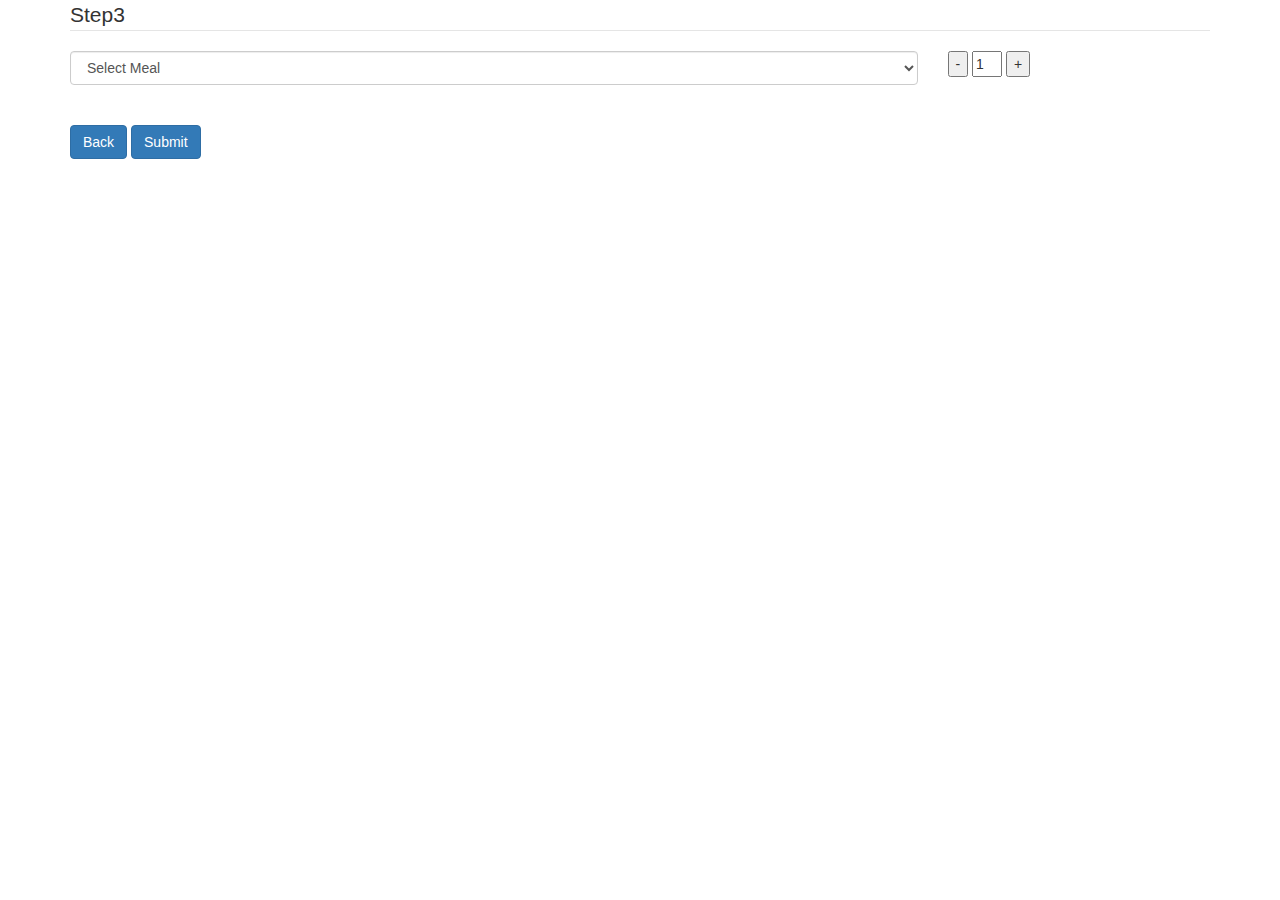
<file: meal2/tacolunch.html>
<!DOCTYPE html>
<html lang="en">
<head>
    <meta charset="UTF-8">
    <meta http-equiv="X-UA-Compatible" content="IE=edge">
    <meta name="viewport" content="width=device-width, initial-scale=1.0">

    <link rel="stylesheet" href="https://maxcdn.bootstrapcdn.com/bootstrap/3.4.1/css/bootstrap.min.css">
    <script src="https://ajax.googleapis.com/ajax/libs/jquery/3.5.1/jquery.min.js"></script>
    <script src="https://maxcdn.bootstrapcdn.com/bootstrap/3.4.1/js/bootstrap.min.js"></script>
    <link rel="stylesheet" href="style.css">
    <title>Document</title>
<style>
    .vali , .vali_lunch{
    display: none;
    color  : red;

}

#count {
    width: 30px;
}

#count_one {
    width: 30px;
}

#count_two {
    width: 30px;
}

#count_three {
    width: 30px;
}

#count_four {
    width: 30px;
}
#count_five {
    width: 30px;
}
#count_six {
    width: 30px;
}

#count_seven {
    width: 30px;
}

#count_eight {
    width: 30px;
}

#count_nine {
    width: 30px;
}
#count_ten , .count{
    width: 30px;
    }

.vege_grilled {
    display: none;
}

.vege_col {
    display: none;
}

.add_btn {
    display: none;
}
.add_btn ,.mc_lunch_chick, .mc_lunch_ham ,.mc_lunch_cheese, .mc_lunch_chick_ham , .mc_lunch_chick_cheese, .mc_lunch_chick_fries,
.mc_lunch_chick_ham_fries, .mc_lunch_chick_ham_cheese, .mc_lunch_chick_cheese_ham, .mc_lunch_chick_cheese_fries, .mc_lunch_chick_fries_ham, 
.mc_lunch_chick_fries_cheese, .mc_lunch_ham, .mc_lunch_ham_chick, .mc_lunch_ham_cheese, .mc_lunch_ham_fries, .mc_lunch_ham_chick_fries,
.mc_lunch_ham_chick_cheese, .mc_lunch_ham_cheese_chick, .mc_lunch_ham_cheese_fries, .mc_lunch_ham_fries_chick, .mc_lunch_ham_fries_cheese,
.mc_lunch_cheese, .mc_lunch_cheese_chick, .mc_lunch_cheese_ham, .mc_lunch_cheese_fries, .mc_lunch_cheese_chick_ham, .mc_lunch_cheese_chick_fries,
.mc_lunch_cheese_ham_chick,   .mc_lunch_cheese_ham_fries, .mc_lunch_cheese_fries_chick, .mc_lunch_cheese_fries_ham, .mc_lunch_fries, .mc_lunch_fries_chick,
.mc_lunch_fries_ham, .mc_lunch_fries_cheese, .mc_lunch_fries_chick_ham, .mc_lunch_fries_chick_cheese, .mc_lunch_fries_ham_chick, .mc_lunch_fries_ham_cheese,
.mc_lunch_fries_cheese_chick, .mc_lunch_fries_cheese_ham,.addbtnmclunchwala ,.vali_lunch{
    display: none;
}





</style>

</head>
<body>
    <div class="container">
        <fieldset>
            <legend> Step3   </legend>

            <div class="mc_lunch" id="mc_lunch">
                <div class="row">
                    <div class="col-sm-9">
                        <select class="form-control form-control-lg" id="mc_lunch_select" onclick="mymc()">
                            <!-- <option value="none">Select Meal</option>
                            <option value="Burrito">Burrito</option>
                            <option value="Tacos">Tacos</option>
                            <option value="Quesadilla">Quesadilla</option>
                            <option value="kickin paneer gordita">'kickin paneer gordita'</option> -->

                        </select>
                        <h6 class="vali_lunch" id="mc_lunch_h">This field is required</h6>

                    </div>
                    <div class="col-sm-3">
                        <div id="input_div">
                            <input type="button" value="-" id="minus_mc_lunch" onclick="minusdown()">
                            <input type="text" size="50" value="1" id="countdown" class="count">
                            <input type="button" value="+" id="plus_vege" onclick="plusdown()">
                        </div>



                    </div>


                </div>


                <!-- Chicken -->

                <div class="mc_lunch_chick" id="mc_lunch_chick">
                    <div class="row">
                        <div class="col-sm-9">
                            <select class="form-control form-control-lg" id="chick_select" onclick="mychicken()">
                                <!-- <option value="none">Select Meal</option>
                                <option value="Tacos">Tacos</option>
                                <option value="Quesadilla">Quesadilla</option>
                                <option value="'kickin paneer gordita'">'kickin paneer gordita'</option> -->

                            </select>
                            <h6 class="vali_lunch" id="chick">This field is required</h6>

                        </div>
                        <div class="col-sm-3">
                            <div id="input_div">
                                <input type="button" value="-" id="minus" onclick="minus_one()">
                                <input type="text" size="50" value="1" id="count_one" class="count">
                                <input type="button" value="+" id="plus" onclick="plus_one()">
                            </div>
                        </div>
                    </div>
                </div>
                <!-- /////3rd stage -->

                <!-- Chicken- ham -->


                <div class="mc_lunch_chick_ham" id="mc_lunch_chick_ham">
                    <div class="row">
                        <div class="col-sm-9">
                            <select class="form-control form-control-lg" id="chick_ham_select" onclick="mychickham()">
                                <option value="none">Select Meal</option>
                                <option value="Quesadilla">Quesadilla</option>
                                <option value="kickin paneer gordita">kickin paneer gordita</option>
                            </select>
                            <h6 class="vali_lunch" id="chick_ham">This field is required</h6>

                        </div>
                        <div class="col-sm-3">
                            <div id="input_div">
                                <input type="button" value="-" id="minus" onclick="minus_two()">
                                <input type="text" size="50" value="1" id="count_two" class="count">
                                <input type="button" value="+" id="plus" onclick="plus_two()">
                            </div>
                        </div>
                    </div>
                </div>


                <!-- chick-cheese -->

                <div class="mc_lunch_chick_cheese" id="mc_lunch_chick_cheese">
                    <div class="row">
                        <div class="col-sm-9">
                            <select class="form-control form-control-lg" id="chick_cheese_select"
                                onclick="mychickcheese()">
                                <option value="none">Select Meal</option>
                                <option value="Tacos">Tacos</option>
                                <option value="kickin paneer gordita">kickin paneer gordita</option>
                            </select>
                            <h6 class="vali_lunch" id="chick_cheese">This field is required</h6>

                        </div>
                        <div class="col-sm-3">
                            <div id="input_div">
                                <input type="button" value="-" id="minus" onclick="minus_three()">
                                <input type="text" size="50" value="1" id="count_three" class="count">
                                <input type="button" value="+" id="plus" onclick="plus_three()">
                            </div>
                        </div>
                    </div>
                </div>


                <!-- Chicken-'kickin paneer gordita' -->
                <div class="mc_lunch_chick_fries" id="mc_lunch_chick_fries">
                    <div class="row">
                        <div class="col-sm-9">
                            <select class="form-control form-control-lg" id="chick_fries_select"
                                onclick="mychickfries()">
                                <option value="none">Select Meal</option>
                                <option value="Tacos">Tacos</option>
                                <option value="Quesadilla">Quesadilla</option>
                            </select>
                            <h6 class="vali_lunch" id="chick_fries">This field is required</h6>

                        </div>
                        <div class="col-sm-3">
                            <div id="input_div">
                                <input type="button" value="-" id="minus" onclick="minus_four()">
                                <input type="text" size="50" value="1" id="count_four" class="count">
                                <input type="button" value="+" id="plus" onclick="plus_four()">
                            </div>
                        </div>
                    </div>
                </div>

                <!-- chicken han fries -->
                <div class="mc_lunch_chick_ham_fries" id="mc_lunch_chick_ham_fries">
                    <div class="row">
                        <div class="col-sm-9">
                            <select class="form-control form-control-lg" id="chick_ham_fries_select"
                                onclick="mychickhamfries()">
                                <option value="none">Select Meal</option>
                                <option value="Quesadilla">Quesadilla</option>

                            </select>
                            <h6 class="vali_lunch" id="chick_ham_fries">This field is required</h6>

                        </div>
                        <div class="col-sm-3">
                            <div id="input_div">
                                <input type="button" value="-" id="minus" onclick="minus_five()">
                                <input type="text" size="50" value="1" id="count_five" class="count">
                                <input type="button" value="+" id="plus" onclick="plus_five()">
                            </div>
                        </div>
                    </div>
                </div>


                <!-- chicken han cheese -->
                <div class="mc_lunch_chick_ham_cheese" id="mc_lunch_chick_ham_cheese">
                    <div class="row">
                        <div class="col-sm-9">
                            <select class="form-control form-control-lg" id="chick_ham_cheese_select"
                                onclick="mychickhamcheese()">
                                <option value="none">Select Meal</option>
                                <option value="kickin paneer gordita">kickin paneer gordita</option>
                            </select>
                            <h6 class="vali_lunch" id="chick_ham_cheese">This field is required</h6>

                        </div>
                        <div class="col-sm-3">
                            <div id="input_div">
                                <input type="button" value="-" id="minus" onclick="minus_six()">
                                <input type="text" size="50" value="1" id="count_six" class="count">
                                <input type="button" value="+" id="plus" onclick="plus_six()">
                            </div>
                        </div>
                    </div>
                </div>


                <!-- chick-cheese ham_ham -->

                <div class="mc_lunch_chick_cheese_ham" id="mc_lunch_chick_cheese_ham">
                    <div class="row">
                        <div class="col-sm-9">
                            <select class="form-control form-control-lg" id="chick_cheese_ham_select"
                                onclick="mychickcheeseham()">
                                <option value="none">Select Meal</option>
                                <option value="kickin paneer gordita">kickin paneer gordita
                                </option>
                            </select>
                            <h6 class="vali_lunch" id="chick_cheese_ham">This field is required</h6>

                        </div>
                        <div class="col-sm-3">
                            <div id="input_div">
                                <input type="button" value="-" id="minus" onclick="minus_seven()">
                                <input type="text" size="50" value="1" id="count_seven" class="count">
                                <input type="button" value="+" id="plus" onclick="plus_seven()">
                            </div>
                        </div>
                    </div>
                </div>
                <!-- chick-cheese 'kickin paneer gordita'  -->

                <div class="mc_lunch_chick_cheese_fries" id="mc_lunch_chick_cheese_fries">
                    <div class="row">
                        <div class="col-sm-9">
                            <select class="form-control form-control-lg" id="chick_cheese_fries_select"
                                onclick="mychickcheesefries()">
                                <option value="none">Select Meal</option>
                                <option value="Tacos">Tacos </option>
                               
                            </select>
                            <h6 class="vali_lunch" id="chick_cheese_fries">This field is required</h6>

                        </div>
                        <div class="col-sm-3">
                            <div id="input_div">
                                <input type="button" value="-" id="minus" onclick="minus_eight()">
                                <input type="text" size="50" value="1" id="count_eight" class="count">
                                <input type="button" value="+" id="plus" onclick="plus_eight()">
                            </div>
                        </div>
                    </div>
                </div>


                <!-- Chicken-fries ham -->
                <div class="mc_lunch_chick_fries_ham" id="mc_lunch_chick_fries_ham">
                    <div class="row">
                        <div class="col-sm-9">
                            <select class="form-control form-control-lg" id="chick_fries_ham_select"
                                onclick="mychickfriesham()">
                                <option value="none">Select Meal</option>
                                <option value="Quesadilla">Quesadilla</option>
                            </select>
                            <h6 class="vali_lunch" id="chick_fries_ham">This field is required</h6>

                        </div>
                        <div class="col-sm-3">
                            <div id="input_div">
                                <input type="button" value="-" id="minus" onclick="minus_nine()">
                                <input type="text" size="50" value="1" id="count_nine" class="count">
                                <input type="button" value="+" id="plus" onclick="plus_nine()">
                            </div>
                        </div>
                    </div>
                </div>

                <!-- Chicken-'kickin paneer gordita' cheese -->
                <div class="mc_lunch_chick_fries_cheese" id="mc_lunch_chick_fries_cheese">
                    <div class="row">
                        <div class="col-sm-9">
                            <select class="form-control form-control-lg" id="chick_fries_cheese_select"
                                onclick="mychickfriescheese()">
                                <option value="none">Select Meal</option>
                                <option value="Tacos">Tacos</option>
                            </select>
                            <h6 class="vali_lunch" id="chick_fries_cheese">This field is required</h6>

                        </div>
                        <div class="col-sm-3">
                            <div id="input_div">
                                <input type="button" value="-" id="minus" onclick="minus_ten()">
                                <input type="text" size="50" value="1" id="count_ten" class="count">
                                <input type="button" value="+" id="plus" onclick="plus_ten()">
                            </div>
                        </div>
                    </div>
                </div>

                <!-- ////////////////////////////// -->
                <!-- Ham Burgrer -->

                <div class="mc_lunch_ham" id="mc_lunch_ham">
                    <div class="row">
                        <div class="col-sm-9">
                            <select class="form-control form-control-lg" id="ham_select" onclick="myham()">
                                <option value="none">Select Meal</option>
                                <option value="Burrito">Burrito</option>
                                <option value="Quesadilla">Quesadilla</option>
                                <option value="kickin paneer gordita">kickin paneer gordita</option>

                            </select>
                            <h6 class="vali_lunch" id="ham">This field is required</h6>

                        </div>
                        <div class="col-sm-3">
                            <div id="input_div">
                                <input type="button" value="-" id="minus" onclick="minus_ham()">
                                <input type="text" size="50" value="1" id="count_ham" class="count">
                                <input type="button" value="+" id="plus" onclick="plus_ham()">
                            </div>
                        </div>
                    </div>
                </div>



                <!-- Tacos -->


                <div class="mc_lunch_ham_chick" id="mc_lunch_ham_chick">
                    <div class="row">
                        <div class="col-sm-9">
                            <select class="form-control form-control-lg" id="ham_chick_select" onclick="myhamchick()">
                                <option value="none">Select Meal</option>
                                <option value="Quesadilla">Quesadilla</option>
                                <option value="kickin paneer gordita">kickin paneer gordita</option>
                            </select>
                            <h6 class="vali_lunch" id="ham_chick">This field is required</h6>

                        </div>
                        <div class="col-sm-3">
                            <div id="input_div">
                                <input type="button" value="-" id="minus" onclick="minus_ham_one()">
                                <input type="text" size="50" value="1" id="count_ham_one" class="count">
                                <input type="button" value="+" id="plus" onclick="plus_ham_one()">
                            </div>
                        </div>
                    </div>
                </div>


                <!-- ham-cheese -->

                <div class="mc_lunch_ham_cheese" id="mc_lunch_ham_cheese">
                    <div class="row">
                        <div class="col-sm-9">
                            <select class="form-control form-control-lg" id="ham_cheese_select" onclick="myhamcheese()">
                                <option value="none">Select Meal</option>
                                <option value="Burrito">Burrito</option>
                                <option value="kickin paneer gordita"></option>kickin paneer gordita</option>
                            </select>
                            <h6 class="vali_lunch" id="ham_cheese">This field is required</h6>

                        </div>
                        <div class="col-sm-3">
                            <div id="input_div">
                                <input type="button" value="-" id="minus" onclick="minus_ham_two()">
                                <input type="text" size="50" value="1" id="count_ham_two" class="count">
                                <input type="button" value="+" id="plus" onclick="plus_ham_two()">
                            </div>
                        </div>
                    </div>
                </div>


                <!-- ham-'kickin paneer gordita' -->
                <div class="mc_lunch_ham_fries" id="mc_lunch_ham_fries">
                    <div class="row">
                        <div class="col-sm-9">
                            <select class="form-control form-control-lg" id="ham_fries_select" onclick="myhamfries()">
                                <option value="none">Select Meal</option>
                                <option value="Burrito">Burrito</option>
                                <option value="Quesadilla">Quesadilla</option>
                            </select>
                            <h6 class="vali_lunch" id="ham_fries">This field is required</h6>

                        </div>
                        <div class="col-sm-3">
                            <div id="input_div">
                                <input type="button" value="-" id="minus" onclick="minus_ham_three()">
                                <input type="text" size="50" value="1" id="count_ham_three" class="count">
                                <input type="button" value="+" id="plus" onclick="plus_ham_three()">
                            </div>
                        </div>
                    </div>
                </div>

                <!-- ham chick fries -->


                <div class="mc_lunch_ham_chick_fries" id="mc_lunch_ham_chick_fries">
                    <div class="row">
                        <div class="col-sm-9">
                            <select class="form-control form-control-lg" id="ham_chick_fries_select"
                                onclick="myhamchickfries()">
                                <option value="none">Select Meal</option>
                                <option value="Quesadilla">Quesadilla</option>

                            </select>
                            <h6 class="vali_lunch" id="ham_chick_fries">This field is required</h6>

                        </div>
                        <div class="col-sm-3">
                            <div id="input_div">
                                <input type="button" value="-" id="minus" onclick="minus_ham_four()">
                                <input type="text" size="50" value="1" id="count_ham_four" class="count">
                                <input type="button" value="+" id="plus" onclick="plus_ham_four()">
                            </div>
                        </div>
                    </div>
                </div>
                <!-- ham chicken cheese -->


                <div class="mc_lunch_ham_chick_cheese" id="mc_lunch_ham_chick_cheese">
                    <div class="row">
                        <div class="col-sm-9">
                            <select class="form-control form-control-lg" id="ham_chick_cheese_select"
                                onclick="myhamchickcheese()">
                                <option value="none">Select Meal</option>
                                <option value="kickin paneer gordita">kickin paneer gordita</option>
                            </select>
                            <h6 class="vali_lunch" id="ham_chick_cheese">This field is required</h6>

                        </div>
                        <div class="col-sm-3">
                            <div id="input_div">
                                <input type="button" value="-" id="minus" onclick="minus_ham_five()">
                                <input type="text" size="50" value="1" id="count_ham_five" class="count">
                                <input type="button" value="+" id="plus" onclick="plus_ham_five()">
                            </div>
                        </div>
                    </div>
                </div>


                <!-- ham-cheese chicken -->

                <div class="mc_lunch_ham_cheese_chick" id="mc_lunch_ham_cheese_chick">
                    <div class="row">
                        <div class="col-sm-9">
                            <select class="form-control form-control-lg" id="ham_cheese_chick_select"
                                onclick="myhamcheesechick()">
                                <option value="none">Select Meal</option>
                                <option value="kickin paneer gordita">kickin paneer gordita</option>
                            </select>
                            <h6 class="vali_lunch" id="ham_cheese_chick">This field is required</h6>

                        </div>
                        <div class="col-sm-3">
                            <div id="input_div">
                                <input type="button" value="-" id="minus" onclick="minus_ham_six()">
                                <input type="text" size="50" value="1" id="count_ham_six" class="count">
                                <input type="button" value="+" id="plus" onclick="plus_ham_six()">
                            </div>
                        </div>
                    </div>
                </div>
                <!-- ham-cheese cheese -->

                <div class="mc_lunch_ham_cheese_fries" id="mc_lunch_ham_cheese_fries">
                    <div class="row">
                        <div class="col-sm-9">
                            <select class="form-control form-control-lg" id="ham_cheese_fries_select"
                                onclick="myhamcheesefries()">
                                <option value="none">Select Meal</option>
                                <option value="Burrito">Burrito</option>
                            </select>
                            <h6 class="vali_lunch" id="ham_cheese_fries">This field is required</h6>

                        </div>
                        <div class="col-sm-3">
                            <div id="input_div">
                                <input type="button" value="-" id="minus" onclick="minus_ham_seven()">
                                <input type="text" size="50" value="1" id="count_ham_seven" class="count">
                                <input type="button" value="+" id="plus" onclick="plus_ham_seven()">
                            </div>
                        </div>
                    </div>
                </div>


                <!-- ham-fries chick -->
                <div class="mc_lunch_ham_fries_chick" id="mc_lunch_ham_fries_chick">
                    <div class="row">
                        <div class="col-sm-9">
                            <select class="form-control form-control-lg" id="ham_fries_chick_select"
                                onclick="myhamfrieschick()">
                                <option value="none">Select Meal</option>
                                <option value="Quesadilla">Quesadilla</option>
                            </select>
                            <h6 class="vali_lunch" id="ham_fries_chick">This field is required</h6>

                        </div>
                        <div class="col-sm-3">
                            <div id="input_div">
                                <input type="button" value="-" id="minus" onclick="minus_ham_eight()">
                                <input type="text" size="50" value="1" id="count_ham_eight" class="count">
                                <input type="button" value="+" id="plus" onclick="plus_ham_eight()">
                            </div>
                        </div>
                    </div>
                </div>

                <!-- ham-fries cheese -->
                <div class="mc_lunch_ham_fries_cheese" id="mc_lunch_ham_fries_cheese">
                    <div class="row">
                        <div class="col-sm-9">
                            <select class="form-control form-control-lg" id="ham_fries_cheese_select"
                                onclick="myhamfriescheese()">
                                <option value="none">Select Meal</option>
                                <option value="Burrito">Burrito</option>
                            </select>
                            <h6 class="vali_lunch" id="ham_fries_cheese">This field is required</h6>

                        </div>
                        <div class="col-sm-3">
                            <div id="input_div">
                                <input type="button" value="-" id="minus" onclick="minus_ham_nine()">
                                <input type="text" size="50" value="1" id="count_ham_nine" class="count">
                                <input type="button" value="+" id="plus" onclick="plus_ham_nine()">
                            </div>
                        </div>
                    </div>
                </div>










                <!-- //////////////////////////// -->
                <!-- Quesadilla -->

                <div class="mc_lunch_cheese" id="mc_lunch_cheese">
                    <div class="row">
                        <div class="col-sm-9">
                            <select class="form-control form-control-lg" id="cheese_select" onclick="mycheese()">
                                <option value="none">Select Meal</option>
                                <option value="Tacos">Tacos</option>
                                <option value="Burrito">Burrito</option>
                                <option value="kickin paneer gordita">kickin paneer gordita</option>

                            </select>
                            <h6 class="vali_lunch" id="cheese">This field is required</h6>

                        </div>
                        <div class="col-sm-3">
                            <div id="input_div">
                                <input type="button" value="-" id="minus" onclick="minus_cheese()">
                                <input type="text" size="50" value="1" id="count_cheese" class="count">
                                <input type="button" value="+" id="plus" onclick="plus_cheese()">
                            </div>
                        </div>
                    </div>
                </div>
                <!-- cheese chicken -->


                <div class="mc_lunch_cheese_chick" id="mc_lunch_cheese_chick">
                    <div class="row">
                        <div class="col-sm-9">
                            <select class="form-control form-control-lg" id="cheese_chick_select"
                                onclick="mycheesechick()">
                                <option value="none">Select Meal</option>
                                <option value="Tacos">Tacos</option>
                                <option value="kickin paneer gordita">kickin paneer gordita</option>
                            </select>
                            <h6 class="vali_lunch" id="cheese_chick">This field is required</h6>

                        </div>
                        <div class="col-sm-3">
                            <div id="input_div">
                                <input type="button" value="-" id="minus" onclick="minus_cheese_one()">
                                <input type="text" size="50" value="1" id="count_cheese_one" class="count">
                                <input type="button" value="+" id="plus" onclick="plus_cheese_one()">
                            </div>
                        </div>
                    </div>
                </div>


                <!-- cheese-ham -->

                <div class="mc_lunch_cheese_ham" id="mc_lunch_cheese_ham">
                    <div class="row">
                        <div class="col-sm-9">
                            <select class="form-control form-control-lg" id="cheese_ham_select" onclick="mycheeseham()">
                                <option value="none">Select Meal</option>
                                <option value="Burrito">Burrito</option>
                                <option value="kickin paneer gordita">kickin paneer gordita</option>
                            </select>
                            <h6 class="vali_lunch" id="cheese_ham">This field is required</h6>

                        </div>
                        <div class="col-sm-3">
                            <div id="input_div">
                                <input type="button" value="-" id="minus" onclick="minus_cheese_two()">
                                <input type="text" size="50" value="1" id="count_cheese_two" class="count">
                                <input type="button" value="+" id="plus" onclick="plus_cheese_two()">
                            </div>
                        </div>
                    </div>
                </div>


                <!-- Cheese-'kickin paneer gordita' -->
                <div class="mc_lunch_cheese_fries" id="mc_lunch_cheese_fries">
                    <div class="row">
                        <div class="col-sm-9">
                            <select class="form-control form-control-lg" id="cheese_fries_select"
                                onclick="mycheesefries()">
                                <option value="none">Select Meal</option>
                                <option value="Burrito">Burrito</option>
                                <option value="Tacos">Tacos</option>
                            </select>
                            <h6 class="vali_lunch" id="cheese_fries">This field is required</h6>

                        </div>
                        <div class="col-sm-3">
                            <div id="input_div">
                                <input type="button" value="-" id="minus" onclick="minus_cheese_three()">
                                <input type="text" size="50" value="1" id="count_cheese_three" class="count">
                                <input type="button" value="+" id="plus" onclick="plus_cheese_three()">
                            </div>
                        </div>
                    </div>
                </div>


                <!-- cheese chicken ham -->


                <div class="mc_lunch_cheese_chick_ham" id="mc_lunch_cheese_chick_ham">
                    <div class="row">
                        <div class="col-sm-9">
                            <select class="form-control form-control-lg" id="cheese_chick_ham_select"
                                onclick="mycheesechickham()">
                                <option value="none">Select Meal</option>

                                <option value="kickin paneer gordita">kickin paneer gordita</option>
                            </select>
                            <h6 class="vali_lunch" id="cheese_chick_ham">This field is required</h6>

                        </div>
                        <div class="col-sm-3">
                            <div id="input_div">
                                <input type="button" value="-" id="minus" onclick="minus_cheese_four()">
                                <input type="text" size="50" value="1" id="count_cheese_four" class="count">
                                <input type="button" value="+" id="plus" onclick="plus_cheese_four()">
                            </div>
                        </div>
                    </div>
                </div>


                <!-- cheese chicken 'kickin paneer gordita' -->


                <div class="mc_lunch_cheese_chick_fries" id="mc_lunch_cheese_chick_fries">
                    <div class="row">
                        <div class="col-sm-9">
                            <select class="form-control form-control-lg" id="cheese_chick_fries_select"
                                onclick="mycheesechickfries()">
                                <option value="none">Select Meal</option>
                                <option value="Tacos">Tacos</option>

                            </select>
                            <h6 class="vali_lunch" id="cheese_chick_fries">This field is required</h6>

                        </div>
                        <div class="col-sm-3">
                            <div id="input_div">
                                <input type="button" value="-" id="minus" onclick="minus_cheese_five()">
                                <input type="text" size="50" value="1" id="count_cheese_five" class="count">
                                <input type="button" value="+" id="plus" onclick="plus_cheese_five()">
                            </div>
                        </div>
                    </div>
                </div>


                <!-- cheese-ham  chicken-->

                <div class="mc_lunch_cheese_ham_chick" id="mc_lunch_cheese_ham_chick">
                    <div class="row">
                        <div class="col-sm-9">
                            <select class="form-control form-control-lg" id="cheese_ham_chick_select"
                                onclick="mycheesehamchick()">
                                <option value="none">Select Meal</option>

                                <option value="kickin paneer gordita">kickin paneer gordita</option>
                            </select>
                            <h6 class="vali_lunch" id="cheese_ham_chick">This field is required</h6>

                        </div>
                        <div class="col-sm-3">
                            <div id="input_div">
                                <input type="button" value="-" id="minus" onclick="minus_cheese_six()">
                                <input type="text" size="50" value="1" id="count_cheese_six" class="count">
                                <input type="button" value="+" id="plus" onclick="plus_cheese_six()">
                            </div>
                        </div>
                    </div>
                </div>
                <!-- cheese-ham 'kickin paneer gordita' -->

                <div class="mc_lunch_cheese_ham_fries" id="mc_lunch_cheese_ham_fries">
                    <div class="row">
                        <div class="col-sm-9">
                            <select class="form-control form-control-lg" id="cheese_ham_fries_select"
                                onclick="mycheesehamfries()">
                                <option value="none">Select Meal</option>
                                <option value="Burrito">Burrito</option>

                            </select>
                            <h6 class="vali_lunch" id="cheese_ham_fries">This field is required</h6>

                        </div>
                        <div class="col-sm-3">
                            <div id="input_div">
                                <input type="button" value="-" id="minus" onclick="minus_cheese_seven()">
                                <input type="text" size="50" value="1" id="count_cheese_seven" class="count">
                                <input type="button" value="+" id="plus" onclick="plus_cheese_seven()">
                            </div>
                        </div>
                    </div>
                </div>


                <!-- Cheese-'kickin paneer gordita' chick -->
                <div class="mc_lunch_cheese_fries_chick" id="mc_lunch_cheese_fries_chick">
                    <div class="row">
                        <div class="col-sm-9">
                            <select class="form-control form-control-lg" id="cheese_fries_chick_select"
                                onclick="mycheesefrieschick()">
                                <option value="none">Select Meal</option>

                                <option value="Tacos">Tacos</option>
                            </select>
                            <h6 class="vali_lunch" id="cheese_fries_chick">This field is required</h6>

                        </div>
                        <div class="col-sm-3">
                            <div id="input_div">
                                <input type="button" value="-" id="minus" onclick="minus_cheese_eight()">
                                <input type="text" size="50" value="1" id="count_cheese_eight" class="count">
                                <input type="button" value="+" id="plus" onclick="plus_cheese_eight()">
                            </div>
                        </div>
                    </div>
                </div>



                <!-- Cheese-fries  ham-->
                <div class="mc_lunch_cheese_fries_ham" id="mc_lunch_cheese_fries_ham">
                    <div class="row">
                        <div class="col-sm-9">
                            <select class="form-control form-control-lg" id="cheese_fries_ham_select"
                                onclick="mycheesefriesham()">
                                <option value="none">Select Meal</option>
                                <option value="Burrito">Burrito</option>

                            </select>
                            <h6 class="vali_lunch" id="cheese_fries_ham">This field is required</h6>

                        </div>
                        <div class="col-sm-3">
                            <div id="input_div">
                                <input type="button" value="-" id="minus" onclick="minus_cheese_nine()">
                                <input type="text" size="50" value="1" id="count_cheese_nine" class="count">
                                <input type="button" value="+" id="plus" onclick="plus_cheese_nine()">
                            </div>
                        </div>
                    </div>
                </div>

                <!-- ///////////////////////////////// -->
                <!-- 'kickin paneer gordita'  -->

                <div class="mc_lunch_fries" id="mc_lunch_fries">
                    <div class="row">
                        <div class="col-sm-9">
                            <select class="form-control form-control-lg" id="fries_select" onclick="myfries()">
                                <option value="none">Select Meal</option>
                                <option value="Tacos">Tacos</option>
                                <option value="Burrito">Burrito</option>
                                <option value="Quesadilla">Quesadilla</option>
                            </select>
                            <h6 class="vali_lunch" id="fries">This field is required</h6>

                        </div>
                        <div class="col-sm-3">
                            <div id="input_div">
                                <input type="button" value="-" id="minus" onclick="minus_fries()">
                                <input type="text" size="50" value="1" id="count_fries" class="count">
                                <input type="button" value="+" id="plus" onclick="plus_fries()">
                            </div>
                        </div>
                    </div>
                </div>
     <!-- 'kickin paneer gordita' chicken -->


                <div class="mc_lunch_fries_chick" id="mc_lunch_fries_chick">
                    <div class="row">
                        <div class="col-sm-9">
                            <select class="form-control form-control-lg" id="fries_chick_select"
                                onclick="myfrieschick()">
                                <option value="none">Select Meal</option>
                                <option value="Tacos">Tacos</option>
                                <option value="Quesadilla">Quesadilla</option>
                            </select>
                            <h6 class="vali_lunch" id="fries_chick">This field is required</h6>

                        </div>
                        <div class="col-sm-3">
                            <div id="input_div">
                                <input type="button" value="-" id="minus" onclick="minus_fries_one()">
                                <input type="text" size="50" value="1" id="count_fries_one" class="count">
                                <input type="button" value="+" id="plus" onclick="plus_fries_one()">
                            </div>
                        </div>
                    </div>
                </div>


                <!-- 'kickin paneer gordita'-ham -->

                <div class="mc_lunch_fries_ham" id="mc_lunch_fries_ham">
                    <div class="row">
                        <div class="col-sm-9">
                            <select class="form-control form-control-lg" id="fries_ham_select" onclick="myfriesham()">
                                <option value="none">Select Meal</option>
                                <option value="Burrito">Burrito</option>
                                <option value="Quesadilla">Quesadilla</option>
                            </select>
                            <h6 class="vali_lunch" id="fries_ham">This field is required</h6>

                        </div>
                        <div class="col-sm-3">
                            <div id="input_div">
                                <input type="button" value="-" id="minus" onclick="minus_fries_two()">
                                <input type="text" size="50" value="1" id="count_fries_two" class="count">
                                <input type="button" value="+" id="plus" onclick="plus_fries_two()">
                            </div>
                        </div>
                    </div>
                </div>


                <!-- 'kickin paneer gordita'_Cheese -->
                <div class="mc_lunch_fries_cheese" id="mc_lunch_fries_cheese">
                    <div class="row">
                        <div class="col-sm-9">
                            <select class="form-control form-control-lg" id="fries_cheese_select"
                                onclick="myfriescheese()">
                                <option value="none">Select Meal</option>
                                <option value="Burrito">Burrito</option>
                                <option value="Tacos">Tacos</option>
                            </select>
                            <h6 class="vali_lunch" id="fries_cheese">This field is required</h6>

                        </div>
                        <div class="col-sm-3">
                            <div id="input_div">
                                <input type="button" value="-" id="minus" onclick="minus_fries_three()">
                                <input type="text" size="50" value="1" id="count_fries_three" class="count">
                                <input type="button" value="+" id="plus" onclick="plus_fries_three()">
                            </div>
                        </div>
                    </div>
                </div>
        <!-- 'kickin paneer gordita' chicken ham -->


                <div class="mc_lunch_fries_chick_ham" id="mc_lunch_fries_chick_ham">
                    <div class="row">
                        <div class="col-sm-9">
                            <select class="form-control form-control-lg" id="fries_chick_ham_select"
                                onclick="myfrieschickham()">
                                <option value="none">Select Meal</option>

                                <option value="Quesadilla">Quesadilla</option>
                            </select>
                            <h6 class="vali_lunch" id="fries_chick_ham">This field is required</h6>

                        </div>
                        <div class="col-sm-3">
                            <div id="input_div">
                                <input type="button" value="-" id="minus" onclick="minus_fries_four()">
                                <input type="text" size="50" value="1" id="count_fries_four" class="count">
                                <input type="button" value="+" id="plus" onclick="plus_fries_four()">
                            </div>
                        </div>
                    </div>
                </div>
                <!-- 'kickin paneer gordita' chicken cheese -->


                <div class="mc_lunch_fries_chick_cheese" id="mc_lunch_fries_chick_cheese">
                    <div class="row">
                        <div class="col-sm-9">
                            <select class="form-control form-control-lg" id="fries_chick_cheese_select"
                                onclick="myfrieschickcheese()">
                                <option value="none">Select Meal</option>
                                <option value="Tacos">Tacos</option>

                            </select>
                            <h6 class="vali_lunch" id="fries_chick_cheese">This field is required</h6>

                        </div>
                        <div class="col-sm-3">
                            <div id="input_div">
                                <input type="button" value="-" id="minus" onclick="minus_fries_five()">
                                <input type="text" size="50" value="1" id="count_fries_five" class="count">
                                <input type="button" value="+" id="plus" onclick="plus_fries_five()">
                            </div>
                        </div>
                    </div>
                </div>


                <!-- 'kickin paneer gordita'-ham chick -->

                <div class="mc_lunch_fries_ham_chick" id="mc_lunch_fries_ham_chick">
                    <div class="row">
                        <div class="col-sm-9">
                            <select class="form-control form-control-lg" id="fries_ham_chick_select"
                                onclick="myfrieshamchick()">
                                <option value="none">Select Meal</option>

                                <option value="Quesadilla">Quesadilla</option>
                            </select>
                            <h6 class="vali_lunch" id="fries_ham_chick">This field is required</h6>

                        </div>
                        <div class="col-sm-3">
                            <div id="input_div">
                                <input type="button" value="-" id="minus" onclick="minus_fries_six()">
                                <input type="text" size="50" value="1" id="count_fries_six" class="count">
                                <input type="button" value="+" id="plus" onclick="plus_fries_six()">
                            </div>
                        </div>
                    </div>
                </div>
                <!-- 'kickin paneer gordita'-ham chesse -->

                <div class="mc_lunch_fries_ham_cheese" id="mc_lunch_fries_ham_cheese">
                    <div class="row">
                        <div class="col-sm-9">
                            <select class="form-control form-control-lg" id="fries_ham_cheese_select"
                                onclick="myfrieshamcheese()">
                                <option value="none">Select Meal</option>
                                <option value="Burrito">Burrito</option>

                            </select>
                            <h6 class="vali_lunch" id="fries_ham_cheese">This field is required</h6>

                        </div>
                        <div class="col-sm-3">
                            <div id="input_div">
                                <input type="button" value="-" id="minus" onclick="minus_fries_seven()">
                                <input type="text" size="50" value="1" id="count_fries_seven" class="count">
                                <input type="button" value="+" id="plus" onclick="plus_fries_seven()">
                            </div>
                        </div>
                    </div>
                </div>


                <!-- kickin paneer gordita_Cheese chicken -->
                <div class="mc_lunch_fries_cheese_chick" id="mc_lunch_fries_cheese_chick">
                    <div class="row">
                        <div class="col-sm-9">
                            <select class="form-control form-control-lg" id="fries_cheese_chick_select"
                                onclick="myfriescheesechick()">
                                <option value="none">Select Meal</option>
                                <option value="Tacos">Tacos</option>
                            </select>
                            <h6 class="vali_lunch" id="fries_cheese_chick">This field is required</h6>

                        </div>
                        <div class="col-sm-3">
                            <div id="input_div">
                                <input type="button" value="-" id="minus" onclick="minus_fries_eight()">
                                <input type="text" size="50" value="1" id="count_fries_eight" class="count">
                                <input type="button" value="+" id="plus" onclick="plus_fries_eight()">
                            </div>
                        </div>
                    </div>
                </div>

                <!-- kickin paneer gordita_Cheese ham -->
                <div class="mc_lunch_fries_cheese_ham" id="mc_lunch_fries_cheese_ham">
                    <div class="row">
                        <div class="col-sm-9">
                            <select class="form-control form-control-lg" id="fries_cheese_ham_select"
                                onclick="myfriescheeseham()">
                                <option value="none">Select Meal</option>
                                <option value="Burrito">Burrito</option>
                            </select>
                            <h6 class="vali_lunch" id="fries_cheese_ham">This field is required</h6>

                        </div>
                        <div class="col-sm-3">
                            <div id="input_div">
                                <input type="button" value="-" id="minus" onclick="minus_fries_nine()">
                                <input type="text" size="50" value="1" id="count_fries_nine" class="count">
                                <input type="button" value="+" id="plus" onclick="plus_fries_nine()">
                            </div>
                        </div>
                    </div>
                </div>



              



                <br>
                <button class="btn btn-primary addbtnmclunchwala" id="addbtnmclunch" onclick="addbtnmclunch()">Add more
                    Dish </button>



                <br>
                <button class="btn btn-primary " onclick="mcLunch_back()"> Back</button>
                <button class="btn btn-primary " onclick="mclunchvali()"> Submit</button>


            </div>







        </fieldset>
    </div>
  
<script>



var count = 1;
var countEl = document.getElementById('countdown');
function plusdown() {
    count++;
    countEl.value = count;
}
function minusdown() {
    if (count > 1) {
        count--;
        countEl.value = count;
    }
}
var count_one = 1;
var countEl_one = document.getElementById('count_one');
function plus_one() {
    count_one++;
    countEl_one.value = count_one;
}
function minus_one() {
    if (count_one > 1) {
        count_one--;
        countEl_one.value = count_one;
    }
}
var count_two = 1;
var countEl_two = document.getElementById('count_two');
function plus_two() {
    count_two++;
    countEl_two.value = count_two;
}
function minus_two() {
    if (count_two > 1) {
        count_two--;
        countEl_two.value = count_two;
    }
}
var count_three = 1;
var countEl_three = document.getElementById('count_three');
function plus_three() {
    count_three++;
    countEl_three.value = count_three;
}
function minus_three() {
    if (count_three > 1) {
        count_three--;
        countEl_three.value = count_three;
    }
}
var count_four = 1;
var countEl_four = document.getElementById('count_four');
function plus_four() {
    count_four++;
    countEl_four.value = count_four;
}
function minus_four() {
    if (count_four > 1) {
        count_four--;
        countEl_four.value = count_four;
    }
}
var count_five = 1;
var countEl_five = document.getElementById('count_five');
function plus_five() {
    count_five++;
    countEl_five.value = count_five;
}
function minus_five() {
    if (count_five > 1) {
        count_five--;
        countEl_five.value = count_five;
    }
}
var count_six = 1;
var countEl_six = document.getElementById('count_six');
function plus_six() {
    count_six++;
    countEl_six.value = count_six;
}
function minus_six() {
    if (count_six > 1) {
        count_six--;
        countEl_six.value = count_six;
    }
}
var count_seven = 1;
var countEl_seven = document.getElementById('count_seven');
function plus_seven() {
    count_seven++;
    countEl_seven.value = count_seven;
}
function minus_seven() {
    if (count_seven > 1) {
        count_seven--;
        countEl_seven.value = count_seven;
    }
}
var count_eight = 1;
var countEl_eight = document.getElementById('count_eight');
function plus_eight() {
    count_eight++;
    countEl_eight.value = count_eight;
}
function minus_eight() {
    if (count_eight > 1) {
        count_eight--;
        countEl_eight.value = count_eight;
    }
}
var count_nine = 1;
var countEl_nine = document.getElementById('count_nine');
function plus_nine() {
    count_nine++;
    countEl_nine.value = count_nine;
}
function minus_nine() {
    if (count_nine > 1) {
        count_nine--;
        countEl_nine.value = count_nine;
    }
}

var count_ten = 1;
var countEl_ten = document.getElementById('count_ten');
function plus_ten() {
    count_ten++;
    countEl_ten.value = count_ten;
}
function minus_ten() {
    if (count_ten > 1) {
        count_ten--;
        countEl_ten.value = count_ten;
    }
}
var count_ham = 1;
var count_hamEl = document.getElementById('count_ham');
function plus_ham() {
    count_ham++;
    count_hamEl.value = count_ham;
}
function minus_ham() {
    if (count_ham > 1) {
        count_ham--;
        count_hamEl.value = count_ham;
    }
}
var count_ham_one = 1;
var count_hamEl_one = document.getElementById('count_ham_one');
function plus_ham_one() {
    count_ham_one++;
    count_hamEl_one.value = count_ham_one;
}
function minus_ham_one() {
    if (count_ham_one > 1) {
        count_ham_one--;
        count_hamEl_one.value = count_ham_one;
    }
}
var count_ham_two = 1;
var count_hamEl_two = document.getElementById('count_ham_two');
function plus_ham_two() {
    count_ham_two++;
    count_hamEl_two.value = count_ham_two;
}
function minus_ham_two() {
    if (count_ham_two > 1) {
        count_ham_two--;
        count_hamEl_two.value = count_ham_two;
    }
}
var count_ham_three = 1;
var count_hamEl_three = document.getElementById('count_ham_three');
function plus_ham_three() {
    count_ham_three++;
    count_hamEl_three.value = count_ham_three;
}
function minus_ham_three() {
    if (count_ham_three > 1) {
        count_ham_three--;
        count_hamEl_three.value = count_ham_three;
    }
}
var count_ham_four = 1;
var count_hamEl_four = document.getElementById('count_ham_four');
function plus_ham_four() {
    count_ham_four++;
    count_hamEl_four.value = count_ham_four;
}
function minus_ham_four() {
    if (count_ham_four > 1) {
        count_ham_four--;
        count_hamEl_four.value = count_ham_four;
    }
}
var count_ham_five = 1;
var count_hamEl_five = document.getElementById('count_ham_five');
function plus_ham_five() {
    count_ham_five++;
    count_hamEl_five.value = count_ham_five;
}
function minus_ham_five() {
    if (count_ham_five > 1) {
        count_ham_five--;
        count_hamEl_five.value = count_ham_five;
    }
}
var count_ham_six = 1;
var count_hamEl_six = document.getElementById('count_ham_six');
function plus_ham_six() {
    count_ham_six++;
    count_hamEl_six.value = count_ham_six;
}
function minus_ham_six() {
    if (count_ham_six > 1) {
        count_ham_six--;
        count_hamEl_six.value = count_ham_six;
    }
}
var count_ham_seven = 1;
var count_hamEl_seven = document.getElementById('count_ham_seven');
function plus_ham_seven() {
    count_ham_seven++;
    count_hamEl_seven.value = count_ham_seven;
}
function minus_ham_seven() {
    if (count_ham_seven > 1) {
        count_ham_seven--;
        count_hamEl_seven.value = count_ham_seven;
    }
}
var count_ham_eight = 1;
var count_hamEl_eight = document.getElementById('count_ham_eight');
function plus_ham_eight() {
    count_ham_eight++;
    count_hamEl_eight.value = count_ham_eight;
}
function minus_ham_eight() {
    if (count_ham_eight > 1) {
        count_ham_eight--;
        count_hamEl_eight.value = count_ham_eight;
    }
}
var count_ham_nine = 1;
var count_hamEl_nine = document.getElementById('count_ham_nine');
function plus_ham_nine() {
    count_ham_nine++;
    count_hamEl_nine.value = count_ham_nine;
}
function minus_ham_nine() {
    if (count_ham_nine > 1) {
        count_ham_nine--;
        count_hamEl_nine.value = count_ham_nine;
    }
}

var count_ham_ten = 1;
var count_hamEl_ten = document.getElementById('count_ham_ten');
function plus_ham_ten() {
    count_ham_ten++;
    count_hamEl_ten.value = count_ham_ten;
}
function minus_ham_ten() {
    if (count_ham_ten > 1) {
        count_ham_ten--;
        count_hamEl_ten.value = count_ham_ten;
    }
}
var count_ham = 1;
var count_hamEl = document.getElementById('count_ham');
function plus_ham() {
    count_ham++;
    count_hamEl.value = count_ham;
}
function minus_ham() {
    if (count_ham > 1) {
        count_ham--;
        count_hamEl.value = count_ham;
    }
}
var count_ham_one = 1;
var count_hamEl_one = document.getElementById('count_ham_one');
function plus_ham_one() {
    count_ham_one++;
    count_hamEl_one.value = count_ham_one;
}
function minus_ham_one() {
    if (count_ham_one > 1) {
        count_ham_one--;
        count_hamEl_one.value = count_ham_one;
    }
}
var count_ham_two = 1;
var count_hamEl_two = document.getElementById('count_ham_two');
function plus_ham_two() {
    count_ham_two++;
    count_hamEl_two.value = count_ham_two;
}
function minus_ham_two() {
    if (count_ham_two > 1) {
        count_ham_two--;
        count_hamEl_two.value = count_ham_two;
    }
}
var count_ham_three = 1;
var count_hamEl_three = document.getElementById('count_ham_three');
function plus_ham_three() {
    count_ham_three++;
    count_hamEl_three.value = count_ham_three;
}
function minus_ham_three() {
    if (count_ham_three > 1) {
        count_ham_three--;
        count_hamEl_three.value = count_ham_three;
    }
}
var count_ham_four = 1;
var count_hamEl_four = document.getElementById('count_ham_four');
function plus_ham_four() {
    count_ham_four++;
    count_hamEl_four.value = count_ham_four;
}
function minus_ham_four() {
    if (count_ham_four > 1) {
        count_ham_four--;
        count_hamEl_four.value = count_ham_four;
    }
}
var count_ham_five = 1;
var count_hamEl_five = document.getElementById('count_ham_five');
function plus_ham_five() {
    count_ham_five++;
    count_hamEl_five.value = count_ham_five;
}
function minus_ham_five() {
    if (count_ham_five > 1) {
        count_ham_five--;
        count_hamEl_five.value = count_ham_five;
    }
}
var count_ham_six = 1;
var count_hamEl_six = document.getElementById('count_ham_six');
function plus_ham_six() {
    count_ham_six++;
    count_hamEl_six.value = count_ham_six;
}
function minus_ham_six() {
    if (count_ham_six > 1) {
        count_ham_six--;
        count_hamEl_six.value = count_ham_six;
    }
}
var count_ham_seven = 1;
var count_hamEl_seven = document.getElementById('count_ham_seven');
function plus_ham_seven() {
    count_ham_seven++;
    count_hamEl_seven.value = count_ham_seven;
}
function minus_ham_seven() {
    if (count_ham_seven > 1) {
        count_ham_seven--;
        count_hamEl_seven.value = count_ham_seven;
    }
}
var count_ham_eight = 1;
var count_hamEl_eight = document.getElementById('count_ham_eight');
function plus_ham_eight() {
    count_ham_eight++;
    count_hamEl_eight.value = count_ham_eight;
}
function minus_ham_eight() {
    if (count_ham_eight > 1) {
        count_ham_eight--;
        count_hamEl_eight.value = count_ham_eight;
    }
}
var count_ham_nine = 1;
var count_hamEl_nine = document.getElementById('count_ham_nine');
function plus_ham_nine() {
    count_ham_nine++;
    count_hamEl_nine.value = count_ham_nine;
}
function minus_ham_nine() {
    if (count_ham_nine > 1) {
        count_ham_nine--;
        count_hamEl_nine.value = count_ham_nine;
    }
}

var count_ham_ten = 1;
var count_hamEl_ten = document.getElementById('count_ham_ten');
function plus_ham_ten() {
    count_ham_ten++;
    count_hamEl_ten.value = count_ham_ten;
}
function minus_ham_ten() {
    if (count_ham_ten > 1) {
        count_ham_ten--;
        count_hamEl_ten.value = count_ham_ten;
    }
}
var count_cheese = 1;
var count_cheeseEl = document.getElementById('count_cheese');
function plus_cheese() {
    count_cheese++;
    count_cheeseEl.value = count_cheese;
}
function minus_cheese() {
    if (count_cheese > 1) {
        count_cheese--;
        count_cheeseEl.value = count_cheese;
    }
}
var count_cheese_one = 1;
var count_cheeseEl_one = document.getElementById('count_cheese_one');
function plus_cheese_one() {
    count_cheese_one++;
    count_cheeseEl_one.value = count_cheese_one;
}
function minus_cheese_one() {
    if (count_cheese_one > 1) {
        count_cheese_one--;
        count_cheeseEl_one.value = count_cheese_one;
    }
}
var count_cheese_two = 1;
var count_cheeseEl_two = document.getElementById('count_cheese_two');
function plus_cheese_two() {
    count_cheese_two++;
    count_cheeseEl_two.value = count_cheese_two;
}
function minus_cheese_two() {
    if (count_cheese_two > 1) {
        count_cheese_two--;
        count_cheeseEl_two.value = count_cheese_two;
    }
}
var count_cheese_three = 1;
var count_cheeseEl_three = document.getElementById('count_cheese_three');
function plus_cheese_three() {
    count_cheese_three++;
    count_cheeseEl_three.value = count_cheese_three;
}
function minus_cheese_three() {
    if (count_cheese_three > 1) {
        count_cheese_three--;
        count_cheeseEl_three.value = count_cheese_three;
    }
}
var count_cheese_four = 1;
var count_cheeseEl_four = document.getElementById('count_cheese_four');
function plus_cheese_four() {
    count_cheese_four++;
    count_cheeseEl_four.value = count_cheese_four;
}
function minus_cheese_four() {
    if (count_cheese_four > 1) {
        count_cheese_four--;
        count_cheeseEl_four.value = count_cheese_four;
    }
}
var count_cheese_five = 1;
var count_cheeseEl_five = document.getElementById('count_cheese_five');
function plus_cheese_five() {
    count_cheese_five++;
    count_cheeseEl_five.value = count_cheese_five;
}
function minus_cheese_five() {
    if (count_cheese_five > 1) {
        count_cheese_five--;
        count_cheeseEl_five.value = count_cheese_five;
    }
}
var count_cheese_six = 1;
var count_cheeseEl_six = document.getElementById('count_cheese_six');
function plus_cheese_six() {
    count_cheese_six++;
    count_cheeseEl_six.value = count_cheese_six;
}
function minus_cheese_six() {
    if (count_cheese_six > 1) {
        count_cheese_six--;
        count_cheeseEl_six.value = count_cheese_six;
    }
}
var count_cheese_seven = 1;
var count_cheeseEl_seven = document.getElementById('count_cheese_seven');
function plus_cheese_seven() {
    count_cheese_seven++;
    count_cheeseEl_seven.value = count_cheese_seven;
}
function minus_cheese_seven() {
    if (count_cheese_seven > 1) {
        count_cheese_seven--;
        count_cheeseEl_seven.value = count_cheese_seven;
    }
}
var count_cheese_eight = 1;
var count_cheeseEl_eight = document.getElementById('count_cheese_eight');
function plus_cheese_eight() {
    count_cheese_eight++;
    count_cheeseEl_eight.value = count_cheese_eight;
}
function minus_cheese_eight() {
    if (count_cheese_eight > 1) {
        count_cheese_eight--;
        count_cheeseEl_eight.value = count_cheese_eight;
    }
}
var count_cheese_nine = 1;
var count_cheeseEl_nine = document.getElementById('count_cheese_nine');
function plus_cheese_nine() {
    count_cheese_nine++;
    count_cheeseEl_nine.value = count_cheese_nine;
}
function minus_cheese_nine() {
    if (count_cheese_nine > 1) {
        count_cheese_nine--;
        count_cheeseEl_nine.value = count_cheese_nine;
    }
}

var count_cheese_ten = 1;
var count_cheeseEl_ten = document.getElementById('count_cheese_ten');
function plus_cheese_ten() {
    count_cheese_ten++;
    count_cheeseEl_ten.value = count_cheese_ten;
}
function minus_cheese_ten() {
    if (count_cheese_ten > 1) {
        count_cheese_ten--;
        count_cheeseEl_ten.value = count_cheese_ten;
    }
}


const rr = JSON.parse(localStorage.getItem('task'));
console.log(rr);
console.log(rr[4].availableMeals[0]);

const mc = document.getElementById('mc_lunch_select');

mc.innerHTML = `<option value="none">Select Meal</option>
                    <option value="Burrito">${rr[5].name}</option>
                    <option value="Tacos">${rr[6].name}</option>
                    <option value="Quesadilla">${rr[7].name}</option>
                    <option value="kickin paneer gordita">kickin paneer gordita</option>
                    
                   `;

////////////////////////////////////////////
const rr1 = JSON.parse(localStorage.getItem('task'));
console.log(rr1);
console.log(rr1[4].name);

const mc1 = document.getElementById('chick_select');

mc1.innerHTML = `<option value="none">Select Meal</option>
                    
                    <option value="Tacos">${rr[6].name}</option>
                    <option value="Quesadilla">${rr[7].name}</option>
                    <option value="kickin paneer gordita">kickin paneer gordita</option>`;

/////////////////////////////////////////////////






function mymc() {
    let mymc_lunch = document.getElementById('mc_lunch_select').value;
    let mymc_h = document.getElementById('mc_lunch_h');
    let addbtnformenu = document.getElementById('addbtnmclunch');

    // chicken
    let mclunchchick = document.getElementById('mc_lunch_chick');
    let mc_lunch_chick_ham = document.getElementById('mc_lunch_chick_ham');
    let mc_lunch_chick_cheese = document.getElementById('mc_lunch_chick_cheese');
    let mc_lunch_chick_fries = document.getElementById('mc_lunch_chick_fries');
    let mc_lunch_chick_ham_fries = document.getElementById('mc_lunch_chick_ham_fries');
    let mc_lunch_chick_ham_cheese = document.getElementById('mc_lunch_chick_ham_cheese');
    let mc_lunch_chick_cheese_ham = document.getElementById('mc_lunch_chick_cheese_ham');
    let mc_lunch_chick_cheese_fries = document.getElementById('mc_lunch_chick_cheese_fries');
    let mc_lunch_chick_fries_ham = document.getElementById('mc_lunch_chick_fries_ham');
    let mc_lunch_chick_fries_cheese = document.getElementById('mc_lunch_chick_fries_cheese');
    let chickselect = document.getElementById('chick_select').value;
    let chick_ham_select = document.getElementById('chick_ham_select').value;

    let chick_cheese_select = document.getElementById('chick_cheese_select').value;
    let chick_fries_select = document.getElementById('chick_fries_select').value;

    let chick_ham_fries_select = document.getElementById('chick_ham_fries_select').value;


    let chick_ham_cheese_select = document.getElementById('chick_ham_cheese_select').value;
    let chick_cheese_ham_select = document.getElementById('chick_cheese_ham_select').value;
    let chick_cheese_fries_select = document.getElementById('chick_cheese_fries_select').value;
    let chick_fries_ham_select = document.getElementById('chick_fries_ham_select').value;
    let chick_fries_cheese_select = document.getElementById('chick_fries_cheese_select').value;

    // ham burgger
    let mclunchham = document.getElementById('mc_lunch_ham');
    let mc_lunch_ham_chick = document.getElementById('mc_lunch_ham_chick');
    let mc_lunch_ham_cheese = document.getElementById('mc_lunch_ham_cheese');
    let mc_lunch_ham_fries = document.getElementById('mc_lunch_ham_fries');
    let mc_lunch_ham_chick_fries = document.getElementById('mc_lunch_ham_chick_fries');
    let mc_lunch_ham_chick_cheese = document.getElementById('mc_lunch_ham_chick_cheese');
    let mc_lunch_ham_cheese_chick = document.getElementById('mc_lunch_ham_cheese_chick');
    let mc_lunch_ham_cheese_fries = document.getElementById('mc_lunch_ham_cheese_fries');
    let mc_lunch_ham_fries_chick = document.getElementById('mc_lunch_ham_fries_chick');
    let mc_lunch_ham_fries_cheese = document.getElementById('mc_lunch_ham_fries_cheese');
    let hamselect = document.getElementById('ham_select').value;
    let ham_chick_select = document.getElementById('ham_chick_select').value;

    let ham_cheese_select = document.getElementById('ham_cheese_select').value;
    let ham_fries_select = document.getElementById('ham_fries_select').value;

    let ham_chick_fries_select = document.getElementById('ham_chick_fries_select').value;
    let ham_chick_cheese_select = document.getElementById('ham_chick_cheese_select').value;
    let ham_fries_cheese_select = document.getElementById('ham_fries_cheese_select').value;
    let ham_cheese_chick_select = document.getElementById('ham_cheese_chick_select').value;
    let ham_cheese_fries_select = document.getElementById('ham_cheese_fries_select').value;
    let ham_fries_chick_select = document.getElementById('ham_fries_chick_select').value;



    //  fries

    let mclunchfries = document.getElementById('mc_lunch_fries');
    let mc_lunch_fries_chick = document.getElementById('mc_lunch_fries_chick');
    let mc_lunch_fries_ham = document.getElementById('mc_lunch_fries_ham');
    let mc_lunch_fries_cheese = document.getElementById('mc_lunch_fries_cheese');
    let mc_lunch_fries_chick_cheese = document.getElementById('mc_lunch_fries_chick_cheese');
    let mc_lunch_fries_chick_ham = document.getElementById('mc_lunch_fries_chick_ham');


    let mc_lunch_fries_cheese_chick = document.getElementById('mc_lunch_fries_cheese_chick');
    let mc_lunch_fries_cheese_ham = document.getElementById('mc_lunch_fries_cheese_ham');

    let mc_lunch_fries_ham_cheese = document.getElementById('mc_lunch_fries_ham_cheese');
    let mc_lunch_fries_ham_chick = document.getElementById('mc_lunch_fries_ham_chick');
    let friesselect = document.getElementById('fries_select').value;
    let fries_chick_select = document.getElementById('fries_chick_select').value;

    let fries_ham_select = document.getElementById('fries_ham_select').value;
    let fries_cheese_select = document.getElementById('fries_cheese_select').value;
    let fries_cheese_ham_select = document.getElementById('fries_cheese_ham_select').value;
    let fries_cheese_chick_select = document.getElementById('fries_cheese_chick_select').value;


    let fries_ham_cheese_select = document.getElementById('fries_ham_cheese_select').value;
    let fries_ham_chick_select = document.getElementById('fries_ham_chick_select').value;
    let fries_chick_cheese_select = document.getElementById('fries_chick_cheese_select').value;
    let fries_chick_ham_select = document.getElementById('fries_chick_ham_select').value;





    // cheese Burger
    // cheese
    let mclunchcheese = document.getElementById('mc_lunch_cheese');
    let mc_lunch_cheese_chick = document.getElementById('mc_lunch_cheese_chick');
    let mc_lunch_cheese_ham = document.getElementById('mc_lunch_cheese_ham');
    let mc_lunch_cheese_fries = document.getElementById('mc_lunch_cheese_fries');
    let mc_lunch_cheese_chick_fries = document.getElementById('mc_lunch_cheese_chick_fries');
    let mc_lunch_cheese_chick_ham = document.getElementById('mc_lunch_cheese_chick_ham');
    let mc_lunch_cheese_ham_chick = document.getElementById('mc_lunch_cheese_ham_chick');
    let mc_lunch_cheese_ham_fries = document.getElementById('mc_lunch_cheese_ham_fries');
    let mc_lunch_cheese_fries_chick = document.getElementById('mc_lunch_cheese_fries_chick');
    let mc_lunch_cheese_fries_ham = document.getElementById('mc_lunch_cheese_fries_ham');
    let cheeseselect = document.getElementById('cheese_select').value;
    let cheese_chick_select = document.getElementById('cheese_chick_select').value;

    let cheese_ham_select = document.getElementById('cheese_ham_select').value;
    let cheese_fries_select = document.getElementById('cheese_fries_select').value;

    let cheese_ham_chick_select = document.getElementById('cheese_ham_chick_select').value;
    let cheese_chick_fries_select = document.getElementById('cheese_chick_fries_select').value;


    let cheese_fries_ham_select = document.getElementById('cheese_fries_ham_select').value;
    let cheese_chick_ham_select = document.getElementById('cheese_chick_ham_select').value;
    let cheese_ham_fries_select = document.getElementById('cheese_ham_fries_select').value;
    let cheese_fries_chick_select = document.getElementById('cheese_fries_chick_select').value;








    if (mymc_lunch == 'none') {
        console.log('jdfgdfgj');
        mymc_h.style.display = 'inline';
    } if (mymc_lunch !== 'none') {
        mymc_h.style.display = 'none';
        addbtnformenu.style.display = 'inline';

    }

    console.log(mymc_lunch);

    mclunchchick.style.display = 'none';
    mc_lunch_chick_ham.style.display = 'none';
    mc_lunch_chick_cheese.style.display = 'none';
    mc_lunch_chick_fries.style.display = 'none';
    mc_lunch_chick_ham_fries.style.display = 'none';
    mc_lunch_chick_ham_cheese.style.display = 'none';
    mc_lunch_chick_cheese_ham.style.display = 'none';
    mc_lunch_chick_cheese_fries.style.display = 'none';

    mc_lunch_chick_fries_ham.style.display = 'none';
    mc_lunch_chick_fries_cheese.style.display = 'none';
    chickselect.selectedIndex = 0;
    chick_ham_select.selectedIndex = 0;
    chick_cheese_select.selectedIndex = 0;
    chick_fries_select.selectedIndex = 0;
    chick_ham_fries_select.selectedIndex = 0;
    chick_ham_cheese_select.selectedIndex = 0;
    chick_cheese_ham_select.selectedIndex = 0;
    chick_cheese_fries_select.selectedIndex = 0;
    chick_fries_ham_select.selectedIndex = 0;
    chick_fries_cheese_select.selectedIndex = 0;


    mclunchham.style.display = 'none';
    mc_lunch_ham_chick.style.display = 'none';
    mc_lunch_ham_cheese.style.display = 'none';
    mc_lunch_ham_fries.style.display = 'none';
    mc_lunch_chick_ham_fries.style.display = 'none';
    mc_lunch_ham_chick_cheese.style.display = 'none';
    mc_lunch_ham_cheese_chick.style.display = 'none';
    mc_lunch_ham_cheese_fries.style.display = 'none';

    mc_lunch_ham_fries_chick.style.display = 'none';
    mc_lunch_ham_fries_cheese.style.display = 'none';
    hamselect.selectedIndex = 0;
    ham_chick_select.selectedIndex = 0;
    ham_cheese_select.selectedIndex = 0;
    ham_fries_select.selectedIndex = 0;
    ham_chick_fries_select.selectedIndex = 0;
    ham_fries_cheese_select.selectedIndex = 0;
    ham_cheese_chick_select.selectedIndex = 0;
    ham_cheese_fries_select.selectedIndex = 0;
    ham_fries_chick_select.selectedIndex = 0;
    ham_fries_chick_select.selectedIndex = 0;

    mclunchcheese.style.display = 'none';
    mc_lunch_cheese_chick.style.display = 'none';
    mc_lunch_cheese_ham.style.display = 'none';
    mc_lunch_cheese_fries.style.display = 'none';
    mc_lunch_chick_ham_fries.style.display = 'none';
    mc_lunch_cheese_chick_ham.style.display = 'none';
    mc_lunch_cheese_ham_chick.style.display = 'none';
    mc_lunch_cheese_ham_fries.style.display = 'none';

    mc_lunch_cheese_fries_chick.style.display = 'none';
    mc_lunch_cheese_fries_ham.style.display = 'none';
    cheeseselect.selectedIndex = 0;
    cheese_chick_select.selectedIndex = 0;
    cheese_ham_select.selectedIndex = 0;
    cheese_fries_select.selectedIndex = 0;
    cheese_fries_chick_select.selectedIndex = 0;
    cheese_fries_ham_select.selectedIndex = 0;
    cheese_chick_ham_select.selectedIndex = 0;
    cheese_chick_fries_select.selectedIndex = 0;
    cheese_ham_chick_select.selectedIndex = 0;
    cheese_ham_select.selectedIndex = 0;




    mclunchfries.style.display = 'none';
    mc_lunch_fries_chick.style.display = 'none';
    mc_lunch_fries_ham.style.display = 'none';
    mc_lunch_fries_cheese.style.display = 'none';
    mc_lunch_chick_ham_fries.style.display = 'none';
    mc_lunch_fries_chick_ham.style.display = 'none';
    mc_lunch_fries_cheese_ham.style.display = 'none';
    mc_lunch_fries_ham_chick.style.display = 'none';

    mc_lunch_fries_cheese_chick.style.display = 'none';
    mc_lunch_fries_ham_cheese.style.display = 'none';
    friesselect.selectedIndex = 0;
    fries_chick_select.selectedIndex = 0;
    fries_ham_select.selectedIndex = 0;



    fries_cheese_select.selectedIndex = 0;
    fries_cheese_ham_select.selectedIndex = 0;
    fries_ham_cheese_select.selectedIndex = 0;
    fries_ham_chick_select.selectedIndex = 0;
    fries_chick_cheese_select.selectedIndex = 0;
    fries_chick_ham_select.selectedIndex = 0;
    fries_cheese_chick_select.selectedIndex = 0;



}
function mychicken() {
    let mychicken = document.getElementById('chick_select').value;
    let mychicken_h = document.getElementById('chick');
    let addbtnmclunch=document.getElementById('addbtnmclunch');


    // chicken
    let mclunchchick = document.getElementById('mc_lunch_chick');
    let mc_lunch_chick_ham = document.getElementById('mc_lunch_chick_ham');
    let mc_lunch_chick_cheese = document.getElementById('mc_lunch_chick_cheese');
    let mc_lunch_chick_fries = document.getElementById('mc_lunch_chick_fries');
    let mc_lunch_chick_ham_fries = document.getElementById('mc_lunch_chick_ham_fries');
    let mc_lunch_chick_ham_cheese = document.getElementById('mc_lunch_chick_ham_cheese');
    let mc_lunch_chick_cheese_ham = document.getElementById('mc_lunch_chick_cheese_ham');
    let mc_lunch_chick_cheese_fries = document.getElementById('mc_lunch_chick_cheese_fries');
    let mc_lunch_chick_fries_ham = document.getElementById('mc_lunch_chick_fries_ham');
    let mc_lunch_chick_fries_cheese = document.getElementById('mc_lunch_chick_fries_cheese');
    let chickselect = document.getElementById('chick_select').value;
    let chick_ham_select = document.getElementById('chick_ham_select').value;

    let chick_cheese_select = document.getElementById('chick_cheese_select').value;
    let chick_fries_select = document.getElementById('chick_fries_select').value;

    let chick_ham_fries_select = document.getElementById('chick_ham_fries_select').value;


    let chick_ham_cheese_select = document.getElementById('chick_ham_cheese_select').value;
    let chick_cheese_ham_select = document.getElementById('chick_cheese_ham_select').value;
    let chick_cheese_fries_select = document.getElementById('chick_cheese_fries_select').value;
    let chick_fries_ham_select = document.getElementById('chick_fries_ham_select').value;
    let chick_fries_cheese_select = document.getElementById('chick_fries_cheese_select').value;



    

    if (mychicken == 'none') {

        mychicken_h.style.display = 'inline';
    } if (mychicken !== 'none') {
        mychicken_h.style.display = 'none';

    }
    addbtnmclunch.style.display='inline';

    mc_lunch_chick_ham.style.display = 'none';
    mc_lunch_chick_cheese.style.display = 'none';
    mc_lunch_chick_fries.style.display = 'none';
    mc_lunch_chick_ham_fries.style.display = 'none';
    mc_lunch_chick_ham_cheese.style.display = 'none';
    mc_lunch_chick_cheese_ham.style.display = 'none';
    mc_lunch_chick_cheese_fries.style.display = 'none';

    mc_lunch_chick_fries_ham.style.display = 'none';
    mc_lunch_chick_fries_cheese.style.display = 'none';
   
    chick_ham_select.selectedIndex = 0;
    chick_cheese_select.selectedIndex = 0;
    chick_fries_select.selectedIndex = 0;
    chick_ham_fries_select.selectedIndex = 0;
    chick_ham_cheese_select.selectedIndex = 0;
    chick_cheese_ham_select.selectedIndex = 0;
    chick_cheese_fries_select.selectedIndex = 0;
    chick_fries_ham_select.selectedIndex = 0;
    chick_fries_cheese_select.selectedIndex = 0;

    console.log(mychicken);
}
function mychickham() {
    let mychick_ham = document.getElementById('chick_ham_select').value;
    let mychick_ham_h = document.getElementById('chick_ham');

    if (mychick_ham == 'none') {

        mychick_ham_h.style.display = 'inline';
    } if (mychick_ham !== 'none') {
        mychick_ham_h.style.display = 'none';

    }

    console.log(mychick_ham);

}
function mychickcheese() {
    let mychickcheeseham = document.getElementById('chick_cheese_ham_select').value;
    let mychickcheeseham_h = document.getElementById('chick_cheese_ham');

    if (mychickcheeseham == 'none') {

        mychickcheeseham_h.style.display = 'inline';
    } if (mychickcheeseham !== 'none') {
        mychickcheeseham_h.style.display = 'none';

    }

    console.log(mychickcheeseham);

}
function mychickcheesefries() {
    let mychickcheesefries = document.getElementById('chick_cheese_fries_select').value;
    let mychickcheesefries_h = document.getElementById('chick_cheese_fries');

    if (mychickcheesefries == 'none') {

        mychickcheesefries_h.style.display = 'inline';
    } if (mychickcheesefries !== 'none') {
        mychickcheesefries_h.style.display = 'none';

    }

    console.log(mychickcheesefries);

}
function mychickfriesham() {
    let mychickfriesham = document.getElementById('chick_fries_ham_select').value;
    let mychickfriesham_h = document.getElementById('chick_fries_ham');

    if (mychickfriesham == 'none') {

        mychickfriesham_h.style.display = 'inline';
    } if (mychickfriesham !== 'none') {
        mychickfriesham_h.style.display = 'none';

    }

    console.log(mychickfriesham);
}
function mychickfriescheese() {
    let mychickfriescheese = document.getElementById('chick_fries_cheese_select').value;
    let mychickfriescheese_h = document.getElementById('chick_fries_cheese');

    if (mychickfriescheese == 'none') {

        mychickfriescheese_h.style.display = 'inline';
    } if (mychickfriescheese !== 'none') {
        mychickfriescheese_h.style.display = 'none';

    }

    console.log(mychickfriescheese);

}

function myham() {
    let myham = document.getElementById('ham_select').value;
    let myham_h = document.getElementById('ham');
    let addbtnmclunch=document.getElementById('addbtnmclunch');



    // ham burgger
    let mclunchham = document.getElementById('mc_lunch_ham');
    let mc_lunch_ham_chick = document.getElementById('mc_lunch_ham_chick');
    let mc_lunch_ham_cheese = document.getElementById('mc_lunch_ham_cheese');
    let mc_lunch_ham_fries = document.getElementById('mc_lunch_ham_fries');
    let mc_lunch_ham_chick_fries = document.getElementById('mc_lunch_ham_chick_fries');
    let mc_lunch_ham_chick_cheese = document.getElementById('mc_lunch_ham_chick_cheese');
    let mc_lunch_ham_cheese_chick = document.getElementById('mc_lunch_ham_cheese_chick');
    let mc_lunch_ham_cheese_fries = document.getElementById('mc_lunch_ham_cheese_fries');
    let mc_lunch_ham_fries_chick = document.getElementById('mc_lunch_ham_fries_chick');
    let mc_lunch_ham_fries_cheese = document.getElementById('mc_lunch_ham_fries_cheese');
    let hamselect = document.getElementById('ham_select').value;
    let ham_chick_select = document.getElementById('ham_chick_select').value;

    let ham_cheese_select = document.getElementById('ham_cheese_select').value;
    let ham_fries_select = document.getElementById('ham_fries_select').value;

    let ham_chick_fries_select = document.getElementById('ham_chick_fries_select').value;
    let ham_chick_cheese_select = document.getElementById('ham_chick_cheese_select').value;
    let ham_fries_cheese_select = document.getElementById('ham_fries_cheese_select').value;
    let ham_cheese_chick_select = document.getElementById('ham_cheese_chick_select').value;
    let ham_cheese_fries_select = document.getElementById('ham_cheese_fries_select').value;
    let ham_fries_chick_select = document.getElementById('ham_fries_chick_select').value;
    if (myham == 'none') {

        myham_h.style.display = 'inline';
    } if (myham !== 'none') {
        myham_h.style.display = 'none';

    }

    


    
    mc_lunch_ham_chick.style.display = 'none';
    mc_lunch_ham_cheese.style.display = 'none';
    mc_lunch_ham_fries.style.display = 'none';
    mc_lunch_chick_ham_fries.style.display = 'none';
    mc_lunch_ham_chick_cheese.style.display = 'none';
    mc_lunch_ham_cheese_chick.style.display = 'none';
    mc_lunch_ham_cheese_fries.style.display = 'none';

    mc_lunch_ham_fries_chick.style.display = 'none';
    mc_lunch_ham_fries_cheese.style.display = 'none';
    ham_chick_select.selectedIndex = 0;
    ham_cheese_select.selectedIndex = 0;
    ham_fries_select.selectedIndex = 0;
    ham_chick_fries_select.selectedIndex = 0;
    ham_fries_cheese_select.selectedIndex = 0;
    ham_cheese_chick_select.selectedIndex = 0;
    ham_cheese_fries_select.selectedIndex = 0;
    ham_fries_chick_select.selectedIndex = 0;
    ham_fries_chick_select.selectedIndex = 0;

    addbtnmclunch.style.display='inline';

    console.log(myham);


}
function myhamchick() {
    let myhamchick = document.getElementById('ham_chick_select').value;
    let myhamchick_h = document.getElementById('ham_chick');

    if (myhamchick == 'none') {

        myhamchick_h.style.display = 'inline';
    } if (myhamchick !== 'none') {
        myhamchick_h.style.display = 'none';

    }

    console.log(myhamchick);


}
function myhamcheese() {
    let myhamcheese = document.getElementById('ham_cheese_select').value;
    let myhamcheese_h = document.getElementById('ham_cheese');

    if (myhamcheese == 'none') {

        myhamcheese_h.style.display = 'inline';
    } if (myhamcheese !== 'none') {
        myhamcheese_h.style.display = 'none';

    }

    console.log(myhamcheese);


}
function myhamfries() {
    let myhamfries = document.getElementById('ham_fries_select').value;
    let myhamfries_h = document.getElementById('ham_fries');

    if (myhamfries == 'none') {

        myhamfries_h.style.display = 'inline';
    } if (myhamfries !== 'none') {
        myhamfries_h.style.display = 'none';

    }

    console.log(myhamfries);


}
function myhamchickcheese() {
    let myhamchickcheese = document.getElementById('ham_chick_cheese_select').value;
    let myhamchickcheese_h = document.getElementById('ham_chick_cheese');

    if (myhamchickcheese == 'none') {

        myhamchickcheese_h.style.display = 'inline';
    } if (myhamchickcheese !== 'none') {
        myhamchickcheese_h.style.display = 'none';

    }

    console.log(myhamchickcheese);


}
function myhamcheesechick() {
    let myhamcheesechick = document.getElementById('ham_cheese_chick_select').value;
    let myhamcheesechick_h = document.getElementById('ham_cheese_chick');

    if (myhamcheesechick == 'none') {

        myhamcheesechick_h.style.display = 'inline';
    } if (myhamcheesechick !== 'none') {
        myhamcheesechick_h.style.display = 'none';

    }

    console.log(myhamcheesechick);


}
function myhamcheesefries() {
    let myhamcheesefries = document.getElementById('ham_cheese_fries_select').value;
    let myhamcheesefries_h = document.getElementById('ham_cheese_fries');

    if (myhamcheesefries == 'none') {

        myhamcheesefries_h.style.display = 'inline';
    } if (myhamcheesefries !== 'none') {
        myhamcheesefries_h.style.display = 'none';

    }

    console.log(myhamcheesefries);


}
function myhamfrieschick() {
    let myhamfrieschick = document.getElementById('ham_fries_chick_select').value;
    let myhamfrieschick_h = document.getElementById('ham_fries_chick');

    if (myhamfrieschick == 'none') {

        myhamfrieschick_h.style.display = 'inline';
    } if (myhamfrieschick !== 'none') {
        myhamfrieschick_h.style.display = 'none';

    }

    console.log(myhamfrieschick);


}
function myhamfriescheese() {
    let myhamfriescheese = document.getElementById('ham_fries_cheese_select').value;
    let myhamfriescheese_h = document.getElementById('ham_fries_cheese');

    if (myhamfriescheese == 'none') {

        myhamfriescheese_h.style.display = 'inline';
    } if (myhamfriescheese !== 'none') {
        myhamfriescheese_h.style.display = 'none';

    }

    console.log(myhamfriescheese);


}
function mycheese() {
    let mycheese = document.getElementById('cheese_select').value;
    let mycheese_h = document.getElementById('cheese');
    let addbtnmclunch=document.getElementById('addbtnmclunch');
// cheese Burger
    // cheese
    let mclunchcheese = document.getElementById('mc_lunch_cheese');
    let mc_lunch_cheese_chick = document.getElementById('mc_lunch_cheese_chick');
    let mc_lunch_cheese_ham = document.getElementById('mc_lunch_cheese_ham');
    let mc_lunch_cheese_fries = document.getElementById('mc_lunch_cheese_fries');
    let mc_lunch_cheese_chick_fries = document.getElementById('mc_lunch_cheese_chick_fries');
    let mc_lunch_cheese_chick_ham = document.getElementById('mc_lunch_cheese_chick_ham');
    let mc_lunch_cheese_ham_chick = document.getElementById('mc_lunch_cheese_ham_chick');
    let mc_lunch_cheese_ham_fries = document.getElementById('mc_lunch_cheese_ham_fries');
    let mc_lunch_cheese_fries_chick = document.getElementById('mc_lunch_cheese_fries_chick');
    let mc_lunch_cheese_fries_ham = document.getElementById('mc_lunch_cheese_fries_ham');
    let cheeseselect = document.getElementById('cheese_select').value;
    let cheese_chick_select = document.getElementById('cheese_chick_select').value;

    let cheese_ham_select = document.getElementById('cheese_ham_select').value;
    let cheese_fries_select = document.getElementById('cheese_fries_select').value;

    let cheese_ham_chick_select = document.getElementById('cheese_ham_chick_select').value;
    let cheese_chick_fries_select = document.getElementById('cheese_chick_fries_select').value;


    let cheese_fries_ham_select = document.getElementById('cheese_fries_ham_select').value;
    let cheese_chick_ham_select = document.getElementById('cheese_chick_ham_select').value;
    let cheese_ham_fries_select = document.getElementById('cheese_ham_fries_select').value;
    let cheese_fries_chick_select = document.getElementById('cheese_fries_chick_select').value;



    if (mycheese == 'none') {

        mycheese_h.style.display = 'inline';
    } if (mycheese !== 'none') {
        mycheese_h.style.display = 'none';

    }

    

    
    mc_lunch_cheese_chick.style.display = 'none';
    mc_lunch_cheese_ham.style.display = 'none';
    mc_lunch_cheese_fries.style.display = 'none';
    mc_lunch_chick_ham_fries.style.display = 'none';
    mc_lunch_cheese_chick_ham.style.display = 'none';
    mc_lunch_cheese_ham_chick.style.display = 'none';
    mc_lunch_cheese_ham_fries.style.display = 'none';

    mc_lunch_cheese_fries_chick.style.display = 'none';
    mc_lunch_cheese_fries_ham.style.display = 'none';
 
    cheese_chick_select.selectedIndex = 0;
    cheese_ham_select.selectedIndex = 0;
    cheese_fries_select.selectedIndex = 0;
    cheese_fries_chick_select.selectedIndex = 0;
    cheese_fries_ham_select.selectedIndex = 0;
    cheese_chick_ham_select.selectedIndex = 0;
    cheese_chick_fries_select.selectedIndex = 0;
    cheese_ham_chick_select.selectedIndex = 0;
    cheese_ham_select.selectedIndex = 0;
    addbtnmclunch.style.display='inline';



    console.log(mycheese);

}
function mycheesechick() {
    let mycheesechick = document.getElementById('cheese_chick_select').value;
    let mycheesechick_h = document.getElementById('cheese_chick');

    if (mycheesechick == 'none') {

        mycheesechick_h.style.display = 'inline';
    } if (mycheesechick !== 'none') {
        mycheesechick_h.style.display = 'none';

    }

    console.log(mycheesechick);

}
function mycheeseham() {
    let mycheeseham = document.getElementById('cheese_ham_select').value;
    let mycheeseham_h = document.getElementById('cheese_ham');

    if (mycheeseham == 'none') {

        mycheeseham_h.style.display = 'inline';
    } if (mycheeseham !== 'none') {
        mycheeseham_h.style.display = 'none';

    }

    console.log(mycheeseham);

}
function mycheesefries() {
    let mycheesefries = document.getElementById('cheese_fries_select').value;
    let mycheesefries_h = document.getElementById('cheese_fries');

    if (mycheesefries == 'none') {

        mycheesefries_h.style.display = 'inline';
    } if (mycheesefries !== 'none') {
        mycheesefries_h.style.display = 'none';

    }

    console.log(mycheesefries);

}
function mycheesefriesham() {
    let mycheesefriesham = document.getElementById('cheese_fries_ham_select').value;
    let mycheesefriesham_h = document.getElementById('cheese_fries_ham');

    if (mycheesefriesham == 'none') {

        mycheesefriesham_h.style.display = 'inline';
    } if (mycheesefriesham !== 'none') {
        mycheesefriesham_h.style.display = 'none';

    }

    console.log(mycheesefriesham);

}
function myfries() {
    let myfries = document.getElementById('fries_select').value;
    let myfries_h = document.getElementById('fries');
    let addbtnmclunch=-document.getElementById('addbtnmclunch');
 //  fries

 let mclunchfries = document.getElementById('mc_lunch_fries');
 let mc_lunch_fries_chick = document.getElementById('mc_lunch_fries_chick');
 let mc_lunch_fries_ham = document.getElementById('mc_lunch_fries_ham');
 let mc_lunch_fries_cheese = document.getElementById('mc_lunch_fries_cheese');
 let mc_lunch_fries_chick_cheese = document.getElementById('mc_lunch_fries_chick_cheese');
 let mc_lunch_fries_chick_ham = document.getElementById('mc_lunch_fries_chick_ham');


 let mc_lunch_fries_cheese_chick = document.getElementById('mc_lunch_fries_cheese_chick');
 let mc_lunch_fries_cheese_ham = document.getElementById('mc_lunch_fries_cheese_ham');

 let mc_lunch_fries_ham_cheese = document.getElementById('mc_lunch_fries_ham_cheese');
 let mc_lunch_fries_ham_chick = document.getElementById('mc_lunch_fries_ham_chick');
 let friesselect = document.getElementById('fries_select').value;
 let fries_chick_select = document.getElementById('fries_chick_select').value;

 let fries_ham_select = document.getElementById('fries_ham_select').value;
 let fries_cheese_select = document.getElementById('fries_cheese_select').value;
 let fries_cheese_ham_select = document.getElementById('fries_cheese_ham_select').value;
 let fries_cheese_chick_select = document.getElementById('fries_cheese_chick_select').value;


 let fries_ham_cheese_select = document.getElementById('fries_ham_cheese_select').value;
 let fries_ham_chick_select = document.getElementById('fries_ham_chick_select').value;
 let fries_chick_cheese_select = document.getElementById('fries_chick_cheese_select').value;
 let fries_chick_ham_select = document.getElementById('fries_chick_ham_select').value;



    if (myfries == 'none') {

        myfries_h.style.display = 'inline';
    } if (myfries !== 'none') {
        myfries_h.style.display = 'none';

    }


   
    mc_lunch_fries_chick.style.display = 'none';
    mc_lunch_fries_ham.style.display = 'none';
    mc_lunch_fries_cheese.style.display = 'none';
    mc_lunch_chick_ham_fries.style.display = 'none';
    mc_lunch_fries_chick_ham.style.display = 'none';
    mc_lunch_fries_cheese_ham.style.display = 'none';
    mc_lunch_fries_ham_chick.style.display = 'none';

    mc_lunch_fries_cheese_chick.style.display = 'none';
    mc_lunch_fries_ham_cheese.style.display = 'none';
    
    fries_chick_select.selectedIndex = 0;
    fries_ham_select.selectedIndex = 0;



    fries_cheese_select.selectedIndex = 0;
    fries_cheese_ham_select.selectedIndex = 0;
    fries_ham_cheese_select.selectedIndex = 0;
    fries_ham_chick_select.selectedIndex = 0;
    fries_chick_cheese_select.selectedIndex = 0;
    fries_chick_ham_select.selectedIndex = 0;
    fries_cheese_chick_select.selectedIndex = 0;
    addbtnmclunch.style.display='inline'

    console.log(myfries);

}
function myfrieschick() {
    let myfrieschick = document.getElementById('fries_chick_select').value;
    let myfrieschick_h = document.getElementById('fries_chick');

    if (myfrieschick == 'none') {

        myfrieschick_h.style.display = 'inline';
    } if (myfrieschick !== 'none') {
        myfrieschick_h.style.display = 'none';

    }

    console.log(myfrieschick);

}
function myfriesham() {
    let myfriesham = document.getElementById('fries_ham_select').value;
    let myfriesham_h = document.getElementById('fries_ham');

    if (myfriesham == 'none') {

        myfriesham_h.style.display = 'inline';
    } if (myfriesham !== 'none') {
        myfriesham_h.style.display = 'none';

    }

    console.log(myfriesham);

}
function myfriescheese() {
    let myfriescheese = document.getElementById('fries_cheese_select').value;
    let myfriescheese_h = document.getElementById('fries_cheese');

    if (myfriescheese == 'none') {

        myfriescheese_h.style.display = 'inline';
    } if (myfriescheese !== 'none') {
        myfriescheese_h.style.display = 'none';

    }

    console.log(myfriescheese);

}
function myfrieschickham() {
    let myfrieschickham = document.getElementById('fries_chick_ham_select').value;
    let myfrieschickham_h = document.getElementById('fries_chick_ham');

    if (myfrieschickham == 'none') {

        myfrieschickham_h.style.display = 'inline';
    } if (myfrieschickham !== 'none') {
        myfrieschickham_h.style.display = 'none';

    }

    console.log(myfrieschickham);

}
function myfrieschickcheese() {
    let myfrieschickcheese = document.getElementById('fries_chick_cheese_select').value;
    let myfrieschickcheese_h = document.getElementById('fries_chick_cheese');

    if (myfrieschickcheese == 'none') {

        myfrieschickcheese_h.style.display = 'inline';
    } if (myfrieschickcheese !== 'none') {
        myfrieschickcheese_h.style.display = 'none';

    }

    console.log(myfrieschickcheese);

}
function myfrieshamchick() {
    let myfrieshamchick = document.getElementById('fries_ham_chick_select').value;
    let myfrieshamchick_h = document.getElementById('fries_ham_chick');

    if (myfrieshamchick == 'none') {

        myfrieshamchick_h.style.display = 'inline';
    } if (myfrieshamchick !== 'none') {
        myfrieshamchick_h.style.display = 'none';

    }

    console.log(myfrieshamchick);

}
function myfrieshamcheese() {
    let myfrieshamcheese = document.getElementById('fries_ham_cheese_select').value;
    let myfrieshamcheese_h = document.getElementById('fries_ham_cheese');

    if (myfrieshamcheese == 'none') {

        myfrieshamcheese_h.style.display = 'inline';
    } if (myfrieshamcheese !== 'none') {
        myfrieshamcheese_h.style.display = 'none';

    }

    console.log(myfrieshamcheese);

}
function myfriescheesechick() {
    let myfriescheesechick = document.getElementById('fries_cheese_chick_select').value;
    let myfriescheesechick_h = document.getElementById('fries_cheese_chick');

    if (myfriescheesechick == 'none') {

        myfriescheesechick_h.style.display = 'inline';
    } if (myfriescheesechick !== 'none') {
        myfriescheesechick_h.style.display = 'none';

    }

    console.log(myfriescheesechick);

}
function myfriescheeseham() {
    let myfriescheeseham = document.getElementById('fries_cheese_ham_select').value;
    let myfriescheeseham_h = document.getElementById('fries_cheese_ham');

    if (myfriescheeseham == 'none') {

        myfriescheeseham_h.style.display = 'inline';
    } if (myfriescheeseham !== 'none') {
        myfriescheeseham_h.style.display = 'none';

    }

    console.log(myfriescheeseham);

}









////////////////////////////////////////////////////////////////////////////////////////////////////
function mcLunch_back() {
    window.history.back();

}

function addbtnmclunch() {

    let mclunchselect = document.getElementById('mc_lunch_select').value;
    let addbtnmclunch = document.getElementById('addbtnmclunch');
    // chicken
    let mclunchchick = document.getElementById('mc_lunch_chick');
    let chickselect = document.getElementById('chick_select').value;

    let mc_lunch_chick_ham = document.getElementById('mc_lunch_chick_ham');
    let chick_ham_select = document.getElementById('chick_ham_select').value;

    let mc_lunch_chick_cheese = document.getElementById('mc_lunch_chick_cheese');
    let chick_cheese_select = document.getElementById('chick_cheese_select').value;

    let mc_lunch_chick_fries = document.getElementById('mc_lunch_chick_fries');
    let chick_fries_select = document.getElementById('chick_fries_select').value;

    let chick_ham_fries_select = document.getElementById('chick_ham_fries_select').value;
    let mc_lunch_chick_ham_fries = document.getElementById('mc_lunch_chick_ham_fries');

    let mc_lunch_chick_ham_cheese = document.getElementById('mc_lunch_chick_ham_cheese');
    let chick_ham_cheese_select = document.getElementById('chick_ham_cheese_select').value;

    let mc_lunch_chick_cheese_ham = document.getElementById('mc_lunch_chick_cheese_ham');
    let chick_cheese_ham_select = document.getElementById('chick_cheese_ham_select').value;

    let mc_lunch_chick_cheese_fries = document.getElementById('mc_lunch_chick_cheese_fries');
    let chick_cheese_fries_select = document.getElementById('chick_cheese_fries_select').value;

    let mc_lunch_chick_fries_ham = document.getElementById('mc_lunch_chick_fries_ham');
    let chick_fries_ham_select = document.getElementById('chick_fries_ham_select').value;


    let mc_lunch_chick_fries_cheese = document.getElementById('mc_lunch_chick_fries_cheese');
    let chick_fries_cheese_select = document.getElementById('chick_fries_cheese_select').value;
    // Tacos


    let mclunchham = document.getElementById('mc_lunch_ham');
    let mc_lunch_ham_chick = document.getElementById('mc_lunch_ham_chick');
    let mc_lunch_ham_cheese = document.getElementById('mc_lunch_ham_cheese');
    let mc_lunch_ham_fries = document.getElementById('mc_lunch_ham_fries');
    let mc_lunch_ham_chick_fries = document.getElementById('mc_lunch_ham_chick_fries');
    let mc_lunch_ham_chick_cheese = document.getElementById('mc_lunch_ham_chick_cheese');
    let mc_lunch_ham_cheese_chick = document.getElementById('mc_lunch_ham_cheese_chick');
    let mc_lunch_ham_cheese_fries = document.getElementById('mc_lunch_ham_cheese_fries');
    let mc_lunch_ham_fries_chick = document.getElementById('mc_lunch_ham_fries_chick');
    let mc_lunch_ham_fries_cheese = document.getElementById('mc_lunch_ham_fries_cheese');
    let hamselect = document.getElementById('ham_select').value;
    let ham_chick_select = document.getElementById('ham_chick_select').value;

    let ham_cheese_select = document.getElementById('ham_cheese_select').value;
    let ham_fries_select = document.getElementById('ham_fries_select').value;

    let ham_chick_fries_select = document.getElementById('ham_chick_fries_select').value;
    let ham_chick_cheese_select = document.getElementById('ham_chick_cheese_select').value;


    let ham_fries_cheese_select = document.getElementById('ham_fries_cheese_select').value;
    let ham_cheese_chick_select = document.getElementById('ham_cheese_chick_select').value;
    let ham_cheese_fries_select = document.getElementById('ham_cheese_fries_select').value;
    let ham_fries_chick_select = document.getElementById('ham_fries_chick_select').value;

    // cheese
    let mclunchcheese = document.getElementById('mc_lunch_cheese');
    let mc_lunch_cheese_chick = document.getElementById('mc_lunch_cheese_chick');
    let mc_lunch_cheese_ham = document.getElementById('mc_lunch_cheese_ham');
    let mc_lunch_cheese_fries = document.getElementById('mc_lunch_cheese_fries');
    let mc_lunch_cheese_chick_fries = document.getElementById('mc_lunch_cheese_chick_fries');
    let mc_lunch_cheese_chick_ham = document.getElementById('mc_lunch_cheese_chick_ham');
    let mc_lunch_cheese_ham_chick = document.getElementById('mc_lunch_cheese_ham_chick');
    let mc_lunch_cheese_ham_fries = document.getElementById('mc_lunch_cheese_ham_fries');
    let mc_lunch_cheese_fries_chick = document.getElementById('mc_lunch_cheese_fries_chick');
    let mc_lunch_cheese_fries_ham = document.getElementById('mc_lunch_cheese_fries_ham');
    let cheeseselect = document.getElementById('cheese_select').value;
    let cheese_chick_select = document.getElementById('cheese_chick_select').value;

    let cheese_ham_select = document.getElementById('cheese_ham_select').value;
    let cheese_fries_select = document.getElementById('cheese_fries_select').value;

    let cheese_ham_chick_select = document.getElementById('cheese_ham_chick_select').value;
    let cheese_chick_fries_select = document.getElementById('cheese_chick_fries_select').value;


    let cheese_fries_ham_select = document.getElementById('cheese_fries_ham_select').value;
    let cheese_chick_ham_select = document.getElementById('cheese_chick_ham_select').value;
    let cheese_ham_fries_select = document.getElementById('cheese_ham_fries_select').value;
    let cheese_fries_chick_select = document.getElementById('cheese_fries_chick_select').value;




    //  fries

    let mclunchfries = document.getElementById('mc_lunch_fries');
    let mc_lunch_fries_chick = document.getElementById('mc_lunch_fries_chick');
    let mc_lunch_fries_ham = document.getElementById('mc_lunch_fries_ham');
    let mc_lunch_fries_cheese = document.getElementById('mc_lunch_fries_cheese');
    let mc_lunch_fries_chick_cheese = document.getElementById('mc_lunch_fries_chick_cheese');
    let mc_lunch_fries_chick_ham = document.getElementById('mc_lunch_fries_chick_ham');


    let mc_lunch_fries_cheese_chick = document.getElementById('mc_lunch_fries_cheese_chick');
    let mc_lunch_fries_cheese_ham = document.getElementById('mc_lunch_fries_cheese_ham');

    let mc_lunch_fries_ham_cheese = document.getElementById('mc_lunch_fries_ham_cheese');
    let mc_lunch_fries_ham_chick = document.getElementById('mc_lunch_fries_ham_chick');
    let friesselect = document.getElementById('fries_select').value;
    let fries_chick_select = document.getElementById('fries_chick_select').value;

    let fries_ham_select = document.getElementById('fries_ham_select').value;
    let fries_cheese_select = document.getElementById('fries_cheese_select').value;
    let fries_cheese_ham_select = document.getElementById('fries_cheese_ham_select').value;
    let fries_cheese_chick_select = document.getElementById('fries_cheese_chick_select').value;


    let fries_ham_cheese_select = document.getElementById('fries_ham_cheese_select').value;
    let fries_ham_chick_select = document.getElementById('fries_ham_chick_select').value;
    let fries_chick_cheese_select = document.getElementById('fries_chick_cheese_select').value;
    let fries_chick_ham_select = document.getElementById('fries_chick_ham_select').value;
    let maincount = document.getElementById('countdown').value;











    // chicken


    if (mclunchselect == "Burrito") {
        mclunchchick.style.display = 'inline';

    }
    if (mclunchselect == "Burrito" && chickselect == 'Tacos') {
        mc_lunch_chick_ham.style.display = 'inline'

    }
    if (mclunchselect == "Burrito" && chickselect == 'Tacos' && chick_ham_select == 'kickin paneer gordita') {
        mc_lunch_chick_ham_fries.style.display = 'inline';
        addbtnmclunch.style.display = 'none'



    }
    if (mclunchselect == "Burrito" && chickselect == 'Tacos' && chick_ham_select == "Quesadilla") {
        mc_lunch_chick_ham_cheese.style.display = 'inline';
        addbtnmclunch.style.display = 'none'



    }
    if (mclunchselect == "Burrito" && chickselect == "Quesadilla") {
        mc_lunch_chick_cheese.style.display = 'inline'

    }

    if (mclunchselect == "Burrito" && chickselect == "Quesadilla" && chick_cheese_select == 'Tacos') {
        mc_lunch_chick_cheese_ham.style.display = 'inline';
        addbtnmclunch.style.display = 'none'

    }

    if (mclunchselect == "Burrito" && chickselect == "Quesadilla" && chick_cheese_select == 'kickin paneer gordita') {
        mc_lunch_chick_cheese_fries.style.display = 'inline';
        addbtnmclunch.style.display = 'none'

    }
    if (mclunchselect == "Burrito" && chickselect == 'kickin paneer gordita') {
        mc_lunch_chick_fries.style.display = 'inline'

    }
    if (mclunchselect == "Burrito" && chickselect == 'kickin paneer gordita' && chick_fries_select == 'Tacos') {
        mc_lunch_chick_fries_ham.style.display = 'inline';
        addbtnmclunch.style.display = 'none'

    }
    if (mclunchselect == "Burrito" && chickselect == 'kickin paneer gordita' && chick_fries_select == "Quesadilla") {
        mc_lunch_chick_fries_cheese.style.display = 'inline';
        addbtnmclunch.style.display = 'none'

    }













    // Tacos

    if (mclunchselect == 'Tacos') {
        mclunchham.style.display = 'inline';

    }
    if (mclunchselect == 'Tacos' && hamselect == "Burrito") {
        mc_lunch_ham_chick.style.display = 'inline'

    }
    if (mclunchselect == 'Tacos' && hamselect == "Burrito" && ham_chick_select == 'kickin paneer gordita') {
        mc_lunch_ham_chick_fries.style.display = 'inline';
        addbtnmclunch.style.display = 'none'



    }
    if (mclunchselect == 'Tacos' && hamselect == "Burrito" && ham_chick_select == "Quesadilla") {
        mc_lunch_ham_chick_cheese.style.display = 'inline';
        addbtnmclunch.style.display = 'none'



    }
    if (mclunchselect == 'Tacos' && hamselect == "Quesadilla") {
        mc_lunch_ham_cheese.style.display = 'inline'

    }

    if (mclunchselect == 'Tacos' && hamselect == "Quesadilla" && ham_cheese_select == "Burrito") {
        mc_lunch_ham_cheese_chick.style.display = 'inline';
        addbtnmclunch.style.display = 'none'

    }

    if (mclunchselect == 'Tacos' && hamselect == "Quesadilla" && ham_cheese_select == 'kickin paneer gordita') {
        mc_lunch_ham_cheese_fries.style.display = 'inline';
        addbtnmclunch.style.display = 'none'

    }
    if (mclunchselect == 'Tacos' && hamselect == 'kickin paneer gordita') {
        mc_lunch_ham_fries.style.display = 'inline'

    }
    if (mclunchselect == 'Tacos' && hamselect == 'kickin paneer gordita' && ham_fries_select == "Burrito") {
        mc_lunch_ham_fries_chick.style.display = 'inline';
        addbtnmclunch.style.display = 'none'

    }
    if (mclunchselect == 'Tacos' && hamselect == 'kickin paneer gordita' && ham_fries_select == "Quesadilla") {
        mc_lunch_ham_fries_cheese.style.display = 'inline';
        addbtnmclunch.style.display = 'none'

    }
    // Cheese Burger

    if (mclunchselect == "Quesadilla") {
        mclunchcheese.style.display = 'inline';

    }
    if (mclunchselect == "Quesadilla" && cheeseselect == "Burrito") {
        mc_lunch_cheese_chick.style.display = 'inline'

    }
    if (mclunchselect == "Quesadilla" && cheeseselect == "Burrito" && cheese_chick_select == 'kickin paneer gordita') {
        mc_lunch_cheese_chick_fries.style.display = 'inline';
        addbtnmclunch.style.display = 'none'



    }
    if (mclunchselect == "Quesadilla" && cheeseselect == "Burrito" && cheese_chick_select == 'Tacos') {
        mc_lunch_cheese_chick_ham.style.display = 'inline';
        addbtnmclunch.style.display = 'none'



    }
    if (mclunchselect == "Quesadilla" && cheeseselect == 'Tacos') {
        mc_lunch_cheese_ham.style.display = 'inline'

    }

    if (mclunchselect == "Quesadilla" && cheeseselect == 'Tacos' && cheese_ham_select == "Burrito") {
        mc_lunch_cheese_ham_chick.style.display = 'inline';
        addbtnmclunch.style.display = 'none'

    }

    if (mclunchselect == "Quesadilla" && cheeseselect == 'Tacos' && cheese_ham_select == 'kickin paneer gordita') {
        mc_lunch_cheese_ham_fries.style.display = 'inline';
        addbtnmclunch.style.display = 'none'

    }
    if (mclunchselect == "Quesadilla" && cheeseselect == 'kickin paneer gordita') {
        mc_lunch_cheese_fries.style.display = 'inline'

    }
    if (mclunchselect == "Quesadilla" && cheeseselect == 'kickin paneer gordita' && cheese_fries_select == "Burrito") {
        mc_lunch_cheese_fries_chick.style.display = 'inline';
        addbtnmclunch.style.display = 'none'

    }
    if (mclunchselect == "Quesadilla" && cheeseselect == 'kickin paneer gordita' && cheese_fries_select == 'Tacos') {
        mc_lunch_cheese_fries_ham.style.display = 'inline';
        addbtnmclunch.style.display = 'none'

    }
    // Fries

    if (mclunchselect == 'kickin paneer gordita') {
        mclunchfries.style.display = 'inline';

    }
    if (mclunchselect == 'kickin paneer gordita' && friesselect == "Burrito") {
        mc_lunch_fries_chick.style.display = 'inline'

    }
    if (mclunchselect == 'kickin paneer gordita' && friesselect == "Burrito" && fries_chick_select == "Quesadilla") {
        mc_lunch_fries_chick_cheese.style.display = 'inline';
        addbtnmclunch.style.display = 'none'



    }
    if (mclunchselect == 'kickin paneer gordita' && friesselect == "Burrito" && fries_chick_select == 'Tacos') {
        mc_lunch_fries_chick_ham.style.display = 'inline';
        addbtnmclunch.style.display = 'none'



    }
    if (mclunchselect == 'kickin paneer gordita' && friesselect == 'Tacos') {
        mc_lunch_fries_ham.style.display = 'inline'

    }

    if (mclunchselect == 'kickin paneer gordita' && friesselect == 'Tacos' && fries_ham_select == "Burrito") {
        mc_lunch_fries_ham_chick.style.display = 'inline';
        addbtnmclunch.style.display = 'none'

    }

    if (mclunchselect == 'kickin paneer gordita' && friesselect == 'Tacos' && fries_ham_select == "Quesadilla") {
        mc_lunch_fries_ham_cheese.style.display = 'inline';
        addbtnmclunch.style.display = 'none'

    }
    if (mclunchselect == 'kickin paneer gordita' && friesselect == "Quesadilla") {
        mc_lunch_fries_cheese.style.display = 'inline'

    }
    if (mclunchselect == 'kickin paneer gordita' && friesselect == "Quesadilla" && fries_cheese_select == "Burrito") {
        mc_lunch_fries_cheese_chick.style.display = 'inline';
        addbtnmclunch.style.display = 'none'

    }
    if (mclunchselect == 'kickin paneer gordita' && friesselect == "Quesadilla" && fries_cheese_select == 'Tacos') {
        mc_lunch_fries_cheese_ham.style.display = 'inline';
        addbtnmclunch.style.display = 'none'

    }










}
function mclunchvali() {
    let mclunchselect = document.getElementById('mc_lunch_select').value;
    let mclunchh = document.getElementById('mc_lunch_h');







    // chicken

    let maincount = document.getElementById('countdown').value;

    let chickselect = document.getElementById('chick_select').value;
    let count_one = document.getElementById('count_one').value;


    let chick_ham_select = document.getElementById('chick_ham_select').value;
    let count_two = document.getElementById('count_two').value;


    let chick_cheese_select = document.getElementById('chick_cheese_select').value;
    let count_three = document.getElementById('count_three').value;


    let chick_fries_select = document.getElementById('chick_fries_select').value;
    let count_four = document.getElementById('count_four').value;


    let chick_ham_fries_select = document.getElementById('chick_ham_fries_select').value;
    let count_five = document.getElementById('count_five').value;

    let chick_ham_cheese_select = document.getElementById('chick_ham_cheese_select').value;
    let count_six = document.getElementById('count_six').value;


    let chick_cheese_ham_select = document.getElementById('chick_cheese_ham_select').value;
    let count_seven = document.getElementById('count_seven').value;


    let chick_cheese_fries_select = document.getElementById('chick_cheese_fries_select').value;
    let count_eight = document.getElementById('count_eight').value;


    let chick_fries_ham_select = document.getElementById('chick_fries_ham_select').value;
    let count_nine = document.getElementById('count_nine').value;



    let chick_fries_cheese_select = document.getElementById('chick_fries_cheese_select').value;
    let count_ten = document.getElementById('count_ten').value;


    // Tacos



    let hamselect = document.getElementById('ham_select').value;
    let count_ham = document.getElementById("count_ham").value;

    let ham_chick_select = document.getElementById('ham_chick_select').value;
    let count_ham_one = document.getElementById('count_ham_one').value;

    let ham_cheese_select = document.getElementById('ham_cheese_select').value;
    let count_ham_two = document.getElementById("count_ham_two").value;

    let ham_fries_select = document.getElementById('ham_fries_select').value;
    let count_ham_three = document.getElementById('count_ham_three').value;


    let ham_chick_fries_select = document.getElementById('ham_chick_fries_select').value;
    let count_ham_four = document.getElementById('count_ham_four').value;


    let ham_chick_cheese_select = document.getElementById('ham_chick_cheese_select').value;
    let count_ham_five = document.getElementById('count_ham_five').value;


    let ham_fries_cheese_select = document.getElementById('ham_fries_cheese_select').value;
    let count_ham_nine = document.getElementById("count_ham_nine").value;

    let ham_cheese_chick_select = document.getElementById('ham_cheese_chick_select').value;
    let count_ham_six = document.getElementById('count_ham_six').value;

    let ham_cheese_fries_select = document.getElementById('ham_cheese_fries_select').value;
    let count_ham_seven = document.getElementById('count_ham_seven').value;

    let ham_fries_chick_select = document.getElementById('ham_fries_chick_select').value;
    let count_ham_eight = document.getElementById('count_ham_eight').value;

    // cheese

    let cheeseselect = document.getElementById('cheese_select').value;
    let count_cheese = document.getElementById('count_cheese').value;

    let cheese_chick_select = document.getElementById('cheese_chick_select').value;
    let count_cheese_one = document.getElementById("count_cheese_one").value;

    let cheese_ham_select = document.getElementById('cheese_ham_select').value;
    let count_cheese_two = document.getElementById('count_cheese_two').value;

    let cheese_fries_select = document.getElementById('cheese_fries_select').value;
    let count_cheese_three = document.getElementById('count_cheese_three').value;

    let cheese_ham_chick_select = document.getElementById('cheese_ham_chick_select').value;
    let count_cheese_six = document.getElementById('count_cheese_six').value;

    let cheese_chick_fries_select = document.getElementById('cheese_chick_fries_select').value;
    let count_cheese_five = document.getElementById('count_cheese_five').value;



    let cheese_fries_ham_select = document.getElementById('cheese_fries_ham_select').value;
    let count_cheese_nine = document.getElementById('count_cheese_nine').value;

    let cheese_chick_ham_select = document.getElementById('cheese_chick_ham_select').value;
    let count_cheese_four = document.getElementById('count_cheese_four').value;

    let cheese_ham_fries_select = document.getElementById('cheese_ham_fries_select').value;
    let count_cheese_seven = document.getElementById('count_cheese_seven').value;

    let cheese_fries_chick_select = document.getElementById('cheese_fries_chick_select').value;
    let count_cheese_eight = document.getElementById('count_cheese_eight').value;












    if (mclunchselect == 'none') {
        mclunchh.style.display = 'inline';
    }
    if (mclunchselect !== 'none') {
        mclunchh.style.display = 'none';
        window.location.href='finalpage.html';


    }



    // chicken


    if (mclunchselect == "Burrito") {
        localStorage.setItem('Mealtype', mclunchselect);
        localStorage.setItem('count', maincount);

        localStorage.setItem('Mealtypeone', '');
        localStorage.setItem('count1', '')

        localStorage.setItem('Mealtypetwo', '');
        localStorage.setItem('count2', '');

        localStorage.setItem('Mealtypethree', '');
        localStorage.setItem('count3', '')




    }
    if (mclunchselect == "Burrito" && chickselect == 'Tacos') {
        localStorage.setItem('Mealtype', mclunchselect);
        localStorage.setItem('count', maincount);

        localStorage.setItem('Mealtypeone', chickselect);
        localStorage.setItem('count1', count_one)

        localStorage.setItem('Mealtypetwo', '');
        localStorage.setItem('count2', '');

        localStorage.setItem('Mealtypethree', '');
        localStorage.setItem('count3', '')





    }
    if (mclunchselect == "Burrito" && chickselect == 'Tacos' && chick_ham_select == 'kickin paneer gordita') {

        localStorage.setItem('Mealtype', mclunchselect);
        localStorage.setItem('count', maincount);

        localStorage.setItem('Mealtypeone', chickselect);
        localStorage.setItem('count1', count_one)

        localStorage.setItem('Mealtypetwo', chick_ham_select);
        localStorage.setItem('count2', count_two);

        localStorage.setItem('Mealtypethree', chick_ham_fries_select);
        localStorage.setItem('count3', count_five)





    }
    if (mclunchselect == "Burrito" && chickselect == 'Tacos' && chick_ham_select == "Quesadilla") {


        localStorage.setItem('Mealtype', mclunchselect);
        localStorage.setItem('count', maincount);

        localStorage.setItem('Mealtypeone', chickselect);
        localStorage.setItem('count1', count_one)

        localStorage.setItem('Mealtypetwo', chick_ham_select);
        localStorage.setItem('count2', count_two);

        localStorage.setItem('Mealtypethree', chick_ham_cheese_select);
        localStorage.setItem('count3', count_six)




    }
    if (mclunchselect == "Burrito" && chickselect == "Quesadilla") {


        localStorage.setItem('Mealtype', mclunchselect);
        localStorage.setItem('count', maincount);

        localStorage.setItem('Mealtypeone', chickselect);
        localStorage.setItem('count1', count_one)

        localStorage.setItem('Mealtypetwo', '');
        localStorage.setItem('count2', '');

        localStorage.setItem('Mealtypethree', '');
        localStorage.setItem('count3', '')



    }

    if (mclunchselect == "Burrito" && chickselect == "Quesadilla" && chick_cheese_select == 'Tacos') {


        localStorage.setItem('Mealtype', mclunchselect);
        localStorage.setItem('count', maincount);

        localStorage.setItem('Mealtypeone', chickselect);
        localStorage.setItem('count1', count_one)

        localStorage.setItem('Mealtypetwo', chick_cheese_select);
        localStorage.setItem('count2', count_three);

        localStorage.setItem('Mealtypethree', chick_cheese_ham_select);
        localStorage.setItem('count3', count_seven)


    }

    if (mclunchselect == "Burrito" && chickselect == "Quesadilla" && chick_cheese_select == 'kickin paneer gordita') {


        localStorage.setItem('Mealtype', mclunchselect);
        localStorage.setItem('count', maincount);

        localStorage.setItem('Mealtypeone', chickselect);
        localStorage.setItem('count1', count_one)

        localStorage.setItem('Mealtypetwo', chick_cheese_select);
        localStorage.setItem('count2', count_three);

        localStorage.setItem('Mealtypethree', chick_cheese_fries_select);
        localStorage.setItem('count3', count_eight)



    }
    if (mclunchselect == "Burrito" && chickselect == 'kickin paneer gordita') {


        localStorage.setItem('Mealtype', mclunchselect);
        localStorage.setItem('count', maincount);

        localStorage.setItem('Mealtypeone', chickselect);
        localStorage.setItem('count1', count_one)

        localStorage.setItem('Mealtypetwo', '');
        localStorage.setItem('count2', '');

        localStorage.setItem('Mealtypethree', '');
        localStorage.setItem('count3', '')



    }
    if (mclunchselect == "Burrito" && chickselect == 'kickin paneer gordita' && chick_fries_select == 'Tacos') {


        localStorage.setItem('Mealtype', mclunchselect);
        localStorage.setItem('count', maincount);

        localStorage.setItem('Mealtypeone', chickselect);
        localStorage.setItem('count1', count_one)

        localStorage.setItem('Mealtypetwo', chick_fries_select);
        localStorage.setItem('count2', count_four);

        localStorage.setItem('Mealtypethree', chick_fries_ham_select);
        localStorage.setItem('count3', count_nine)



    }
    if (mclunchselect == "Burrito" && chickselect == 'kickin paneer gordita' && chick_fries_select == "Quesadilla") {

        localStorage.setItem('Mealtype', mclunchselect);
        localStorage.setItem('count', maincount);

        localStorage.setItem('Mealtypeone', chickselect);
        localStorage.setItem('count1', count_one)

        localStorage.setItem('Mealtypetwo', chick_fries_select);
        localStorage.setItem('count2', chick_fries_select);

        localStorage.setItem('Mealtypethree', chick_fries_cheese_select);
        localStorage.setItem('count3', count_ten)



    }






    // Tacos

    if (mclunchselect == 'Tacos') {

        localStorage.setItem('Mealtype', mclunchselect);
        localStorage.setItem('count', maincount);

        localStorage.setItem('Mealtypeone', '');
        localStorage.setItem('count1', '')

        localStorage.setItem('Mealtypetwo', '');
        localStorage.setItem('count2', '');

        localStorage.setItem('Mealtypethree', '');
        localStorage.setItem('count3', '')

    }
    if (mclunchselect == 'Tacos' && hamselect == "Burrito") {


        localStorage.setItem('Mealtype', mclunchselect);
        localStorage.setItem('count', maincount);

        localStorage.setItem('Mealtypeone', hamselect);
        localStorage.setItem('count1', count_ham)

        localStorage.setItem('Mealtypetwo', '');
        localStorage.setItem('count2', '');

        localStorage.setItem('Mealtypethree', '');
        localStorage.setItem('count3', '')

    }
    if (mclunchselect == 'Tacos' && hamselect == "Burrito" && ham_chick_select == 'kickin paneer gordita') {


        localStorage.setItem('Mealtype', mclunchselect);
        localStorage.setItem('count', maincount);

        localStorage.setItem('Mealtypeone', hamselect);
        localStorage.setItem('count1', count_ham)

        localStorage.setItem('Mealtypetwo', ham_chick_select);
        localStorage.setItem('count2', count_ham_one);

        localStorage.setItem('Mealtypethree', ham_chick_fries_select);
        localStorage.setItem('count3', count_ham_four)



    }
    if (mclunchselect == 'Tacos' && hamselect == "Burrito" && ham_chick_select == "Quesadilla") {


        localStorage.setItem('Mealtype', mclunchselect);
        localStorage.setItem('count', maincount);

        localStorage.setItem('Mealtypeone', hamselect);
        localStorage.setItem('count1', count_ham)

        localStorage.setItem('Mealtypetwo', ham_chick_select);
        localStorage.setItem('count2', count_ham_one);

        localStorage.setItem('Mealtypethree', ham_chick_cheese_select);
        localStorage.setItem('count3', count_ham_five)



    }
    if (mclunchselect == 'Tacos' && hamselect == "Quesadilla") {


        localStorage.setItem('Mealtype', mclunchselect);
        localStorage.setItem('count', maincount);

        localStorage.setItem('Mealtypeone', hamselect);
        localStorage.setItem('count1', count_ham)

        localStorage.setItem('Mealtypetwo', '');
        localStorage.setItem('count2', '');

        localStorage.setItem('Mealtypethree', '');
        localStorage.setItem('count3', '')

    }

    if (mclunchselect == 'Tacos' && hamselect == "Quesadilla" && ham_cheese_select == "Burrito") {
        localStorage.setItem('Mealtype', mclunchselect);
        localStorage.setItem('count', maincount);

        localStorage.setItem('Mealtypeone', hamselect);
        localStorage.setItem('count1', count_ham)

        localStorage.setItem('Mealtypetwo', ham_cheese_select);
        localStorage.setItem('count2', count_ham_two);

        localStorage.setItem('Mealtypethree', ham_cheese_chick_select);
        localStorage.setItem('count3', count_ham_six)

    }

    if (mclunchselect == 'Tacos' && hamselect == "Quesadilla" && ham_cheese_select == 'kickin paneer gordita') {
        localStorage.setItem('Mealtype', mclunchselect);
        localStorage.setItem('count', maincount);

        localStorage.setItem('Mealtypeone', hamselect);
        localStorage.setItem('count1', count_ham)

        localStorage.setItem('Mealtypetwo', ham_cheese_select);
        localStorage.setItem('count2', count_ham_two);

        localStorage.setItem('Mealtypethree', ham_cheese_fries_select);
        localStorage.setItem('count3', count_ham_seven)

    }
    if (mclunchselect == 'Tacos' && hamselect == 'kickin paneer gordita') {

        localStorage.setItem('Mealtype', mclunchselect);
        localStorage.setItem('count', maincount);

        localStorage.setItem('Mealtypeone', hamselect);
        localStorage.setItem('count1', count_ham)

        localStorage.setItem('Mealtypetwo', '');
        localStorage.setItem('count2', '');

        localStorage.setItem('Mealtypethree', '');
        localStorage.setItem('count3', '')

    }
    if (mclunchselect == 'Tacos' && hamselect == 'kickin paneer gordita' && ham_fries_select == "Burrito") {

        localStorage.setItem('Mealtype', mclunchselect);
        localStorage.setItem('count', maincount);

        localStorage.setItem('Mealtypeone', hamselect);
        localStorage.setItem('count1', count_ham)

        localStorage.setItem('Mealtypetwo', ham_fries_select);
        localStorage.setItem('count2', count_ham_three);

        localStorage.setItem('Mealtypethree', ham_fries_chick_select);
        localStorage.setItem('count3', count_ham_eight)
    }
    if (mclunchselect == 'Tacos' && hamselect == 'kickin paneer gordita' && ham_fries_select == "Quesadilla") {


        localStorage.setItem('Mealtype', mclunchselect);
        localStorage.setItem('count', maincount);

        localStorage.setItem('Mealtypeone', hamselect);
        localStorage.setItem('count1', count_ham)

        localStorage.setItem('Mealtypetwo', ham_fries_select);
        localStorage.setItem('count2', count_ham_three);

        localStorage.setItem('Mealtypethree', ham_fries_cheese_select);
        localStorage.setItem('count3', count_ham_nine)




    }






    // Cheese Burger

    if (mclunchselect == "Quesadilla") {


        localStorage.setItem('Mealtype', mclunchselect);
        localStorage.setItem('count', maincount);

        localStorage.setItem('Mealtypeone', '');
        localStorage.setItem('count1', '')

        localStorage.setItem('Mealtypetwo', '');
        localStorage.setItem('count2', '');

        localStorage.setItem('Mealtypethree', '');
        localStorage.setItem('count3', '')

    }
    if (mclunchselect == "Quesadilla" && cheeseselect == "Burrito") {

        localStorage.setItem('Mealtype', mclunchselect);
        localStorage.setItem('count', maincount);

        localStorage.setItem('Mealtypeone', cheeseselect);
        localStorage.setItem('count1', count_cheese)

        localStorage.setItem('Mealtypetwo', '');
        localStorage.setItem('count2', '');

        localStorage.setItem('Mealtypethree', '');
        localStorage.setItem('count3', '')
    }
    if (mclunchselect == "Quesadilla" && cheeseselect == "Burrito" && cheese_chick_select == 'kickin paneer gordita') {


        localStorage.setItem('Mealtype', mclunchselect);
        localStorage.setItem('count', maincount);

        localStorage.setItem('Mealtypeone', cheeseselect);
        localStorage.setItem('count1', count_cheese)

        localStorage.setItem('Mealtypetwo', cheese_chick_select);
        localStorage.setItem('count2', count_cheese_one);

        localStorage.setItem('Mealtypethree', cheese_chick_fries_select);
        localStorage.setItem('count3', count_cheese_five)



    }
    if (mclunchselect == "Quesadilla" && cheeseselect == "Burrito" && cheese_chick_select == 'Tacos') {


        localStorage.setItem('Mealtype', mclunchselect);
        localStorage.setItem('count', maincount);

        localStorage.setItem('Mealtypeone', cheeseselect);
        localStorage.setItem('count1', count_cheese)

        localStorage.setItem('Mealtypetwo', cheese_chick_select);
        localStorage.setItem('count2', count_cheese_one);

        localStorage.setItem('Mealtypethree', cheese_chick_ham_select);
        localStorage.setItem('count3', count_cheese_four)



    }
    if (mclunchselect == "Quesadilla" && cheeseselect == 'Tacosr') {


        localStorage.setItem('Mealtype', mclunchselect);
        localStorage.setItem('count', maincount);

        localStorage.setItem('Mealtypeone', cheeseselect);
        localStorage.setItem('count1', count_cheese)

        localStorage.setItem('Mealtypetwo', '');
        localStorage.setItem('count2', '');

        localStorage.setItem('Mealtypethree', '');
        localStorage.setItem('count3', '')
    }

    if (mclunchselect == "Quesadilla" && cheeseselect == 'Tacos' && cheese_ham_select == "Burrito") {


        localStorage.setItem('Mealtype', mclunchselect);
        localStorage.setItem('count', maincount);

        localStorage.setItem('Mealtypeone', cheeseselect);
        localStorage.setItem('count1', count_cheese)

        localStorage.setItem('Mealtypetwo', cheese_ham_select);
        localStorage.setItem('count2', count_cheese_two);

        localStorage.setItem('Mealtypethree', cheese_ham_chick_select);
        localStorage.setItem('count3', count_cheese_six)
    }

    if (mclunchselect == "Quesadilla" && cheeseselect == 'Tacos' && cheese_ham_select == 'kickin paneer gordita') {


        localStorage.setItem('Mealtype', mclunchselect);
        localStorage.setItem('count', maincount);

        localStorage.setItem('Mealtypeone', cheeseselect);
        localStorage.setItem('count1', count_cheese)

        localStorage.setItem('Mealtypetwo', cheese_ham_select);
        localStorage.setItem('count2', count_cheese_two);

        localStorage.setItem('Mealtypethree', cheese_ham_fries_select);
        localStorage.setItem('count3', count_cheese_seven)

    }
    if (mclunchselect == "Quesadilla" && cheeseselect == 'kickin paneer gordita') {


        localStorage.setItem('Mealtype', mclunchselect);
        localStorage.setItem('count', maincount);

        localStorage.setItem('Mealtypeone', cheeseselect);
        localStorage.setItem('count1', count_cheese)

        localStorage.setItem('Mealtypetwo', '');
        localStorage.setItem('count2', '');

        localStorage.setItem('Mealtypethree', '');
        localStorage.setItem('count3', '')

    }
    if (mclunchselect == "Quesadilla" && cheeseselect == 'kickin paneer gordita' && cheese_fries_select == "Burrito") {

        localStorage.setItem('Mealtype', mclunchselect);
        localStorage.setItem('count', maincount);

        localStorage.setItem('Mealtypeone', cheeseselect);
        localStorage.setItem('count1', count_cheese)

        localStorage.setItem('Mealtypetwo', cheese_fries_select);
        localStorage.setItem('count2', count_cheese_three);

        localStorage.setItem('Mealtypethree', cheese_fries_chick_select);
        localStorage.setItem('count3', count_cheese_eight)

    }
    if (mclunchselect == "Quesadilla" && cheeseselect == 'kickin paneer gordita' && cheese_fries_select == 'Tacos') {


        localStorage.setItem('Mealtype', mclunchselect);
        localStorage.setItem('count', maincount);

        localStorage.setItem('Mealtypeone', cheeseselect);
        localStorage.setItem('count1', count_cheese)

        localStorage.setItem('Mealtypetwo', cheese_fries_select);
        localStorage.setItem('count2', count_cheese_three);

        localStorage.setItem('Mealtypethree', cheese_fries_ham_select);
        localStorage.setItem('count3', count_cheese_nine)

    }

    //  fries

    let mclunchfries = document.getElementById('mc_lunch_fries');
    let mc_lunch_fries_chick = document.getElementById('mc_lunch_fries_chick');
    let mc_lunch_fries_ham = document.getElementById('mc_lunch_fries_ham');
    let mc_lunch_fries_cheese = document.getElementById('mc_lunch_fries_cheese');
    let mc_lunch_fries_chick_cheese = document.getElementById('mc_lunch_fries_chick_cheese');
    let mc_lunch_fries_chick_ham = document.getElementById('mc_lunch_fries_chick_ham');


    let mc_lunch_fries_cheese_chick = document.getElementById('mc_lunch_fries_cheese_chick');
    let mc_lunch_fries_cheese_ham = document.getElementById('mc_lunch_fries_cheese_ham');

    let mc_lunch_fries_ham_cheese = document.getElementById('mc_lunch_fries_ham_cheese');
    let mc_lunch_fries_ham_chick = document.getElementById('mc_lunch_fries_ham_chick');
    let friesselect = document.getElementById('fries_select').value;
    let count_fries=document.getElementById('count_fries').value;

    let fries_chick_select = document.getElementById('fries_chick_select').value;
    let count_fries_one=document.getElementById('count_fries_one').value;

    let fries_ham_select = document.getElementById('fries_ham_select').value;
    let count_fries_two=document.getElementById('count_fries_two').value;

    let fries_cheese_select = document.getElementById('fries_cheese_select').value;
    let count_fries_three=document.getElementById('count_fries_three').value;

    let fries_cheese_ham_select = document.getElementById('fries_cheese_ham_select').value;
    let count_fries_nine=document.getElementById('count_fries_nine').value;

    let fries_cheese_chick_select = document.getElementById('fries_cheese_chick_select').value;
    let count_fries_eight=document.getElementById('count_fries_eight').value;


    let fries_ham_cheese_select = document.getElementById('fries_ham_cheese_select').value;
    let count_fries_seven=-document.getElementById('count_fries_seven').value;

    let fries_ham_chick_select = document.getElementById('fries_ham_chick_select').value;
    let count_fries_six=document.getElementById('count_fries_six').value;

    let fries_chick_cheese_select = document.getElementById('fries_chick_cheese_select').value;
    let count_fries_five=document.getElementById('count_fries_five').value;

    let fries_chick_ham_select = document.getElementById('fries_chick_ham_select').value;
    let count_fries_four=document.getElementById('count_fries_four').value;
    

// Fries

if (mclunchselect == 'kickin paneer gordita') {
    
    localStorage.setItem('Mealtype', mclunchselect);
    localStorage.setItem('count', maincount);

    localStorage.setItem('Mealtypeone', '');
    localStorage.setItem('count1', '')

    localStorage.setItem('Mealtypetwo', '');
    localStorage.setItem('count2', '');

    localStorage.setItem('Mealtypethree', '');
    localStorage.setItem('count3', '')

}
if (mclunchselect == 'kickin paneer gordita' && friesselect == "Burrito") {
    
    

    localStorage.setItem('Mealtype', mclunchselect);
    localStorage.setItem('count', maincount);

    localStorage.setItem('Mealtypeone', friesselect);
    localStorage.setItem('count1', count_fries)

    localStorage.setItem('Mealtypetwo', '');
    localStorage.setItem('count2', '');

    localStorage.setItem('Mealtypethree', '');
    localStorage.setItem('count3', '')
}
if (mclunchselect == 'kickin paneer gordita' && friesselect == "Burrito" && fries_chick_select == "Quesadilla") {
 
    
    localStorage.setItem('Mealtype', mclunchselect);
    localStorage.setItem('count', maincount);

    localStorage.setItem('Mealtypeone', friesselect);
    localStorage.setItem('count1', count_fries)

    localStorage.setItem('Mealtypetwo', fries_chick_select);
    localStorage.setItem('count2', count_fries_one);

    localStorage.setItem('Mealtypethree', fries_chick_cheese_select);
    localStorage.setItem('count3', count_fries_five)



}
if (mclunchselect == 'kickin paneer gordita' && friesselect == "Burrito" && fries_chick_select == 'Tacos') {
  
    
    localStorage.setItem('Mealtype', mclunchselect);
    localStorage.setItem('count', maincount);

    localStorage.setItem('Mealtypeone', friesselect);
    localStorage.setItem('count1', count_fries)

    localStorage.setItem('Mealtypetwo', fries_chick_select);
    localStorage.setItem('count2', count_fries_one);

    localStorage.setItem('Mealtypethree', fries_chick_ham_select);
    localStorage.setItem('count3', count_fries_four)



}
if (mclunchselect == 'kickin paneer gordita' && friesselect == 'Tacosr') {
   
    
    localStorage.setItem('Mealtype', mclunchselect);
    localStorage.setItem('count', maincount);

    localStorage.setItem('Mealtypeone', friesselect);
    localStorage.setItem('count1', count_fries)

    localStorage.setItem('Mealtypetwo', '');
    localStorage.setItem('count2', '');

    localStorage.setItem('Mealtypethree', '');
    localStorage.setItem('count3', '')
}

if (mclunchselect == 'kickin paneer gordita' && friesselect == 'Tacos' && fries_ham_select == "Burrito") {
    
    
    localStorage.setItem('Mealtype', mclunchselect);
    localStorage.setItem('count', maincount);

    localStorage.setItem('Mealtypeone', friesselect);
    localStorage.setItem('count1', count_fries)

    localStorage.setItem('Mealtypetwo', fries_ham_select);
    localStorage.setItem('count2', count_fries_two);

    localStorage.setItem('Mealtypethree',fries_ham_chick_select );
    localStorage.setItem('count3', count_fries_six)

}

if (mclunchselect == 'kickin paneer gordita' && friesselect == 'Tacos' && fries_ham_select == "Quesadilla") {
    
    
    localStorage.setItem('Mealtype', mclunchselect);
    localStorage.setItem('count', maincount);

    localStorage.setItem('Mealtypeone', friesselect);
    localStorage.setItem('count1', count_fries)

    localStorage.setItem('Mealtypetwo', fries_ham_select);
    localStorage.setItem('count2', count_fries_two);

    localStorage.setItem('Mealtypethree', fries_ham_cheese_select);
    localStorage.setItem('count3', count_fries_seven)

}
if (mclunchselect == 'kickin paneer gordita' && friesselect == "Quesadilla") {
    
    localStorage.setItem('Mealtype', mclunchselect);
    localStorage.setItem('count', maincount);

    localStorage.setItem('Mealtypeone', friesselect);
    localStorage.setItem('count1', count_fries)

    localStorage.setItem('Mealtypetwo', '');
    localStorage.setItem('count2', '');

    localStorage.setItem('Mealtypethree', '');
    localStorage.setItem('count3', '')

}
if (mclunchselect == 'kickin paneer gordita' && friesselect == "Quesadilla" && fries_cheese_select == "Burrito") {
    
    localStorage.setItem('Mealtype', mclunchselect);
    localStorage.setItem('count', maincount);

    localStorage.setItem('Mealtypeone', friesselect);
    localStorage.setItem('count1', count_fries)

    localStorage.setItem('Mealtypetwo', fries_cheese_select);
    localStorage.setItem('count2', count_fries_three);

    localStorage.setItem('Mealtypethree', fries_cheese_chick_select);
    localStorage.setItem('count3', count_fries_eight)
}
if (mclunchselect == 'kickin paneer gordita' && friesselect == "Quesadilla" && fries_cheese_select == 'Tacos') {
    
    
    localStorage.setItem('Mealtype', mclunchselect);
    localStorage.setItem('count', maincount);

    localStorage.setItem('Mealtypeone', friesselect);
    localStorage.setItem('count1', count_fries)

    localStorage.setItem('Mealtypetwo', fries_cheese_select);
    localStorage.setItem('count2', count_fries_three);

    localStorage.setItem('Mealtypethree', fries_cheese_ham_select);
    localStorage.setItem('count3', count_fries_nine)

}






}



function mclunchback() {

    let mch3 = document.getElementById('foodone');
    let mainfinal_btn = document.getElementById('mainbtndiv');
    let mcfinalback = document.getElementById('mclunchfinalbtn');
    let mc_lunch_div = document.getElementById('mc_lunch');
    let vege_final_btn = document.getElementById('vegeback');
    let mch32 = document.getElementById('foodtwo');
    mch32.style.display = 'none'

    mch3.style.display = 'none';
    mcfinalback.style.display = 'none';
    mainfinal_btn.style.display = 'none';

    mc_lunch_div.style.display = 'inline'



}













































var count = 1;
var countEl = document.getElementById('countdown');
function plusdown() {
    count++;
    countEl.value = count;
}
function minusdown() {
    if (count > 1) {
        count--;
        countEl.value = count;
    }
}
var count_one = 1;
var countEl_one = document.getElementById('count_one');
function plus_one() {
    count_one++;
    countEl_one.value = count_one;
}
function minus_one() {
    if (count_one > 1) {
        count_one--;
        countEl_one.value = count_one;
    }
}
var count_two = 1;
var countEl_two = document.getElementById('count_two');
function plus_two() {
    count_two++;
    countEl_two.value = count_two;
}
function minus_two() {
    if (count_two > 1) {
        count_two--;
        countEl_two.value = count_two;
    }
}
var count_three = 1;
var countEl_three = document.getElementById('count_three');
function plus_three() {
    count_three++;
    countEl_three.value = count_three;
}
function minus_three() {
    if (count_three > 1) {
        count_three--;
        countEl_three.value = count_three;
    }
}
var count_four = 1;
var countEl_four = document.getElementById('count_four');
function plus() {
    count_four++;
    countEl_four.value = count_four;
}
function minus_four() {
    if (count_four > 1) {
        count_four--;
        countEl_four.value = count_four;
    }
}
var count_five = 1;
var countEl_five = document.getElementById('count_five');
function plus_five() {
    count_five++;
    countEl_five.value = count_five;
}
function minus_five() {
    if (count_five > 1) {
        count_five--;
        countEl_five.value = count_five;
    }
}
var count_six = 1;
var countEl_six = document.getElementById('count_six');
function plus_six() {
    count_six++;
    countEl_six.value = count_six;
}
function minus_six() {
    if (count_six > 1) {
        count_six--;
        countEl_six.value = count_six;
    }
}
var count_seven = 1;
var countEl_seven = document.getElementById('count_seven');
function plus_seven() {
    count_seven++;
    countEl_seven.value = count_seven;
}
function minus_seven() {
    if (count_seven > 1) {
        count_seven--;
        countEl_seven.value = count_seven;
    }
}
var count_eight = 1;
var countEl_eight = document.getElementById('count_eight');
function plus_eight() {
    count_eight++;
    countEl_eight.value = count_eight;
}
function minus_eight() {
    if (count_eight > 1) {
        count_eight--;
        countEl_eight.value = count_eight;
    }
}
var count_nine = 1;
var countEl_nine = document.getElementById('count_nine');
function plus_nine() {
    count_nine++;
    countEl_nine.value = count_nine;
}
function minus_nine() {
    if (count_nine > 1) {
        count_nine--;
        countEl_nine.value = count_nine;
    }
}

var count_ten = 1;
var countEl_ten = document.getElementById('count_ten');
function plus_ten() {
    count_ten++;
    countEl_ten.value = count_ten;
}
function minus_ten() {
    if (count_ten > 1) {
        count_ten--;
        countEl_ten.value = count_ten;
    }
}

var count_cheese = 1;
var count_cheeseEl = document.getElementById('count_cheese');
function pluscheese() {
    count_cheese++;
    count_cheeseEl.value = count_cheese;
}
function minuscheese() {
    if (count_cheese > 1) {
        count_cheese--;
        count_cheeseEl.value = count_cheese;
    }
}
var count_cheese_one = 1;
var count_cheeseEl_one = document.getElementById('count_cheese_one');
function plus_cheese_one() {
    count_cheese_one++;
    count_cheeseEl_one.value = count_cheese_one;
}
function minus_cheese_one() {
    if (count_cheese_one > 1) {
        count_cheese_one--;
        count_cheeseEl_one.value = count_cheese_one;
    }
}
var count_cheese_two = 1;
var count_cheeseEl_two = document.getElementById('count_cheese_two');
function plus_cheese_two() {
    count_cheese_two++;
    count_cheeseEl_two.value = count_cheese_two;
}
function minus_cheese_two() {
    if (count_cheese_two > 1) {
        count_cheese_two--;
        count_cheeseEl_two.value = count_cheese_two;
    }
}
var count_cheese_three = 1;
var count_cheeseEl_three = document.getElementById('count_cheese_three');
function plus_cheese_three() {
    count_cheese_three++;
    count_cheeseEl_three.value = count_cheese_three;
}
function minus_cheese_three() {
    if (count_cheese_three > 1) {
        count_cheese_three--;
        count_cheeseEl_three.value = count_cheese_three;
    }
}
var count_cheese_four = 1;
var count_cheeseEl_four = document.getElementById('count_cheese_four');
function plus_cheese() {
    count_cheese_four++;
    count_cheeseEl_four.value = count_cheese_four;
}
function minus_cheese_four() {
    if (count_cheese_four > 1) {
        count_cheese_four--;
        count_cheeseEl_four.value = count_cheese_four;
    }
}
var count_cheese_five = 1;
var count_cheeseEl_five = document.getElementById('count_cheese_five');
function plus_cheese_five() {
    count_cheese_five++;
    count_cheeseEl_five.value = count_cheese_five;
}
function minus_cheese_five() {
    if (count_cheese_five > 1) {
        count_cheese_five--;
        count_cheeseEl_five.value = count_cheese_five;
    }
}
var count_cheese_six = 1;
var count_cheeseEl_six = document.getElementById('count_cheese_six');
function plus_cheese_six() {
    count_cheese_six++;
    count_cheeseEl_six.value = count_cheese_six;
}
function minus_cheese_six() {
    if (count_cheese_six > 1) {
        count_cheese_six--;
        count_cheeseEl_six.value = count_cheese_six;
    }
}
var count_cheese_seven = 1;
var count_cheeseEl_seven = document.getElementById('count_cheese_seven');
function plus_cheese_seven() {
    count_cheese_seven++;
    count_cheeseEl_seven.value = count_cheese_seven;
}
function minus_cheese_seven() {
    if (count_cheese_seven > 1) {
        count_cheese_seven--;
        count_cheeseEl_seven.value = count_cheese_seven;
    }
}
var count_cheese_eight = 1;
var count_cheeseEl_eight = document.getElementById('count_cheese_eight');
function plus_cheese_eight() {
    count_cheese_eight++;
    count_cheeseEl_eight.value = count_cheese_eight;
}
function minus_cheese_eight() {
    if (count_cheese_eight > 1) {
        count_cheese_eight--;
        count_cheeseEl_eight.value = count_cheese_eight;
    }
}
var count_cheese_nine = 1;
var count_cheeseEl_nine = document.getElementById('count_cheese_nine');
function plus_cheese_nine() {
    count_cheese_nine++;
    count_cheeseEl_nine.value = count_cheese_nine;
}
function minus_cheese_nine() {
    if (count_cheese_nine > 1) {
        count_cheese_nine--;
        count_cheeseEl_nine.value = count_cheese_nine;
    }
}

var count_cheese_ten = 1;
var count_cheeseEl_ten = document.getElementById('count_cheese_ten');
function plus_cheese_ten() {
    count_cheese_ten++;
    count_cheeseEl_ten.value = count_cheese_ten;
}
function minus_cheese_ten() {
    if (count_cheese_ten > 1) {
        count_cheese_ten--;
        count_cheeseEl_ten.value = count_cheese_ten;
    }
}

var count_fries = 1;
var count_friesEl = document.getElementById('count_fries');
function plus_fries() {
    count_fries++;
    count_friesEl.value = count_fries;
}
function minus_fries() {
    if (count_fries > 1) {
        count_fries--;
        count_friesEl.value = count_fries;
    }
}
var count_fries_one = 1;
var count_friesEl_one = document.getElementById('count_fries_one');
function plus_fries_one() {
    count_fries_one++;
    count_friesEl_one.value = count_fries_one;
}
function minus_fries_one() {
    if (count_fries_one > 1) {
        count_fries_one--;
        count_friesEl_one.value = count_fries_one;
    }
}
var count_fries_two = 1;
var count_friesEl_two = document.getElementById('count_fries_two');
function plus_fries_two() {
    count_fries_two++;
    count_friesEl_two.value = count_fries_two;
}
function minus_fries_two() {
    if (count_fries_two > 1) {
        count_fries_two--;
        count_friesEl_two.value = count_fries_two;
    }
}
var count_fries_three = 1;
var count_friesEl_three = document.getElementById('count_fries_three');
function plus_fries_three() {
    count_fries_three++;
    count_friesEl_three.value = count_fries_three;
}
function minus_fries_three() {
    if (count_fries_three > 1) {
        count_fries_three--;
        count_friesEl_three.value = count_fries_three;
    }
}
var count_fries_four = 1;
var count_friesEl_four = document.getElementById('count_fries_four');
function plus_fries() {
    count_fries_four++;
    count_friesEl_four.value = count_fries_four;
}
function minus_fries_four() {
    if (count_fries_four > 1) {
        count_fries_four--;
        count_friesEl_four.value = count_fries_four;
    }
}
var count_fries_five = 1;
var count_friesEl_five = document.getElementById('count_fries_five');
function plus_fries_five() {
    count_fries_five++;
    count_friesEl_five.value = count_fries_five;
}
function minus_fries_five() {
    if (count_fries_five > 1) {
        count_fries_five--;
        count_friesEl_five.value = count_fries_five;
    }
}
var count_fries_six = 1;
var count_friesEl_six = document.getElementById('count_fries_six');
function plus_fries_six() {
    count_fries_six++;
    count_friesEl_six.value = count_fries_six;
}
function minus_fries_six() {
    if (count_fries_six > 1) {
        count_fries_six--;
        count_friesEl_six.value = count_fries_six;
    }
}
var count_fries_seven = 1;
var count_friesEl_seven = document.getElementById('count_fries_seven');
function plus_fries_seven() {
    count_fries_seven++;
    count_friesEl_seven.value = count_fries_seven;
}
function minus_fries_seven() {
    if (count_fries_seven > 1) {
        count_fries_seven--;
        count_friesEl_seven.value = count_fries_seven;
    }
}
var count_fries_eight = 1;
var count_friesEl_eight = document.getElementById('count_fries_eight');
function plus_fries_eight() {
    count_fries_eight++;
    count_friesEl_eight.value = count_fries_eight;
}
function minus_fries_eight() {
    if (count_fries_eight > 1) {
        count_fries_eight--;
        count_friesEl_eight.value = count_fries_eight;
    }
}
var count_fries_nine = 1;
var count_friesEl_nine = document.getElementById('count_fries_nine');
function plus_fries_nine() {
    count_fries_nine++;
    count_friesEl_nine.value = count_fries_nine;
}
function minus_fries_nine() {
    if (count_fries_nine > 1) {
        count_fries_nine--;
        count_friesEl_nine.value = count_fries_nine;
    }
}

var count_fries_ten = 1;
var count_friesEl_ten = document.getElementById('count_fries_ten');
function plus_fries_ten() {
    count_fries_ten++;
    count_friesEl_ten.value = count_fries_ten;
}
function minus_fries_ten() {
    if (count_fries_ten > 1) {
        count_fries_ten--;
        count_friesEl_ten.value = count_fries_ten;
    }
}

var count_ham = 1;
var count_hamEl = document.getElementById('count_ham');
function plus_ham() {
    count_ham++;
    count_hamEl.value = count_ham;
}
function minus_ham() {
    if (count_ham > 1) {
        count_ham--;
        count_hamEl.value = count_ham;
    }
}
var count_ham_one = 1;
var count_hamEl_one = document.getElementById('count_ham_one');
function plus_ham_one() {
    count_ham_one++;
    count_hamEl_one.value = count_ham_one;
}
function minus_ham_one() {
    if (count_ham_one > 1) {
        count_ham_one--;
        count_hamEl_one.value = count_ham_one;
    }
}
var count_ham_two = 1;
var count_hamEl_two = document.getElementById('count_ham_two');
function plus_ham_two() {
    count_ham_two++;
    count_hamEl_two.value = count_ham_two;
}
function minus_ham_two() {
    if (count_ham_two > 1) {
        count_ham_two--;
        count_hamEl_two.value = count_ham_two;
    }
}
var count_ham_three = 1;
var count_hamEl_three = document.getElementById('count_ham_three');
function plus_ham_three() {
    count_ham_three++;
    count_hamEl_three.value = count_ham_three;
}
function minus_ham_three() {
    if (count_ham_three > 1) {
        count_ham_three--;
        count_hamEl_three.value = count_ham_three;
    }
}
var count_ham_four = 1;
var count_hamEl_four = document.getElementById('count_ham_four');
function plus_ham() {
    count_ham_four++;
    count_hamEl_four.value = count_ham_four;
}
function minus_ham_four() {
    if (count_ham_four > 1) {
        count_ham_four--;
        count_hamEl_four.value = count_ham_four;
    }
}
var count_ham_five = 1;
var count_hamEl_five = document.getElementById('count_ham_five');
function plus_ham_five() {
    count_ham_five++;
    count_hamEl_five.value = count_ham_five;
}
function minus_ham_five() {
    if (count_ham_five > 1) {
        count_ham_five--;
        count_hamEl_five.value = count_ham_five;
    }
}
var count_ham_six = 1;
var count_hamEl_six = document.getElementById('count_ham_six');
function plus_ham_six() {
    count_ham_six++;
    count_hamEl_six.value = count_ham_six;
}
function minus_ham_six() {
    if (count_ham_six > 1) {
        count_ham_six--;
        count_hamEl_six.value = count_ham_six;
    }
}
var count_ham_seven = 1;
var count_hamEl_seven = document.getElementById('count_ham_seven');
function plus_ham_seven() {
    count_ham_seven++;
    count_hamEl_seven.value = count_ham_seven;
}
function minus_ham_seven() {
    if (count_ham_seven > 1) {
        count_ham_seven--;
        count_hamEl_seven.value = count_ham_seven;
    }
}
var count_ham_eight = 1;
var count_hamEl_eight = document.getElementById('count_ham_eight');
function plus_ham_eight() {
    count_ham_eight++;
    count_hamEl_eight.value = count_ham_eight;
}
function minus_ham_eight() {
    if (count_ham_eight > 1) {
        count_ham_eight--;
        count_hamEl_eight.value = count_ham_eight;
    }
}
var count_ham_nine = 1;
var count_hamEl_nine = document.getElementById('count_ham_nine');
function plus_ham_nine() {
    count_ham_nine++;
    count_hamEl_nine.value = count_ham_nine;
}
function minus_ham_nine() {
    if (count_ham_nine > 1) {
        count_ham_nine--;
        count_hamEl_nine.value = count_ham_nine;
    }
}

var count_ham_ten = 1;
var count_hamEl_ten = document.getElementById('count_ham_ten');
function plus_ham_ten() {
    count_ham_ten++;
    count_hamEl_ten.value = count_ham_ten;
}
function minus_ham_ten() {
    if (count_ham_ten > 1) {
        count_ham_ten--;
        count_hamEl_ten.value = count_ham_ten;
    }
}
</script>

    
</body>
</html>
</file>
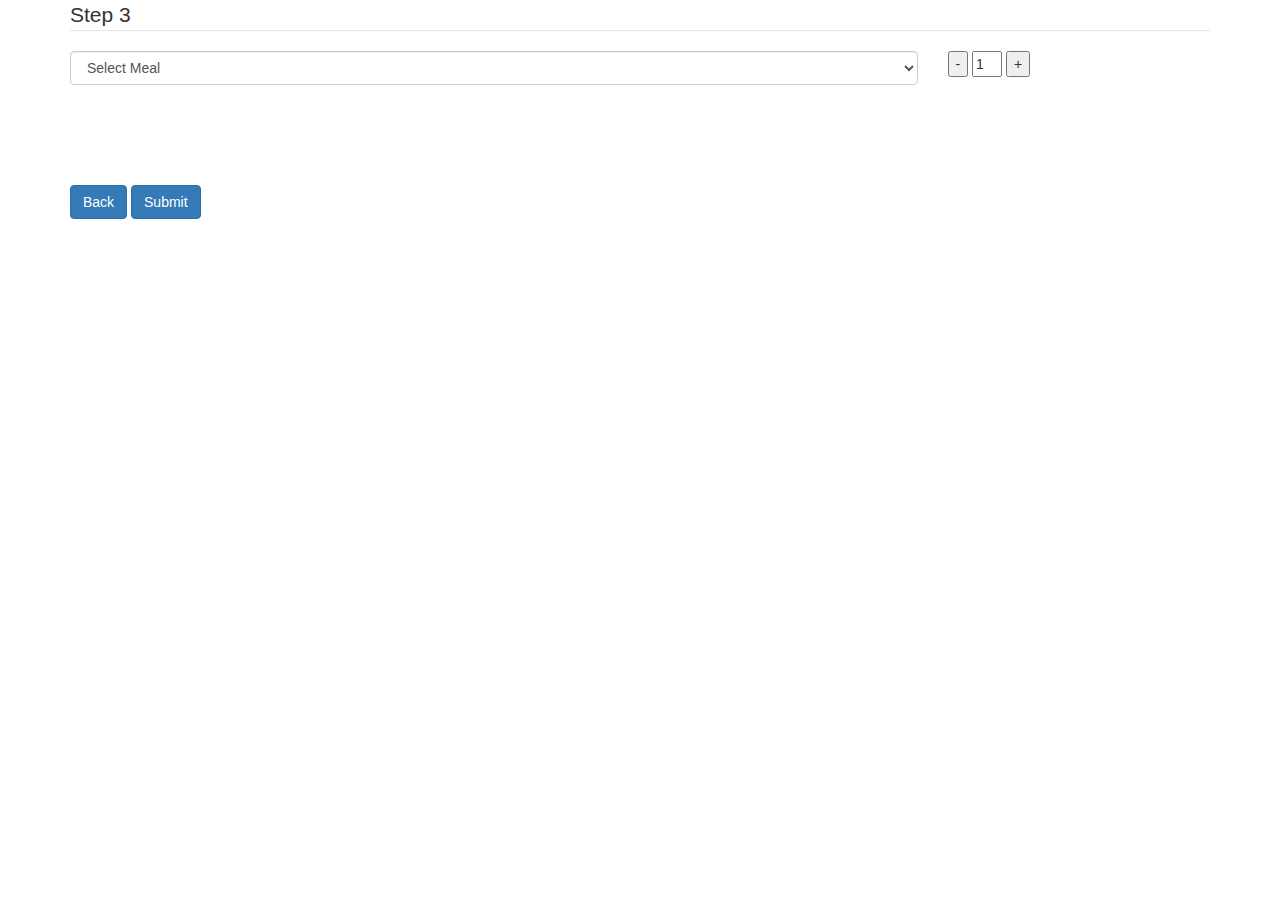
<file: meal2/vege.html>
<!DOCTYPE html>
<html lang="en">
<head>
    <meta charset="UTF-8">
    <meta http-equiv="X-UA-Compatible" content="IE=edge">
    <meta name="viewport" content="width=device-width, initial-scale=1.0">
    <link rel="stylesheet" href="https://maxcdn.bootstrapcdn.com/bootstrap/3.4.1/css/bootstrap.min.css">
    <script src="https://ajax.googleapis.com/ajax/libs/jquery/3.5.1/jquery.min.js"></script>
    <script src="https://maxcdn.bootstrapcdn.com/bootstrap/3.4.1/js/bootstrap.min.js"></script>
    <link rel="stylesheet" href="style.css">
    <title>Document</title>
</head>
<body>

    <div class="container">
        <fieldset>
            <legend>Step 3   </legend>
             <!-- Vege Deli Breakfast -->

        <div class="vege_break" id="vege_break">
            <div class="row">
                <div class="col-sm-9">
                    <select class="form-control form-control-lg" id="vege_break_select" onclick="myvege()">
                        <option value="none">Select Meal</option>
                        <option value="Coleslaw Sandwich">Coleslaw Sandwich</option>
                        <option value="Grilled Sandwich">Grilled Sandwich</option>

                    </select>
                    <h6 class="vali" id="vege_break_h">This field is required</h6>

                </div>
                <div class="col-sm-3">
                    <div id="input_div">
                        <input type="button" value="-" id="minus_vege" onclick="minus()">
                        <input type="text" size="50" value="1" id="count" class="count">
                        <input type="button" value="+" id="plus_vege" onclick="plus()">
                    </div>



                </div>


            </div>


            <!-- one---- -->


            <div class="row vege_grilled" id="vege_grilled">
                <div class="col-sm-9">
                    <select class="form-control form-control-lg" id="vege_break_select_one" onclick="myvege_one()">
                        <option value="none">Select Meal</option>
                        <option value="Grilled Sandwich">Grilled Sandwich</option>

                    </select>
                    <h6 class="vali" id="vege_break_one_h">This field is required</h6>

                </div>
                <div class="col-sm-3">
                    <div id="input_div">
                        <input type="button" value="-" id="minus_vege_one" onclick="minus_one()">
                        <input type="text" size="50" value="1" id="count_one" class="count">
                        <input type="button" value="+" id="plus_vege_one" onclick="plus_one()">
                    </div>



                </div>


            </div>
              <!-- two---- -->


              <div class="row vege_col" id="vege_col">
                <div class="col-sm-9">
                    <select class="form-control form-control-lg" id="vege_break_select_two" onclick="myvege_two()">
                        <option value="none">Select Meal</option>
                        <option value="Coleslaw Sandwich">Coleslaw Sandwich</option>


                    </select>
                    <h6 class="vali" id="vege_break_two_h">This field is required</h6>

                </div>
                <div class="col-sm-3">
                    <div id="input_div">
                        <input type="button" value="-" id="minus_vege_two" onclick="minus_two()">
                        <input type="text" size="50" value="1" id="count_two" class="count">
                        <input type="button" value="+" id="plus_vege_two" onclick="plus_two()">
                    </div>



                </div>


            </div>
            <br>
            <br>
            <button class="btn btn-primary add_btn" id="add_btn" onclick="addbtnvege()"> Add more Dish</button>

            <br>
            <br>
            <br>
            <button class="btn btn-primary " onclick="backvege_break()"> Back</button>
            <button class="btn btn-primary " onclick="validatevege_break()"> Submit</button>

        </div>




        </fieldset>
    </div>
    




    <script src="plus.js"></script>
    <script src="break.js"></script>
</body>
</html>
</file>
<file: meal2/style.css>
.one1 {
    display: none;
    color  : red;

}

.one2 {
    display: none;
    color  : red;

}

.twobreak {
    display: none;
    color  : red;

}

.mc_break_h {
    display: none;
    color  : red;

}

.vali , .vali_lunch {
    display: none;
    color  : red;

}

#count {
    width: 30px;
}

#count_one {
    width: 30px;
}

#count_two {
    width: 30px;
}

#count_three {
    width: 30px;
}

#count_four {
    width: 30px;
}
#count_five {
    width: 30px;
}
#count_six {
    width: 30px;
}

#count_seven {
    width: 30px;
}

#count_eight {
    width: 30px;
}

#count_nine {
    width: 30px;
}
#count_ten , .count{
    width: 30px;
    }

.vege_grilled {
    display: none;
}

.vege_col {
    display: none;
}

.add_btn {
    display: none;
}
.add_btn ,.mc_lunch_chick, .mc_lunch_ham ,.mc_lunch_cheese, .mc_lunch_chick_ham , .mc_lunch_chick_cheese, .mc_lunch_chick_fries,
.mc_lunch_chick_ham_fries, .mc_lunch_chick_ham_cheese, .mc_lunch_chick_cheese_ham, .mc_lunch_chick_cheese_fries, .mc_lunch_chick_fries_ham, 
.mc_lunch_chick_fries_cheese, .mc_lunch_ham, .mc_lunch_ham_chick, .mc_lunch_ham_cheese, .mc_lunch_ham_fries, .mc_lunch_ham_chick_fries,
.mc_lunch_ham_chick_cheese, .mc_lunch_ham_cheese_chick, .mc_lunch_ham_cheese_fries, .mc_lunch_ham_fries_chick, .mc_lunch_ham_fries_cheese,
.mc_lunch_cheese, .mc_lunch_cheese_chick, .mc_lunch_cheese_ham, .mc_lunch_cheese_fries, .mc_lunch_cheese_chick_ham, .mc_lunch_cheese_chick_fries,
.mc_lunch_cheese_ham_chick,   .mc_lunch_cheese_ham_fries, .mc_lunch_cheese_fries_chick, .mc_lunch_cheese_fries_ham, .mc_lunch_fries, .mc_lunch_fries_chick,
.mc_lunch_fries_ham, .mc_lunch_fries_cheese, .mc_lunch_fries_chick_ham, .mc_lunch_fries_chick_cheese, .mc_lunch_fries_ham_chick, .mc_lunch_fries_ham_cheese,
.mc_lunch_fries_cheese_chick, .mc_lunch_fries_cheese_ham,.addbtnmclunchwala ,.vali_lunch{
    display: none;
}
</file>
